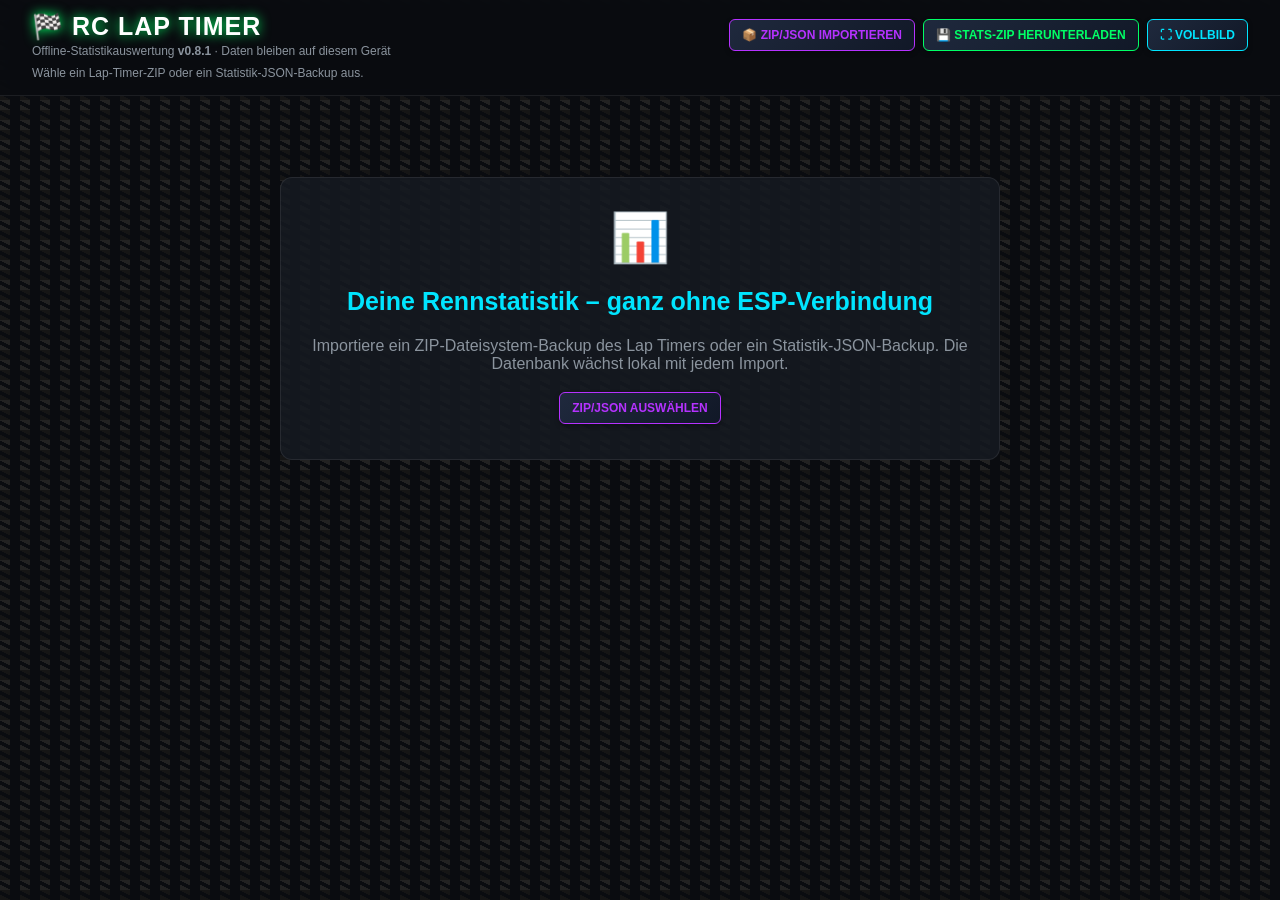
<file: esp8266_rx/offline_stats/index.html>
<!DOCTYPE html>
<html lang="de">
<head>
  <meta charset="UTF-8">
  <meta name="viewport" content="width=device-width, initial-scale=1">
  <meta name="theme-color" content="#0a0c10">
  <title>RC Lap Timer Pro – Offline-Statistik 0.8.1</title>
  <link rel="icon" href="data:image/svg+xml,<svg xmlns='http://www.w3.org/2000/svg' viewBox='0 0 100 100'><text y='.9em' font-size='90'>🏁</text></svg>">
  <link rel="stylesheet" href="../data/style.css?v=4.5.11">
  <link rel="stylesheet" href="offline_stats.css?v=0.8.0">
</head>
<body class="offline-app">
  <header class="offline-toolbar">
    <div>
      <h1>🏁 RC LAP TIMER</h1>
      <p>Offline-Statistikauswertung <strong>v0.8.1</strong> · Daten bleiben auf diesem Gerät</p>
    </div>
    <div class="offline-toolbar-actions">
      <label class="btn btn-purple" for="backupFileInput">📦 ZIP/JSON importieren</label>
      <input id="backupFileInput" type="file" accept=".zip,.json,application/zip,application/json">
      <button class="btn btn-green" id="exportDatabaseButton" type="button" disabled>💾 Stats-ZIP herunterladen</button>
      <button class="btn" id="fullscreenButton" type="button">⛶ Vollbild</button>
    </div>
    <div class="offline-status" id="offlineStatus" role="status" aria-live="polite">
      Wähle ein Lap-Timer-ZIP oder ein Statistik-JSON-Backup aus.
    </div>
  </header>

  <main>
    <div id="offlineWelcome" class="offline-welcome">
      <div class="offline-welcome-icon">📊</div>
      <h2>Deine Rennstatistik – ganz ohne ESP-Verbindung</h2>
      <p>Importiere ein ZIP-Dateisystem-Backup des Lap Timers oder ein Statistik-JSON-Backup. Die Datenbank wächst lokal mit jedem Import.</p>
      <label class="btn btn-purple" for="backupFileInput">ZIP/JSON auswählen</label>
    </div>

    <div id="statsOverviewModal" class="modal">
      <div class="modal-content offline-stats-content">
        <div class="offline-stats-heading">
          <h2>📊 STATISTIKEN &amp; RENN-HISTORIE</h2>
          <span id="offlineBackupSummary"></span>
        </div>

        <div id="statsStorageWarningBanner" class="storage-warning-banner" style="display:none;"></div>

        <div class="backup-bar offline-statbar">
          <div class="offline-track-filter">
            <label for="statsTrackFilterSelect">📍 STRECKE:</label>
            <select id="statsTrackFilterSelect" class="track-select-dropdown" onchange="onStatsTrackFilterChange(this.value)">
              <option value="all">🌍 Alle Strecken</option>
            </select>
          </div>
          <div id="statsDailyBestDisplay" class="offline-best-times">
            <div>🏆 Streckenrekord: <strong id="statsAllTimeBestVal">--:--</strong></div>
            <div>⏱️ Tagesbestzeit: <strong id="statsDailyBestVal">--:--</strong></div>
          </div>
        </div>

        <nav class="tab-container offline-tabs" aria-label="Statistikbereiche">
          <button class="tab-btn" id="tabRecordsBtn" onclick="switchStatsTab('records')">🏆 Rekorde</button>
          <button class="tab-btn active" id="tabDriversBtn" onclick="switchStatsTab('drivers')">👤 Fahrer</button>
          <button class="tab-btn" id="tabTrainingBtn" onclick="switchStatsTab('training')">🏁 Freies Training</button>
          <button class="tab-btn" id="tabQualiBtn" onclick="switchStatsTab('quali')">⏱️ Qualifying</button>
          <button class="tab-btn" id="tabRace_lapsBtn" onclick="switchStatsTab('race_laps')">🏎️ Rennen (Runden)</button>
          <button class="tab-btn" id="tabRace_timeBtn" onclick="switchStatsTab('race_time')">⏳ Rennen (Zeit)</button>
          <button class="tab-btn" id="tabDragBtn" onclick="switchStatsTab('drag')">⚡ Dragrace</button>
          <button class="tab-btn" id="tabGhostBtn" onclick="switchStatsTab('ghost')">👻 Ghost Battle</button>
        </nav>

        <section class="modal-body" id="statsTabRecords" style="display:none;"></section>
        <section class="modal-body" id="statsTabDrivers"></section>
        <section class="modal-body" id="statsTabTraining" style="display:none;"></section>
        <section class="modal-body" id="statsTabQuali" style="display:none;"></section>
        <section class="modal-body" id="statsTabRace_laps" style="display:none;"></section>
        <section class="modal-body" id="statsTabRace_time" style="display:none;"></section>
        <section class="modal-body" id="statsTabDrag" style="display:none;"></section>
        <section class="modal-body" id="statsTabGhost" style="display:none;"></section>
      </div>
    </div>

    <div id="statsModal" class="modal">
      <div class="modal-content">
        <div class="offline-profile-heading">
          <button class="btn" onclick="backToStatsOverview()">← Zur Statistik</button>
          <h2 id="statsModalTitle">Fahrer-Profil</h2>
          <button class="btn btn-purple" onclick="backToStatsOverview()">Zurück</button>
        </div>
        <div class="modal-body" id="driverProfileContent"></div>
      </div>
    </div>
  </main>

  <script src="../data/stats.js?v=4.5.11"></script>
  <script src="offline_stats.js?v=0.8.1"></script>
</body>
</html>
</file>
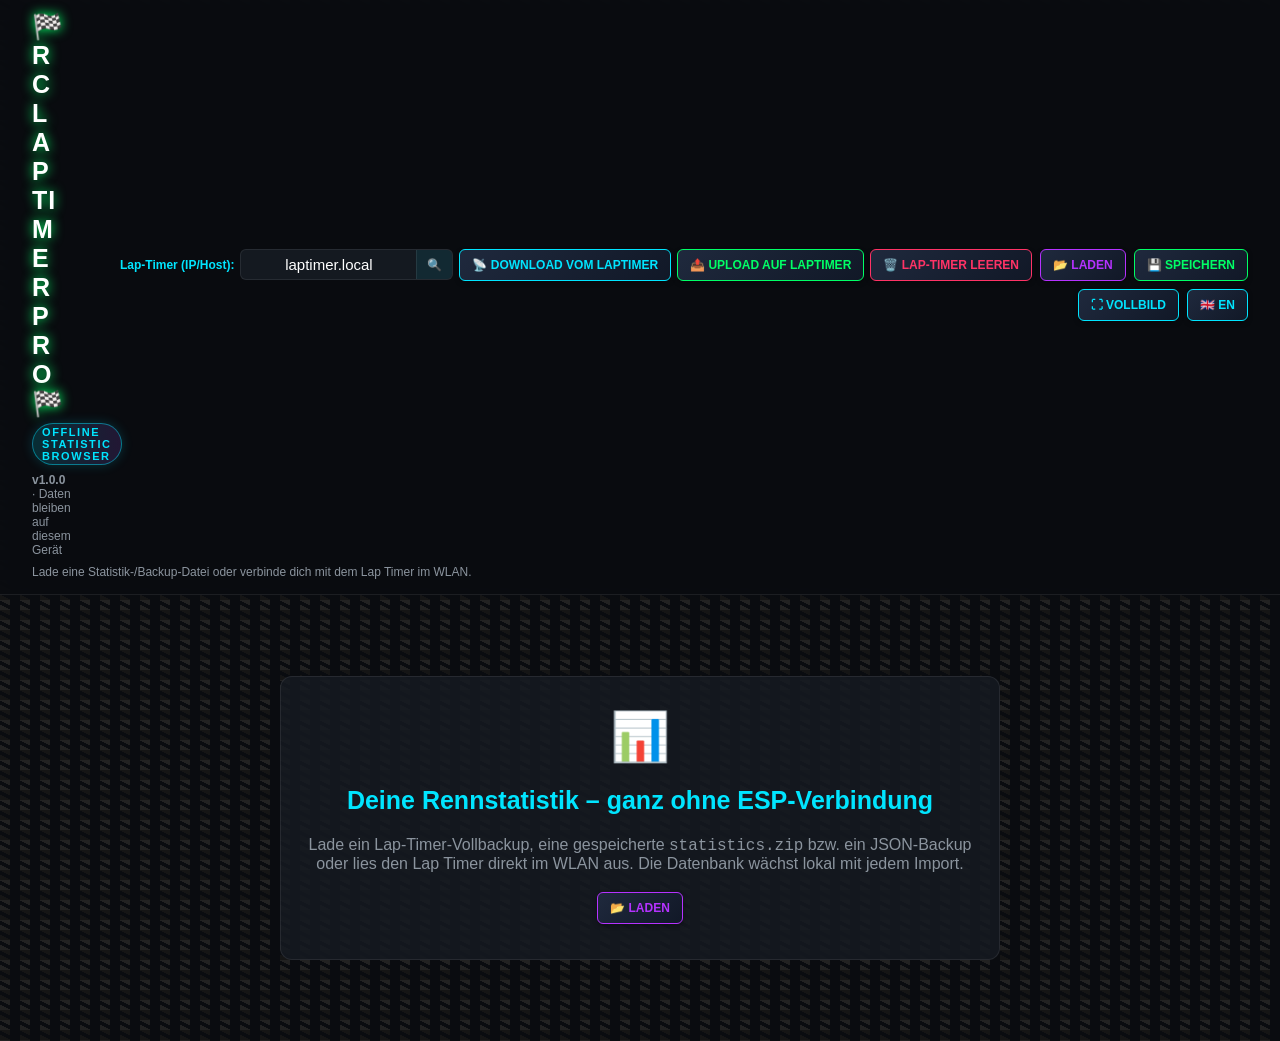
<file: LT_Base/offline_stats/index.html>
<!DOCTYPE html>
<html lang="de">
<head>
  <meta charset="UTF-8">
  <meta name="viewport" content="width=device-width, initial-scale=1">
  <meta name="theme-color" content="#0a0c10">
  <title>RC Lap Timer Pro – Offline-Statistik 1.0.0</title>
  <link rel="icon" href="data:image/svg+xml,<svg xmlns='http://www.w3.org/2000/svg' viewBox='0 0 100 100'><text y='.9em' font-size='90'>🏁</text></svg>">
  <link rel="stylesheet" href="../data/style.css?v=4.8.0">
  <link rel="stylesheet" href="offline_stats.css?v=1.0.0">
  <script>
    window.LT_LANG = localStorage.getItem('lt_lang') || 'de';
    window.LT_I18N = window.LT_I18N || {};
    window.t = function(s) {
      return (window.LT_LANG === 'en' && window.LT_I18N[s]) ? window.LT_I18N[s] : s;
    };
    window.toggleLanguage = function() {
      localStorage.setItem('lt_lang', window.LT_LANG === 'en' ? 'de' : 'en');
      location.reload();
    };
  </script>
</head>
<body class="offline-app">
  <header class="offline-toolbar">
    <div class="offline-brand">
      <h1>🏁 RC LAP TIMER PRO 🏁</h1>
      <p class="offline-brand-sub"><span class="offline-brand-badge">OFFLINE STATISTIC BROWSER</span> <span class="offline-brand-meta"><strong>v1.0.0</strong> · Daten bleiben auf diesem Gerät</span></p>
    </div>
    <div class="offline-toolbar-actions">
      <div class="offline-sync-group">
        <label class="offline-host-label" for="laptimerHostInput">Lap-Timer (IP/Host):</label>
        <div class="offline-host-combo">
          <input id="laptimerHostInput" class="offline-host-input" type="text" value="laptimer.local" placeholder="laptimer.local oder IP" aria-label="Lap-Timer IP-Adresse oder Hostname im WLAN" spellcheck="false" autocomplete="url">
          <button class="btn" id="discoverLaptimerButton" type="button" title="Aktive Lap Timer im WLAN suchen">🔍</button>
        </div>
        <button class="btn btn-cyan" id="syncLaptimerButton" type="button">📡 Download vom Laptimer</button>
        <button class="btn btn-green" id="uploadLaptimerButton" type="button" disabled title="Ausgewählte Strecken &amp; Statistiken auf den Lap Timer hochladen">📤 Upload auf Laptimer</button>
        <button class="btn btn-red" id="clearLaptimerButton" type="button" disabled title="Erst nach erfolgreicher Übertragung verfügbar">🗑️ Lap-Timer leeren</button>
      </div>
      <label class="btn btn-purple" for="backupFileInput" title="Lädt Lap-Timer-Vollbackup (.zip), statistics.zip oder Statistik-JSON">📂 Laden</label>
      <input id="backupFileInput" type="file" accept=".zip,.json,application/zip,application/json">
      <button class="btn btn-green" id="exportDatabaseButton" type="button" disabled>💾 Speichern</button>
      <button class="btn" id="fullscreenButton" type="button">⛶ Vollbild</button>
      <button class="btn" id="langToggleBtn" type="button" onclick="toggleLanguage()" title="Sprache wechseln / Switch language">🇬🇧 EN</button>
    </div>
    <div class="offline-status" id="offlineStatus" role="status" aria-live="polite">
      Lade eine Statistik-/Backup-Datei oder verbinde dich mit dem Lap Timer im WLAN.
    </div>
  </header>

  <main>
    <div id="offlineWelcome" class="offline-welcome">
      <div class="offline-welcome-icon">📊</div>
      <h2>Deine Rennstatistik – ganz ohne ESP-Verbindung</h2>
      <p>Lade ein Lap-Timer-Vollbackup, eine gespeicherte <code>statistics.zip</code> bzw. ein JSON-Backup oder lies den Lap Timer direkt im WLAN aus. Die Datenbank wächst lokal mit jedem Import.</p>
      <label class="btn btn-purple" for="backupFileInput">📂 Laden</label>
    </div>

    <div id="statsOverviewModal" class="modal">
      <div class="modal-content offline-stats-content">
        <div class="offline-stats-heading">
          <h2>📊 STATISTIKEN &amp; RENN-HISTORIE</h2>
        </div>

        <div id="statsStorageWarningBanner" class="storage-warning-banner" style="display:none;"></div>

        <div class="backup-bar offline-statbar">
          <div class="offline-track-filter">
            <label for="statsTrackFilterSelect">📍 STRECKE:</label>
            <select id="statsTrackFilterSelect" class="track-select-dropdown" onchange="onStatsTrackFilterChange(this.value)">
              <option value="all">🌍 Alle Strecken</option>
            </select>
          </div>
          <div id="statsDailyBestDisplay" class="offline-best-times">
            <div>🏆 Streckenrekord: <strong id="statsAllTimeBestVal">--:--</strong></div>
            <div>⏱️ Tagesbestzeit: <strong id="statsDailyBestVal">--:--</strong></div>
          </div>
        </div>

        <nav class="tab-container offline-tabs" aria-label="Statistikbereiche">
          <button class="tab-btn" id="tabRecordsBtn" onclick="switchStatsTab('records')">🏆 Rekorde</button>
          <button class="tab-btn active" id="tabDriversBtn" onclick="switchStatsTab('drivers')">👤 Fahrer</button>
          <button class="tab-btn" id="tabTrainingBtn" onclick="switchStatsTab('training')">🏁 Freies Training</button>
          <button class="tab-btn" id="tabQualiBtn" onclick="switchStatsTab('quali')">⏱️ Qualifying</button>
          <button class="tab-btn" id="tabRace_lapsBtn" onclick="switchStatsTab('race_laps')">🏎️ Rennen (Runden)</button>
          <button class="tab-btn" id="tabRace_timeBtn" onclick="switchStatsTab('race_time')">⏳ Rennen (Zeit)</button>
          <button class="tab-btn" id="tabDragBtn" onclick="switchStatsTab('drag')">⚡ Dragrace</button>
          <button class="tab-btn" id="tabGhostBtn" onclick="switchStatsTab('ghost')">👻 Ghost Battle</button>
        </nav>

        <section class="modal-body" id="statsTabRecords" style="display:none;"></section>
        <section class="modal-body" id="statsTabDrivers"></section>
        <section class="modal-body" id="statsTabTraining" style="display:none;"></section>
        <section class="modal-body" id="statsTabQuali" style="display:none;"></section>
        <section class="modal-body" id="statsTabRace_laps" style="display:none;"></section>
        <section class="modal-body" id="statsTabRace_time" style="display:none;"></section>
        <section class="modal-body" id="statsTabDrag" style="display:none;"></section>
        <section class="modal-body" id="statsTabGhost" style="display:none;"></section>
      </div>
    </div>

    <div id="statsModal" class="modal">
      <div class="modal-content">
        <div class="offline-profile-heading">
          <button class="btn" onclick="backToStatsOverview()">← Zur Statistik</button>
          <h2 id="statsModalTitle">Fahrer-Profil</h2>
          <button class="btn btn-purple" onclick="backToStatsOverview()">Zurück</button>
        </div>
        <div class="modal-body" id="driverProfileContent"></div>
      </div>
    </div>
  </main>

  <div id="discoverLaptimerModal" class="modal" style="z-index: 10004;">
    <div class="modal-content offline-discover-modal">
      <div class="offline-upload-header">
        <h2>🔍 LAP TIMER IM WLAN SUCHEN</h2>
        <button class="btn" id="discoverModalCloseBtn" type="button" aria-label="Schließen">✕</button>
      </div>

      <div id="discoverStatusText" class="offline-discover-status">Schnellcheck läuft …</div>

      <div id="discoverProgressBox" class="offline-upload-progress" style="display:none;">
        <div class="offline-upload-progress-bar">
          <div id="discoverProgressFill" class="offline-upload-progress-fill"></div>
        </div>
      </div>

      <div id="discoverResultsList" class="offline-discover-results"></div>

      <div class="offline-discover-subnet-box">
        <div class="offline-discover-subnet-title">Optional: Subnetz komplett scannen (.1–.254)</div>
        <div class="offline-discover-subnet-row">
          <input id="discoverSubnetInput" class="offline-host-input" type="text" value="192.168.178" placeholder="z. B. 192.168.0" aria-label="Subnetz-Präfix">
          <button class="btn btn-cyan" id="discoverSubnetScanBtn" type="button">🔎 Subnetz scannen</button>
        </div>
        <div class="offline-discover-presets">
          <button class="btn discover-preset-btn" type="button" data-subnet="192.168.178">192.168.178.x</button>
          <button class="btn discover-preset-btn" type="button" data-subnet="192.168.0">192.168.0.x</button>
          <button class="btn discover-preset-btn" type="button" data-subnet="192.168.1">192.168.1.x</button>
          <button class="btn discover-preset-btn" type="button" data-subnet="192.168.2">192.168.2.x</button>
        </div>
      </div>

      <div class="offline-upload-footer">
        <span class="offline-upload-summary">Klicke auf einen gefundenen Lap Timer, um ihn auszuwählen.</span>
        <button class="btn" id="discoverCancelBtn" type="button">Schließen</button>
      </div>
    </div>
  </div>

  <div id="uploadLaptimerModal" class="modal" style="z-index: 10005;">
    <div class="modal-content offline-upload-modal">
      <div class="offline-upload-header">
        <h2 id="uploadModalTitle">📤 AUF LAP TIMER HOCHLADEN</h2>
        <button class="btn" id="uploadModalCloseBtn" type="button" aria-label="Schließen">✕</button>
      </div>
      <div class="offline-upload-target">
        <div>
          <span class="offline-upload-label">Zielgerät:</span>
          <strong id="uploadTargetHost">--</strong>
        </div>
        <div id="uploadStorageInfo" class="offline-upload-storage">Speicher wird geprüft …</div>
      </div>

      <div class="offline-upload-options">
        <label class="offline-upload-check-row">
          <input type="checkbox" id="uploadIncludeNames" checked>
          <span>👤 Fahrernamen &amp; Fahrzeuge (<code>names.json</code>) übernehmen / ergänzen</span>
        </label>
        <div class="offline-upload-quick-actions">
          <button class="btn" id="uploadSelectAllBtn" type="button">Alle Strecken</button>
          <button class="btn" id="uploadSelectNoneBtn" type="button">Keine</button>
        </div>
      </div>

      <div id="uploadTracksList" class="offline-upload-tracks"></div>

      <div id="uploadProgressBox" class="offline-upload-progress" style="display:none;">
        <div class="offline-upload-progress-bar">
          <div id="uploadProgressFill" class="offline-upload-progress-fill"></div>
        </div>
        <div id="uploadProgressText" class="offline-upload-progress-text"></div>
      </div>

      <div class="offline-upload-footer">
        <div id="uploadSelectionSummary" class="offline-upload-summary"></div>
        <div class="offline-upload-buttons">
          <button class="btn btn-cyan" id="uploadCancelBtn" type="button">Abbrechen</button>
          <button class="btn btn-green" id="uploadConfirmBtn" type="button">📤 Jetzt hochladen</button>
        </div>
      </div>
    </div>
  </div>

  <div id="universalModal" class="modal" style="z-index: 10010;">
    <div class="modal-content" id="universalModalContent" style="max-width:460px; text-align:center;">
      <h3 id="universalModalTitle" style="font-family:var(--font-display); margin-top:0; font-size:18px; letter-spacing:1px;">DIALOG</h3>
      <div id="universalModalBox" style="display:none; background:rgba(0,0,0,0.5); padding:12px 15px; border-radius:8px; border:1px dashed var(--neon-cyan); margin:15px 0; text-align:left;">
        <div id="universalModalBoxLabel" style="font-size:11px; color:var(--text-muted); text-transform:uppercase; letter-spacing:1px; margin-bottom:4px;">Details:</div>
        <div id="universalModalBoxContent" style="font-family:monospace; font-size:13px; color:#fff; font-weight:bold; word-break:break-all;"></div>
        <div id="universalModalBoxSub" style="font-size:12px; color:var(--neon-cyan); margin-top:4px;"></div>
      </div>
      <p id="universalModalMessage" style="font-size:14px; color:var(--text-main); margin-bottom:20px; line-height:1.45;"></p>
      <div id="universalModalButtons" style="display:flex; gap:10px;">
        <button id="universalModalCancelBtn" class="btn btn-cyan" style="flex:1; padding:12px; font-weight:bold; margin:0;" onclick="closeUniversalDialog(false)">ABBRECHEN</button>
        <button id="universalModalConfirmBtn" class="btn btn-purple" style="flex:1; padding:12px; font-weight:bold; margin:0;" onclick="closeUniversalDialog(true)">BESTÄTIGEN</button>
      </div>
    </div>
  </div>

  <script src="../data/lang_en.js?v=4.8.0"></script>
  <script src="../data/stats.js?v=4.8.0"></script>
  <script src="offline_stats.js?v=1.0.0"></script>
</body>
</html>
</file>
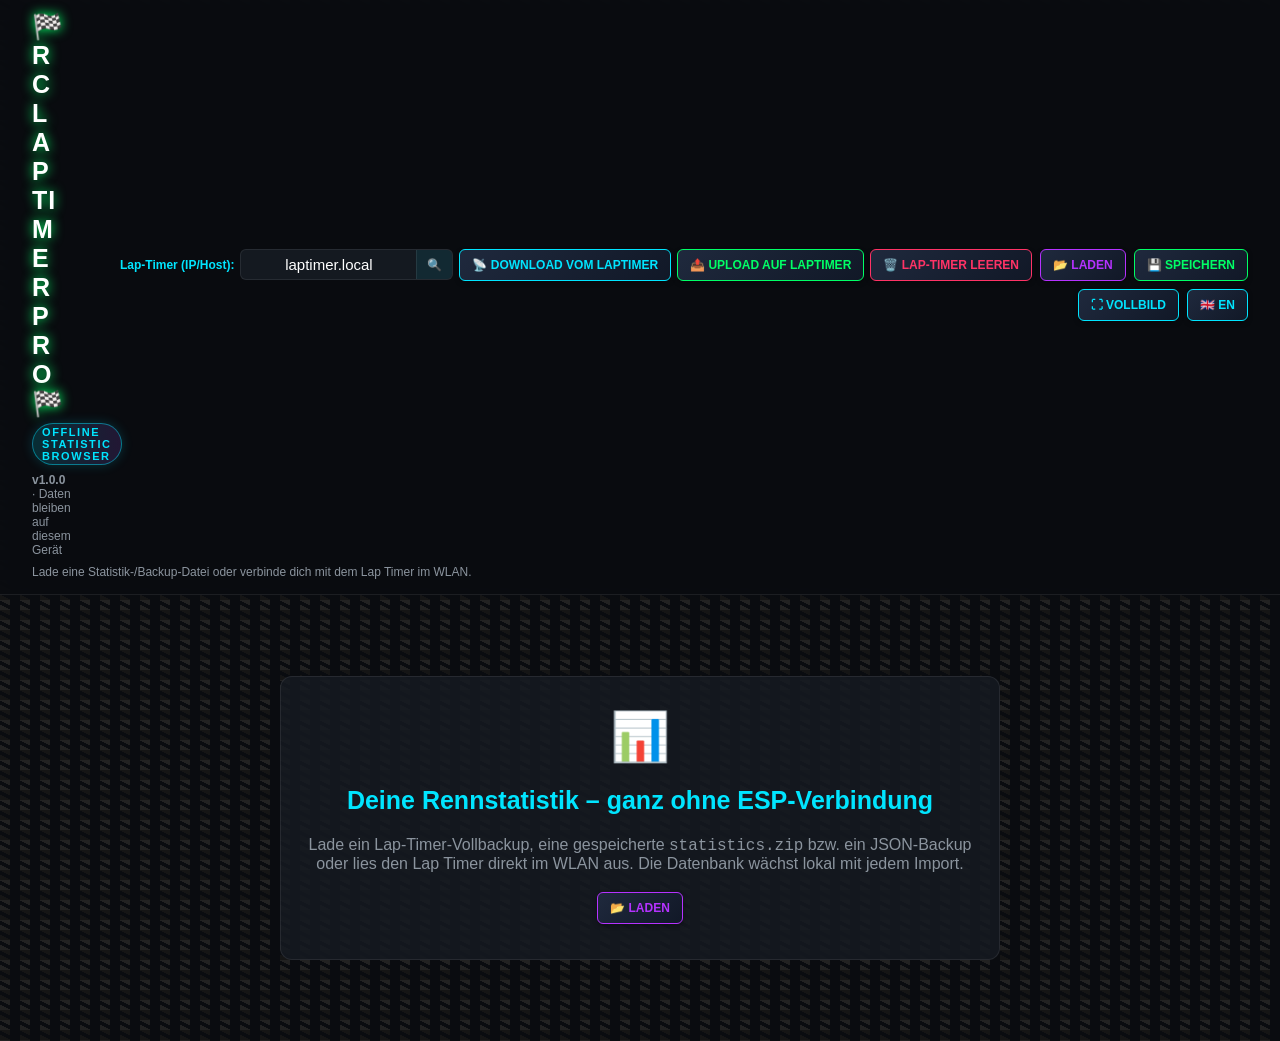
<file: LT_Base/offline_stats/offline_stats_standalone.html>
<!DOCTYPE html>
<html lang="de">
<head>
  <meta charset="UTF-8">
  <meta name="viewport" content="width=device-width, initial-scale=1">
  <meta name="theme-color" content="#0a0c10">
  <title>RC Lap Timer Pro – Offline-Statistik 1.0.0</title>
  <link rel="icon" href="data:image/svg+xml,<svg xmlns='http://www.w3.org/2000/svg' viewBox='0 0 100 100'><text y='.9em' font-size='90'>🏁</text></svg>">
  <style>
:root {
  --bg-dark: #0a0c10;
  --card-bg: rgba(22, 27, 34, 0.85);
  --card-border: rgba(255, 255, 255, 0.08);
  --neon-green: #00ff66;
  --neon-cyan: #00e5ff;
  --neon-orange: #ff9900;
  --neon-red: #ff3366;
  --neon-purple: #b532ff;
  --neon-gold: #ffd700;
  --text-main: #f0f6fc;
  --text-muted: #8b949e;
  --font-display: 'Orbitron', -apple-system, BlinkMacSystemFont, "Segoe UI", Roboto, sans-serif;
  --font-body: 'Rajdhani', -apple-system, BlinkMacSystemFont, "Segoe UI", Roboto, sans-serif;
}

* { box-sizing: border-box; }

body {
  font-family: var(--font-body);
  font-size: 16px;
  margin: 0;
  padding: 15px;
  background-color: var(--bg-dark);
  background-image: 
    linear-gradient(27deg, #151515 5px, transparent 5px),
    linear-gradient(207deg, #151515 5px, transparent 5px),
    linear-gradient(27deg, #222 5px, transparent 5px),
    linear-gradient(207deg, #222 5px, transparent 5px);
  background-size: 20px 20px;
  background-position: 0 0, 10px 10px, 0 10px, 10px 0;
  color: var(--text-main);
  text-align: center;
  min-height: 100vh;
  display: flex;
  flex-direction: column;
  overflow-x: hidden;
}

.main-wrapper {
  flex: 1;
  width: 100%;
  max-width: 950px;
  margin: 0 auto;
}

.hero-header {
  position: relative;
  width: 100%;
  margin: 0 auto 15px auto;
  border-radius: 12px;
  overflow: hidden;
  box-shadow: 0 8px 25px rgba(0, 0, 0, 0.7);
  border: 1px solid var(--card-border);
  background: linear-gradient(135deg, rgba(22, 27, 34, 0.95), rgba(10, 12, 16, 0.95));
  padding: 25px 15px;
}

h1 {
  font-family: var(--font-display);
  font-size: 2.2rem;
  font-weight: 900;
  margin: 0;
  color: #fff;
  text-transform: uppercase;
  letter-spacing: 2px;
  text-shadow: 0 0 12px var(--neon-green);
  display: flex;
  align-items: center;
  justify-content: center;
  gap: 10px;
  word-break: break-word;
}

.role-badge-bar {
  display: flex;
  justify-content: center;
  align-items: center;
  gap: 10px;
  margin-top: 8px;
  flex-wrap: wrap;
}

.role-pill {
  font-family: var(--font-display);
  font-size: 11px;
  padding: 4px 10px;
  border-radius: 20px;
  background: rgba(0, 229, 255, 0.15);
  border: 1px solid var(--neon-cyan);
  color: var(--neon-cyan);
  cursor: pointer;
  transition: all 0.2s;
}
.role-pill:hover {
  background: var(--neon-cyan);
  color: #000;
}

body.role-driver .admin-only {
  display: none !important;
}
body.role-admin .driver-only {
  display: none !important;
}

.driver-quick-panel {
  background: rgba(13, 17, 23, 0.75);
  border: 1px solid var(--neon-green);
  border-radius: 10px;
  padding: 12px 15px;
  margin-bottom: 12px;
  display: flex;
  flex-wrap: wrap;
  justify-content: center;
  align-items: center;
  text-align: center;
  gap: 12px;
}

.driver-quick-select {
  background: #0d1117;
  color: var(--neon-green);
  border: 1px solid var(--neon-green);
  padding: 8px 12px;
  border-radius: 6px;
  font-family: var(--font-display);
  font-size: 13px;
  font-weight: 700;
  cursor: pointer;
  min-width: 190px;
}

.role-choice-grid {
  display: grid;
  grid-template-columns: repeat(auto-fit, minmax(220px, 1fr));
  gap: 15px;
  margin-top: 15px;
}

.role-choice-card {
  background: #0d1117;
  border: 2px solid var(--card-border);
  border-radius: 12px;
  padding: 22px 15px;
  text-align: center;
  cursor: pointer;
  transition: all 0.25s ease;
}

.role-choice-card.driver-card {
  border-color: var(--neon-green);
  box-shadow: 0 0 15px rgba(0, 255, 102, 0.12);
}
.role-choice-card.driver-card:hover {
  background: rgba(0, 255, 102, 0.12);
  transform: translateY(-3px);
  box-shadow: 0 0 25px rgba(0, 255, 102, 0.35);
}

.role-choice-card.admin-card {
  border-color: var(--neon-cyan);
  box-shadow: 0 0 15px rgba(0, 229, 255, 0.12);
}
.role-choice-card.admin-card:hover {
  background: rgba(0, 229, 255, 0.12);
  transform: translateY(-3px);
  box-shadow: 0 0 25px rgba(0, 229, 255, 0.35);
}

/* ========================================================
   RENN-DASHBOARD (ECHTES OLED-SCHWARZ MIT LIVE-DATEN)
   ======================================================== */
#oledDimOverlay {
  display: none;
  position: fixed;
  inset: 0;
  background: #000000;
  z-index: 10000;
  flex-direction: column;
  justify-content: flex-start;
  align-items: center;
  user-select: none;
  padding: 20px 15px 35px 15px;
  overflow-y: auto;
}

.dimmer-back-btn {
  position: absolute;
  top: 15px;
  left: 15px;
  background: rgba(255, 255, 255, 0.08);
  border: 1px solid rgba(255, 255, 255, 0.18);
  border-radius: 8px;
  color: #bbb;
  padding: 7px 14px;
  font-family: var(--font-display);
  font-size: 13px;
  font-weight: 700;
  display: flex;
  align-items: center;
  gap: 6px;
  cursor: pointer;
  transition: all 0.2s ease;
  z-index: 10001;
}
.dimmer-back-btn:hover, .dimmer-back-btn:active {
  background: rgba(255, 255, 255, 0.2);
  color: #fff;
  border-color: rgba(255, 255, 255, 0.35);
  transform: translateX(-2px);
}
.dimmer-back-arrow {
  font-size: 18px;
  line-height: 1;
}

.dimmer-top {
  text-align: center;
  margin-top: 35px;
  margin-bottom: 15px;
  width: 100%;
}
.dimmer-track-record-banner {
  display: inline-flex;
  align-items: center;
  justify-content: center;
  gap: 8px;
  font-family: var(--font-display);
  font-size: 12px;
  padding: 4px 14px;
  border-radius: 20px;
  background: rgba(255, 215, 0, 0.12);
  border: 1px solid rgba(255, 215, 0, 0.45);
  color: var(--neon-gold);
  margin-bottom: 10px;
  box-shadow: 0 0 10px rgba(255, 215, 0, 0.15);
}
.dimmer-track-record-banner .track-record-label {
  font-weight: 700;
  text-transform: uppercase;
  letter-spacing: 1px;
}
.dimmer-track-record-banner .track-record-val {
  color: #fff;
  font-weight: 900;
}

.dimmer-mode-badge {
  display: inline-block;
  font-family: var(--font-display);
  font-size: 13px;
  font-weight: 900;
  letter-spacing: 2px;
  color: var(--neon-cyan);
  background: rgba(0, 229, 255, 0.1);
  border: 1px solid var(--neon-cyan);
  padding: 4px 14px;
  border-radius: 20px;
  text-transform: uppercase;
  margin-bottom: 10px;
}
.dimmer-top-stats {
  display: flex;
  justify-content: center;
  align-items: center;
  gap: 12px;
  flex-wrap: wrap;
}
.dimmer-top-stat-item {
  display: flex;
  flex-direction: column;
  align-items: center;
  background: rgba(255, 255, 255, 0.03);
  border: 1px solid rgba(255, 255, 255, 0.08);
  padding: 6px 14px;
  border-radius: 8px;
  min-width: 100px;
}
.dimmer-top-stat-label {
  font-size: 11px;
  color: var(--text-muted);
  text-transform: uppercase;
  letter-spacing: 1px;
  margin-bottom: 2px;
}
.dimmer-top-stat-val {
  font-family: var(--font-display);
  font-size: 18px;
  font-weight: 900;
}
.dimmer-top-stat-val.timer-val { color: var(--neon-cyan); font-size: 24px; }
.dimmer-top-stat-val.leader-val { color: var(--neon-orange); }
.dimmer-top-stat-val.best-val { color: var(--neon-purple); text-shadow: 0 0 10px rgba(181, 50, 255, 0.6); }

.dimmer-drivers-container {
  display: flex;
  width: 100%;
  max-width: 950px;
  justify-content: center;
  margin-top: 10px;
  gap: 15px;
}
.dimmer-drivers-container.single-driver {
  max-width: 440px;
}
.dimmer-driver-col {
  flex: 1;
  display: flex;
  flex-direction: column;
  align-items: center;
  min-width: 0;
  width: 100%;
}
.dimmer-divider {
  width: 1px;
  background: linear-gradient(to bottom, transparent, rgba(255, 255, 255, 0.15) 20%, rgba(255, 255, 255, 0.15) 80%, transparent);
  margin: 0 5px;
}

.dimmer-driver-header {
  display: flex;
  justify-content: space-between;
  align-items: center;
  width: 100%;
  max-width: 420px;
  margin-bottom: 10px;
  padding: 0 4px;
}
.dimmer-driver-name-box {
  display: flex;
  align-items: center;
  gap: 6px;
  overflow: hidden;
  text-overflow: ellipsis;
  white-space: nowrap;
}
.dimmer-driver-name {
  color: var(--neon-green);
  font-size: 17px;
  font-family: var(--font-display);
  font-weight: 700;
}
.dimmer-pos-badge {
  background: rgba(0, 255, 102, 0.15);
  border: 1px solid var(--neon-green);
  color: var(--neon-green);
  font-family: var(--font-display);
  font-size: 13px;
  font-weight: 900;
  padding: 2px 8px;
  border-radius: 6px;
}
.dimmer-status-pill {
  font-family: var(--font-display);
  font-size: 11px;
  font-weight: 900;
  letter-spacing: 0.5px;
  padding: 3px 8px;
  border-radius: 12px;
  text-transform: uppercase;
  background: rgba(255, 153, 0, 0.18);
  border: 1px solid var(--neon-orange);
  color: var(--neon-orange);
  display: inline-block;
  white-space: nowrap;
}
.dimmer-status-pill.status-box {
  background: rgba(255, 51, 102, 0.18);
  border-color: var(--neon-red);
  color: var(--neon-red);
}
.dimmer-status-pill.status-pause {
  background: rgba(0, 229, 255, 0.18);
  border-color: var(--neon-cyan);
  color: var(--neon-cyan);
}
.dimmer-status-pill.status-outlap {
  background: rgba(255, 215, 0, 0.18);
  border-color: var(--neon-gold);
  color: var(--neon-gold);
}

.dimmer-center {
  display: flex;
  flex-direction: column;
  gap: 12px;
  align-items: center;
  width: 100%;
}
.dimmer-time-box {
  text-align: center;
  background: rgba(255, 255, 255, 0.03);
  padding: 14px;
  border-radius: 12px;
  width: 100%;
  max-width: 420px;
  border: 1px solid rgba(255, 255, 255, 0.08);
}
.dimmer-time-box.last-lap-box {
  border-color: rgba(255, 255, 255, 0.15);
  background: rgba(255, 255, 255, 0.05);
}
.dimmer-label {
  font-size: 12px;
  color: var(--text-muted);
  text-transform: uppercase;
  letter-spacing: 1.5px;
  margin-bottom: 4px;
}
.dimmer-val {
  font-size: 36px;
  font-family: var(--font-display);
  font-weight: 900;
  line-height: 1.1;
  color: var(--text-main);
}
.dimmer-delta-val {
  font-size: 14px;
  font-weight: bold;
  margin-top: 5px;
  font-family: var(--font-display);
}

.dimmer-sectors {
  display: flex;
  gap: 8px;
  width: 100%;
  max-width: 420px;
  justify-content: center;
  margin-top: 15px;
}
.dimmer-sector-box {
  flex: 1;
  background: rgba(255, 255, 255, 0.03);
  border: 1px solid rgba(255, 255, 255, 0.08);
  border-radius: 8px;
  padding: 8px 4px;
  text-align: center;
  transition: all 0.3s;
}
.dimmer-sz-label {
  font-size: 11px;
  color: var(--text-muted);
  margin-bottom: 4px;
  text-transform: uppercase;
  letter-spacing: 1px;
}
.dimmer-sz-val {
  font-size: 15px;
  font-weight: bold;
  font-family: var(--font-display);
  color: var(--text-main);
}
.dimmer-sz-delta {
  font-size: 11px;
  font-family: var(--font-display);
  font-weight: 700;
  margin-top: 2px;
  min-height: 14px;
}
.dimmer-sz-delta.delta-purple {
  color: var(--neon-purple);
  text-shadow: 0 0 6px rgba(181, 50, 255, 0.6);
}
.dimmer-sz-delta.delta-green {
  color: var(--neon-green);
}
.dimmer-sz-delta.delta-orange {
  color: var(--neon-orange);
}
.dimmer-sz-delta.delta-red {
  color: var(--neon-red);
}

@media (max-width: 650px) {
  .dimmer-drivers-container.split-drivers {
    gap: 8px;
  }
  .dimmer-time-box {
    padding: 10px 6px;
  }
  .dimmer-val {
    font-size: 24px !important;
  }
  .dimmer-driver-name {
    font-size: 14px !important;
  }
  .dimmer-delta-val {
    font-size: 12px !important;
  }
  .dimmer-sz-val {
    font-size: 13px !important;
  }
}

/* ========================================================
   RENNLEITER DASHBOARD (GROSSBILD-LEADERBOARD TABELLE)
   ======================================================== */
.dimmer-leaderboard-container {
  width: 100%;
  max-width: 1250px;
  margin: 15px auto 0 auto;
}

.dimmer-table-responsive {
  width: 100%;
  overflow-x: auto;
  border-radius: 12px;
  border: 1px solid rgba(255, 255, 255, 0.12);
  background: rgba(13, 17, 23, 0.95);
  box-shadow: 0 0 35px rgba(0, 0, 0, 0.85);
}

.dimmer-leaderboard-table {
  width: 100%;
  border-collapse: collapse;
  text-align: center;
  font-family: var(--font-display);
}

.dimmer-leaderboard-table th {
  background: rgba(255, 255, 255, 0.05);
  color: var(--neon-cyan);
  padding: 13px 10px;
  font-size: 13px;
  letter-spacing: 1.5px;
  text-transform: uppercase;
  border-bottom: 2px solid rgba(0, 229, 255, 0.35);
  white-space: nowrap;
}

.dimmer-leaderboard-table td {
  padding: 12px 6px;
  border-bottom: 1px solid rgba(255, 255, 255, 0.06);
  font-size: 15px;
  vertical-align: middle;
  white-space: nowrap;
}

.dimmer-leaderboard-table tr:hover {
  background: rgba(255, 255, 255, 0.04);
}

.dimmer-pos-cell {
  font-weight: 900;
  font-size: 16px;
  font-family: var(--font-display);
}
.dimmer-pos-p1 {
  color: var(--neon-gold) !important;
  text-shadow: 0 0 10px rgba(255, 215, 0, 0.7);
}
.dimmer-pos-p2 {
  color: #e2e8f0 !important;
  text-shadow: 0 0 8px rgba(255, 255, 255, 0.6);
}
.dimmer-pos-p3 {
  color: #cd7f32 !important;
  text-shadow: 0 0 8px rgba(205, 127, 50, 0.6);
}

.dimmer-table-driver-box {
  text-align: left;
  line-height: 1.2;
}
.dimmer-table-driver-name {
  font-size: 16px;
  font-weight: 700;
  color: #fff;
}
.dimmer-table-driver-car {
  font-size: 12px;
  color: var(--text-muted);
}

.dimmer-table-empty {
  padding: 40px 15px;
  color: var(--text-muted);
  font-size: 16px;
  letter-spacing: 1px;
}

.card {
  background: var(--card-bg);
  backdrop-filter: blur(10px);
  padding: 18px;
  border-radius: 12px;
  width: 100%;
  margin: 15px auto;
  border: 1px solid var(--card-border);
  box-shadow: 0 10px 30px rgba(0, 0, 0, 0.5);
  overflow: hidden;
}

.table-responsive {
  width: 100%;
  overflow-x: auto;
  -webkit-overflow-scrolling: touch;
  margin-top: 5px;
}

.status-bar {
  display: grid;
  grid-template-columns: repeat(auto-fit, minmax(150px, 1fr));
  gap: 10px;
  font-family: var(--font-display);
  margin-bottom: 12px;
  background: rgba(0, 0, 0, 0.5);
  padding: 12px;
  border-radius: 8px;
  border: 1px solid rgba(255, 255, 255, 0.05);
}

.status-item {
  display: flex;
  flex-direction: column;
  align-items: center;
}

.status-label {
  font-size: 11px;
  color: var(--text-muted);
  letter-spacing: 1px;
  text-transform: uppercase;
}

.status-val {
  font-size: 18px;
  font-weight: 700;
  word-break: break-word;
}

/* --- GRAND PRIX CIRCUIT STARTAMPEL (WEBSITE STATUS HEARTBEAT) --- */
.startampel-container {
  display: inline-flex;
  align-items: center;
  justify-content: center;
  gap: 8px;
  cursor: default;
}

.startampel-housing {
  position: relative;
  width: 26px;
  height: 38px;
  background: #0d0d0f;
  border: 1px solid #2a2a30;
  border-radius: 4px;
  box-shadow: inset 0 0 4px #000, 0 2px 4px rgba(0,0,0,0.5);
  display: flex;
  flex-direction: column;
  justify-content: space-evenly;
  align-items: center;
  padding: 2px 3px;
  box-sizing: border-box;
}

/* Nieten in den 4 Ecken (Grand Prix Circuit Style) */
.startampel-housing::before,
.startampel-housing::after {
  content: '';
  position: absolute;
  width: 2px;
  height: 2px;
  background: #777;
  border-radius: 0.5px;
}
.startampel-housing::before { top: 1px; left: 1px; box-shadow: 20px 0 0 #777; }
.startampel-housing::after { bottom: 1px; left: 1px; box-shadow: 20px 0 0 #777; }

.startampel-row {
  display: flex;
  gap: 3px;
  justify-content: center;
  align-items: center;
}

.startampel-lamp {
  width: 7px;
  height: 7px;
  border-radius: 50%;
  box-sizing: border-box;
  transition: all 0.15s ease-in-out;
}

/* Inaktive Linsen (Dunkel mit dezentem Glanzpunkt) */
.startampel-lamp.lamp-red {
  background: radial-gradient(circle at 35% 35%, #551a1a 0%, #200505 85%);
  border: 1px solid #3a1010;
}
.startampel-lamp.lamp-yellow {
  background: radial-gradient(circle at 35% 35%, #554411 0%, #221a05 85%);
  border: 1px solid #3a3010;
}
.startampel-lamp.lamp-green {
  background: radial-gradient(circle at 35% 35%, #114422 0%, #051a08 85%);
  border: 1px solid #103a18;
}

/* Aktive Linsen (Glühend mit Reflex) */
.startampel-lamp.lamp-red.active {
  background: radial-gradient(circle at 35% 35%, #ffffff 0%, #ff5555 45%, #ff0000 100%);
  border: 1px solid #ff8888;
  box-shadow: 0 0 6px var(--neon-red), inset 0 0 2px #fff;
}
.startampel-lamp.lamp-yellow.active {
  background: radial-gradient(circle at 35% 35%, #ffffff 0%, #ffcc00 45%, #ff9900 100%);
  border: 1px solid #ffee88;
  box-shadow: 0 0 6px var(--neon-orange), inset 0 0 2px #fff;
  animation: ampel-yellow-blink 0.7s infinite alternate;
}
.startampel-lamp.lamp-green.active {
  background: radial-gradient(circle at 35% 35%, #ffffff 0%, #00ff66 45%, #00cc44 100%);
  border: 1px solid #88ffaa;
  box-shadow: 0 0 6px var(--neon-green), inset 0 0 2px #fff;
  animation: ampel-green-breathe 2s infinite ease-in-out;
}

@keyframes ampel-yellow-blink {
  0% { opacity: 0.35; }
  100% { opacity: 1; }
}

@keyframes ampel-green-breathe {
  0%, 100% { transform: scale(1); filter: brightness(1); }
  50% { transform: scale(1.1); filter: brightness(1.25); }
}

.startampel-text {
  font-size: 13px;
  font-weight: 700;
  letter-spacing: 0.5px;
  font-family: var(--font-display);
}
.startampel-text.status-green { color: var(--neon-green); text-shadow: 0 0 6px rgba(0,255,136,0.4); }
.startampel-text.status-yellow { color: var(--neon-orange); text-shadow: 0 0 6px rgba(255,153,0,0.4); }
.startampel-text.status-red { color: var(--neon-red); text-shadow: 0 0 6px rgba(255,68,68,0.4); }

.timer-display {
  color: var(--neon-cyan) !important;
  font-size: 24px !important;
  text-shadow: 0 0 8px var(--neon-cyan);
}

.track-record-bar {
  display: flex;
  justify-content: center;
  align-items: center;
  text-align: center;
  flex-wrap: wrap;
  gap: 12px;
  background: linear-gradient(90deg, rgba(181, 50, 255, 0.14), rgba(0, 229, 255, 0.08), rgba(255, 215, 0, 0.14));
  border: 1px solid rgba(255, 215, 0, 0.35);
  box-shadow: 0 0 15px rgba(255, 215, 0, 0.12);
  padding: 8px 16px;
  border-radius: 8px;
  margin-bottom: 14px;
  font-family: var(--font-display);
}

.track-record-title {
  font-size: 11px;
  letter-spacing: 1.5px;
  color: var(--neon-gold);
  font-weight: 700;
  text-shadow: 0 0 8px rgba(255, 215, 0, 0.5);
}

.track-record-value {
  font-size: 15px;
  font-weight: 700;
  color: #fff;
}

.pole-banner {
  background: linear-gradient(135deg, rgba(181, 50, 255, 0.25), rgba(0, 229, 255, 0.15));
  border: 1px solid var(--neon-purple);
  box-shadow: 0 0 20px rgba(181, 50, 255, 0.45);
  border-radius: 8px;
  padding: 12px 16px;
  margin-bottom: 15px;
  font-family: var(--font-display);
  animation: pulsePoleBanner 2.2s infinite ease-in-out;
}

.pole-banner-title {
  font-size: 12px;
  color: var(--neon-cyan);
  letter-spacing: 1.5px;
  margin-bottom: 4px;
}

.pole-banner-val {
  font-size: 19px;
  font-weight: 900;
  color: #fff;
  text-shadow: 0 0 10px var(--neon-purple);
}

@keyframes pulsePoleBanner {
  0%, 100% { box-shadow: 0 0 15px rgba(181, 50, 255, 0.35); }
  50% { box-shadow: 0 0 28px rgba(0, 229, 255, 0.65); }
}

.control-grid {
  display: grid;
  grid-template-columns: repeat(auto-fit, minmax(150px, 1fr));
  gap: 10px;
  margin-bottom: 15px;
}

.control-group {
  border: 1px solid var(--card-border);
  padding: 12px;
  border-radius: 8px;
  background: rgba(0, 0, 0, 0.3);
  display: flex;
  flex-direction: column;
  justify-content: space-between;
  gap: 6px;
}

.control-group-title {
  font-family: var(--font-display);
  font-size: 11px;
  color: var(--neon-cyan);
  letter-spacing: 1px;
}

.btn {
  font-family: var(--font-display);
  background: linear-gradient(135deg, #1f293d, #111827);
  color: var(--neon-cyan);
  border: 1px solid var(--neon-cyan);
  padding: 8px 12px;
  font-size: 12px;
  font-weight: 700;
  cursor: pointer;
  border-radius: 6px;
  margin: 3px;
  transition: all 0.2s ease;
  text-transform: uppercase;
  box-shadow: 0 2px 5px rgba(0,0,0,0.3);
  display: inline-block;
  word-break: break-word;
}

.btn:hover {
  transform: translateY(-2px);
  box-shadow: 0 0 10px var(--neon-cyan);
  background: var(--neon-cyan);
  color: #000;
}

.btn-danger { color: var(--neon-red); border-color: var(--neon-red); }
.btn-danger:hover { background: var(--neon-red); color: #fff; box-shadow: 0 0 10px var(--neon-red); }

.btn-warning { color: var(--neon-orange); border-color: var(--neon-orange); }
.btn-warning:hover { background: var(--neon-orange); color: #000; box-shadow: 0 0 10px var(--neon-orange); }

.btn-success { color: var(--neon-green); border-color: var(--neon-green); }
.btn-success:hover { background: var(--neon-green); color: #000; box-shadow: 0 0 10px var(--neon-green); }

.btn-purple { color: var(--neon-purple); border-color: var(--neon-purple); }
.btn-purple:hover { background: var(--neon-purple); color: #fff; box-shadow: 0 0 10px var(--neon-purple); }

.btn-ios { color: #e040fb; border-color: #e040fb; }
.btn-ios:hover { background: #e040fb; color: #fff; }

.btn-cyan { color: var(--neon-cyan); border-color: var(--neon-cyan); }
.btn-cyan:hover { background: var(--neon-cyan); color: #000; box-shadow: 0 0 10px var(--neon-cyan); }
.btn-red { color: var(--neon-red); border-color: var(--neon-red); }
.btn-red:hover { background: var(--neon-red); color: #fff; box-shadow: 0 0 10px var(--neon-red); }
.btn-orange { color: var(--neon-orange); border-color: var(--neon-orange); }
.btn-orange:hover { background: var(--neon-orange); color: #000; box-shadow: 0 0 10px var(--neon-orange); }
.btn-green { color: var(--neon-green); border-color: var(--neon-green); }
.btn-green:hover { background: var(--neon-green); color: #000; box-shadow: 0 0 10px var(--neon-green); }

.btn-icon { background: transparent; border: none; font-size: 16px; cursor: pointer; padding: 2px 5px; color: var(--text-muted); }
.btn-icon:hover { color: var(--neon-red); }

input[type="number"], input[type="text"], input[type="password"] {
  padding: 6px 10px;
  border-radius: 6px;
  border: 1px solid #333;
  background: #0d1117;
  color: #fff;
  font-family: var(--font-body);
  font-size: 15px;
  text-align: center;
  max-width: 100%;
}

input[type="number"]:focus, input[type="text"]:focus, input[type="password"]:focus {
  outline: none;
  border-color: var(--neon-cyan);
}

input[type="password"] {
  font-family: system-ui, -apple-system, BlinkMacSystemFont, "Segoe UI", sans-serif;
  letter-spacing: 2px;
}

input[type="password"]::placeholder {
  font-family: var(--font-body);
  letter-spacing: normal;
}

input[type="password"]::-ms-reveal,
input[type="password"]::-ms-clear {
  display: none;
}

.wifi-input {
  width: 100%;
  margin-top: 3px;
  background: #161b22 !important;
  border-color: #30363d !important;
  height: 36px;
}

.wifi-input:focus {
  border-color: var(--neon-orange) !important;
  box-shadow: 0 0 8px rgba(255, 153, 0, 0.25);
}

.wifi-input:-webkit-autofill,
.wifi-input:-webkit-autofill:hover,
.wifi-input:-webkit-autofill:focus {
  -webkit-box-shadow: 0 0 0 1000px #161b22 inset;
  -webkit-text-fill-color: #fff;
  transition: background-color 5000s ease-in-out 0s;
}

.wifi-pass-wrap {
  position: relative;
  margin-top: 3px;
}

.wifi-pass-wrap .wifi-input {
  margin-top: 0;
  padding: 6px 34px;
}

.wifi-pass-toggle {
  position: absolute;
  right: 4px;
  top: 50%;
  transform: translateY(-50%);
  background: transparent;
  border: none;
  color: var(--text-muted);
  cursor: pointer;
  padding: 4px 6px;
  display: flex;
  align-items: center;
  justify-content: center;
  border-radius: 4px;
  transition: color 0.2s, background 0.2s;
}

.wifi-pass-toggle:hover,
.wifi-pass-toggle.is-visible {
  color: var(--neon-orange);
  background: rgba(255, 153, 0, 0.1);
}

table { 
  width: 100%; 
  border-collapse: collapse; 
  margin-top: 5px; 
  table-layout: auto;
}
th, td { 
  padding: 10px 4px;
  border-bottom: 1px solid rgba(255,255,255,0.05); 
  text-align: center; 
  word-break: break-word; 
  font-size: 14px;
  transition: background-color 0.3s ease;
}

th.sortable {
  cursor: pointer;
  user-select: none;
  transition: background-color 0.2s, color 0.2s;
}
th.sortable:hover {
  background-color: rgba(0, 229, 255, 0.25);
  color: #fff;
}
th .sort-icon {
  font-size: 10px;
  margin-left: 4px;
  opacity: 0.6;
}
th.sortable:hover .sort-icon {
  opacity: 1;
}
tr:nth-child(even) { background-color: rgba(255, 255, 255, 0.02); }
tr:hover { background-color: rgba(255, 255, 255, 0.04); }

tr.my-selected-car-row {
  background-color: rgba(0, 255, 102, 0.08) !important;
  border-left: 3px solid var(--neon-green);
}

.driver-name { cursor: pointer; text-decoration: none; color: #fff; font-weight: 700; font-size: 16px; transition: color 0.2s; }
.driver-name:hover { color: var(--neon-green); text-shadow: 0 0 5px var(--neon-green); }

.recent-id-box { display: flex; justify-content: center; gap: 10px; margin-top: 10px; flex-wrap: wrap; }
.recent-item { padding: 8px 16px; background: #0d1117; color: var(--text-muted); border-radius: 6px; font-weight: bold; border: 1px solid #222; font-family: var(--font-display); }
.recent-item.active { background: rgba(255, 153, 0, 0.15); color: var(--neon-orange); border-color: var(--neon-orange); box-shadow: 0 0 8px rgba(255, 153, 0, 0.3); }

.pause-badge { color: var(--neon-orange); font-weight: bold; background: rgba(255, 152, 0, 0.15); padding: 3px 8px; border-radius: 4px; border: 1px solid var(--neon-orange); font-size: 12px; }
.pit-badge { color: var(--neon-cyan); font-weight: bold; background: rgba(0, 229, 255, 0.15); padding: 3px 8px; border-radius: 4px; border: 1px solid var(--neon-cyan); font-size: 12px; }
.outlap-badge { color: var(--neon-gold); font-weight: bold; background: rgba(255, 215, 0, 0.15); padding: 3px 8px; border-radius: 4px; border: 1px solid var(--neon-gold); font-size: 12px; text-transform: uppercase; letter-spacing: 0.5px; }

.drag-cell {
  display: flex;
  flex-direction: column;
  align-items: center;
  justify-content: center;
  gap: 2px;
}
.drag-split {
  font-size: 11px;
  color: var(--neon-cyan);
}
.drag-sector {
  font-size: 13px;
  font-weight: bold;
}

.sector-best-purple {
  color: var(--neon-purple) !important;
  font-weight: 700;
  text-shadow: 0 0 6px rgba(181, 50, 255, 0.6);
}
.sector-best-green {
  color: var(--neon-green) !important;
  font-weight: 700;
}
.sector-yellow {
  color: var(--neon-orange) !important;
  font-weight: 600;
}
.sector-cyan {
  color: var(--neon-cyan);
}

@keyframes sectorFlashPurple {
  0%, 100% { background-color: transparent; box-shadow: none; }
  12%, 38%, 65% { background-color: rgba(181, 50, 255, 0.42); box-shadow: inset 0 0 14px rgba(181, 50, 255, 0.75); }
  25%, 52%, 82% { background-color: rgba(181, 50, 255, 0.12); box-shadow: inset 0 0 4px rgba(181, 50, 255, 0.25); }
}

@keyframes sectorFlashGreen {
  0%, 100% { background-color: transparent; box-shadow: none; }
  12%, 38%, 65% { background-color: rgba(0, 255, 102, 0.38); box-shadow: inset 0 0 14px rgba(0, 255, 102, 0.7); }
  25%, 52%, 82% { background-color: rgba(0, 255, 102, 0.10); box-shadow: inset 0 0 4px rgba(0, 255, 102, 0.2); }
}

@keyframes sectorFlashYellow {
  0%, 100% { background-color: transparent; box-shadow: none; }
  12%, 38%, 65% { background-color: rgba(255, 153, 0, 0.38); box-shadow: inset 0 0 14px rgba(255, 153, 0, 0.7); }
  25%, 52%, 82% { background-color: rgba(255, 153, 0, 0.10); box-shadow: inset 0 0 4px rgba(255, 153, 0, 0.2); }
}

.sector-flash-purple {
  animation: sectorFlashPurple 4s ease-in-out forwards;
  border-radius: 4px;
}
.sector-flash-green {
  animation: sectorFlashGreen 4s ease-in-out forwards;
  border-radius: 4px;
}
.sector-flash-yellow {
  animation: sectorFlashYellow 4s ease-in-out forwards;
  border-radius: 4px;
}

.lap-time-purple {
  color: var(--neon-purple) !important;
  font-weight: 700;
  text-shadow: 0 0 6px rgba(181, 50, 255, 0.6);
}
.lap-time-green {
  color: var(--neon-green) !important;
  font-weight: 700;
}
.lap-time-neutral {
  color: var(--text-main) !important;
}

.modal { 
  display: none; 
  position: fixed; 
  z-index: 999; 
  left: 0; 
  top: 0; 
  width: 100%; 
  height: 100%; 
  background: rgba(0,0,0,0.85); 
  backdrop-filter: blur(5px); 
  overflow-y: auto; 
  padding: 10px; 
  -webkit-overflow-scrolling: touch;
}
.modal-content { 
  background: #161b22; 
  margin: 2vh auto; 
  padding: 18px; 
  border-radius: 12px; 
  width: 100%; 
  max-width: 820px; 
  max-height: 92vh; 
  display: flex; 
  flex-direction: column; 
  text-align: left; 
  border: 1px solid var(--card-border); 
  box-shadow: 0 10px 30px rgba(0,0,0,0.8); 
}

/* Speziell fuer Statistik- & Rekord-Modale: Mehr Breite und maximale vertikale Ausnutzung */
#statsOverviewModal .modal-content,
#statsModal .modal-content,
#trackRecordsModal .modal-content {
  max-width: 960px;
  max-height: 94vh;
}
.modal-content.theme-purple { border-color: var(--neon-purple) !important; box-shadow: 0 0 35px rgba(181, 50, 255, 0.45) !important; }
.modal-content.theme-danger { border-color: var(--neon-red) !important; box-shadow: 0 0 35px rgba(255, 51, 102, 0.45) !important; }
.modal-content.theme-orange { border-color: var(--neon-orange) !important; box-shadow: 0 0 35px rgba(255, 153, 0, 0.45) !important; }
.modal-content.theme-cyan   { border-color: var(--neon-cyan) !important; box-shadow: 0 0 35px rgba(0, 229, 255, 0.4) !important; }
.modal-content.theme-green  { border-color: var(--neon-green) !important; box-shadow: 0 0 35px rgba(0, 255, 102, 0.4) !important; }

/* QR-Code Modal */
#qrCodeContainer canvas,
#qrCodeContainer img {
  display: block;
  margin: 0 auto;
  border-radius: 4px;
}

.modal-body { 
  overflow-y: auto; 
  padding-right: 5px; 
  flex-grow: 1; 
  min-height: 120px;
  -webkit-overflow-scrolling: touch;
}
.modal-row { display: flex; justify-content: space-between; align-items: center; margin-bottom: 8px; gap: 5px; flex-wrap: wrap; }

.tts-filter-grid { display: grid; grid-template-columns: repeat(auto-fill, minmax(130px, 1fr)); gap: 8px; margin-top: 8px; }
.tts-filter-item { background: #0d1117; padding: 8px 10px; border-radius: 6px; border: 1px solid #222; font-size: 13px; display: flex; align-items: center; }
.tts-filter-item input { margin-right: 8px; transform: scale(1.2); cursor: pointer; }

.driver-select-card { background: #0d1117; border: 1px solid #222; padding: 12px 15px; border-radius: 8px; margin-bottom: 10px; cursor: pointer; display: flex; justify-content: space-between; align-items: center; transition: all 0.2s; flex-wrap: wrap; gap: 10px; }
.driver-select-card:hover { border-color: var(--neon-cyan); background: #161b22; transform: translateX(3px); }

.tab-container { display: flex; justify-content: center; gap: 6px; margin-bottom: 15px; border-bottom: 1px solid #222; padding-bottom: 10px; flex-wrap: wrap; }
.tab-btn { font-family: var(--font-display); background: #0d1117; color: var(--text-muted); border: 1px solid #333; padding: 7px 10px; border-radius: 6px; cursor: pointer; font-size: 11px; }
.tab-btn.active { background: var(--neon-cyan); color: #000; border-color: var(--neon-cyan); font-weight: bold; }

.session-card { background: #0d1117; border: 1px solid #222; border-left: 4px solid var(--neon-green); padding: 12px 15px; margin-bottom: 10px; border-radius: 6px; text-align: left; }
.session-card.quali { border-left-color: var(--neon-purple); }
.session-card.race { border-left-color: var(--neon-cyan); }
.session-card.drag { border-left-color: var(--neon-orange); }
.session-card.ghost { border-left-color: #d946ef; }
.session-card > div:first-child {cursor: pointer; transition: background-color 0.2s; border-radius: 4px; padding: 4px;}
.session-card > div:first-child:hover {background-color: rgba(255, 255, 255, 0.04);}
.session-details { display: none; margin-top: 10px; padding-top: 10px; border-top: 1px solid #222; }
.driver-lap-details { display: none; background: rgba(0,0,0,0.4); padding: 8px; border-radius: 6px; margin-top: 5px; }

.backup-bar {
  display: flex;
  justify-content: space-between;
  align-items: center;
  background: rgba(0, 0, 0, 0.4);
  padding: 10px 12px;
  border-radius: 8px;
  border: 1px solid #222;
  margin-bottom: 15px;
  flex-wrap: wrap;
  gap: 8px;
}

footer {
  max-width: 950px;
  width: 100%;
  margin: 20px auto 10px auto;
  padding: 15px;
  font-size: 13px;
  color: var(--text-muted);
  border-top: 1px solid var(--card-border);
  display: flex;
  flex-direction: column;
  gap: 4px;
  align-items: center;
}

/* --- STRECKEN-AUSWAHLLEISTE --- */
.track-selector-bar {
  display: flex;
  justify-content: space-between;
  align-items: center;
  background: rgba(0, 229, 255, 0.06);
  border: 1px solid rgba(0, 229, 255, 0.3);
  border-radius: 8px;
  padding: 10px 14px;
  margin-bottom: 12px;
  flex-wrap: wrap;
  gap: 10px;
}
.track-selector-left {
  display: flex;
  align-items: center;
  gap: 10px;
  flex-wrap: wrap;
}
.track-selector-label {
  font-family: var(--font-display);
  font-size: 12px;
  color: var(--neon-cyan);
  font-weight: 700;
  letter-spacing: 0.5px;
}
.track-select-dropdown {
  background: #0d1117;
  color: var(--neon-green);
  border: 1px solid var(--neon-cyan);
  padding: 6px 12px;
  border-radius: 6px;
  font-family: var(--font-display);
  font-size: 13px;
  font-weight: 700;
  cursor: pointer;
}
.track-select-dropdown:focus {
  outline: none;
  box-shadow: 0 0 8px rgba(0, 229, 255, 0.5);
}
.track-selector-actions {
  display: flex;
  align-items: center;
  gap: 6px;
}

/* --- SPEICHERPLATZ-WARNUNG --- */
.storage-warning-banner {
  padding: 10px 14px;
  border-radius: 8px;
  margin-bottom: 12px;
  font-family: var(--font-display);
  font-size: 12px;
  font-weight: 700;
  text-align: center;
  line-height: 1.4;
}
.storage-warning-yellow {
  background: rgba(255, 153, 0, 0.15);
  border: 1px solid var(--neon-orange);
  color: var(--neon-orange);
}
.storage-warning-red {
  background: rgba(255, 51, 102, 0.2);
  border: 2px solid var(--neon-red);
  color: var(--neon-red);
  box-shadow: 0 0 15px rgba(255, 51, 102, 0.4);
  animation: pulseCritical 1.6s infinite ease-in-out;
}
@keyframes pulseCritical {
  0%, 100% { box-shadow: 0 0 10px rgba(255, 51, 102, 0.3); }
  50% { box-shadow: 0 0 22px rgba(255, 51, 102, 0.75); }
}

/* --- FAHRER-BESTZEITEN JE STRECKE & SESSION-SPRUNG --- */
.driver-pb-track-grid {
  display: grid;
  grid-template-columns: repeat(auto-fill, minmax(210px, 1fr));
  gap: 10px;
  margin-bottom: 15px;
}
.driver-pb-track-card {
  background: #0d1117;
  border: 1px solid rgba(0, 229, 255, 0.25);
  border-left: 3px solid var(--neon-purple);
  border-radius: 8px;
  padding: 10px 12px;
  cursor: pointer;
  transition: all 0.2s ease;
}
.driver-pb-track-card:hover {
  border-color: var(--neon-purple);
  background: rgba(181, 50, 255, 0.1);
  transform: translateY(-2px);
  box-shadow: 0 4px 12px rgba(181, 50, 255, 0.25);
}
.session-track-pill {
  display: inline-block;
  font-size: 11px;
  font-family: var(--font-display);
  color: var(--neon-cyan);
  background: rgba(0, 229, 255, 0.12);
  border: 1px solid rgba(0, 229, 255, 0.35);
  padding: 2px 8px;
  border-radius: 12px;
  margin-left: 8px;
}
.driver-track-pb-pill {
  display: inline-flex;
  align-items: center;
  gap: 5px;
  background: rgba(181, 50, 255, 0.12);
  border: 1px solid rgba(181, 50, 255, 0.45);
  color: var(--text-main);
  padding: 3px 8px;
  border-radius: 6px;
  font-size: 12px;
  cursor: pointer;
  transition: all 0.2s;
  margin: 2px;
}
.driver-track-pb-pill:hover {
  background: var(--neon-purple);
  color: #fff;
  box-shadow: 0 0 8px var(--neon-purple);
}
@keyframes sessionHighlightGlow {
  0%, 100% { box-shadow: none; }
  25%, 75% { box-shadow: 0 0 20px var(--neon-cyan); border-color: var(--neon-cyan); }
}
.session-highlight-flash {
  animation: sessionHighlightGlow 2.5s ease-in-out;
}


/* --- ZWEIZEILIGE STRECKENREKORD & TAGESBESTZEIT LEISTE + TOP 5 MODAL --- */
.track-record-bar {
  flex-direction: column;
  gap: 8px;
  padding: 10px 16px;
}
.track-record-header {
  display: flex;
  justify-content: space-between;
  align-items: center;
  width: 100%;
  border-bottom: 1px solid rgba(255, 255, 255, 0.08);
  padding-bottom: 6px;
  flex-wrap: wrap;
  gap: 8px;
}
.track-record-track-badge {
  font-size: 12px;
  color: var(--text-muted);
  letter-spacing: 1px;
}
.track-top5-btn {
  background: rgba(0, 229, 255, 0.12);
  border: 1px solid var(--neon-cyan);
  color: var(--neon-cyan);
  font-family: var(--font-display);
  font-size: 11px;
  font-weight: 700;
  padding: 4px 10px;
  border-radius: 6px;
  cursor: pointer;
  transition: all 0.2s ease;
}
.track-top5-btn:hover {
  background: var(--neon-cyan);
  color: #000;
  box-shadow: 0 0 10px var(--neon-cyan);
}
.track-record-rows {
  display: flex;
  flex-direction: column;
  gap: 6px;
  width: 100%;
  cursor: pointer;
}
.track-record-row {
  display: flex;
  justify-content: space-between;
  align-items: center;
  flex-wrap: wrap;
  gap: 8px;
  padding: 4px 8px;
  border-radius: 6px;
  background: rgba(0, 0, 0, 0.35);
}
.track-record-row-label {
  font-size: 12px;
  font-weight: 700;
  letter-spacing: 1px;
  color: var(--neon-gold);
}
.track-record-row-val {
  font-size: 14px;
  font-weight: 700;
  color: #fff;
}
.dimmer-track-record-banner {
  flex-direction: column;
  gap: 4px;
  padding: 6px 16px;
  border-radius: 12px;
}
.dimmer-record-line {
  display: flex;
  align-items: center;
  justify-content: center;
  gap: 6px;
  flex-wrap: wrap;
}
.top5-section-card {
  background: #0d1117;
  border-radius: 8px;
  padding: 12px;
  margin-bottom: 14px;
  border: 1px solid rgba(255, 255, 255, 0.1);
  text-align: left;
}
.top5-entry-row {
  display: flex;
  justify-content: space-between;
  align-items: center;
  padding: 7px 10px;
  border-bottom: 1px solid rgba(255, 255, 255, 0.06);
  gap: 8px;
}
.top5-entry-row:last-child {
  border-bottom: none;
}
.top5-entry-row.clickable {
  cursor: pointer;
  transition: background 0.15s ease, transform 0.1s ease;
}
.top5-entry-row.clickable:hover {
  background: rgba(0, 229, 255, 0.08) !important;
}
.top5-rank-badge {
  font-family: var(--font-display);
  font-weight: 900;
  font-size: 13px;
  min-width: 34px;
  display: inline-block;
}
.top5-rank-1 { color: var(--neon-gold); text-shadow: 0 0 6px rgba(255, 215, 0, 0.6); }
.top5-rank-2 { color: var(--neon-cyan); text-shadow: 0 0 6px rgba(0, 229, 255, 0.6); }
.top5-rank-3 { color: var(--neon-purple); text-shadow: 0 0 6px rgba(181, 50, 255, 0.6); }
.top5-rank-other { color: var(--text-muted); }
.top5-del-btn {
  background: rgba(255, 51, 102, 0.15);
  border: 1px solid var(--neon-red);
  color: var(--neon-red);
  border-radius: 5px;
  padding: 2px 7px;
  font-size: 11px;
  cursor: pointer;
  transition: all 0.2s ease;
}
.top5-del-btn:hover {
  background: var(--neon-red);
  color: #fff;
  box-shadow: 0 0 8px var(--neon-red);
}

/* --- RESPONSIVES SMARTPHONE QUERFORMAT (LANDSCAPE) FUER MODALS & STATISTIKEN --- */
@media (max-height: 600px) {
  .modal {
    padding: 4px;
  }
  .modal-content {
    margin: 1vh auto;
    padding: 10px 14px;
    max-height: 98vh;
    border-radius: 8px;
  }
  #statsOverviewModal .modal-content,
  #statsModal .modal-content,
  #trackRecordsModal .modal-content {
    max-height: 98vh;
    padding: 8px 12px;
  }
  
  /* Header-Zeile kompakter */
  .modal-content > div:first-child {
    margin-bottom: 6px !important;
    padding-bottom: 4px !important;
  }
  .modal-content h3 {
    font-size: 14px !important;
  }
  
  /* Filter- & Backup-Leiste einzeilig/kompakt halten */
  .backup-bar {
    padding: 4px 8px;
    margin-bottom: 6px;
    gap: 6px;
    font-size: 11px;
  }
  
  /* Tabs im Querformat als horizontal wischbare Leiste statt 3 Zeilen Umbruch */
  .tab-container {
    display: flex;
    flex-wrap: nowrap;
    overflow-x: auto;
    justify-content: flex-start;
    gap: 4px;
    margin-bottom: 6px;
    padding-bottom: 4px;
    -webkit-overflow-scrolling: touch;
    scrollbar-width: thin;
  }
  .tab-btn {
    white-space: nowrap;
    padding: 4px 8px;
    font-size: 11px;
    flex-shrink: 0;
  }
  
  /* Footer mit Schliessen-Button platzsparend */
  .modal-content > div:last-child {
    margin-top: 6px !important;
    padding-top: 6px !important;
  }
  .modal-content > div:last-child .btn {
    padding: 5px 12px;
    font-size: 12px;
  }
  
  /* Maximaler Platz fuer den eigentlichen Inhalt */
  .modal-body {
    flex-grow: 1;
    min-height: 160px;
    padding-right: 4px;
  }
  
  .session-card {
    padding: 8px 10px;
    margin-bottom: 6px;
  }
  .driver-select-card {
    padding: 8px 10px;
    margin-bottom: 6px;
  }
}

/* --- GEISTERJAGD (GHOST HUNT) STYLES --- */
.ghost-beaten-banner {
  background: linear-gradient(135deg, rgba(181, 50, 255, 0.35), rgba(255, 215, 0, 0.25));
  border: 1px solid var(--neon-purple);
  box-shadow: 0 0 25px rgba(181, 50, 255, 0.6);
  border-radius: 8px;
  padding: 12px 16px;
  margin-bottom: 15px;
  text-align: center;
  animation: ghostBeatenPulse 1.2s infinite alternate;
}
@keyframes ghostBeatenPulse {
  from { box-shadow: 0 0 15px rgba(181, 50, 255, 0.4); transform: scale(1); }
  to { box-shadow: 0 0 30px rgba(255, 215, 0, 0.7); transform: scale(1.01); }
}
.ghost-beaten-title {
  font-size: 13px;
  color: #ffd700;
  letter-spacing: 2px;
  font-weight: 800;
  margin-bottom: 4px;
}
.ghost-beaten-val {
  font-size: 22px;
  font-weight: 900;
  color: #fff;
  text-shadow: 0 0 12px var(--neon-purple);
}

.ghost-hud {
  margin-bottom: 16px;
}
#ghostHudSlotDimmer {
  width: 100%;
  max-width: 960px;
  margin: 10px auto 15px auto;
  padding: 0 12px;
  box-sizing: border-box;
}
#ghostHudSlotDimmer .ghost-card {
  background: #000000;
  border-width: 2px;
}
#ghostHudSlotDimmer .ghost-target-card {
  cursor: pointer !important;
  pointer-events: auto !important;
  touch-action: manipulation;
  -webkit-tap-highlight-color: rgba(181, 50, 255, 0.4);
}
#ghostHudSlotDimmer .ghost-target-card:active {
  transform: scale(0.98);
  border-color: var(--neon-purple);
  box-shadow: 0 0 20px rgba(181, 50, 255, 0.6);
}
#ghostHudSlotDimmer .ghost-time-val {
  font-size: 38px;
}
.ghost-card-wrapper {
  display: grid;
  grid-template-columns: 1fr 1fr;
  gap: 12px;
}
@media (max-width: 680px) {
  .ghost-card-wrapper {
    grid-template-columns: 1fr;
  }
}
.ghost-card {
  background: rgba(13, 17, 23, 0.85);
  border-radius: 10px;
  padding: 14px;
  position: relative;
  overflow: hidden;
}
.ghost-target-card {
  border: 1px solid rgba(181, 50, 255, 0.4);
  box-shadow: inset 0 0 15px rgba(181, 50, 255, 0.1);
  cursor: pointer;
  transition: transform 0.15s ease, border-color 0.15s ease, box-shadow 0.15s ease;
}
.ghost-target-card:hover {
  border-color: var(--neon-purple);
  box-shadow: 0 0 16px rgba(181, 50, 255, 0.45), inset 0 0 15px rgba(181, 50, 255, 0.2);
  transform: translateY(-2px);
}
.ghost-hunter-card {
  border: 1px solid rgba(0, 229, 255, 0.4);
  box-shadow: inset 0 0 15px rgba(0, 229, 255, 0.1);
}
.ghost-card-header {
  display: flex;
  align-items: center;
  gap: 10px;
  margin-bottom: 8px;
}
.ghost-icon {
  font-size: 26px;
}
.ghost-card-subtitle {
  font-size: 11px;
  color: var(--text-muted);
  letter-spacing: 1px;
  text-transform: uppercase;
  font-family: var(--font-display);
}
.ghost-card-title {
  font-size: 16px;
  font-weight: bold;
  color: var(--text-main);
}
.ghost-time-box {
  display: flex;
  align-items: baseline;
  gap: 12px;
  margin-bottom: 10px;
  flex-wrap: wrap;
}
.ghost-time-val {
  font-family: monospace;
  font-size: 32px;
  font-weight: 900;
  color: var(--neon-cyan);
}
.ghost-target-card .ghost-time-val {
  color: var(--neon-purple);
  text-shadow: 0 0 10px rgba(181, 50, 255, 0.5);
}
.ghost-delta-pill {
  font-family: monospace;
  font-size: 20px;
  font-weight: 900;
  padding: 3px 10px;
  border-radius: 6px;
  letter-spacing: 0.5px;
}
.ghost-delta-minus {
  background: rgba(0, 255, 102, 0.18);
  color: var(--neon-green);
  border: 1px solid var(--neon-green);
  text-shadow: 0 0 8px rgba(0, 255, 102, 0.6);
  animation: deltaPop 0.3s ease-out;
}
.ghost-delta-plus {
  background: rgba(255, 51, 85, 0.18);
  color: var(--neon-red);
  border: 1px solid var(--neon-red);
  text-shadow: 0 0 8px rgba(255, 51, 85, 0.6);
  animation: deltaPop 0.3s ease-out;
}
@keyframes deltaPop {
  0% { transform: scale(0.85); opacity: 0.5; }
  50% { transform: scale(1.1); }
  100% { transform: scale(1); opacity: 1; }
}
.ghost-sectors-mini {
  display: flex;
  gap: 10px;
  font-size: 11px;
  color: var(--text-muted);
  font-family: monospace;
  flex-wrap: wrap;
}
.ghost-sectors-grid {
  display: grid;
  grid-template-columns: repeat(4, 1fr);
  gap: 6px;
}
.ghost-sector-cell {
  background: rgba(255, 255, 255, 0.03);
  border: 1px solid rgba(255, 255, 255, 0.08);
  border-radius: 6px;
  padding: 6px 4px;
  text-align: center;
  transition: all 0.2s ease-out;
}
.ghost-sec-lbl {
  display: block;
  font-size: 10px;
  color: var(--text-muted);
  font-family: var(--font-display);
}
.ghost-sec-val {
  display: block;
  font-size: 14px;
  font-weight: bold;
  font-family: monospace;
  color: var(--text-main);
}
.ghost-sec-delta {
  display: block;
  font-size: 11px;
  font-weight: bold;
  font-family: monospace;
  min-height: 14px;
}


  </style>
  <style>
body.offline-app {
  display: block;
  min-height: 100vh;
  padding: 0;
  text-align: left;
}

.offline-toolbar {
  position: sticky;
  top: 0;
  z-index: 20;
  display: grid;
  grid-template-columns: minmax(0, 1fr) auto;
  gap: 8px 18px;
  align-items: center;
  padding: 12px clamp(12px, 3vw, 32px);
  background: rgba(10, 12, 16, 0.96);
  border-bottom: 1px solid var(--card-border);
  backdrop-filter: blur(12px);
}

.offline-toolbar h1 {
  justify-content: flex-start;
  font-size: clamp(18px, 3vw, 25px);
  letter-spacing: 1px;
}

.offline-brand-sub {
  margin: 5px 0 0;
  display: flex;
  flex-wrap: wrap;
  align-items: center;
  gap: 8px;
  color: var(--text-muted);
  font-size: 12px;
}

.offline-brand-badge {
  display: inline-flex;
  align-items: center;
  padding: 2px 9px;
  border-radius: 999px;
  font-family: var(--font-display, inherit);
  font-size: 11px;
  font-weight: 700;
  letter-spacing: 1.6px;
  text-transform: uppercase;
  color: var(--neon-cyan);
  background: linear-gradient(90deg, rgba(0, 229, 255, 0.16), rgba(168, 85, 247, 0.16));
  border: 1px solid rgba(0, 229, 255, 0.45);
  box-shadow: 0 0 12px rgba(0, 229, 255, 0.18);
}

.offline-brand-meta {
  color: var(--text-muted);
}

.offline-toolbar-actions {
  display: flex;
  flex-wrap: wrap;
  gap: 8px;
  align-items: center;
  justify-content: flex-end;
}

.offline-sync-group {
  display: flex;
  align-items: center;
  gap: 6px;
}

.offline-host-label {
  color: var(--neon-cyan);
  font-size: 12px;
  font-weight: bold;
  white-space: nowrap;
}

.offline-host-combo {
  display: inline-flex;
  align-items: stretch;
  border: 1px solid var(--card-border);
  border-radius: 6px;
  background: rgba(22, 27, 34, 0.95);
  overflow: hidden;
  transition: border-color 0.15s ease, box-shadow 0.15s ease;
}

.offline-host-combo:focus-within {
  border-color: var(--neon-cyan);
  box-shadow: 0 0 8px rgba(0, 229, 255, 0.25);
}

.offline-host-input {
  width: 195px;
  max-width: 100%;
  padding: 7px 10px;
  border: 1px solid var(--card-border);
  border-radius: 6px;
  background: rgba(22, 27, 34, 0.95);
  color: var(--text-main, #f0f6fc);
  font-size: 13px;
  font-family: inherit;
}

.offline-host-combo .offline-host-input {
  width: 175px;
  border: none;
  border-radius: 0;
  background: transparent;
}

.offline-host-input:focus {
  outline: none;
  border-color: var(--neon-cyan);
  box-shadow: 0 0 8px rgba(0, 229, 255, 0.25);
}

.offline-host-combo .offline-host-input:focus {
  box-shadow: none;
}

.offline-host-input:disabled {
  opacity: 0.6;
}

.offline-toolbar-actions .btn,
.offline-toolbar-actions label {
  margin: 0;
  white-space: nowrap;
}

#backupFileInput {
  position: absolute;
  width: 1px;
  height: 1px;
  overflow: hidden;
  clip: rect(0, 0, 0, 0);
  white-space: nowrap;
  clip-path: inset(50%);
}

#backupFileInput:focus-visible + .btn {
  outline: 2px solid var(--neon-cyan);
  outline-offset: 3px;
}

.offline-status {
  grid-column: 1 / -1;
  min-height: 17px;
  color: var(--text-muted);
  font-size: 12px;
}

.offline-status[data-state="error"] {
  color: var(--neon-red);
}

.offline-status[data-state="success"] {
  color: var(--neon-green);
}

.offline-welcome {
  max-width: 720px;
  margin: 9vh auto;
  padding: 32px 20px;
  text-align: center;
  background: var(--card-bg);
  border: 1px solid var(--card-border);
  border-radius: 12px;
}

.offline-welcome[hidden] {
  display: none;
}

.offline-welcome-icon {
  font-size: 48px;
}

.offline-welcome h2 {
  color: var(--neon-cyan);
  font-family: var(--font-display);
  font-size: clamp(18px, 4vw, 25px);
}

.offline-welcome p {
  color: var(--text-muted);
}

#statsOverviewModal.modal {
  position: static;
  width: 100%;
  height: auto;
  padding: 0;
  overflow: visible;
  background: none;
  backdrop-filter: none;
}

#statsOverviewModal .offline-stats-content {
  width: 100%;
  max-width: none;
  max-height: none;
  margin: 0;
  padding: 16px clamp(10px, 2vw, 24px) 28px;
  border: 0;
  border-radius: 0;
  box-shadow: none;
  background: transparent;
}

.offline-stats-heading,
.offline-profile-heading {
  display: flex;
  align-items: center;
  justify-content: space-between;
  gap: 12px;
  margin-bottom: 12px;
}

.offline-stats-heading h2,
.offline-profile-heading h2 {
  margin: 0;
  color: var(--neon-green);
  font-family: var(--font-display);
  font-size: clamp(16px, 2.5vw, 22px);
}

.offline-stats-heading span {
  color: var(--text-muted);
  font-size: 12px;
  text-align: right;
}

.offline-statbar {
  justify-content: space-between;
  gap: 12px 24px;
}

.offline-track-filter {
  display: flex;
  align-items: center;
  gap: 8px;
}

.offline-track-filter label {
  color: var(--neon-cyan);
  font-size: 12px;
  font-weight: bold;
  white-space: nowrap;
}

.offline-best-times {
  display: flex;
  flex-wrap: wrap;
  gap: 8px 24px;
  color: var(--text-muted);
  font-size: 12px;
}

.offline-best-times strong {
  color: var(--neon-green);
}

.offline-tabs {
  overflow-x: auto;
  flex-wrap: nowrap;
}

.offline-tabs .tab-btn {
  flex: 0 0 auto;
  white-space: nowrap;
}

#statsModal.modal {
  z-index: 30;
}

#statsModal .modal-content {
  max-width: 1200px;
  max-height: 96vh;
}

.offline-profile-heading .btn {
  margin: 0;
  white-space: nowrap;
}

.offline-profile-heading h2 {
  text-align: center;
}

@media (max-width: 680px) {
  .offline-toolbar {
    grid-template-columns: 1fr;
  }

  .offline-toolbar-actions {
    justify-content: flex-start;
    flex-wrap: wrap;
  }

  .offline-sync-group {
    flex-wrap: wrap;
    width: 100%;
  }

  .offline-host-input {
    flex: 1 1 160px;
  }

  .offline-stats-heading,
  .offline-profile-heading {
    align-items: flex-start;
  }

  .offline-profile-heading {
    flex-wrap: wrap;
  }

  .offline-profile-heading h2 {
    order: -1;
    width: 100%;
    text-align: left;
  }
}

.offline-upload-modal {
  max-width: 740px;
  max-height: 92vh;
  display: flex;
  flex-direction: column;
  gap: 12px;
  text-align: left;
}

.offline-upload-header {
  display: flex;
  justify-content: space-between;
  align-items: center;
  gap: 12px;
  padding-bottom: 10px;
  border-bottom: 1px solid var(--card-border);
}

.offline-upload-header h2 {
  margin: 0;
  font-size: 18px;
}

.offline-upload-header .btn {
  margin: 0;
  padding: 6px 10px;
}

.offline-upload-target {
  display: flex;
  flex-wrap: wrap;
  justify-content: space-between;
  align-items: center;
  gap: 8px 16px;
  padding: 10px 12px;
  border-radius: 8px;
  background: rgba(0, 0, 0, 0.4);
  border: 1px solid var(--card-border);
  font-size: 13px;
}

.offline-upload-label {
  color: var(--text-muted);
  margin-right: 4px;
}

.offline-upload-storage {
  font-size: 12px;
  color: var(--neon-cyan);
}

.offline-upload-storage.warn {
  color: var(--neon-red);
  font-weight: bold;
}

.offline-upload-options {
  display: flex;
  flex-wrap: wrap;
  justify-content: space-between;
  align-items: center;
  gap: 10px;
}

.offline-upload-check-row {
  display: flex;
  align-items: center;
  gap: 8px;
  font-size: 13px;
  cursor: pointer;
}

.offline-upload-check-row input[type="checkbox"],
.offline-upload-track-head input[type="checkbox"],
.offline-upload-subcheck input[type="checkbox"] {
  width: 16px;
  height: 16px;
  accent-color: var(--neon-cyan);
  cursor: pointer;
}

.offline-upload-quick-actions {
  display: flex;
  gap: 6px;
}

.offline-upload-quick-actions .btn {
  margin: 0;
  padding: 5px 10px;
  font-size: 12px;
}

.offline-upload-tracks {
  display: flex;
  flex-direction: column;
  gap: 10px;
  overflow-y: auto;
  max-height: 46vh;
  padding-right: 4px;
}

.offline-upload-track-card {
  padding: 12px;
  border-radius: 8px;
  border: 1px solid var(--card-border);
  background: rgba(22, 27, 34, 0.78);
  transition: border-color 0.15s ease;
}

.offline-upload-track-card.selected {
  border-color: rgba(0, 229, 255, 0.55);
}

.offline-upload-track-head {
  display: flex;
  justify-content: space-between;
  align-items: center;
  gap: 10px;
  flex-wrap: wrap;
}

.offline-upload-track-title {
  display: flex;
  align-items: center;
  gap: 8px;
  font-weight: bold;
  font-size: 14px;
  cursor: pointer;
}

.offline-upload-track-meta {
  font-size: 12px;
  color: var(--text-muted);
}

.offline-upload-track-controls {
  display: flex;
  flex-wrap: wrap;
  align-items: center;
  gap: 12px 18px;
  margin-top: 10px;
  padding-top: 8px;
  border-top: 1px solid rgba(255, 255, 255, 0.08);
  font-size: 12px;
}

.offline-upload-track-card:not(.selected) .offline-upload-track-controls {
  opacity: 0.45;
  pointer-events: none;
}

.offline-upload-subcheck {
  display: flex;
  align-items: center;
  gap: 6px;
  cursor: pointer;
}

.offline-upload-session-select {
  display: flex;
  align-items: center;
  gap: 6px;
}

.offline-upload-session-select select {
  padding: 4px 8px;
  border-radius: 6px;
  border: 1px solid var(--card-border);
  background: rgba(10, 12, 16, 0.95);
  color: var(--text-main, #f0f6fc);
  font-size: 12px;
  font-family: inherit;
}

.offline-upload-progress {
  display: flex;
  flex-direction: column;
  gap: 6px;
}

.offline-upload-progress-bar {
  width: 100%;
  height: 8px;
  border-radius: 999px;
  background: rgba(255, 255, 255, 0.1);
  overflow: hidden;
}

.offline-upload-progress-fill {
  height: 100%;
  width: 0%;
  background: linear-gradient(90deg, var(--neon-cyan), var(--neon-green));
  transition: width 0.15s ease;
}

.offline-upload-progress-text {
  font-size: 12px;
  color: var(--neon-cyan);
}

.offline-upload-footer {
  display: flex;
  flex-wrap: wrap;
  justify-content: space-between;
  align-items: center;
  gap: 10px;
  padding-top: 10px;
  border-top: 1px solid var(--card-border);
}

.offline-upload-summary {
  font-size: 12px;
  color: var(--text-muted);
}

.offline-upload-summary.warn {
  color: var(--neon-red);
  font-weight: bold;
}

.offline-upload-buttons {
  display: flex;
  gap: 8px;
}

.offline-upload-buttons .btn {
  margin: 0;
}

#discoverLaptimerButton {
  margin: 0;
  padding: 6px 10px;
  border: none;
  border-left: 1px solid var(--card-border);
  border-radius: 0;
  background: rgba(0, 229, 255, 0.08);
  box-shadow: none;
}

#discoverLaptimerButton:hover {
  background: rgba(0, 229, 255, 0.2);
}

.offline-discover-modal {
  max-width: 560px;
  max-height: 90vh;
  display: flex;
  flex-direction: column;
  gap: 12px;
  text-align: left;
}

.offline-discover-status {
  font-size: 13px;
  color: var(--neon-cyan);
}

.offline-discover-results {
  display: flex;
  flex-direction: column;
  gap: 8px;
  max-height: 32vh;
  overflow-y: auto;
}

.offline-discover-empty {
  padding: 12px;
  border-radius: 8px;
  border: 1px dashed var(--card-border);
  color: var(--text-muted);
  font-size: 13px;
  text-align: center;
}

.offline-discover-item {
  display: flex;
  justify-content: space-between;
  align-items: center;
  gap: 12px;
  width: 100%;
  padding: 10px 12px;
  border-radius: 8px;
  border: 1px solid rgba(0, 229, 255, 0.45);
  background: rgba(22, 27, 34, 0.9);
  color: var(--text-main, #f0f6fc);
  font-family: inherit;
  text-align: left;
  cursor: pointer;
  transition: border-color 0.15s ease, background 0.15s ease;
}

.offline-discover-item:hover {
  border-color: var(--neon-green);
  background: rgba(0, 229, 255, 0.1);
}

.offline-discover-item-host {
  font-weight: bold;
  font-size: 14px;
  color: var(--neon-cyan);
}

.offline-discover-item-meta {
  font-size: 12px;
  color: var(--text-muted);
  margin-top: 2px;
}

.offline-discover-item-action {
  font-size: 12px;
  font-weight: bold;
  color: var(--neon-green);
  white-space: nowrap;
}

.offline-discover-subnet-box {
  padding: 10px 12px;
  border-radius: 8px;
  background: rgba(0, 0, 0, 0.35);
  border: 1px solid var(--card-border);
  display: flex;
  flex-direction: column;
  gap: 8px;
}

.offline-discover-subnet-title {
  font-size: 12px;
  color: var(--text-muted);
}

.offline-discover-subnet-row {
  display: flex;
  gap: 8px;
  flex-wrap: wrap;
}

.offline-discover-subnet-row .offline-host-input {
  flex: 1 1 150px;
}

.offline-discover-subnet-row .btn {
  margin: 0;
}

.offline-discover-presets {
  display: flex;
  flex-wrap: wrap;
  gap: 6px;
}

.offline-discover-presets .btn {
  margin: 0;
  padding: 4px 8px;
  font-size: 11px;
}

  </style>
  <script>
    window.LT_LANG = localStorage.getItem('lt_lang') || 'de';
    window.LT_I18N = window.LT_I18N || {};
    window.t = function(s) {
      return (window.LT_LANG === 'en' && window.LT_I18N[s]) ? window.LT_I18N[s] : s;
    };
    window.toggleLanguage = function() {
      localStorage.setItem('lt_lang', window.LT_LANG === 'en' ? 'de' : 'en');
      location.reload();
    };
  </script>
</head>
<body class="offline-app">
  <header class="offline-toolbar">
    <div class="offline-brand">
      <h1>🏁 RC LAP TIMER PRO 🏁</h1>
      <p class="offline-brand-sub"><span class="offline-brand-badge">OFFLINE STATISTIC BROWSER</span> <span class="offline-brand-meta"><strong>v1.0.0</strong> · Daten bleiben auf diesem Gerät</span></p>
    </div>
    <div class="offline-toolbar-actions">
      <div class="offline-sync-group">
        <label class="offline-host-label" for="laptimerHostInput">Lap-Timer (IP/Host):</label>
        <div class="offline-host-combo">
          <input id="laptimerHostInput" class="offline-host-input" type="text" value="laptimer.local" placeholder="laptimer.local oder IP" aria-label="Lap-Timer IP-Adresse oder Hostname im WLAN" spellcheck="false" autocomplete="url">
          <button class="btn" id="discoverLaptimerButton" type="button" title="Aktive Lap Timer im WLAN suchen">🔍</button>
        </div>
        <button class="btn btn-cyan" id="syncLaptimerButton" type="button">📡 Download vom Laptimer</button>
        <button class="btn btn-green" id="uploadLaptimerButton" type="button" disabled title="Ausgewählte Strecken &amp; Statistiken auf den Lap Timer hochladen">📤 Upload auf Laptimer</button>
        <button class="btn btn-red" id="clearLaptimerButton" type="button" disabled title="Erst nach erfolgreicher Übertragung verfügbar">🗑️ Lap-Timer leeren</button>
      </div>
      <label class="btn btn-purple" for="backupFileInput" title="Lädt Lap-Timer-Vollbackup (.zip), statistics.zip oder Statistik-JSON">📂 Laden</label>
      <input id="backupFileInput" type="file" accept=".zip,.json,application/zip,application/json">
      <button class="btn btn-green" id="exportDatabaseButton" type="button" disabled>💾 Speichern</button>
      <button class="btn" id="fullscreenButton" type="button">⛶ Vollbild</button>
      <button class="btn" id="langToggleBtn" type="button" onclick="toggleLanguage()" title="Sprache wechseln / Switch language">🇬🇧 EN</button>
    </div>
    <div class="offline-status" id="offlineStatus" role="status" aria-live="polite">
      Lade eine Statistik-/Backup-Datei oder verbinde dich mit dem Lap Timer im WLAN.
    </div>
  </header>

  <main>
    <div id="offlineWelcome" class="offline-welcome">
      <div class="offline-welcome-icon">📊</div>
      <h2>Deine Rennstatistik – ganz ohne ESP-Verbindung</h2>
      <p>Lade ein Lap-Timer-Vollbackup, eine gespeicherte <code>statistics.zip</code> bzw. ein JSON-Backup oder lies den Lap Timer direkt im WLAN aus. Die Datenbank wächst lokal mit jedem Import.</p>
      <label class="btn btn-purple" for="backupFileInput">📂 Laden</label>
    </div>

    <div id="statsOverviewModal" class="modal">
      <div class="modal-content offline-stats-content">
        <div class="offline-stats-heading">
          <h2>📊 STATISTIKEN &amp; RENN-HISTORIE</h2>
        </div>

        <div id="statsStorageWarningBanner" class="storage-warning-banner" style="display:none;"></div>

        <div class="backup-bar offline-statbar">
          <div class="offline-track-filter">
            <label for="statsTrackFilterSelect">📍 STRECKE:</label>
            <select id="statsTrackFilterSelect" class="track-select-dropdown" onchange="onStatsTrackFilterChange(this.value)">
              <option value="all">🌍 Alle Strecken</option>
            </select>
          </div>
          <div id="statsDailyBestDisplay" class="offline-best-times">
            <div>🏆 Streckenrekord: <strong id="statsAllTimeBestVal">--:--</strong></div>
            <div>⏱️ Tagesbestzeit: <strong id="statsDailyBestVal">--:--</strong></div>
          </div>
        </div>

        <nav class="tab-container offline-tabs" aria-label="Statistikbereiche">
          <button class="tab-btn" id="tabRecordsBtn" onclick="switchStatsTab('records')">🏆 Rekorde</button>
          <button class="tab-btn active" id="tabDriversBtn" onclick="switchStatsTab('drivers')">👤 Fahrer</button>
          <button class="tab-btn" id="tabTrainingBtn" onclick="switchStatsTab('training')">🏁 Freies Training</button>
          <button class="tab-btn" id="tabQualiBtn" onclick="switchStatsTab('quali')">⏱️ Qualifying</button>
          <button class="tab-btn" id="tabRace_lapsBtn" onclick="switchStatsTab('race_laps')">🏎️ Rennen (Runden)</button>
          <button class="tab-btn" id="tabRace_timeBtn" onclick="switchStatsTab('race_time')">⏳ Rennen (Zeit)</button>
          <button class="tab-btn" id="tabDragBtn" onclick="switchStatsTab('drag')">⚡ Dragrace</button>
          <button class="tab-btn" id="tabGhostBtn" onclick="switchStatsTab('ghost')">👻 Ghost Battle</button>
        </nav>

        <section class="modal-body" id="statsTabRecords" style="display:none;"></section>
        <section class="modal-body" id="statsTabDrivers"></section>
        <section class="modal-body" id="statsTabTraining" style="display:none;"></section>
        <section class="modal-body" id="statsTabQuali" style="display:none;"></section>
        <section class="modal-body" id="statsTabRace_laps" style="display:none;"></section>
        <section class="modal-body" id="statsTabRace_time" style="display:none;"></section>
        <section class="modal-body" id="statsTabDrag" style="display:none;"></section>
        <section class="modal-body" id="statsTabGhost" style="display:none;"></section>
      </div>
    </div>

    <div id="statsModal" class="modal">
      <div class="modal-content">
        <div class="offline-profile-heading">
          <button class="btn" onclick="backToStatsOverview()">← Zur Statistik</button>
          <h2 id="statsModalTitle">Fahrer-Profil</h2>
          <button class="btn btn-purple" onclick="backToStatsOverview()">Zurück</button>
        </div>
        <div class="modal-body" id="driverProfileContent"></div>
      </div>
    </div>
  </main>

  <div id="discoverLaptimerModal" class="modal" style="z-index: 10004;">
    <div class="modal-content offline-discover-modal">
      <div class="offline-upload-header">
        <h2>🔍 LAP TIMER IM WLAN SUCHEN</h2>
        <button class="btn" id="discoverModalCloseBtn" type="button" aria-label="Schließen">✕</button>
      </div>

      <div id="discoverStatusText" class="offline-discover-status">Schnellcheck läuft …</div>

      <div id="discoverProgressBox" class="offline-upload-progress" style="display:none;">
        <div class="offline-upload-progress-bar">
          <div id="discoverProgressFill" class="offline-upload-progress-fill"></div>
        </div>
      </div>

      <div id="discoverResultsList" class="offline-discover-results"></div>

      <div class="offline-discover-subnet-box">
        <div class="offline-discover-subnet-title">Optional: Subnetz komplett scannen (.1–.254)</div>
        <div class="offline-discover-subnet-row">
          <input id="discoverSubnetInput" class="offline-host-input" type="text" value="192.168.178" placeholder="z. B. 192.168.0" aria-label="Subnetz-Präfix">
          <button class="btn btn-cyan" id="discoverSubnetScanBtn" type="button">🔎 Subnetz scannen</button>
        </div>
        <div class="offline-discover-presets">
          <button class="btn discover-preset-btn" type="button" data-subnet="192.168.178">192.168.178.x</button>
          <button class="btn discover-preset-btn" type="button" data-subnet="192.168.0">192.168.0.x</button>
          <button class="btn discover-preset-btn" type="button" data-subnet="192.168.1">192.168.1.x</button>
          <button class="btn discover-preset-btn" type="button" data-subnet="192.168.2">192.168.2.x</button>
        </div>
      </div>

      <div class="offline-upload-footer">
        <span class="offline-upload-summary">Klicke auf einen gefundenen Lap Timer, um ihn auszuwählen.</span>
        <button class="btn" id="discoverCancelBtn" type="button">Schließen</button>
      </div>
    </div>
  </div>

  <div id="uploadLaptimerModal" class="modal" style="z-index: 10005;">
    <div class="modal-content offline-upload-modal">
      <div class="offline-upload-header">
        <h2 id="uploadModalTitle">📤 AUF LAP TIMER HOCHLADEN</h2>
        <button class="btn" id="uploadModalCloseBtn" type="button" aria-label="Schließen">✕</button>
      </div>
      <div class="offline-upload-target">
        <div>
          <span class="offline-upload-label">Zielgerät:</span>
          <strong id="uploadTargetHost">--</strong>
        </div>
        <div id="uploadStorageInfo" class="offline-upload-storage">Speicher wird geprüft …</div>
      </div>

      <div class="offline-upload-options">
        <label class="offline-upload-check-row">
          <input type="checkbox" id="uploadIncludeNames" checked>
          <span>👤 Fahrernamen &amp; Fahrzeuge (<code>names.json</code>) übernehmen / ergänzen</span>
        </label>
        <div class="offline-upload-quick-actions">
          <button class="btn" id="uploadSelectAllBtn" type="button">Alle Strecken</button>
          <button class="btn" id="uploadSelectNoneBtn" type="button">Keine</button>
        </div>
      </div>

      <div id="uploadTracksList" class="offline-upload-tracks"></div>

      <div id="uploadProgressBox" class="offline-upload-progress" style="display:none;">
        <div class="offline-upload-progress-bar">
          <div id="uploadProgressFill" class="offline-upload-progress-fill"></div>
        </div>
        <div id="uploadProgressText" class="offline-upload-progress-text"></div>
      </div>

      <div class="offline-upload-footer">
        <div id="uploadSelectionSummary" class="offline-upload-summary"></div>
        <div class="offline-upload-buttons">
          <button class="btn btn-cyan" id="uploadCancelBtn" type="button">Abbrechen</button>
          <button class="btn btn-green" id="uploadConfirmBtn" type="button">📤 Jetzt hochladen</button>
        </div>
      </div>
    </div>
  </div>

  <div id="universalModal" class="modal" style="z-index: 10010;">
    <div class="modal-content" id="universalModalContent" style="max-width:460px; text-align:center;">
      <h3 id="universalModalTitle" style="font-family:var(--font-display); margin-top:0; font-size:18px; letter-spacing:1px;">DIALOG</h3>
      <div id="universalModalBox" style="display:none; background:rgba(0,0,0,0.5); padding:12px 15px; border-radius:8px; border:1px dashed var(--neon-cyan); margin:15px 0; text-align:left;">
        <div id="universalModalBoxLabel" style="font-size:11px; color:var(--text-muted); text-transform:uppercase; letter-spacing:1px; margin-bottom:4px;">Details:</div>
        <div id="universalModalBoxContent" style="font-family:monospace; font-size:13px; color:#fff; font-weight:bold; word-break:break-all;"></div>
        <div id="universalModalBoxSub" style="font-size:12px; color:var(--neon-cyan); margin-top:4px;"></div>
      </div>
      <p id="universalModalMessage" style="font-size:14px; color:var(--text-main); margin-bottom:20px; line-height:1.45;"></p>
      <div id="universalModalButtons" style="display:flex; gap:10px;">
        <button id="universalModalCancelBtn" class="btn btn-cyan" style="flex:1; padding:12px; font-weight:bold; margin:0;" onclick="closeUniversalDialog(false)">ABBRECHEN</button>
        <button id="universalModalConfirmBtn" class="btn btn-purple" style="flex:1; padding:12px; font-weight:bold; margin:0;" onclick="closeUniversalDialog(true)">BESTÄTIGEN</button>
      </div>
    </div>
  </div>

  <script>
(function() {
  if (window.LT_LANG !== 'en') return;

  const dict = {
    // --- Allgemeine UI & Rollen ---
    "Zurück": "Back",
    "Schließen": "Close",
    "SCHLIESSEN": "CLOSE",
    "ABBRECHEN": "CANCEL",
    "STARTEN": "START",
    "BESTÄTIGEN": "CONFIRM",
    "OK": "OK",
    "Lade...": "Loading...",
    "⏳ Lade...": "⏳ Loading...",
    "Unbekannt": "Unknown",
    "Fahrer": "Driver",
    "Auto": "Car",
    "Fahrzeug": "Car",
    "Fahrzeug unbekannt": "Unknown car",
    "Alle Fahrzeuge": "All cars",
    "Alle Fahrer": "All drivers",
    "Alle Strecken": "All tracks",
    "von": "by",
    "Ziel": "Finish",
    "ZIEL": "FINISH",
    "Platz": "Place",
    "WLAN:": "Wi-Fi:",
    "Speicher:": "Storage:",
    "VOLL! Keine Aufzeichnung!": "FULL! Recording stopped!",
    "Fast voll!": "Almost full!",
    "🛑 Speicher voll ({pct}%)! Sessions werden nicht mehr gespeichert. Bitte erst bestehende Sessions löschen.": "🛑 Storage full ({pct}%)! Sessions are no longer saved. Please delete existing sessions first.",

    // --- Rollen-Badges & Navigation ---
    "🏎️ Aktueller Modus: Fahrer. Zu Rennleiter wechseln 👑": "🏎️ Current mode: Driver. Switch to Race Director 👑",
    "Klicken, um zum Rennleiter-Bereich zu wechseln": "Click to switch to Race Director view",
    "👑 Aktueller Modus: Rennleiter. Zu Fahrer wechseln 🏎️": "👑 Current mode: Race Director. Switch to Driver view 🏎️",
    "Zurück zur Fahrer-Ansicht wechseln": "Switch back to Driver view",
    "Dashboard schließen": "Close dashboard",
    "Top 5 Bestenliste öffnen": "Open Top 5 leaderboard",
    "Klicken für Geister-Einstellungen": "Click for Ghost settings",
    "← Zurück zum Rennleiter": "← Back to Race Director",
    "← Zurück": "← Back",

    // --- Status-Bar & Live-Tabelle ---
    "Modus": "Mode",
    "Restzeit": "Time Left",
    "Führende Runde": "Leading Lap",
    "🏎️ Schnellste Runde": "🏎️ Fastest Lap",
    "Status": "Status",
    "Sektorstationen": "Sector Stations",
    "Sektorstationen:": "Sector Stations:",
    "Website Status": "Website Status",
    "Verbindung zur Basisstation": "Connection to base station",
    "📋 Top 5 ▾": "📋 Top 5 ▾",
    "Klicken für Top 5 Bestenliste": "Click for Top 5 leaderboard",
    "🏆 STRECKENREKORD:": "🏆 TRACK RECORD:",
    "⏱️ TAGESBESTZEIT:": "⏱️ DAILY BEST:",
    "👑 QUALIFYING BEENDET – POLE POSITION 👑": "👑 QUALIFYING FINISHED – POLE POSITION 👑",
    "👑 GEIST GESCHLAGEN – NEUE BESTZEIT! 👑": "👑 GHOST BEATEN – NEW BEST LAP! 👑",
    "DER GEIST (ZIEL) ⚙️": "THE GHOST (TARGET) ⚙️",
    "Klicken, um Geist-Ziel zu wählen / ändern": "Click to select / change ghost target",
    "Strecke:": "Track:",
    "Strecke": "Track",
    "Aktive Strecke:": "Active Track:",
    "Runde": "Lap",
    "Letzte Zeit": "Last Lap",
    "Beste Zeit": "Best Lap",
    "Abstand": "Gap",
    "Pos": "Pos",
    "Fahrer / Auto": "Driver / Car",
    "Warte auf Transponder-Signal...": "Waiting for transponder signal...",
    "Keine Autos erfasst": "No cars detected yet",
    "Tagesbestzeit:": "Daily Best:",
    "Streckenrekord:": "Track Record:",
    "Noch kein Streckenrekord": "No track record yet",
    "Noch keine Bestzeit heute": "No daily best yet",
    "Kein Streckenrekord": "No track record",
    "Keine Bestzeit heute": "No daily best today",
    "QUALI BEENDET": "QUALI FINISHED",
    "LETZTE RUNDE": "FINAL LAP",

    // --- Debug & Update Seiten ---
    "⚠️ TAB MINIMIERT - POLLING & AUFZEICHNUNG PAUSIERT ZUR ESP-ENTLASTUNG": "⚠️ TAB MINIMIZED - POLLING & RECORDING PAUSED TO SAVE ESP RESOURCES",
    "ESP8266 Systemlast": "ESP8266 System Load",
    "Systemlast": "System Load",
    "Metriken abfragen (3s)": "Poll metrics (3s)",
    "Laufzeit": "Uptime",
    "CPU Takt": "CPU Clock",
    "Core-Auslastung": "Core Load",
    "Freier Heap": "Free Heap",
    "Min. Freier Heap": "Min. Free Heap",
    "Seit Boot": "Since Boot",
    "Freier PSRAM": "Free PSRAM",
    "Fragmentierung": "Fragmentation",
    "LittleFS Speicher": "LittleFS Storage",
    "Ø Loop / Rate": "Avg Loop / Rate",
    "Max. Loop-Dauer": "Max. Loop Time",
    "Chip-Temperatur": "Chip Temperature",
    "FreeRTOS Tasks": "FreeRTOS Tasks",
    "Clients (WS / AP)": "Clients (WS / AP)",
    "WLAN Kanal / RSSI": "WiFi Channel / RSSI",
    "ESP-NOW Funk": "ESP-NOW Radio",
    "WebSocket Traffic": "WebSocket Traffic",
    "IR-Empfang (TSOP)": "IR Receive (TSOP)",
    "Debug-Modus ist deaktiviert.": "Debug mode is disabled.",
    "🚀 LITTLEFS DATEI- & SPEICHER-MANAGER": "🚀 LITTLEFS FILE & STORAGE MANAGER",
    "LittleFS Flash-Speicher": "LittleFS Flash Storage",

    // --- Rennmodi ---
    "Freies Training": "Free Practice",
    "FREIES TRAINING": "FREE PRACTICE",
    "TRAINING": "PRACTICE",
    "Qualifying (Beendet)": "Qualifying (Finished)",
    "QUALIFYING (BEENDET)": "QUALIFYING (FINISHED)",
    "Rennen (Runden)": "Race (Laps)",
    "RENNEN (RUNDEN)": "RACE (LAPS)",
    "RENNEN ({cur}/{tot} RND)": "RACE ({cur}/{tot} LAPS)",
    "Rennen (Zeit)": "Race (Time)",
    "RENNEN (ZEIT)": "RACE (TIME)",
    "Freies Training gestartet": "Free practice started",
    "eine Minute": "one minute",
    "Minuten": "minutes",
    "Qualifying gestartet für {dur}!": "Qualifying started for {dur}!",
    "Dragrace gestartet! Zeiterfassung startet bei Überfahrt der Basis.": "Drag race started! Timing begins when crossing the base station.",
    "Durchgang gestoppt. Freies Training.": "Session stopped. Free practice.",

    // --- Buttons in Fahrer & Admin Ansicht ---
    "📱 Dashboard": "📱 Dashboard",
    "📊 Statistiken": "📊 Statistics",
    "🔊 Ton: AN": "🔊 Audio: ON",
    "🔇 Ton: AUS": "🔇 Audio: OFF",
    "Sprachausgabe aktiviert": "Voice output enabled",
    "🔊 Mein Auto ansagen": "🔊 Announce my car",
    "📱 iOS Ton": "📱 iOS Audio",
    "✅ iOS Ton Aktiv": "✅ iOS Audio Active",
    "📱 QR-Code": "📱 QR Code",
    "👻 Ghosthunt": "👻 Ghosthunt",
    "👻 Ghost Battle": "👻 Ghost Battle",
    "⚙️ Einstellungen": "⚙️ Settings",
    "📼 Arcade Audio": "📼 Arcade Audio",
    "🛠️ Web-Update": "🛠️ Web Update",
    "🩺 Diagnose": "🩺 Diagnostics",
    "🏁 Freies Training": "🏁 Free Practice",
    "⏱️ Start Quali": "⏱️ Start Quali",
    "🏎️ Start Runden": "🏎️ Start Laps",
    "⏳ Start Zeit": "⏳ Start Time",
    "🚀 Start Dragrace": "🚀 Start Drag Race",
    "⏹️ Durchgang Stoppen": "⏹️ Stop Session",
    "🔄 Komplett-Reset": "🔄 Full Reset",
    "➕ Neue Strecke": "➕ New Track",
    "💾 Speichern & Schließen": "💾 Save & Close",

    // --- Ghosthunt & Ghost Battle ---
    "Geist": "Ghost",
    "Streckenrekord": "Track Record",
    "Tagesbestzeit": "Daily Best",
    "Persönliche Bestzeit": "Personal Best",
    "Zielzeit": "Target Time",
    "Session-Führender": "Session Leader",
    "Fallback: Eigene PB": "Fallback: Personal Best",
    "mit Sektoren": "with sectors",
    "Start/Ziel": "Start/Finish",
    "Noch kein Streckenrekord (erste Runde setzt Geist)": "No track record yet (first lap sets ghost)",
    "Noch keine Tagesbestzeit": "No daily best yet",
    "Deine Bestzeit:": "Your Best Lap:",
    "Eigener Geist:": "Personal Ghost:",
    "Erste gezeitete Runde dieser Session setzt deinen Geist!": "First timed lap of this session sets your ghost!",
    "Freie Zielzeit:": "Custom Target Time:",
    "Gib unten deine Wunsch-Rundenzeit in Sekunden ein.": "Enter your desired lap time in seconds below.",
    "Session-Führender:": "Session Leader:",
    "Noch keine gezeitete Runde in dieser Session!": "No timed lap in this session yet!",
    "↩️ Admin-Geist übernehmen": "↩️ Use Admin Ghost",
    "⏹️ Ghosthunt beenden": "⏹️ Stop Ghosthunt",
    "👻 Ghosthunt starten": "👻 Start Ghosthunt",
    "🚀 Ghost Battle für alle starten": "🚀 Start Ghost Battle for all",
    "🔄 Geist Aktualisieren": "🔄 Update Ghost",
    "Bitte eine gültige Zielzeit in Sekunden eingeben (z. B. 12.5)!": "Please enter a valid target time in seconds (e.g. 12.5)!",
    "Ghosthunt aktiviert! Schnapp dir den Geist!": "Ghosthunt activated! Catch the ghost!",
    "Ghosthunt gegen den Streckenrekord!": "Ghosthunt against the track record!",
    "Ghosthunt gegen die Tagesbestzeit!": "Ghosthunt against today's best!",
    "Ghosthunt gegen deine persönliche Bestzeit!": "Ghosthunt against your personal best!",
    "Ghosthunt aktiviert! Deine erste Runde setzt den Geist!": "Ghosthunt activated! Your first lap sets the ghost!",
    "Ghosthunt gegen Zielzeit!": "Ghosthunt against target time!",
    "Ghosthunt gegen {driver}!": "Ghosthunt against {driver}!",
    "Noch keine Runden in dieser Session! Erste Runde setzt den Geist.": "No laps in this session yet! First lap sets the ghost.",
    "Zurück zum Session-Geist.": "Back to session ghost.",
    "Ghosthunt beendet.": "Ghosthunt ended.",
    "Ghost Battle gestartet!": "Ghost Battle started!",
    "Ghost Battle beendet.": "Ghost Battle ended.",
    "Geist geschlagen! Neue Bestzeit!": "Ghost beaten! New best lap!",
    "{driver} hat den Geist geschlagen!": "{driver} beat the ghost!",
    "Geist gesetzt: {sec} Sekunden! Schnapp ihn dir!": "Ghost set: {sec} seconds! Go catch it!",

    // --- TTS Ansagen ---
    "Achtung, gleich geht's los!": "Drivers ready, starting soon!",
    "Los!": "Go!",
    "Das Rennen ist beendet!": "The race has finished!",
    "Ziel! Das Rennen ist beendet! Herzlichen Glückwunsch an {driver} auf {car} zum Sieg!": "Finish! The race has ended! Congratulations to {driver} driving {car} on the victory!",
    "Platz 2 geht an {p2}, und Platz 3 an {p3}!": "Second place goes to {p2}, and third place to {p3}!",
    "Platz 2 geht an {p2}!": "Second place goes to {p2}!",
    "Auf den weiteren Plätzen:": "Followed by:",
    "Platz {pos} {driver}.": "Place {pos} {driver}.",
    "{driver} gestartet!": "{driver} started!",
    "{driver}, neue absolute Bestzeit! {time} Sekunden!": "{driver}, new overall best time! {time} seconds!",
    "{driver}, persönliche Bestzeit! {time} Sekunden!": "{driver}, personal best! {time} seconds!",
    "{driver}, Ziel! {time} Sekunden!": "{driver}, finish! {time} seconds!",
    "{driver}, absolute Bestzeit Sektor {sector}!": "{driver}, overall best sector {sector}!",
    "{driver}, Bestzeit Sektor {sector}!": "{driver}, best sector {sector}!",
    "Noch 5 Runden!": "5 laps remaining!",
    "Noch 3 Runden!": "3 laps remaining!",
    "Letzte Runde!": "Final lap!",
    "Neuer Führender! {driver} übernimmt die Spitze!": "New leader! {driver} takes the lead!",
    "{driver}, Outlap beendet!": "{driver}, outlap complete!",
    "du bist der Schnellste!": "you are the fastest!",
    "du hast derzeit die {pos}. schnellste Zeit,": "you currently have the {pos}. fastest time,",
    "schnellste Rennrunde!": "fastest race lap!",
    "schnellste Runde!": "fastest lap!",
    "neuer Streckenrekord!": "new track record!",
    "neue Tagesbestzeit!": "new daily best!",
    "persönliche Bestzeit!": "personal best!",
    "Noch eine Minute!": "One minute remaining!",
    "Noch 30 Sekunden!": "30 seconds remaining!",
    "Noch 10 Sekunden!": "10 seconds remaining!",
    "Die Zeit ist abgelaufen! Letzte Runde!": "Time is up! Final lap!",
    "Qualifying beendet! Herzlichen Glückwunsch {driver} auf {car} zur Pole Position mit {time}!": "Qualifying finished! Congratulations to {driver} driving {car} on pole position with {time}!",
    "Auf Platz 2 folgen {p2} und {p3} auf Platz 3.": "Second place is {p2} and third place is {p3}.",
    "Auf Platz 2 folgt {p2}.": "Second place is {p2}.",
    "Platz {pos} geht an {driver}.": "Place {pos} goes to {driver}.",
    "Das Qualifying ist beendet!": "Qualifying has finished!",
    "Die Zeit ist abgelaufen! Durchgang beendet!": "Time is up! Session finished!",
    "{driver} verlässt die Box": "{driver} leaving the pits",
    "{driver} wieder gestartet": "{driver} restarted",
    "{driver} auf Outlap!": "{driver} on outlap!",
    "{n1} ist aktiver Jäger. {n2} ist Zuhörer.": "{n1} is the active hunter. {n2} is listening.",
    "Sprachausgabe aktiv für {n1} und {n2}": "Voice output active for {n1} and {n2}",
    "Sprachausgabe aktiv für {n1} auf {c1}": "Voice output active for {n1} driving {c1}",
    "Sprachausgabe für alle Fahrzeuge aktiv": "Voice output active for all cars",

    // --- Config & WLAN Modals ---
    "🏠 Heim-WLAN": "🏠 Home Wi-Fi",
    "📱 Hotspot": "📱 Hotspot",
    "📡 AP-Modus": "📡 AP Mode",
    "Heim-WLAN": "Home Wi-Fi",
    "Hotspot": "Hotspot",
    "unbekannt": "unknown",
    "Fallback von": "Fallback from",
    "aktiv": "active",
    "⚠️ SESSION WIRD BEENDET": "⚠️ SESSION WILL END",
    "Aktuelle Session wird beendet und ein neues Freies Training gestartet.": "Current session will end and a new Free Practice will start.",
    "Das laufende Rennen wird beendet!": "The current race will be stopped!",
    "Namen gelten immer für die gesamte Session.": "Names always apply to the entire session.",
    "BEENDEN & NEU STARTEN": "END & RESTART",
    "❌ SPEICHERFEHLER": "❌ SAVE ERROR",
    "Die Änderungen an den Fahrer-/Auto-Zuordnungen konnten nicht vollständig gespeichert werden. Bitte prüfe die Verbindung und kontrolliere die Zuordnungen erneut.": "Changes to driver/car mappings could not be saved completely. Please check your connection and verify the mappings.",
    "⚠️ FEHLENDE EINGABE": "⚠️ MISSING INPUT",
    "Bitte erst eine Hotspot-SSID in den WLAN-Einstellungen eintragen!": "Please enter a Hotspot SSID in the Wi-Fi settings first!",
    "Heimnetzwerk": "HomeNetwork",
    "[IP-Adresse]": "[IP-Address]",
    "<IP aus Geister-WLAN>": "<IP from Helper Wi-Fi>",
    "1. Im Smartphone-WLAN nach Geister-WLAN suchen:": "1. Look for the helper Wi-Fi on your phone:",
    "2. Im Heim-WLAN im Browser öffnen:": "2. Open in browser on your home Wi-Fi:",
    "Der Laptimer verbindet sich mit deinem Heim-WLAN per DHCP. Die vom Router vergebene IP liest du einfach am Ende des Geister-WLAN-Namens ab!": "The Lap Timer connects to your home Wi-Fi via DHCP. Simply read the assigned IP from the end of the helper Wi-Fi name!",
    "💡 <strong>Super praktisch:</strong> Die Box speichert diese Heim-IP automatisch auch für den AP-Modus! Unterwegs an der Rennstrecke öffnest du den Laptimer also unter exakt derselben Adresse.": "💡 <strong>Super handy:</strong> The box saves this home IP for AP mode too! At the track, you open the Lap Timer at the exact same address.",
    "1. Geister-WLAN oder Hotspot-Liste am Handy prüfen:": "1. Check helper Wi-Fi or your phone's hotspot client list:",
    "2. Im Browser aufrufen:": "2. Open in your browser:",
    "Der Laptimer verbindet sich mit deinem Handy-Hotspot. Lies die vergebene IP aus dem Geister-WLAN oder der Hotspot-Übersicht deines Smartphones ab.": "The Lap Timer connects to your phone hotspot. Read the assigned IP from the helper Wi-Fi name or your phone's hotspot client list.",
    "📱 <strong>Tipp:</strong> Sobald dein Handy die Verbindung per Browser aufruft, schaltet sich das Geister-WLAN nach 20 Sekunden stromsparend ab.": "📱 <strong>Tip:</strong> As soon as your phone opens the page, the helper Wi-Fi turns off automatically after 20 seconds.",
    "1. Smartphone direkt mit Laptimer-WLAN verbinden:": "1. Connect your phone directly to the Lap Timer Wi-Fi:",
    "2. Im Browser öffnen (gewohnte Heim-IP):": "2. Open in browser (learned home IP):",
    "Der Laptimer spannt sein eigenes Direkt-WLAN an der Rennstrecke auf (kein Router erforderlich).": "The Lap Timer creates its own direct Wi-Fi at the track (no router needed).",
    "🎯 <strong>Dank IP-Sync:</strong> Dein Handy verbindet sich mit dem Laptimer-WLAN und nutzt dieselbe IP wie daheim ({ip})!": "🎯 <strong>Thanks to IP-Sync:</strong> Your phone connects to the Lap Timer Wi-Fi using the same IP as at home ({ip})!",
    "Sende Trigger-Signal an Sektorstationen...": "Sending trigger signal to sector stations...",
    "⚠️ Fehler:": "⚠️ Error:",
    "✅ Signal erfolgreich gesendet!<br><br><span style='color:var(--text-main);font-size:13px;font-weight:normal;'>Die Stationen blinken nun schnell (3Hz) und verbinden sich mit dem aktuellen Netzwerk.<br>Flash-Vorgang per OTA kann gestartet werden.</span>": "✅ Signal sent!<br><br><span style='color:var(--text-main);font-size:13px;font-weight:normal;'>Stations are now blinking fast (3Hz) and connecting to the current network.<br>You can start OTA flashing now.</span>",
    "❌ Fehler beim Senden:": "❌ Send error:",
    "Passwort verbergen": "Hide password",
    "Passwort anzeigen": "Show password",

    // --- Top 5 & Delete Modals ---
    "🏆 STRECKENREKORD – TOP 5 (ALL-TIME)": "🏆 TRACK RECORD – TOP 5 (ALL-TIME)",
    "Noch kein Streckenrekord auf dieser Strecke": "No track record on this track yet",
    "⏱️ TAGESBESTZEIT – TOP 5 (HEUTE)": "⏱️ DAILY BEST – TOP 5 (TODAY)",
    "Heute noch keine Zeit auf dieser Strecke gefahren": "No lap time recorded on this track today",
    "Pro Fahrer & Fahrzeug wird jeweils die schnellste Zeit geführt.": "Only the fastest lap per driver & car is listed.",
    "Beim Löschen einer Fehlmessung rückt die vorherige Bestzeit des Fahrers automatisch nach.": "Deleting a false reading automatically promotes the driver's previous best time.",
    "⏳ Runde wird gelöscht – bitte Seite nicht neu laden und das Gerät nicht trennen.": "⏳ Deleting lap – please do not reload the page or disconnect power.",
    "Löschen ist während eines laufenden Rennens gesperrt.": "Deleting is locked while a race is running.",
    "Zu wenig freier Speicher im Basisgerät. Bitte später erneut versuchen (z. B. weniger Geräte verbunden). Es wurde nichts verändert.": "Not enough free memory on the base station. Please try again later (e.g. fewer connected clients). Nothing was changed.",
    "Kein Platz im Dateisystem für das sichere Umschreiben der Session (Flash fast voll). Es wurde nichts verändert.": "Not enough filesystem space to safely rewrite the session (flash almost full). Nothing was changed.",
    "Das Basisgerät bearbeitet gerade einen anderen Löschauftrag. Bitte kurz warten und erneut versuchen.": "The base station is currently processing another delete request. Please wait a moment and try again.",
    "Keine Rückmeldung vom Basisgerät. Bitte Zustand prüfen.": "No response from the base station. Please check device status.",
    "Die Runde wurde in der Session-Datei nicht gefunden (evtl. altes Datenformat). Es wurde nichts verändert.": "Lap not found in the session file (possibly legacy format). Nothing was changed.",
    "🔒 GESPERRT": "🔒 LOCKED",
    "⏱️ TAGESBESTZEIT LÖSCHEN": "⏱️ DELETE DAILY BEST",
    "🏆 STRECKENREKORD LÖSCHEN": "🏆 DELETE TRACK RECORD",

    // --- Stats UI ---
    "🏆 All-Time Rekorde": "🏆 All-Time Records",
    "⏱️ Tagesbestzeiten (Heute)": "⏱️ Daily Bests (Today)",
    "Offizielle Strecken-Rekordliste": "Official track record list",
    "📌 Offizielle Rekorde": "📌 Official Records",
    "Aus allen Sessions ermittelt": "Calculated from all sessions",
    "📊 Aus Sessions": "📊 From Sessions",
    "📍 STRECKE:": "📍 TRACK:",
    "🏎️ FAHRZEUG:": "🏎️ CAR:",
    "👤 FAHRER:": "👤 DRIVER:",
    "SORTIERUNG:": "SORT BY:",
    "⚡ Zeit": "⚡ Time",
    "👤 Fahrer": "👤 Driver",
    "🏎️ Fahrzeug": "🏎️ Car",
    "📅 Datum": "📅 Date",
    "Keine Rekorde für die ausgewählten Kriterien auf {track} vorhanden.": "No records found for the selected criteria on {track}.",
    "🔄 Runden": "🔄 Laps",
    "⚡ Bestzeit": "⚡ Best Lap",
    "Direkt zur Session dieser Strecken-Bestzeit springen": "Jump directly to the session of this track best",
    "Gefahrene Runden:": "Completed Laps:",
    "Bestzeit": "Best Lap",
    "Profil öffnen ▶": "Open profile ▶",
    "Keine Fahrerdaten vorhanden.": "No driver data available.",
    "🔄 Index aus Dateisystem neu aufbauen": "🔄 Rebuild index from filesystem",
    "Keine gespeicherten Durchgänge für diese Auswahl im Index vorhanden.": "No saved sessions found in the index for this selection.",
    "Läufe": "Runs",
    "Runden": "Laps",
    "Laufzeiten": "Run Times",
    "Rundenzeiten": "Lap Times",

    // --- Fehlende Buttons, Labels & Modals aus index.html & admin.html ---
    "RC Lap Timer Pro - Rennleiter": "RC Lap Timer Pro - Race Director",
    "Streckenrekord (": "Track Record (",
    "DEINE RUNDE (": "YOUR LAP (",
    "Runde 0": "Lap 0",
    "Fahrer 1": "Driver 1",
    "Fahrer 2": "Driver 2",
    "BOX": "PIT",
    "Keine aktiven Fahrzeuge auf der Strecke": "No active cars on track",
    "🏎️ Keine aktiven Fahrzeuge auf der Strecke": "🏎️ No active cars on track",
    "🎧 FAHRZEUGE FÜR SPRACHANSAGE & DASHBOARD:": "🎧 CARS FOR VOICE OUTPUT & DASHBOARD:",
    "Wähle bis zu 2 Fahrer für Sprachausgabe und Splitscreen-Dashboard.": "Select up to 2 drivers for voice output and splitscreen dashboard.",
    "🎧 Fahrer 1 wählen...": "🎧 Select Driver 1...",
    "➕ Fahrer 2 (optional)...": "➕ Driver 2 (optional)...",
    "🎧 MEIN FAHRZEUG FÜR SPRACHANSAGE:": "🎧 MY CAR FOR VOICE OUTPUT:",
    "Wähle dein Auto – Rundenzeiten & Sektoren werden live vorgelesen": "Select your car – lap times & sectors are announced live",
    "🔊 Alle Fahrzeuge ansagen": "🔊 Announce all cars",
    "Sprachausgabe für:": "Voice output for:",
    "Warte auf Signal...": "Waiting for signal...",
    "🏎️ Dashboard": "🏎️ Dashboard",
    "📲 QR-Code": "📲 QR Code",
    "⬆ Web-Update": "⬆ Web Update",
    "📡 Debug": "📡 Debug",
    "📍 AKTUELLE STRECKE:": "📍 ACTIVE TRACK:",
    "🏆 Top 5": "🏆 Top 5",
    "PRACTICE": "PRACTICE",
    "Min.": "Min.",
    "Start Quali": "Start Quali",
    "Rnd.": "Laps",
    "Start Runden": "Start Laps",
    "Start Zeit": "Start Time",
    "Start Dragrace": "Start Drag Race",
    "⏹ Durchgang Stoppen": "⏹ Stop Session",
    "Komplett-Reset": "Full Reset",
    "LIVE SENSOR DEBUG (LETZTE 5 IDS)": "LIVE SENSOR DEBUG (LAST 5 IDS)",
    "🏆 TOP 5 BESTENLISTE": "🏆 TOP 5 LEADERBOARD",
    "🏆 TOP 5 BESTENLISTE & KORREKTUR": "🏆 TOP 5 LEADERBOARD & EDIT",
    "Lade Top 5...": "Loading Top 5...",
    "📊 Zur Rekord-Statistik": "📊 Go to Record Stats",
    "👻 GHOSTHUNT (GEISTER-AUSWAHL)": "👻 GHOSTHUNT (SELECT GHOST)",
    "👻 GHOST BATTLE (MODUS 5)": "👻 GHOST BATTLE (MODE 5)",
    "Wähle deinen Gegner (Der Geist):": "Choose your opponent (The Ghost):",
    "🏆 Streckenrekord-Geist (All-Time P1)": "🏆 Track Record Ghost (All-Time P1)",
    "⏱️ Tagesbestzeit-Geist (Heutiges P1)": "⏱️ Daily Best Ghost (Today's P1)",
    "👤 Eigener Geist / Session-PB": "👤 Personal Ghost / Session PB",
    "🏎️ Live-Führender der Session": "🏎️ Live Session Leader",
    "🎯 Freie Wunsch-Zielzeit": "🎯 Custom Target Time",
    "Lade Streckenrekord...": "Loading track record...",
    "Zielzeit in Sekunden (z. B. 12.500):": "Target time in seconds (e.g. 12.500):",
    "🚀 Ghost Battle Starten": "🚀 Start Ghost Battle",
    "⚙️ FAHRER-EINSTELLUNGEN": "⚙️ DRIVER SETTINGS",
    "🎙️ Sprachansagen": "🎙️ Voice Announcements",
    "📢 Sektor-Bestzeiten Sprachansage": "📢 Sector Best Voice Announcements",
    "Sagt neue absolute und persönliche Sektor-Bestzeiten an": "Announces new overall and personal best sector times",
    "⏱️ SZ-Durchfahrts-Ticks (SZ1–SZ3 Beep)": "⏱️ Sector Crossing Ticks (SZ1–SZ3 Beep)",
    "A7 Chiptune-Tick: Fahrer 1 einfacher Beep, Fahrer 2 doppelter Beep": "A7 chiptune tick: Driver 1 single beep, Driver 2 double beep",
    "👻 Ghost Sektor-Pieptöne (Buzzer & Beeps)": "👻 Ghost Sector Beeps (Buzzer & Beeps)",
    "Hoher Doppel-Beep bei Vorsprung, Bass-Beep bei Rückstand": "High double-beep when ahead, low bass-beep when behind",
    "🗣️ Ghost Sektor-Sprachausgabe (Delta)": "🗣️ Ghost Sector Voice Delta",
    "Sagt Vorsprung/Rückstand auf Hundertstel an (z. B. „Minus eins fünfundzwanzig“)": "Announces lead/gap to the hundredth (e.g. 'Minus one twenty-five')",
    "📢 Rundenzeiten im Rennen ansagen": "📢 Announce lap times in races",
    "Platzierungen werden im Rennen immer angesagt": "Positions are always announced during races",
    "(Platzierungen werden immer angesagt)": "(Positions are always announced)",
    "🚦 Countdown-Sprachansage stummschalten": "🚦 Mute countdown voice",
    "Kein Sprach-Countdown (3-2-1), sondern nur der synchrone Startampel-Buzzer": "No voice countdown (3-2-1), only the synchronized start light buzzer",
    "(Kein Sprach-Countdown 3-2-1, sondern nur der synchrone Startampel-Buzzer)": "(No voice countdown 3-2-1, only the synchronized start light buzzer)",
    "👑 ZUM RENMLEITER WECHSELN?": "👑 SWITCH TO RACE DIRECTOR?",
    "Im Rennleiter-Bereich können Rennmodi gesteuert, Durchgänge gestartet/gestoppt und Systemeinstellungen geändert werden.": "In the Race Director view you can control race modes, start/stop sessions, and change system settings.",
    "Ja, wirklich zum Rennleiter-Bereich wechseln": "Yes, switch to Race Director view",
    "WEITER ZUM ADMIN 👑": "CONTINUE TO ADMIN 👑",
    "📊 STATISTIKEN & RENN-HISTORIE": "📊 STATISTICS & RACE HISTORY",
    "🌐 Alle Strecken": "🌐 All Tracks",
    "🔄 Index neu aufbauen": "🔄 Rebuild Index",
    "🏆 Rekorde": "🏆 Records",
    "⏱️ Qualifying": "⏱️ Qualifying",
    "🏎️ Rennen (Runden)": "🏎️ Race (Laps)",
    "⏳ Rennen (Zeit)": "⏳ Race (Time)",
    "⚡ Dragrace": "⚡ Drag Race",
    "Alle Statistiken löschen": "Delete all statistics",
    "Fahrer-Profil": "Driver Profile",
    "Lade Fahrer-Statistik...": "Loading driver statistics...",
    "Alle Statistiken dieses Fahrers löschen": "Delete all statistics for this driver",
    "SYSTEM-EINSTELLUNGEN": "SYSTEM SETTINGS",
    "Sektorstationen & Modi": "Sector Stations & Modes",
    "SZ1 verwenden": "Use SZ1",
    "SZ2 verwenden": "Use SZ2",
    "SZ3 verwenden": "Use SZ3",
    "Checkpoint-Modus (Alle aktiven SZ Pflicht)": "Checkpoint Mode (All active sectors required)",
    "📶 WLAN Kontrollzentrum": "📶 Wi-Fi Control Center",
    "Hier Daten für alle Netzwerke pflegen. Ein Klick auf die Buttons zwingt die Basis sofort ins gewählte WLAN.": "Manage credentials for all networks here. Clicking a button switches the base station immediately.",
    "Heim-WLAN SSID:": "Home Wi-Fi SSID:",
    "Passwort:": "Password:",
    "Hotspot SSID:": "Hotspot SSID:",
    "AP SSID (Name):": "AP SSID (Name):",
    "Passwort (AP):": "Password (AP):",
    "🏠 Zu Heim-WLAN": "🏠 To Home Wi-Fi",
    "📱 Zu Hotspot": "📱 To Hotspot",
    "📡 Zu AP-Modus": "📡 To AP Mode",
    "🎙️ Sprachausgabe für dieses Handy": "🎙️ Voice Output for This Phone",
    "Wähle, welche Fahrzeuge auf": "Select which cars should be",
    "diesem Gerät": "this device",
    "angesagt werden sollen": "announced on",
    "Alle anhaken": "Select all",
    "Alle abwählen": "Deselect all",
    "Mindest-Rundenzeit / Deadtime (Sek.):": "Minimum Lap Time / Deadtime (sec):",
    "2-Frame Entprellung aktivieren": "Enable 2-frame debounce",
    "Verhindert Geister-Runden und Fehlauslösungen, indem jedes Transponder-Signal doppelt verifiziert wird. Empfohlen in engen Umgebungen.": "Prevents ghost laps and false triggers by verifying each transponder signal twice. Recommended in tight spaces.",
    "Transponder-IDs zuweisen (Fahrer & Auto)": "Assign Transponder IDs (Driver & Car)",
    "Speichern & Schließen": "Save & Close",
    "⚠️ KOMPLETT-RESET": "⚠️ FULL RESET",
    "Möchtest du wirklich alle aktuellen Runden, Sektorzeiten und den laufenden Durchgang komplett zurücksetzen?": "Do you really want to reset all current laps, sector times, and the active session?",
    "⏱️ Tagesbestzeit (Top 5 heute) ebenfalls zurücksetzen": "⏱️ Also reset today's daily bests (Top 5 today)",
    "(Der ewige Streckenrekord bleibt erhalten)": "(The all-time track record will be preserved)",
    "JETZT ZURÜCKSETZEN": "RESET NOW",
    "🚀 WLAN WIRD GEWECHSELT": "🚀 SWITCHING WI-FI",
    "Das System bricht nun alle aktuellen Verbindungen ab und startet den Wechsel.": "The system will now drop all active connections and start switching.",
    "1. Scanne nach diesem Geister-WLAN:": "1. Scan for this helper Wi-Fi:",
    "2. Öffne im Browser:": "2. Open in browser:",
    "ALLES KLAR, AUSFÜHREN!": "GOT IT, PROCEED!",
    "📍 NEUE STRECKE ANLEGEN": "📍 CREATE NEW TRACK",
    "Gib den Namen der Rennstrecke ein. Für jede Strecke wird ein eigenes Verzeichnis mit 5 Statistik-Kategorien und eigenem Streckenrekord geführt.": "Enter the track name. Each track gets its own folder with 5 stat categories and its own track record.",
    "ANLEGEN & WÄHLEN": "CREATE & SELECT",
    "🛑 SPEICHER VOLL!": "🛑 STORAGE FULL!",
    "Speicher voll! Sessions werden nicht mehr gespeichert. Bitte erst bestehende Sessions löschen.": "Storage full! Sessions are no longer saved. Please delete existing sessions first.",
    "Der Flash-Speicher hat die Obergrenze von 95% erreicht (": "Flash storage has reached the 95% limit (",
    "). Die Live-Zeitmessung funktioniert weiterhin, wird aber nicht mehr im Dateisystem aufgezeichnet.": "). Live timing continues to work, but sessions are no longer written to flash.",
    "📊 SESSIONS VERWALTEN": "📊 MANAGE SESSIONS",
    "VERSTANDEN": "GOT IT",
    "Original Accolade MS-DOS PC-Speaker Chiptunes (1987–1990) direkt über den Hardware-Buzzer des ESP8266 abspielen.": "Play original Accolade MS-DOS PC-speaker chiptunes (1987–1990) directly on the ESP8266 hardware buzzer.",
    "Original Accolade MS-DOS PC-Speaker Chiptunes (1987–1990) direkt über den Hardware-Buzzer des": "Play original Accolade MS-DOS PC-speaker chiptunes (1987–1990) directly on the hardware buzzer of the",
    "abspielen.": "directly.",
    "Soundtrack auswählen:": "Select Soundtrack:",
    "Endlosschleife (Loop)": "Loop continuously",
    "▶ Abspielen": "▶ Play",
    "⏹ Stopp": "⏹ Stop",
    "Status: Bereit": "Status: Ready",
    "Renn-Soundeffekte testen:": "Test Race Sound Effects:",
    "🚦 Startampel": "🚦 Start Lights",
    "⏱️ Runden-Tick": "⏱️ Lap Tick",
    "🏆 Rekord-Fanfare": "🏆 Record Fanfare",
    "📲 MIT ZEITMESSUNG VERBINDEN": "📲 CONNECT TO TIMING",
    "Scanne den QR-Code mit der Handykamera, um die Zeitmessung direkt im Browser zu öffnen:": "Scan the QR code with your phone camera to open live timing directly in your browser:",
    "Direkt-Link:": "Direct Link:",

    // --- Attributes (title & placeholder) ---
    "Öffnet das Renn-Dashboard": "Opens the race dashboard",
    "QR-Code zum Verbinden anzeigen": "Show QR code to connect",
    "QR-Code für Fahrer anzeigen": "Show QR code for drivers",
    "Dateisystem durchsuchen und Sessions-Index reparieren": "Scan filesystem and rebuild sessions index",
    "Top 5 Bestenliste & Verwaltung öffnen": "Open Top 5 leaderboard & management",
    "Klicken für Top 5 Bestenliste & Löschfunktion": "Click for Top 5 leaderboard & delete options",
    "Top 5 Streckenrekorde & Tagesbestzeiten verwalten": "Manage Top 5 track records & daily bests",
    "Aktuelle Strecke samt zugehöriger Sessions löschen": "Delete current track and all its sessions",
    "Accolade PC-Speaker Arcade Audio Jukebox": "Accolade PC-Speaker Arcade Audio Jukebox",
    "WLAN Name": "Wi-Fi Name",
    "Passwort": "Password",
    "z.B. Poco F7": "e.g. Poco F7",
    "z.B. RC-LapTimer": "e.g. RC-LapTimer",
    "z.B. Indoor Teppich, Gartenkurs...": "e.g. Indoor Carpet, Backyard Track...",

    // --- Debug & Update HTML ---
    "⚠️ TAB MINIMIERT - POLLING & AUFZEICHNUNG PAUSIERT ZUR ESP-ENTLASTUNG": "⚠️ TAB MINIMIZED - POLLING & RECORDING PAUSED TO SAVE ESP RESOURCES",
    "Ping (Latenz)": "Ping (Latency)",
    "Letzter Boot / Reset-Grund": "Last Boot / Reset Reason",
    "📋 Reset- & Crash-Log": "📋 Reset & Crash Log",
    "🔍 Frontend & Asset Live-Diagnose": "🔍 Frontend & Asset Live Diagnostics",
    "🚀 Alle Assets jetzt testen": "🚀 Test All Assets Now",
    "Prüft HTTP-Status, GZIP-Kompression, WebSocket-Handshake und parst JavaScript live im Browser auf Syntax- und Encoding-Fehler.": "Checks HTTP status, GZIP compression, WebSocket handshake, and parses JavaScript live in the browser for syntax and encoding errors.",
    "Größe": "Size",
    "Syntax- & Header-Prüfung": "Syntax & Header Check",
    "Nicht getestet": "Not tested",
    "Audio & Buzzer Test-Konsole": "Audio & Buzzer Test Console",
    "Bereit": "Ready",
    "Testet alle akustischen Ausgaben des Systems: Physischer Hardware-Buzzer des ESP8266 (GPIO5), lokale Web Audio Synthesizer-Beeps sowie die Web Speech Synthesizer (TTS) Sprachansagen auf dem Smartphone.": "Tests all audio outputs of the system: physical ESP8266 hardware buzzer (GPIO5), local Web Audio synthesizer beeps, and Web Speech (TTS) voice announcements on your phone.",
    "Testet alle akustischen Ausgaben des Systems: Physischer Hardware-Buzzer des": "Tests all audio outputs of the system: physical hardware buzzer of the",
    "lokale Web Audio Synthesizer-Beeps sowie die Web Speech Synthesizer (TTS) Sprachansagen auf dem Smartphone.": "local Web Audio synthesizer beeps, and Web Speech (TTS) voice announcements on your phone.",
    "1. ESP8266 Hardware-Buzzer (PC-Speaker an GPIO5 / D1)": "1. ESP8266 Hardware Buzzer (PC Speaker on GPIO5 / D1)",
    "Hardware-Buzzer (PC-Speaker an": "Hardware Buzzer (PC Speaker on",
    "Sendet HTTP-Kommandos an": "Sends HTTP commands to",
    "zur direkten Tonausgabe über den Basisstations-Lautsprecher.": "for direct audio output via the base station speaker.",
    "Renn-Soundeffekte (FX):": "Race Sound Effects (FX):",
    "🚦 Startampel (2-1-GO!)": "🚦 Start Lights (2-1-GO!)",
    "🏆 Streckenrekord-Fanfare": "🏆 Track Record Fanfare",
    "👻 Sieg über Geist": "👻 Ghost Victory",
    "🟢 Sektor Grün (Vorsprung)": "🟢 Sector Green (Ahead)",
    "🔴 Sektor Rot (Rückstand)": "🔴 Sector Red (Behind)",
    "⏹️ Ton Stoppen": "⏹️ Stop Audio",
    "▶ Track starten": "▶ Start Track",
    "2. Smartphone Web Audio Synthesizer (Lokal im Browser)": "2. Smartphone Web Audio Synthesizer (Local in Browser)",
    "Wird via Web Audio API (Square-Wave Oszillator) latenzfrei direkt auf dem Handy-Lautsprecher erzeugt.": "Generated with zero latency via Web Audio API (square-wave oscillator) directly on your phone speaker.",
    "⏱️ SZ-Tick F1 (A7 einfach 25ms)": "⏱️ Sector Tick D1 (A7 single 25ms)",
    "⏱️ SZ-Tick F2 (A7 doppelt 25/50/25ms)": "⏱️ Sector Tick D2 (A7 double 25/50/25ms)",
    "🟢 Sektor-Vorsprung (Doppel-Beep)": "🟢 Sector Ahead (Double Beep)",
    "🔴 Sektor-Rückstand (Bass-Beep)": "🔴 Sector Behind (Bass Beep)",
    "👻 Geist geschlagen (Fanfare)": "👻 Ghost Beaten (Fanfare)",
    "⏱️ Runden-Tick (1760 Hz)": "⏱️ Lap Tick (1760 Hz)",
    "🚦 Startampel (Rot-Rot-Grün)": "🚦 Start Lights (Red-Red-Green)",
    "🔓 Audio freischalten (iOS)": "🔓 Unlock Audio (iOS)",
    "3. Smartphone Sprachausgabe (Web Speech API / TTS)": "3. Smartphone Voice Output (Web Speech API / TTS)",
    "Rennleiter-Sprachausgabe im Browser mit phonetischer Optimierung für deutsche Aussprache.": "Race director voice output in the browser.",
    "🚦 Start-Countdown (3-2-1-Los)": "🚦 Start Countdown (3-2-1-Go)",
    "⏱️ Rundenansage": "⏱️ Lap Announcement",
    "🟢 Delta Vorsprung (-0.35s)": "🟢 Delta Ahead (-0.35s)",
    "🔴 Delta Rückstand (+1.12s)": "🔴 Delta Behind (+1.12s)",
    "🔋 Akku-Warnung": "🔋 Battery Warning",
    "🏁 Siegerehrung (Ziel)": "🏁 Podium Ceremony (Finish)",
    "⏹️ TTS Stopp": "⏹️ Stop TTS",
    "ESP-NOW Funkpakete (Lokale Historie)": "ESP-NOW Radio Packets (Local History)",
    "Paket-Aufzeichnung aktivieren": "Enable packet recording",
    "Tabelle einfrieren": "Freeze table",
    "Station:": "Station:",
    "Alle": "All",
    "Basis (Heartbeat)": "Base (Heartbeat)",
    "🗑️ Log leeren": "🗑️ Clear Log",
    "Uhrzeit ESP": "ESP Time",
    "Auto-ID": "Car ID",
    "Nutzdaten": "Payload",
    "📋 ESP8266 Reset- & Crash-Log": "📋 ESP8266 Reset & Crash Log",
    "Reset- & Crash-Log": "Reset & Crash Log",
    "Lade Log...": "Loading log...",
    "🗑️ Crash-Log leeren": "🗑️ Clear Crash Log",
    "Belegt:": "Used:",
    "Frei:": "Free:",
    "Gesamt:": "Total:",
    "Dateien hochladen": "Upload Files",
    "Ziel: 📁 / (Hauptverzeichnis)": "Target: 📁 / (Root)",
    "Ziel:": "Target:",
    "Hauptverzeichnis": "Root",
    "Auf Hauptverzeichnis zurücksetzen": "Reset to root folder",
    "Auto-Gzip aktiv:": "Auto-Gzip active:",
    ") werden direkt im Browser vor dem Senden komprimiert . Das originale PC-Änderungsdatum bleibt exakt erhalten .": ") are compressed right in the browser before upload. Original file timestamps are preserved.",
    "⚡ Dateien automatisch vor dem Upload komprimieren (.gz)": "⚡ Automatically compress files before upload (.gz)",
    "Dateien, Ordner oder .zip-Backup hier ablegen": "Drop files, folders, or .zip backup here",
    "📄 Dateien wählen": "📄 Select Files",
    "📁 Ordner wählen": "📁 Select Folder",
    "📦 Backup (.zip) einspielen": "📦 Restore Backup (.zip)",
    "✕ Leeren": "✕ Clear",
    "Upload starten": "Start Upload",
    "Gespeicherte Dateien im Flash": "Stored Files in Flash",
    "📁 Ordner-Ansicht": "📁 Folder View",
    "📥 Backup (.zip) einspielen": "📥 Restore Backup (.zip)",
    "Aktualisieren 🔄": "Refresh 🔄",
    "Dateiname": "Filename",
    "Geändert am": "Modified",
    "Aktion": "Action",
    "Lade Dateiliste...": "Loading file list...",
    "⚡ Firmware OTA Update (.bin)": "⚡ Firmware OTA Update (.bin)",
    "Hier kann eine kompilierte": "Here you can flash a compiled",
    "direkt über das WLAN geflasht werden.": "directly over Wi-Fi.",
    "Der Fortschritt wird live in Prozent angezeigt. Nach erfolgreichem Flash startet der ESP8266 automatisch neu.": "Progress is shown live in percent. After a successful flash, the ESP8266 reboots automatically.",
    "Der Fortschritt wird live in Prozent angezeigt. Nach erfolgreichem Flash startet der": "Progress is shown live in percent. After a successful flash, the",
    "automatisch neu.": "reboots automatically.",
    "📁 Klicke hier, um eine .bin Firmware-Datei auszuwählen": "📁 Click here to select a .bin firmware file",
    "Firmware jetzt flashen ⚡": "Flash Firmware Now ⚡",
    "⚙️ Sektorstationen Wartung (OTA)": "⚙️ Sector Stations Maintenance (OTA)",
    "Versetzt die Sektorstationen in den Flash-Modus. Sie verbinden sich mit dem aktuellen Netzwerk (Ausnahme: Hotspot-Modus nicht unterstützt).": "Puts sector stations into flash mode. They connect to the current network (except hotspot mode, which is not supported).",
    "⚡ SZ OTA-Wartungsmodus starten": "⚡ Start SZ OTA Maintenance Mode",
    "ESP8266 Wartung": "ESP8266 Maintenance",
    "Wartung": "Maintenance",
    "Nach umfangreichen Dateiuploads empfiehlt sich ein gezielter Neustart, um den Heap-Speicher komplett zu defragmentieren .": "After large file uploads, a targeted reboot is recommended to completely defragment heap memory.",
    "⚡ ESP8266 neu starten (Speicher bereinigen)": "⚡ Reboot ESP8266 (Clean Memory)",
    "neu starten (Speicher bereinigen)": "Reboot (Clean Memory)",
    "⚡ SZ WARTUNGSMODUS (OTA)": "⚡ SZ MAINTENANCE MODE (OTA)",
    "Ziel: ---": "Finish: ---",
    "🏁 Keine aktiven Fahrzeuge auf der Strecke": "🏁 No active cars on track",
    "🌍 Alle Strecken": "🌍 All Tracks",
    "💾 Flash:": "💾 Flash:",
    "🏆 Streckenrekord": "🏆 Track Record",
    "LT_Netzwerk-IP": "LT_Network-IP",
    "DIE.ANGEZEIGTE.IP": "THE.SHOWN.IP",
    "Verlauf aller aufgezeichneten Systemstarts, Reboots und Abstürze im Flash (LittleFS": "History of all recorded boots, reboots, and crashes in flash (LittleFS",
    "RC Lap Timer Pro - Speicher & Web Update": "RC Lap Timer Pro - Storage & Web Update",
    "Webdateien (": "Web files (",
    ") werden direkt im Browser vor dem Senden komprimiert": ") are compressed right in the browser before upload",
    ". Das originale PC-Änderungsdatum bleibt exakt erhalten": ". Original file timestamps are preserved",
    "Wartungsmodus an alle Sektorstationen funken?": "Broadcast maintenance mode to all sector stations?",
    "Die Zeitmessung wird unterbrochen, bis die Stationen neu gestartet wurden!": "Timing will be interrupted until the stations are restarted!",

    // --- Offline-Statistik HTML ---
    "RC Lap Timer Pro – Offline-Statistik 1.0": "RC Lap Timer Pro – Offline Statistics 1.0",
    "Offline-Statistikauswertung": "Offline Statistics",
    "· Daten bleiben auf diesem Gerät": "· Data stays on this device",
    "Lap-Timer (IP/Host):": "Lap Timer (IP/Host):",
    "laptimer.local oder IP": "laptimer.local or IP",
    "Lap-Timer IP-Adresse oder Hostname im WLAN": "Lap Timer IP address or hostname on Wi-Fi",
    "📡 Download vom Laptimer": "📡 Download from Lap Timer",
    "📤 Upload auf Laptimer": "📤 Upload to Lap Timer",
    "🗑️ Lap-Timer leeren": "🗑️ Clear Lap Timer",
    "Erst nach erfolgreicher Übertragung verfügbar": "Available after successful transfer",
    "📂 Laden": "📂 Load",
    "Lädt Lap-Timer-Vollbackup (.zip), statistics.zip oder Statistik-JSON": "Loads full Lap Timer backup (.zip), statistics.zip, or statistics JSON",
    "💾 Speichern": "💾 Save",
    "⛶ Vollbild": "⛶ Fullscreen",
    "Lade eine Statistik-/Backup-Datei oder verbinde dich mit dem Lap Timer im WLAN.": "Load a statistics/backup file or connect to the Lap Timer on Wi-Fi.",
    "Deine Rennstatistik – ganz ohne ESP-Verbindung": "Your race statistics – without needing an ESP connection",
    "Lade ein Lap-Timer-Vollbackup, eine gespeicherte": "Load a full Lap Timer backup, a saved",
    "bzw. ein JSON-Backup oder lies den Lap Timer direkt im WLAN aus. Die Datenbank wächst lokal mit jedem Import.": "or JSON backup, or read directly from the Lap Timer on Wi-Fi. The database grows locally with every import.",
    "📍 STRECKE:": "📍 TRACK:",
    "🌍 Alle Strecken": "🌍 All Tracks",
    "🏆 Streckenrekord:": "🏆 Track Record:",
    "⏱️ Tagesbestzeit:": "⏱️ Daily Best:",
    "Statistikbereiche": "Statistics sections",
    "← Zur Statistik": "← Back to Statistics",
    "Fahrer-Profil": "Driver Profile",
    "Sprache wechseln / Switch language": "Switch language / Sprache wechseln",
    "🏁 Renneinstellungen": "🏁 Race Settings",
    "⚙️ Einstellungen": "⚙️ Settings",
    "🏁 RENNEINSTELLUNGEN": "🏁 RACE SETTINGS",
    "⚙️ EINSTELLUNGEN": "⚙️ SETTINGS",
    "📡 Sektorstationen & Rennlogik": "📡 Sector Stations & Race Logic",
    "⏱️ IR-Erfassung & Entprellung": "⏱️ IR Detection & Debouncing",
    "Verhindert Geister-Runden und Fehlauslösungen, indem jedes Transponder-Signal doppelt verifiziert wird.": "Prevents ghost laps and false triggers by double-verifying every transponder signal.",
    "📢 Renn-Durchsagen & Töne": "📢 Race Announcements & Audio",
    "🏎️ Transponder-IDs zuweisen (Fahrer & Auto)": "🏎️ Assign Transponder IDs (Driver & Car)",
    "💡 Onboard RGB-LED": "💡 Onboard RGB LED",
    "↺ Klassik (Grün/Gelb)": "↺ Classic (Green/Yellow)",
    "🌐 Netzwerk bereit": "🌐 Network ready",
    "⏳ Boot / WLAN-Suche": "⏳ Boot / Wi-Fi search",
    "⚡ IR-Signal erkannt": "⚡ IR signal detected",
    "🏁 Runde gezählt": "🏁 Lap counted",
    "Helligkeit:": "Brightness:",
    "⚡ IR-Blitz testen": "⚡ Test IR flash",
    "🏁 Runde testen": "🏁 Test lap"
  };

  window.LT_I18N = Object.assign(window.LT_I18N || {}, dict);

  window.applyI18nDOM = function() {
    document.documentElement.lang = 'en';
    if (document.title && window.LT_I18N[document.title.trim()]) {
      document.title = window.LT_I18N[document.title.trim()];
    }

    if (document.body) {
      const walker = document.createTreeWalker(document.body, NodeFilter.SHOW_TEXT, {
        acceptNode: function(node) {
          const tag = node.parentElement ? node.parentElement.tagName : '';
          if (tag === 'SCRIPT' || tag === 'STYLE' || tag === 'TEXTAREA') return NodeFilter.FILTER_REJECT;
          return NodeFilter.FILTER_ACCEPT;
        }
      });

      let node;
      while ((node = walker.nextNode())) {
        const raw = node.nodeValue;
        const trimmed = raw.trim();
        if (!trimmed) continue;
        if (window.LT_I18N[trimmed]) {
          const lead = raw.match(/^\s*/)[0];
          const trail = raw.match(/\s*$/)[0];
          node.nodeValue = lead + window.LT_I18N[trimmed] + trail;
        }
      }

      document.querySelectorAll('[title],[placeholder],[alt],[aria-label],input[type="button"],input[type="submit"]').forEach(el => {
        ['title', 'placeholder', 'alt', 'aria-label'].forEach(attr => {
          const val = el.getAttribute(attr);
          if (val && window.LT_I18N[val.trim()]) {
            el.setAttribute(attr, window.LT_I18N[val.trim()]);
          }
        });
        if (el.tagName === 'INPUT' && (el.type === 'button' || el.type === 'submit')) {
          if (el.value && window.LT_I18N[el.value.trim()]) {
            el.value = window.LT_I18N[el.value.trim()];
          }
        }
      });

      const langBtn = document.getElementById('langToggleBtn');
      if (langBtn) langBtn.textContent = '🇩🇪 DE';
      if (typeof updateUploadTargetUI === 'function') updateUploadTargetUI();
    }
  };

  if (document.readyState === 'loading') {
    document.addEventListener('DOMContentLoaded', window.applyI18nDOM);
  } else {
    window.applyI18nDOM();
  }
})();

  </script>
  <script>
let allSessionsCache = [];
let sessionFileCache = {};
let currentStatsTrackFilter = 'all';
let activeStatsDriverName = '';

if (typeof formatLapTime !== 'function') {
  window.formatLapTime = function(ms, fallback = '---') {
    if (!ms || isNaN(ms) || ms <= 0) return fallback;
    let totalSec = Math.round(ms) / 1000;
    let min = Math.floor(totalSec / 60);
    let sec = totalSec - (min * 60);
    if (sec >= 59.995) {
      min++;
      sec = 0;
    }
    let secStr = sec.toFixed(2);
    if (min > 0) {
      if (sec < 10) secStr = '0' + secStr;
      return `${min}:${secStr}`;
    }
    return secStr;
  };
}

let driversSortCol = 'laps';
let driversSortDir = 'desc';

let recordsSortCol = 'lap';
let recordsSortDir = 'asc';
let recordsTimeScope = 'alltime'; // 'alltime' | 'daily'
let recordsScope = 'all';         // 'all' (Offizielle Streckenrekorde) | 'sessions' (Aus Sessions berechnet)
let recordsCarFilter = 'all';
let recordsDriverFilter = 'all';

let openSessionsMap = {};
let openDriverDetailsMap = {};

let sessionResultsSortMap = {};
let embeddedLapsState = {};
let driverProfileSessionSort = { col: 'ts', dir: 'desc' };
let driverProfileAllLapsState = null;

// Normalisiert das kompakte Telemetrie-Schema für die Statistikansicht.
function normalizeLap(l) {
  if (!l) return null;
  return {
    carId: l.c !== undefined ? l.c : (l.carId || 0),
    lap: l.l !== undefined ? l.l : (l.lap || 0),
    time: l.t !== undefined ? l.t : (l.time || 0),
    pos: l.p !== undefined ? l.p : (l.pos || 0),
    ts: l.s !== undefined ? l.s : (l.ts || 0),
    sz1: l['1'] !== undefined ? l['1'] : (l.s1 !== undefined ? l.s1 : (l.sz1 || 0)),
    sz2: l['2'] !== undefined ? l['2'] : (l.s2 !== undefined ? l.s2 : (l.sz2 || 0)),
    sz3: l['3'] !== undefined ? l['3'] : (l.s3 !== undefined ? l.s3 : (l.sz3 || 0)),
    sz4: l['4'] !== undefined ? l['4'] : (l.s4 !== undefined ? l.s4 : (l.sz4 || 0)),
    outlap: l.o !== undefined ? Boolean(l.o) : Boolean(l.outlap),
    driver: l.d !== undefined ? l.d : l.driver,
    car: l.v !== undefined ? l.v : l.car
  };
}

function sanitizeDomId(str) {
  return String(str || '').replace(/[^a-zA-Z0-9_-]/g, '_');
}

function _stT(s, vars) {
  return (typeof window.t === 'function') ? window.t(s, vars) : s;
}

function getCarDriverName(carId) {
  if (typeof carNamesMap !== 'undefined' && carNamesMap && carNamesMap[carId]?.driver) {
    return carNamesMap[carId].driver;
  }
  return _stT('Fahrer') + ' ' + (carId || '?');
}

function getCarCarName(carId) {
  if (typeof carNamesMap !== 'undefined' && carNamesMap && carNamesMap[carId]?.car) {
    return carNamesMap[carId].car;
  }
  return _stT('Auto') + ' ' + (carId || '?');
}

function getSessionResultNames(session, result) {
  return {
    driver: result.driver || getCarDriverName(result.id),
    car: result.car || getCarCarName(result.id)
  };
}

function normalizeSessionFile(data, filePath = '') {
  let mode = data.m !== undefined ? data.m : (data.mode || 0);
  let pathParts = String(filePath || '').split('/');
  let trackPath = pathParts.length > 2 ? pathParts[pathParts.length - 3] : '';
  let modeNames = ['Freies Training', 'Qualifying', 'Rennen (Runden)', 'Rennen (Zeit)', 'Dragrace', 'Ghost Battle'];
  return {
    ...data,
    id: data.i || data.id || pathParts[pathParts.length - 1]?.replace(/\.json$/i, ''),
    trackId: data.t || data.trackId || trackPath || 'standard',
    trackName: data.n || data.trackName || data.t || data.trackId || trackPath || 'Standard',
    mode,
    modeName: data.modeName || modeNames[mode] || 'Freies Training',
    startTs: data.s !== undefined ? data.s : (data.startTs || 0),
    laps: Array.isArray(data.l) ? data.l : (Array.isArray(data.laps) ? data.laps : [])
  };
}

function resolveSessionLapNames(rawLaps, session = null) {
  let namesByCar = {};
  (session?.results || []).forEach(result => {
    namesByCar[result.id] = {
      driver: result.driver,
      car: result.car
    };
  });
  return rawLaps.map(normalizeLap).filter(Boolean).map(lap => {
    let names = namesByCar[lap.carId] || (namesByCar[lap.carId] = {});
    if (lap.driver !== undefined) names.driver = lap.driver;
    if (lap.car !== undefined) names.car = lap.car;
    return {
      ...lap,
      driver: lap.driver !== undefined ? lap.driver : names.driver,
      car: lap.car !== undefined ? lap.car : names.car
    };
  });
}

function modeToTabName(mode) {
  if (mode === 0) return 'training';
  if (mode === 1) return 'quali';
  if (mode === 2) return 'race_laps';
  if (mode === 3) return 'race_time';
  if (mode === 4) return 'drag';
  if (mode === 5) return 'ghost';
  return 'training';
}

function tabNameToMode(tab) {
  if (tab === 'training') return 0;
  if (tab === 'quali') return 1;
  if (tab === 'race_laps') return 2;
  if (tab === 'race_time') return 3;
  if (tab === 'drag') return 4;
  if (tab === 'ghost') return 5;
  return 0;
}

function getSortIconHtml(state, col) {
  if (!state || state.col !== col) return '';
  return `<span class="sort-icon" style="color:var(--neon-cyan); font-weight:bold; margin-left:3px;">${state.dir === 'asc' ? '▲' : '▼'}</span>`;
}

// announceRaceResults() wurde nach tts.js verlagert (global fuer Admin und Fahrer verfuegbar)

function updateStatsModalDailyBest() {
  let allTimeElem = document.getElementById('statsAllTimeBestVal');
  let dailyElem = document.getElementById('statsDailyBestVal');
  let boxElem = document.getElementById('statsDailyBestDisplay');
  if (!dailyElem && !allTimeElem) return;

  if (boxElem && typeof openTrackRecordsModal === 'function') {
    boxElem.style.cursor = 'pointer';
    boxElem.title = 'Klicken für Top 5 Bestenliste';
    boxElem.onclick = () => {
      let targetTrack = (currentStatsTrackFilter && currentStatsTrackFilter !== 'all') ? currentStatsTrackFilter : activeTrackId;
      openTrackRecordsModal(targetTrack);
    };
  }

  if (typeof allTracksList === 'undefined' || !Array.isArray(allTracksList) || allTracksList.length === 0) {
    if (allTimeElem) allTimeElem.innerText = '--:--';
    if (dailyElem) dailyElem.innerText = '--:--';
    return;
  }

  if (currentStatsTrackFilter === 'all') {
    // 1. All-Time Rekord über alle Strecken
    let recBest = 0;
    let recDriver = '';
    let recTrack = '';
    allTracksList.forEach(t => {
      let rLap = t.recordLap || 0;
      if (rLap > 0 && (recBest === 0 || rLap < recBest)) {
        recBest = rLap;
        recDriver = t.recordDriver || (carNamesMap[t.recordCarId]?.driver || ('Fahrer ' + t.recordCarId));
        recTrack = t.name;
      }
    });
    if (allTimeElem) {
      if (recBest > 0) {
        allTimeElem.innerHTML = `<span style="color:var(--neon-gold); font-weight:bold;">${formatLapTime(recBest)}</span> <small style="color:var(--neon-cyan);">(${recDriver} - ${recTrack})</small>`;
      } else {
        allTimeElem.innerHTML = `<span style="color:var(--text-muted); font-size:11px;">${_stT('Kein Streckenrekord')}</span>`;
      }
    }

    // 2. Tagesbestzeit über alle Strecken
    let best = 0;
    let bestDriver = '';
    let bestTrack = '';
    allTracksList.forEach(t => {
      if (t.bestLap > 0 && (best === 0 || t.bestLap < best)) {
        best = t.bestLap;
        bestDriver = t.bestDriver || (carNamesMap[t.bestCarId]?.driver || (_stT('Fahrer') + ' ' + t.bestCarId));
        bestTrack = t.name;
      }
    });
    if (dailyElem) {
      if (best > 0) {
        dailyElem.innerHTML = `<span style="color:var(--neon-green); font-weight:bold;">${formatLapTime(best)}</span> <small style="color:var(--neon-cyan);">(${bestDriver} - ${bestTrack})</small>`;
      } else {
        dailyElem.innerHTML = `<span style="color:var(--text-muted); font-size:11px;">${_stT('Keine Bestzeit heute')}</span>`;
      }
    }
  } else {
    let t = allTracksList.find(x => x.id === currentStatsTrackFilter);
    if (allTimeElem) {
      let rLap = t ? (t.recordLap || 0) : 0;
      if (t && rLap > 0) {
        let rd = t.recordDriver || (carNamesMap[t.recordCarId]?.driver || (_stT('Fahrer') + ' ' + t.recordCarId));
        let rc = t.recordCar || (carNamesMap[t.recordCarId]?.car || '');
        let carPart = rc ? ` (${rc})` : '';
        allTimeElem.innerHTML = `<span style="color:var(--neon-gold); font-weight:bold;">${formatLapTime(rLap)}</span> <small style="color:var(--neon-cyan);">(${rd}${carPart})</small>`;
      } else {
        allTimeElem.innerHTML = `<span style="color:var(--text-muted); font-size:11px;">${_stT('Kein Streckenrekord')}</span>`;
      }
    }
    if (dailyElem) {
      if (t && t.bestLap > 0) {
        let d = t.bestDriver || (carNamesMap[t.bestCarId]?.driver || (_stT('Fahrer') + ' ' + t.bestCarId));
        let c = t.bestCar || (carNamesMap[t.bestCarId]?.car || '');
        let carPart = c ? ` (${c})` : '';
        dailyElem.innerHTML = `<span style="color:var(--neon-green); font-weight:bold;">${formatLapTime(t.bestLap)}</span> <small style="color:var(--neon-cyan);">(${d}${carPart})</small>`;
      } else {
        dailyElem.innerHTML = `<span style="color:var(--text-muted); font-size:11px;">${_stT('Keine Bestzeit heute')}</span>`;
      }
    }
  }
}

async function fetchSessionsAndStorageInfo() {
  try {
    let [sRes, tRes] = await Promise.all([
      fetch('/api/sessions?_t=' + Date.now(), { cache: 'no-store' }),
      fetch('/api/timeleft?_t=' + Date.now(), { cache: 'no-store' })
    ]);
    if (sRes.ok) {
      let sData = await sRes.json();
      allSessionsCache = sData.sessions || [];
    }
    if (tRes.ok) {
      let info = await tRes.json();
      if (typeof updateStorageStatusUI === 'function' && info.fsPct !== undefined) {
        updateStorageStatusUI(info.fsPct, info.fsFull, info.fsUsed, info.fsTotal);
      }
    }
    updateStatsModalDailyBest();
  } catch (e) {
    console.error("Fehler beim Laden der Sessions:", e);
  }
}

async function openStatsOverviewModal(initialTab) {
  let modal = document.getElementById('statsOverviewModal');
  if (modal) modal.style.display = 'block';

  sessionFileCache = {};
  try {
    let p1 = (typeof loadCarNames === 'function') ? loadCarNames() : Promise.resolve();
    let p2 = (typeof loadTracks === 'function') ? loadTracks() : Promise.resolve();
    let p3 = fetchSessionsAndStorageInfo();
    await Promise.all([p1, p2, p3]);
  } catch (err) {
    console.warn("Fehler beim Vorab-Laden der Statistik-Daten:", err);
  }

  let filterSel = document.getElementById('statsTrackFilterSelect');
  if (filterSel) {
    filterSel.value = currentStatsTrackFilter;
  }

  updateStatsModalDailyBest();

  if (initialTab) {
    currentTab = initialTab;
  } else if (!currentTab || currentTab === 'race') {
    currentTab = document.getElementById('statsTabRecords') ? 'records' : 'drivers';
  }
  switchStatsTab(currentTab);
}

function onStatsTrackFilterChange() {
  let sel = document.getElementById('statsTrackFilterSelect');
  if (sel) {
    currentStatsTrackFilter = sel.value || 'all';
  }
  updateStatsModalDailyBest();
  switchStatsTab(currentTab);
}

function switchStatsTab(tab) {
  if (tab === 'race') tab = 'race_laps';

  // Fallback: Wenn 'records' im DOM noch nicht existiert (z. B. alter Browser-Cache),
  // sicher auf 'drivers' oder 'training' zurückfallen
  if (tab === 'records' && !document.getElementById('statsTabRecords')) {
    tab = document.getElementById('statsTabDrivers') ? 'drivers' : 'training';
  }
  currentTab = tab;

  const tabs = [
    { key: 'records', btn: 'tabRecordsBtn', div: 'statsTabRecords' },
    { key: 'drivers', btn: 'tabDriversBtn', div: 'statsTabDrivers' },
    { key: 'training', btn: 'tabTrainingBtn', div: 'statsTabTraining' },
    { key: 'quali', btn: 'tabQualiBtn', div: 'statsTabQuali' },
    { key: 'race_laps', btn: 'tabRace_lapsBtn', div: 'statsTabRace_laps' },
    { key: 'race_time', btn: 'tabRace_timeBtn', div: 'statsTabRace_time' },
    { key: 'drag', btn: 'tabDragBtn', div: 'statsTabDrag' },
    { key: 'ghost', btn: 'tabGhostBtn', div: 'statsTabGhost' }
  ];

  tabs.forEach(t => {
    let b = document.getElementById(t.btn) || document.getElementById(t.btn.replace('_', ''));
    if (b) b.classList.toggle('active', t.key === tab);
    let d = document.getElementById(t.div);
    if (d) d.style.display = (t.key === tab) ? 'block' : 'none';
  });

  if (tab === 'records') {
    renderRecordsOverview();
  } else if (tab === 'drivers') {
    renderDriversOverview();
  } else {
    let mode = tabNameToMode(tab);
    let activeTabObj = tabs.find(t => t.key === tab);
    let targetDiv = activeTabObj ? activeTabObj.div : ('statsTab' + tab.charAt(0).toUpperCase() + tab.slice(1));
    renderSessionsByMode(mode, targetDiv);
  }
}

function escapeHtml(str) {
  if (str === null || str === undefined) return '';
  return String(str).replace(/[&<>"']/g, m => ({
    '&': '&amp;', '<': '&lt;', '>': '&gt;', '"': '&quot;', "'": '&#39;'
  })[m]);
}

function setRecordsTimeScope(scope) {
  recordsTimeScope = scope;
  renderRecordsOverview();
}

function setRecordsScope(scope) {
  recordsScope = scope;
  renderRecordsOverview();
}

function onRecordsTrackFilterChange(val) {
  currentStatsTrackFilter = val;
  let topSel = document.getElementById('statsTrackFilterSelect');
  if (topSel) topSel.value = val;
  updateStatsModalDailyBest();
  renderRecordsOverview();
}

function onRecordsCarFilterChange(val) {
  recordsCarFilter = val;
  renderRecordsOverview();
}

function onRecordsDriverFilterChange(val) {
  recordsDriverFilter = val;
  renderRecordsOverview();
}

function toggleRecordsSort(col) {
  if (recordsSortCol === col) {
    recordsSortDir = (recordsSortDir === 'asc') ? 'desc' : 'asc';
  } else {
    recordsSortCol = col;
    recordsSortDir = (col === 'lap') ? 'asc' : 'asc';
    if (col === 'date') recordsSortDir = 'desc';
  }
  renderRecordsOverview();
}

async function openSessionFromRecord(mode, sessionId) {
  if (typeof closeTrackRecordsModal === 'function') closeTrackRecordsModal();
  let m = document.getElementById('statsOverviewModal');
  if (!m || m.style.display !== 'block') {
    if (typeof openStatsOverviewModal === 'function') {
      await openStatsOverviewModal();
    }
  }
  let targetTab = modeToTabName(mode);
  switchStatsTab(targetTab);
  let safeId = sanitizeDomId(sessionId);
  toggleSessionDetails(safeId, true);
  let card = document.getElementById('session_card_' + safeId);
  if (card) {
    card.classList.remove('session-highlight-flash');
    void card.offsetWidth;
    card.classList.add('session-highlight-flash');
    setTimeout(() => {
      card.scrollIntoView({ behavior: 'smooth', block: 'center' });
    }, 150);
  }
}
window.openSessionFromRecord = openSessionFromRecord;

function getAggregatedRecords() {
  let records = [];

  if (recordsScope === 'all') {
    // Offizielle Streckenrekorde aus allTracksList
    if (typeof allTracksList !== 'undefined' && Array.isArray(allTracksList)) {
      allTracksList.forEach(t => {
        if (currentStatsTrackFilter !== 'all' && t.id !== currentStatsTrackFilter) return;

        let list = (recordsTimeScope === 'daily') ? (t.dailyRecords || []) : (t.allTimeRecords || []);
        if (list.length === 0) {
          let legacyLap = (recordsTimeScope === 'daily') ? t.bestLap : (t.recordLap || t.bestLap);
          if (legacyLap > 0) {
            list = [{
              lap: legacyLap,
              carId: (recordsTimeScope === 'daily') ? t.bestCarId : (t.recordCarId || t.bestCarId || 0),
              driver: (recordsTimeScope === 'daily') ? t.bestDriver : (t.recordDriver || t.bestDriver || ''),
              car: (recordsTimeScope === 'daily') ? t.bestCar : (t.recordCar || t.bestCar || ''),
              date: (recordsTimeScope === 'daily') ? t.bestDate : (t.recordDate || t.bestDate || '')
            }];
          }
        }

        list.forEach((entry, idx) => {
          if (!entry || entry.lap <= 0) return;
          let dName = entry.driver || getCarDriverName(entry.carId);
          let cName = entry.car || getCarCarName(entry.carId);
          let matchedSession = (typeof findSessionForRecord === 'function') ? findSessionForRecord(entry, t.id) : null;
          records.push({
            lap: entry.lap,
            driver: dName,
            car: cName,
            carId: entry.carId,
            date: entry.date || (matchedSession && matchedSession.startTs ? new Date(matchedSession.startTs * 1000).toLocaleDateString() : ''),
            prevLap: entry.prevLap || 0,
            trackId: t.id,
            trackName: t.name || t.id,
            source: 'official',
            index: idx,
            sessionId: matchedSession ? matchedSession.id : null,
            mode: matchedSession ? (matchedSession.mode !== undefined ? matchedSession.mode : 0) : 0
          });
        });
      });
    }
  } else {
    // Berechnet aus allen Sessions in allSessionsCache
    let todayStr = '';
    if (typeof getCurrentLocalDateStr === 'function') {
      todayStr = getCurrentLocalDateStr();
    }
    let comboBestMap = {};

    allSessionsCache.forEach(s => {
      let tId = s.trackId || 'standard';
      if (currentStatsTrackFilter !== 'all' && tId !== currentStatsTrackFilter) return;
      let tName = getTrackNameById(tId, s.trackName);

      let sDate = s.date || '';
      if (recordsTimeScope === 'daily') {
        let isToday = false;
        if (s.startTs) {
          let sD = new Date(s.startTs * 1000);
          let now = new Date();
          isToday = (sD.toDateString() === now.toDateString());
        }
        if (!isToday && sDate && todayStr && sDate !== todayStr) return;
      }

      (s.results || []).forEach(r => {
        if (!r.bestLap || r.bestLap <= 0) return;
        let names = getSessionResultNames(s, r);
        let dName = names.driver;
        let cName = names.car;
        let driverArg = encodeURIComponent(dName).replace(/'/g, '%27');
        let comboKey = `${tId}_${dName.toLowerCase()}_${cName.toLowerCase()}`;

        if (!comboBestMap[comboKey] || r.bestLap < comboBestMap[comboKey].lap) {
          comboBestMap[comboKey] = {
            lap: r.bestLap,
            driver: dName,
            car: cName,
            carId: r.id,
            date: sDate || (s.startTs ? new Date(s.startTs * 1000).toLocaleDateString() : ''),
            trackId: tId,
            trackName: tName,
            source: 'session',
            sessionId: s.id,
            mode: s.mode
          };
        }
      });
    });

    records = Object.values(comboBestMap);
  }

  return records;
}

function renderRecordsOverview() {
  let container = document.getElementById('statsTabRecords');
  if (!container) return;

  let allRecords = getAggregatedRecords();

  // Alle verfügbaren Strecken sammeln (aus allTracksList und allSessionsCache)
  let tracksMap = new Map();
  if (typeof allTracksList !== 'undefined' && Array.isArray(allTracksList)) {
    allTracksList.forEach(t => {
      tracksMap.set(t.id, t.name || t.id);
    });
  }
  if (Array.isArray(allSessionsCache)) {
    allSessionsCache.forEach(s => {
      let tId = s.trackId || 'standard';
      if (!tracksMap.has(tId)) {
        tracksMap.set(tId, getTrackNameById(tId, s.trackName));
      }
    });
  }
  let sortedTracks = Array.from(tracksMap.entries()).map(([id, name]) => ({ id, name }));

  // Eindeutige Fahrzeug- und Fahrernamen sammeln
  let carsSet = new Set();
  let driversSet = new Set();
  allRecords.forEach(r => {
    if (r.car) carsSet.add(r.car);
    if (r.driver) driversSet.add(r.driver);
  });
  let sortedCars = Array.from(carsSet).sort((a, b) => a.localeCompare(b));
  let sortedDrivers = Array.from(driversSet).sort((a, b) => a.localeCompare(b));

  // Filter-Rückfall, falls gewähltes Auto / Fahrer auf gefilterter Strecke nicht existiert
  if (recordsCarFilter !== 'all' && !carsSet.has(recordsCarFilter)) {
    recordsCarFilter = 'all';
  }
  if (recordsDriverFilter !== 'all' && !driversSet.has(recordsDriverFilter)) {
    recordsDriverFilter = 'all';
  }

  // Filtern
  let filtered = allRecords.filter(r => {
    if (recordsCarFilter !== 'all' && r.car !== recordsCarFilter) return false;
    if (recordsDriverFilter !== 'all' && r.driver !== recordsDriverFilter) return false;
    return true;
  });

  // Sortieren
  filtered.sort((a, b) => {
    let res = 0;
    if (recordsSortCol === 'lap') {
      res = a.lap - b.lap;
    } else if (recordsSortCol === 'driver') {
      res = a.driver.localeCompare(b.driver);
    } else if (recordsSortCol === 'car') {
      res = a.car.localeCompare(b.car);
    } else if (recordsSortCol === 'date') {
      res = (a.date || '').localeCompare(b.date || '');
    }
    if (res === 0) res = a.lap - b.lap;
    return (recordsSortDir === 'asc') ? res : -res;
  });

  let getPillClass = (col) => (recordsSortCol === col ? 'btn btn-purple' : 'btn');
  let getArrow = (col) => (recordsSortCol === col ? (recordsSortDir === 'asc' ? ' ▲' : ' ▼') : '');
  let isAdmin = (typeof userRole !== 'undefined' && userRole === 'admin');

  let trackNameHeader = (currentStatsTrackFilter !== 'all') ? getTrackNameById(currentStatsTrackFilter) : _stT('Alle Strecken');

  let html = `
    <div style="background:rgba(0,0,0,0.3); border-radius:8px; padding:12px; border:1px solid rgba(255,255,255,0.08); margin-bottom:12px;">
      <div style="display:flex; justify-content:space-between; align-items:center; flex-wrap:wrap; gap:8px; margin-bottom:10px;">
        <div style="display:flex; gap:6px; flex-wrap:wrap;">
          <button class="btn ${recordsTimeScope === 'alltime' ? 'btn-purple' : ''}" style="padding:4px 10px; font-size:11px; margin:0;" onclick="setRecordsTimeScope('alltime')">${_stT('🏆 All-Time Rekorde')}</button>
          <button class="btn ${recordsTimeScope === 'daily' ? 'btn-purple' : ''}" style="padding:4px 10px; font-size:11px; margin:0;" onclick="setRecordsTimeScope('daily')">${_stT('⏱️ Tagesbestzeiten (Heute)')}</button>
        </div>
        <div style="display:flex; gap:6px; flex-wrap:wrap;">
          <button class="btn ${recordsScope === 'all' ? 'btn-purple' : ''}" style="padding:4px 10px; font-size:11px; margin:0;" onclick="setRecordsScope('all')" title="${_stT('Offizielle Strecken-Rekordliste')}">${_stT('📌 Offizielle Rekorde')}</button>
          <button class="btn ${recordsScope === 'sessions' ? 'btn-purple' : ''}" style="padding:4px 10px; font-size:11px; margin:0;" onclick="setRecordsScope('sessions')" title="${_stT('Aus allen Sessions ermittelt')}">${_stT('📊 Aus Sessions')}</button>
        </div>
      </div>

      <div style="display:flex; align-items:center; flex-wrap:wrap; gap:12px; background:rgba(0,0,0,0.25); padding:8px 10px; border-radius:6px; margin-bottom:10px;">
        <div style="display:flex; align-items:center; gap:6px;">
          <span style="font-size:11px; color:var(--text-muted); font-weight:bold;">${_stT('📍 STRECKE:')}</span>
          <select onchange="onRecordsTrackFilterChange(this.value)" style="background:#161b22; color:var(--text-main); border:1px solid rgba(255,255,255,0.2); border-radius:4px; padding:3px 6px; font-size:11px;">
            <option value="all" ${currentStatsTrackFilter === 'all' ? 'selected' : ''}>${_stT('Alle Strecken')} (${sortedTracks.length})</option>
            ${sortedTracks.map(t => `<option value="${escapeHtml(t.id)}" ${currentStatsTrackFilter === t.id ? 'selected' : ''}>${escapeHtml(t.name)}</option>`).join('')}
          </select>
        </div>

        <div style="display:flex; align-items:center; gap:6px;">
          <span style="font-size:11px; color:var(--text-muted); font-weight:bold;">${_stT('🏎️ FAHRZEUG:')}</span>
          <select onchange="onRecordsCarFilterChange(this.value)" style="background:#161b22; color:var(--text-main); border:1px solid rgba(255,255,255,0.2); border-radius:4px; padding:3px 6px; font-size:11px;">
            <option value="all" ${recordsCarFilter === 'all' ? 'selected' : ''}>${_stT('Alle Fahrzeuge')} (${sortedCars.length})</option>
            ${sortedCars.map(c => `<option value="${escapeHtml(c)}" ${recordsCarFilter === c ? 'selected' : ''}>${escapeHtml(c)}</option>`).join('')}
          </select>
        </div>

        <div style="display:flex; align-items:center; gap:6px;">
          <span style="font-size:11px; color:var(--text-muted); font-weight:bold;">${_stT('👤 FAHRER:')}</span>
          <select onchange="onRecordsDriverFilterChange(this.value)" style="background:#161b22; color:var(--text-main); border:1px solid rgba(255,255,255,0.2); border-radius:4px; padding:3px 6px; font-size:11px;">
            <option value="all" ${recordsDriverFilter === 'all' ? 'selected' : ''}>${_stT('Alle Fahrer')} (${sortedDrivers.length})</option>
            ${sortedDrivers.map(d => `<option value="${escapeHtml(d)}" ${recordsDriverFilter === d ? 'selected' : ''}>${escapeHtml(d)}</option>`).join('')}
          </select>
        </div>
      </div>

      <div style="display:flex; align-items:center; justify-content:space-between; flex-wrap:wrap; gap:8px;">
        <span style="font-size:11px; color:var(--text-muted); font-weight:bold;">${_stT('SORTIERUNG:')}</span>
        <div style="display:flex; gap:6px; flex-wrap:wrap;">
          <button class="${getPillClass('lap')}" style="padding:3px 10px; font-size:11px; margin:0;" onclick="toggleRecordsSort('lap')">${_stT('⚡ Zeit')}${getArrow('lap')}</button>
          <button class="${getPillClass('driver')}" style="padding:3px 10px; font-size:11px; margin:0;" onclick="toggleRecordsSort('driver')">${_stT('👤 Fahrer')}${getArrow('driver')}</button>
          <button class="${getPillClass('car')}" style="padding:3px 10px; font-size:11px; margin:0;" onclick="toggleRecordsSort('car')">${_stT('🏎️ Fahrzeug')}${getArrow('car')}</button>
          <button class="${getPillClass('date')}" style="padding:3px 10px; font-size:11px; margin:0;" onclick="toggleRecordsSort('date')">${_stT('📅 Datum')}${getArrow('date')}</button>
        </div>
      </div>
    </div>
  `;

  if (filtered.length === 0) {
    html += `
      <div style="text-align:center; padding:30px 10px; color:var(--text-muted); background:rgba(0,0,0,0.2); border-radius:8px;">
        <div style="font-size:24px; margin-bottom:8px;">⏱️</div>
        <div>${_stT('Keine Rekorde für die ausgewählten Kriterien auf {track} vorhanden.', { track: '<strong>' + escapeHtml(trackNameHeader) + '</strong>' })}</div>
      </div>`;
    container.innerHTML = html;
    return;
  }

  html += `<div style="display:flex; flex-direction:column; gap:6px;">`;

  filtered.forEach((r, idx) => {
    let rank = idx + 1;
    let rankClass = rank === 1 ? 'top5-rank-1' : (rank === 2 ? 'top5-rank-2' : (rank === 3 ? 'top5-rank-3' : 'top5-rank-other'));
    let timeColor = (rank === 1)
      ? 'color:var(--neon-gold); text-shadow:0 0 8px rgba(255,215,0,0.5);'
      : (rank === 2 ? 'color:var(--neon-cyan);' : (rank === 3 ? 'color:var(--neon-purple);' : 'color:var(--neon-green);'));

    let dFmt = (typeof formatRecordDate === 'function') ? formatRecordDate(r.date) : r.date;
    let dateHtml = dFmt ? `<span style="color:var(--text-muted);">📅 ${escapeHtml(dFmt)}</span>` : '';
    let trackHtml = (currentStatsTrackFilter === 'all' && r.trackName) ? `<span style="color:var(--neon-purple);">📍 ${escapeHtml(r.trackName)}</span>` : '';
    let sessionLinkHtml = r.sessionId
      ? `<span style="color:var(--neon-cyan); cursor:pointer; text-decoration:underline;" onclick="openSessionFromRecord(${r.mode}, '${r.sessionId}')" title="Session öffnen">🔍 Session</span>`
      : '';
    let prevHint = (isAdmin && r.prevLap > 0)
      ? `<span style="font-size:10px; color:var(--text-muted);">(vorher: ${formatLapTime(r.prevLap)})</span>`
      : '';

    let rowClickAttr = r.sessionId
      ? `onclick="openSessionFromRecord(${r.mode !== undefined ? r.mode : 0}, '${r.sessionId}')" title="🔍 Klick öffnet Session in Statistiken"`
      : '';
    let rowClickClass = r.sessionId ? 'clickable' : '';
    let sessionHint = r.sessionId
      ? `<span style="font-size:10px; color:var(--neon-cyan); margin-left:4px;" title="Session verfügbar">🔍</span>`
      : '';

    let delBtnHtml = (isAdmin && !(typeof isRaceDeleteLocked === 'function' && isRaceDeleteLocked()) && r.source === 'official' && typeof deleteTrackRecordEntryUI === 'function')
      ? `<button class="top5-del-btn" onclick="event.stopPropagation(); deleteTrackRecordEntryUI('${r.trackId}', '${recordsTimeScope === 'daily' ? 'daily' : 'alltime'}', ${r.index})" title="Diesen Rekordeintrag löschen">✕</button>`
      : '';

    html += `
      <div class="top5-entry-row ${rowClickClass}" ${rowClickAttr} style="background:#0d1117; border:1px solid rgba(255,255,255,0.06); border-radius:6px; padding:8px 12px;">
        <div style="display:flex; align-items:center; gap:10px;">
          <span class="top5-rank-badge ${rankClass}">P${rank}</span>
          <div style="text-align:left;">
            <div>
              <strong style="color:var(--neon-cyan); font-size:13px;">${escapeHtml(r.driver)}</strong>
              <span style="color:var(--text-muted); font-size:12px; margin-left:4px;">(${escapeHtml(r.car)})</span>
              ${sessionHint}
            </div>
            <div style="font-size:11px; display:flex; gap:8px; align-items:center; flex-wrap:wrap; margin-top:3px;">
              ${dateHtml}
              ${trackHtml}
              ${prevHint}
              ${sessionLinkHtml}
            </div>
          </div>
        </div>
        <div style="display:flex; align-items:center; gap:10px;">
          <span style="${timeColor}; font-size:15px; font-weight:bold; font-family:var(--font-display);">${formatLapTime(r.lap)}</span>
          ${delBtnHtml}
        </div>
      </div>
    `;
  });

  html += `</div>`;
  container.innerHTML = html;
}

function getTrackNameById(trackId, fallbackName) {
  if (fallbackName) return fallbackName;
  if (typeof allTracksList !== 'undefined' && Array.isArray(allTracksList)) {
    let found = allTracksList.find(t => t.id === trackId);
    if (found) return found.name;
  }
  return trackId || 'Test-Strecke';
}

function toggleDriversSort(col) {
  if (driversSortCol === col) {
    driversSortDir = (driversSortDir === 'asc') ? 'desc' : 'asc';
  } else {
    driversSortCol = col;
    driversSortDir = (col === 'driver') ? 'asc' : 'desc';
  }
  renderDriversOverview();
}

function renderDriversOverview() {
  let list = document.getElementById('statsTabDrivers');
  if (!list) return;

  let filteredSessions = allSessionsCache.filter(s => {
    if (currentStatsTrackFilter !== 'all' && s.trackId !== currentStatsTrackFilter) return false;
    return true;
  });

  let driverStatsMap = {};

  filteredSessions.forEach(s => {
    let tId = s.trackId || 'standard';
    let tName = getTrackNameById(tId, s.trackName);
    (s.results || []).forEach(r => {
      let driver = (r.driver || getCarDriverName(r.id)).trim();
      let driverKey = driver.toLocaleLowerCase();
      let cid = Number(r.id) || 0;
      if (!driverStatsMap[driverKey]) {
        driverStatsMap[driverKey] = {
          driver,
          carNames: new Set(),
          carIds: new Set(),
          sessionIds: new Set(),
          totalLaps: 0,
          sessionsCount: 0,
          bestLap: 0,
          bestSessionId: null,
          bestMode: 0,
          bestTrackId: null,
          bestTrackName: null,
          bestCarId: cid,
          trackBests: {}
        };
      }
      let ds = driverStatsMap[driverKey];
      if (r.car) ds.carNames.add(r.car);
      if (cid > 0) ds.carIds.add(cid);
      if (r.laps > 0 || r.bestLap > 0) {
        ds.totalLaps += (r.laps || 0);
        if (!ds.sessionIds.has(s.id)) {
          ds.sessionIds.add(s.id);
          ds.sessionsCount += 1;
        }
      }
      if (r.bestLap > 0) {
        if (ds.bestLap === 0 || r.bestLap < ds.bestLap) {
          ds.bestLap = r.bestLap;
          ds.bestSessionId = s.id;
          ds.bestMode = s.mode;
          ds.bestTrackId = tId;
          ds.bestTrackName = tName;
          ds.bestCarId = cid;
        }
        if (!ds.trackBests[tId] || r.bestLap < ds.trackBests[tId].bestLap) {
          ds.trackBests[tId] = {
            trackId: tId,
            trackName: tName,
            bestLap: r.bestLap,
            sessionId: s.id,
            mode: s.mode,
            carId: cid
          };
        }
      }
    });
  });

  let driversList = Object.values(driverStatsMap);
  driversList.sort((a, b) => {
    let res = 0;
    if (driversSortCol === 'driver') {
      res = a.driver.localeCompare(b.driver);
    } else if (driversSortCol === 'laps') {
      res = a.totalLaps - b.totalLaps;
    } else if (driversSortCol === 'sessions') {
      res = a.sessionsCount - b.sessionsCount;
    } else if (driversSortCol === 'bestLap') {
      let vA = a.bestLap > 0 ? a.bestLap : 99999999;
      let vB = b.bestLap > 0 ? b.bestLap : 99999999;
      res = vA - vB;
    }
    if (res === 0) res = a.driver.localeCompare(b.driver);
    return (driversSortDir === 'asc') ? res : -res;
  });

  let getPillClass = (col) => (driversSortCol === col ? 'btn btn-purple' : 'btn');
  let getArrow = (col) => (driversSortCol === col ? (driversSortDir === 'asc' ? ' ▲' : ' ▼') : '');

  let sortBarHtml = `
    <div style="display:flex; align-items:center; justify-content:space-between; flex-wrap:wrap; gap:8px; margin-bottom:12px; background:rgba(0,0,0,0.3); padding:8px 12px; border-radius:8px; border:1px solid rgba(255,255,255,0.06);">
      <span style="font-size:12px; color:var(--text-muted); font-weight:bold;">${_stT('SORTIERUNG:')}</span>
      <div style="display:flex; gap:6px; flex-wrap:wrap;">
        <button class="${getPillClass('laps')}" style="padding:3px 10px; font-size:11px; margin:0;" onclick="toggleDriversSort('laps')">${_stT('🔄 Runden')}${getArrow('laps')}</button>
        <button class="${getPillClass('bestLap')}" style="padding:3px 10px; font-size:11px; margin:0;" onclick="toggleDriversSort('bestLap')">${_stT('⚡ Bestzeit')}${getArrow('bestLap')}</button>
        <button class="${getPillClass('sessions')}" style="padding:3px 10px; font-size:11px; margin:0;" onclick="toggleDriversSort('sessions')">📅 Sessions${getArrow('sessions')}</button>
        <button class="${getPillClass('driver')}" style="padding:3px 10px; font-size:11px; margin:0;" onclick="toggleDriversSort('driver')">👤 Name${getArrow('driver')}</button>
      </div>
    </div>`;

  let cardsHtml = '';
  driversList.forEach(ds => {
    let bestDisp = formatLapTime(ds.bestLap);
    let trackPillsHtml = '';
    let tbValues = Object.values(ds.trackBests);
    if (tbValues.length > 0) {
      trackPillsHtml = '<div style="margin-top:6px;">';
      tbValues.forEach(tb => {
        let tSec = formatLapTime(tb.bestLap);
        trackPillsHtml += `<span class="driver-track-pb-pill" onclick="event.stopPropagation(); jumpToSessionInStats('${tb.sessionId}', ${tb.mode}, '${tb.trackId}', ${tb.carId})" title="${_stT('Direkt zur Session dieser Strecken-Bestzeit springen')}">📍 ${escapeHtml(tb.trackName)}: <strong>${tSec}</strong> 🔗</span>`;
      });
      trackPillsHtml += '</div>';
    }

    let driverArg = encodeURIComponent(ds.driver).replace(/'/g, '%27');
    let carSummary = [...ds.carNames].sort().join(', ');
    let idSummary = [...ds.carIds].sort((a, b) => a - b).join(', ');
    cardsHtml += `<div class="driver-select-card" onclick="openDriverStats(decodeURIComponent('${driverArg}'))">
      <div style="flex:1; min-width:0;">
        <strong style="color:var(--neon-cyan); font-size:16px;">${escapeHtml(ds.driver)}</strong>
        <small style="color:var(--text-muted);">(${escapeHtml(carSummary || _stT('Fahrzeug unbekannt'))} · ID ${idSummary || '?'})</small><br>
        <span style="font-size:12px; color:var(--text-muted);">${_stT('Gefahrene Runden:')} <strong style="color:var(--text-main);">${ds.totalLaps}</strong> &nbsp;|&nbsp; Sessions: <strong style="color:var(--text-main);">${ds.sessionsCount}</strong></span>
        ${trackPillsHtml}
      </div>
      <div style="text-align:right; margin-left:12px; flex-shrink:0;">
        <span style="color:var(--neon-green); font-weight:bold; font-size:16px;">${bestDisp}</span><br>
        <span style="font-size:11px; color:var(--text-muted);">${ds.bestTrackName ? ('📍 ' + escapeHtml(ds.bestTrackName)) : _stT('Bestzeit')}</span><br>
        <span style="font-size:11px; color:var(--neon-cyan);">${_stT('Profil öffnen ▶')}</span>
      </div>
    </div>`;
  });

  list.innerHTML = sortBarHtml + (cardsHtml || `<p style="color:var(--text-muted); text-align:center; padding:20px;">${_stT('Keine Fahrerdaten vorhanden.')}</p>`);
}

function sortSessionResults(safeId, col) {
  openSessionsMap[safeId] = true;
  let curState = sessionResultsSortMap[safeId] || { col: 'pos', dir: 'asc' };
  if (curState.col === col) {
    curState.dir = (curState.dir === 'asc') ? 'desc' : 'asc';
  } else {
    curState.col = col;
    curState.dir = (col === 'driver' || col === 'car' || col === 'pos') ? 'asc' : 'desc';
  }
  sessionResultsSortMap[safeId] = curState;
  switchStatsTab(currentTab);
}

function renderSessionsByMode(mode, containerId) {
  let container = document.getElementById(containerId);
  if (!container) return;

  let isDrag = (mode === 4);
  let sessions = allSessionsCache.filter(s => {
    if (s.mode !== mode) return false;
    if (currentStatsTrackFilter !== 'all' && s.trackId !== currentStatsTrackFilter) return false;
    return true;
  });

  sessions.sort((a, b) => (b.endTs || b.startTs || 0) - (a.endTs || a.startTs || 0));

  let rebuildButtonHtml = window.offlineStatsMode
    ? ''
    : `<button class="btn btn-purple" style="font-size:11px; padding:6px 14px;" onclick="rebuildSessionsIndexUI()">${_stT('🔄 Index aus Dateisystem neu aufbauen')}</button>`;

  if (sessions.length === 0) {
    container.innerHTML = `
      <div style="text-align:center; padding:30px 15px; color:var(--text-muted);">
        <p style="font-size:14px; margin-bottom:12px;">${_stT('Keine gespeicherten Durchgänge für diese Auswahl im Index vorhanden.')}</p>
        ${rebuildButtonHtml}
      </div>`;
    return;
  }

  let roundWord = isDrag ? _stT("Läufe") : _stT("Runden");
  let roundTimeWord = isDrag ? _stT("Laufzeiten") : _stT("Rundenzeiten");
  let isAdmin = (typeof userRole !== 'undefined' && userRole === 'admin');

  let html = '';
  sessions.forEach(s => {
    let safeId = sanitizeDomId(s.id);
    let badgeClass = 'session-card';
    let headerColor = 'var(--neon-green)';
    if (s.mode === 1) { badgeClass += ' quali'; headerColor = 'var(--neon-purple)'; }
    else if (s.mode === 2 || s.mode === 3) { badgeClass += ' race'; headerColor = 'var(--neon-cyan)'; }
    else if (s.mode === 4) { badgeClass += ' drag'; headerColor = 'var(--neon-orange)'; }
    else if (s.mode === 5) { badgeClass += ' ghost'; headerColor = '#e056fd'; }

    let dateStr = formatTimestamp(s.endTs || s.startTs);
    let trackName = getTrackNameById(s.trackId, s.trackName);

    let sessionOverallBest = 0;
    (s.results || []).forEach(r => {
      if (r.bestLap > 0 && (sessionOverallBest === 0 || r.bestLap < sessionOverallBest)) {
        sessionOverallBest = r.bestLap;
      }
    });

    let deleteBtnHtml = isAdmin
      ? `<button class="btn-icon" onclick="event.stopPropagation(); deleteSession('${s.id}')" title="Durchgang löschen">🗑</button>`
      : '';

    let resSort = sessionResultsSortMap[safeId] || { col: 'pos', dir: 'asc' };
    let sortedResults = [...(s.results || [])];
    sortedResults.sort((a, b) => {
      let res = 0;
      if (resSort.col === 'pos') res = (a.pos || 99) - (b.pos || 99);
      else if (resSort.col === 'driver') res = (a.driver || '').localeCompare(b.driver || '');
      else if (resSort.col === 'car') res = (a.car || '').localeCompare(b.car || '');
      else if (resSort.col === 'laps') res = (a.laps || 0) - (b.laps || 0);
      else if (resSort.col === 'bestLap') {
        let vA = a.bestLap > 0 ? a.bestLap : 99999999;
        let vB = b.bestLap > 0 ? b.bestLap : 99999999;
        res = vA - vB;
      }
      else if (resSort.col === 'avgLap') {
        let vA = a.avgLap > 0 ? a.avgLap : 99999999;
        let vB = b.avgLap > 0 ? b.avgLap : 99999999;
        res = vA - vB;
      }
      return (resSort.dir === 'asc') ? res : -res;
    });

    let isSessionOpen = !!openSessionsMap[safeId];
    let sessionDetailDisplay = isSessionOpen ? 'block' : 'none';
    let sessionArrowText = isSessionOpen ? 'Details 🔼' : 'Details 🔽';

    html += `<div id="session_card_${safeId}" class="${badgeClass}">
      <div style="display:flex; justify-content:space-between; align-items:center; flex-wrap:wrap; gap:6px;" onclick="toggleSessionDetails('${safeId}')">
        <div style="display:flex; align-items:center; flex-wrap:wrap; gap:6px;">
          <strong style="color:${headerColor}; font-size:15px;">${s.modeName || "Durchgang"}</strong>
          <span class="session-track-pill">📍 ${trackName}</span>
          <span style="font-size:12px; color:var(--text-muted);">📅 ${dateStr}</span>
          <small style="color:var(--text-muted); font-size:10px; opacity:0.7;">(${s.id})</small>
        </div>
        <div style="display:flex; align-items:center; gap:8px;">
          <span id="session_arrow_${safeId}" style="font-size:12px; color:var(--neon-cyan); cursor:pointer;">${sessionArrowText}</span>
          ${deleteBtnHtml}
        </div>
      </div>

      <div id="session_detail_${safeId}" class="session-details" style="display:${sessionDetailDisplay}; margin-top:10px;">
        <div class="table-responsive">
          <table>
            <thead>
              <tr>
                <th class="sortable" onclick="event.stopPropagation(); sortSessionResults('${safeId}', 'pos')">Pos ${getSortIconHtml(resSort, 'pos')}</th>
                <th class="sortable" onclick="event.stopPropagation(); sortSessionResults('${safeId}', 'driver')">Fahrer ${getSortIconHtml(resSort, 'driver')}</th>
                <th class="sortable" onclick="event.stopPropagation(); sortSessionResults('${safeId}', 'car')">Fahrzeug ${getSortIconHtml(resSort, 'car')}</th>
                <th class="sortable" onclick="event.stopPropagation(); sortSessionResults('${safeId}', 'laps')">${roundWord} ${getSortIconHtml(resSort, 'laps')}</th>
                <th class="sortable" onclick="event.stopPropagation(); sortSessionResults('${safeId}', 'bestLap')">Beste Zeit ${getSortIconHtml(resSort, 'bestLap')}</th>
                <th class="sortable" onclick="event.stopPropagation(); sortSessionResults('${safeId}', 'avgLap')">&Oslash;-Zeit ${getSortIconHtml(resSort, 'avgLap')}</th>
                <th>${roundTimeWord}</th>
              </tr>
            </thead>
            <tbody>`;

    sortedResults.forEach(r => {
      let isOverallWinner = (sessionOverallBest > 0 && r.bestLap > 0 && r.bestLap <= sessionOverallBest);
      let bestColor = isOverallWinner ? 'var(--neon-purple)' : 'var(--neon-green)';
      let bestStr = formatLapTime(r.bestLap);
      let avgStr = formatLapTime(r.avgLap);
      let driverDetailId = `s_${safeId}_driver_${r.id}`;
      let names = getSessionResultNames(s, r);
      let dName = names.driver;
      let cName = names.car;
      let driverArg = encodeURIComponent(dName).replace(/'/g, '%27');

      let isDriverOpen = !!openDriverDetailsMap[driverDetailId];
      let driverBtnText = isDriverOpen ? 'Details 🔼' : 'Details 🔽';
      let driverTrDisplay = isDriverOpen ? 'table-row' : 'none';

      html += `<tr>
        <td><strong>P${r.pos}</strong></td>
        <td><span class="driver-name" onclick="openDriverStats(decodeURIComponent('${driverArg}'))" style="color:var(--neon-cyan); font-weight:bold; cursor:pointer;">${escapeHtml(dName)}</span></td>
        <td style="color:var(--text-muted);">${escapeHtml(cName)}</td>
        <td>${r.laps}</td>
        <td style="color:${bestColor}; font-weight:bold;">${bestStr}</td>
        <td style="color:var(--text-muted);">${avgStr}</td>
        <td>
          <button class="btn btn-purple" id="btn_arrow_${driverDetailId}" style="padding:2px 8px; font-size:11px; margin:0;" onclick="toggleDriverLapsInSession('${driverDetailId}', '${s.id}', '${s.file}', ${r.id}, ${sessionOverallBest}, ${isDrag ? 'true' : 'false'})">${driverBtnText}</button>
        </td>
      </tr>
      <tr id="${driverDetailId}_tr" style="display:${driverTrDisplay}; background: rgba(0,0,0,0.35);">
        <td colspan="7">
          <div id="${driverDetailId}_content" class="driver-lap-details" style="display:${isDriverOpen ? 'block' : 'none'};">Lade ${roundTimeWord}...</div>
        </td>
      </tr>`;
    });

    html += `</tbody></table></div></div></div>`;
  });

  container.innerHTML = html;

  // Bereits offene Fahrerdetails direkt wieder rendern
  Object.keys(openDriverDetailsMap).forEach(elemId => {
    if (openDriverDetailsMap[elemId] && embeddedLapsState[elemId]) {
      let contentElem = document.getElementById(elemId + '_content');
      if (contentElem) {
        renderEmbeddedLapsTable(elemId, contentElem);
      }
    }
  });
}

function toggleSessionDetails(safeId, forceOpen = null) {
  let el = document.getElementById('session_detail_' + safeId);
  let arrow = document.getElementById('session_arrow_' + safeId);
  let isCurrentlyOpen = !!openSessionsMap[safeId];
  let nextOpen = (forceOpen !== null) ? forceOpen : !isCurrentlyOpen;

  if (nextOpen) openSessionsMap[safeId] = true;
  else delete openSessionsMap[safeId];

  if (el) el.style.display = nextOpen ? 'block' : 'none';
  if (arrow) arrow.innerText = nextOpen ? 'Details 🔼' : 'Details 🔽';
}

async function fetchSessionFileData(filePath) {
  if (!filePath) return null;
  if (sessionFileCache[filePath]) return sessionFileCache[filePath];
  let res = await fetch('/api/sessionfile?file=' + encodeURIComponent(filePath) + '&_t=' + Date.now(), { cache: 'no-store' });
  if (!res.ok) throw new Error('HTTP ' + res.status);
  let data = normalizeSessionFile(await res.json(), filePath);
  let session = allSessionsCache.find(item => item.file === filePath);
  data.laps = resolveSessionLapNames(data.laps, session);
  sessionFileCache[filePath] = data;
  return data;
}

async function toggleDriverLapsInSession(elemId, sessionId, sessionFile, carId, sessionOverallBest, isDrag, forceOpen = false) {
  let trElem = document.getElementById(elemId + '_tr');
  let contentElem = document.getElementById(elemId + '_content');
  let btnElem = document.getElementById('btn_arrow_' + elemId);

  if (!trElem || !contentElem) return;

  let isCurrentlyOpen = !!openDriverDetailsMap[elemId];
  if (!forceOpen && isCurrentlyOpen) {
    trElem.style.display = 'none';
    delete openDriverDetailsMap[elemId];
    if (btnElem) btnElem.innerText = 'Details 🔽';
    return;
  }

  openDriverDetailsMap[elemId] = true;
  trElem.style.display = 'table-row';
  contentElem.style.display = 'block';
  if (btnElem) btnElem.innerText = 'Details 🔼';

  if (embeddedLapsState[elemId] && embeddedLapsState[elemId].laps) {
    renderEmbeddedLapsTable(elemId, contentElem);
    return;
  }

  contentElem.innerHTML = 'Lade Zeiten...';

  try {
    let data = await fetchSessionFileData(sessionFile);
    if (!data || !data.laps || data.laps.length === 0) {
      contentElem.innerHTML = '<span style="color:var(--text-muted);">Keine Rundenzeiten in dieser Session-Datei vorhanden.</span>';
      return;
    }

    let runLaps = data.laps.filter(l => l.carId === carId);
    if (runLaps.length === 0) {
      contentElem.innerHTML = '<span style="color:var(--text-muted);">Keine Rundenzeiten für diesen Fahrer in diesem Durchgang erfasst.</span>';
      return;
    }

    let sortState = embeddedLapsState[elemId] || { col: 'lap', dir: 'desc' };
    embeddedLapsState[elemId] = {
      laps: runLaps,
      sessionOverallBest: sessionOverallBest || 0,
      isDrag: isDrag,
      sessionId: sessionId,
      sessionFile: sessionFile,
      carId: carId,
      col: sortState.col,
      dir: sortState.dir
    };

    renderEmbeddedLapsTable(elemId, contentElem);
  } catch (e) {
    console.error(e);
    contentElem.innerHTML = '<span style="color:var(--neon-red);">Fehler beim Laden der Session-Datei.</span>';
  }
}

function sortEmbeddedDriverLaps(elemId, col) {
  let state = embeddedLapsState[elemId];
  if (!state) return;
  if (state.col === col) {
    state.dir = (state.dir === 'asc') ? 'desc' : 'asc';
  } else {
    state.col = col;
    state.dir = (col === 'lap' || col === 'ts') ? 'desc' : 'asc';
  }
  let contentElem = document.getElementById(elemId + '_content');
  if (contentElem) {
    renderEmbeddedLapsTable(elemId, contentElem);
  }
}

function renderEmbeddedLapsTable(elemId, containerElem) {
  if (containerElem) containerElem.style.display = 'block';
  let state = embeddedLapsState[elemId];
  if (!state || !state.laps) return;

  let laps = state.laps;
  let sessionOverallBest = state.sessionOverallBest;
  let isDrag = state.isDrag;
  let sessionId = state.sessionId;
  let sessionFile = state.sessionFile;
  let carId = state.carId;

  let minSz1 = 0, minSz2 = 0, minSz3 = 0, minSz4 = 0, minTime = 0;
  let maxSz1 = 0, maxSz2 = 0, maxSz3 = 0, maxSz4 = 0, maxTime = 0;
  let anySz2 = false, anySz3 = false, anySz4 = false;

  laps.forEach(l => {
    if (l.outlap) return;
    if (l.sz1 > 0) {
      if (minSz1 === 0 || l.sz1 < minSz1) minSz1 = l.sz1;
      if (maxSz1 === 0 || l.sz1 > maxSz1) maxSz1 = l.sz1;
    }
    if (l.sz2 > 0) {
      anySz2 = true;
      if (minSz2 === 0 || l.sz2 < minSz2) minSz2 = l.sz2;
      if (maxSz2 === 0 || l.sz2 > maxSz2) maxSz2 = l.sz2;
    }
    if (l.sz3 > 0) {
      anySz3 = true;
      if (minSz3 === 0 || l.sz3 < minSz3) minSz3 = l.sz3;
      if (maxSz3 === 0 || l.sz3 > maxSz3) maxSz3 = l.sz3;
    }
    if (!isDrag && l.sz4 > 0) {
      anySz4 = true;
      if (minSz4 === 0 || l.sz4 < minSz4) minSz4 = l.sz4;
      if (maxSz4 === 0 || l.sz4 > maxSz4) maxSz4 = l.sz4;
    }
    if (l.time > 0) {
      if (minTime === 0 || l.time < minTime) minTime = l.time;
      if (maxTime === 0 || l.time > maxTime) maxTime = l.time;
    }
  });

  let showSz2Col = anySz2 || activeUseSz2 || activeUseSz1;
  let showSz3Col = anySz3 || activeUseSz3 || activeUseSz2;
  let showSz4Col = !isDrag && (anySz4 || activeUseSz3);

  let allowWorst = (laps.length > 1);
  let effectiveSessionBest = (sessionOverallBest > 0) ? sessionOverallBest : minTime;

  let roundLabel = isDrag ? "Lauf" : "Runde";
  let timeLabel = isDrag ? "Laufzeit" : "Zeit";
  let isAdmin = (typeof userRole !== 'undefined' && userRole === 'admin');

  let sortedLaps = [...laps];
  sortedLaps.sort((a, b) => {
    let res = 0;
    if (state.col === 'lap') res = a.lap - b.lap;
    else if (state.col === 'time') {
      let vA = a.time > 0 ? a.time : 99999999;
      let vB = b.time > 0 ? b.time : 99999999;
      res = vA - vB;
    } else if (state.col === 'sz1') {
      let vA = a.sz1 > 0 ? a.sz1 : 99999999;
      let vB = b.sz1 > 0 ? b.sz1 : 99999999;
      res = vA - vB;
    } else if (state.col === 'sz2') {
      let vA = a.sz2 > 0 ? a.sz2 : 99999999;
      let vB = b.sz2 > 0 ? b.sz2 : 99999999;
      res = vA - vB;
    } else if (state.col === 'sz3') {
      let vA = a.sz3 > 0 ? a.sz3 : 99999999;
      let vB = b.sz3 > 0 ? b.sz3 : 99999999;
      res = vA - vB;
    } else if (state.col === 'sz4') {
      let vA = a.sz4 > 0 ? a.sz4 : 99999999;
      let vB = b.sz4 > 0 ? b.sz4 : 99999999;
      res = vA - vB;
    } else if (state.col === 'pos') {
      res = (a.pos || 99) - (b.pos || 99);
    } else if (state.col === 'ts') {
      res = a.ts - b.ts;
    }
    return (state.dir === 'asc') ? res : -res;
  });

  let html = `<div class="table-responsive"><table style="margin:0; font-size:12px;">
    <thead>
      <tr>
        <th class="sortable" onclick="event.stopPropagation(); sortEmbeddedDriverLaps('${elemId}', 'lap')">${roundLabel} ${getSortIconHtml(state, 'lap')}</th>
        <th>Fahrer / Auto</th>
        <th class="sortable" onclick="event.stopPropagation(); sortEmbeddedDriverLaps('${elemId}', 'sz1')">SZ1 ${getSortIconHtml(state, 'sz1')}</th>
        ${showSz2Col ? `<th class="sortable" onclick="event.stopPropagation(); sortEmbeddedDriverLaps('${elemId}', 'sz2')">SZ2 ${getSortIconHtml(state, 'sz2')}</th>` : ''}
        ${showSz3Col ? `<th class="sortable" onclick="event.stopPropagation(); sortEmbeddedDriverLaps('${elemId}', 'sz3')">SZ3 ${getSortIconHtml(state, 'sz3')}</th>` : ''}
        ${showSz4Col ? `<th class="sortable" onclick="event.stopPropagation(); sortEmbeddedDriverLaps('${elemId}', 'sz4')">SZ4 ${getSortIconHtml(state, 'sz4')}</th>` : ''}
        <th class="sortable" onclick="event.stopPropagation(); sortEmbeddedDriverLaps('${elemId}', 'time')">${timeLabel} ${getSortIconHtml(state, 'time')}</th>
        <th class="sortable" onclick="event.stopPropagation(); sortEmbeddedDriverLaps('${elemId}', 'pos')">Platz ${getSortIconHtml(state, 'pos')}</th>
        <th class="sortable" onclick="event.stopPropagation(); sortEmbeddedDriverLaps('${elemId}', 'ts')">Uhrzeit ${getSortIconHtml(state, 'ts')}</th>
        ${isAdmin ? '<th>Aktion</th>' : ''}
      </tr>
    </thead>
    <tbody>`;

  sortedLaps.forEach((l) => {
    let displayNum = l.lap;

    let getSectorStyle = (val, bestVal, worstVal) => {
      if (!val || val === 0) return 'color: var(--text-muted);';
      if (val === bestVal) return 'color: var(--neon-purple); font-weight: bold; text-shadow: 0 0 6px rgba(181, 50, 255, 0.6);';
      if (allowWorst && val === worstVal) return 'color: var(--neon-red); font-weight: bold;';
      return 'color: var(--text-main);';
    };

    let getTimeStyle = (val, bestVal, worstVal) => {
      if (!val || val === 0) return 'color: var(--text-muted);';
      if (val <= effectiveSessionBest) {
        return 'color: var(--neon-purple); font-weight: bold; text-shadow: 0 0 6px rgba(181, 50, 255, 0.6);';
      }
      if (val === bestVal) {
        return 'color: var(--neon-green); font-weight: bold;';
      }
      if (allowWorst && val === worstVal) {
        return 'color: var(--neon-red); font-weight: bold;';
      }
      return 'color: var(--text-main);';
    };

    let styleSz1 = getSectorStyle(l.sz1, minSz1, maxSz1);
    let styleSz2 = getSectorStyle(l.sz2, minSz2, maxSz2);
    let styleSz3 = getSectorStyle(l.sz3, minSz3, maxSz3);
    let styleSz4 = showSz4Col ? getSectorStyle(l.sz4, minSz4, maxSz4) : '';
    let styleTime = getTimeStyle(l.time, minTime, maxTime);

    let formatCell = (szVal, splitVal, style) => {
      let valDisp = szVal > 0 ? formatLapTime(szVal) : '---';
      if (isDrag) {
        let splitDisp = splitVal > 0 ? formatLapTime(splitVal) : '---';
        return `<div class="drag-cell"><span class="drag-split" style="font-size:10px; color:var(--text-muted); display:block;">Spl: ${splitDisp}</span><span class="drag-sector" style="${style}">${valDisp}</span></div>`;
      }
      return `<span style="${style}">${valDisp}</span>`;
    };

    let split1 = l.sz1 || 0;
    let split2 = (l.sz2 > 0) ? (split1 + l.sz2) : 0;
    let split3 = (l.sz3 > 0) ? (isDrag ? l.time : (split2 + l.sz3)) : 0;

    let sz1Content = formatCell(l.sz1, split1, styleSz1);
    let sz2Content = formatCell(l.sz2, split2, styleSz2);
    let sz3Content = formatCell(l.sz3, split3, styleSz3);
    let sz4Content = showSz4Col ? formatCell(l.sz4, 0, styleSz4) : '';

    let delCol = isAdmin
      ? ((typeof isRaceDeleteLocked === 'function' && isRaceDeleteLocked())
          ? `<td></td>`
          : `<td><button class="btn-icon" title="Runde löschen" onclick="deleteSingleLapFromSession('${sessionId}', '${sessionFile}', ${carId}, ${l.lap})">🗑</button></td>`)
      : '';
    let assignment = [l.driver, l.car].filter(Boolean).map(escapeHtml).join(' / ') || '—';

    html += `<tr>
      <td>${roundLabel} ${displayNum}</td>
      <td>${assignment}</td>
      <td>${sz1Content}</td>
      ${showSz2Col ? `<td>${sz2Content}</td>` : ''}
      ${showSz3Col ? `<td>${sz3Content}</td>` : ''}
      ${showSz4Col ? `<td>${sz4Content}</td>` : ''}
      <td>${l.outlap ? `<span class="outlap-badge">Outlap</span> <small style="color:var(--text-muted); font-weight:normal;">(${formatLapTime(l.time)})</small>` : `<span style="${styleTime}; font-weight:bold;">${formatLapTime(l.time)}</span>`}</td>
      <td style="color:var(--neon-orange); font-weight:bold;">${l.pos ? 'P' + l.pos : '---'}</td>
      <td style="color:var(--text-muted);">${formatTimestamp(l.ts)}</td>
      ${delCol}
    </tr>`;
  });

  html += '</tbody></table></div>';
  containerElem.innerHTML = html;
}

async function deleteSingleLapFromSession(sessionId, sessionFile, carId, lapNum) {
  let ok = await showConfirm({
    title: "🗑️ RUNDE LÖSCHEN",
    theme: "danger",
    boxLabel: "Ausgewählte Runde:",
    boxContent: `Runde ${lapNum} (Auto ${carId})`,
    message: `Möchtest du Runde ${lapNum} wirklich dauerhaft aus dieser Session löschen?<br><span style="color:var(--neon-red); font-size:12px; display:block; margin-top:6px;">⚠️ Die Rundenzeit wird unwiderruflich entfernt!</span>`,
    confirmText: "LÖSCHEN 🗑️",
    cancelText: "ABBRECHEN"
  });
  if (!ok) return;
  try {
    let lapUrl = `/api/deletelap?sessionId=${encodeURIComponent(sessionId)}${sessionFile ? `&file=${encodeURIComponent(sessionFile)}` : ''}&id=${carId}&lap=${lapNum}`;
    let lapState = await deleteLapOnDevice(lapUrl);
    if (lapState !== 'ok') {
      await showAlert({ title: "❌ NICHT GELÖSCHT", theme: "danger", message: deleteLapFailText(lapState) });
      return;
    }
    let safeId = sanitizeDomId(sessionId);
    let elemId = `s_${safeId}_driver_${carId}`;
    if (embeddedLapsState[elemId]) {
      delete embeddedLapsState[elemId].laps;
    }
    if (typeof loadTracks === 'function') await loadTracks();
    await fetchSessionsAndStorageInfo();
    if (typeof refillTrackRecordsFromSessions === 'function') {
      let sObj = allSessionsCache.find(s => s.id === sessionId);
      let tId = (sObj && sObj.trackId) ? sObj.trackId : (typeof activeTrackId !== 'undefined' ? activeTrackId : 'standard');
      try {
        await refillTrackRecordsFromSessions(tId);
        if (typeof loadTracks === 'function') await loadTracks();
      } catch (refillErr) {}
    }
    if (typeof updateStatsModalDailyBest === 'function') updateStatsModalDailyBest();
    switchStatsTab(currentTab);
    if (openDriverDetailsMap[elemId]) {
      let sObj = allSessionsCache.find(s => s.id === sessionId);
      let sessionOverallBest = 0;
      if (sObj && sObj.results) {
        sObj.results.forEach(r => {
          if (r.bestLap > 0 && (sessionOverallBest === 0 || r.bestLap < sessionOverallBest)) {
            sessionOverallBest = r.bestLap;
          }
        });
      }
      toggleDriverLapsInSession(elemId, sessionId, sessionFile, carId, sessionOverallBest, sObj ? sObj.mode === 4 : false, true);
    }
  } catch (err) {
    console.error(err);
  }
}

async function deleteSession(sessionId) {
  let sObj = allSessionsCache.find(s => s.id === sessionId);
  let sessionFile = sObj ? sObj.file : '';

  let ok = await showConfirm({
    title: "🗑️ SESSION LÖSCHEN",
    theme: "danger",
    boxLabel: "Durchgang:",
    boxContent: sessionId,
    message: "Möchtest du diesen Durchgang inklusive aller gespeicherten Rundenzeiten wirklich unwiderruflich löschen?<br><span style=\"color:var(--neon-red); font-size:12px; display:block; margin-top:6px;\">⚠️ Die Datei wird dauerhaft aus dem Flash-Speicher entfernt!</span>",
    confirmText: "LÖSCHEN 🗑️",
    cancelText: "ABBRECHEN"
  });
  if (!ok) return;
  try {
    // 1. Physische Session-Datei im LittleFS löschen
    if (sessionFile) {
      let fd = new FormData();
      fd.append('file', sessionFile);
      await fetch('/api/deletefile', { method: 'POST', body: fd }).catch(() => {});
    }
    await fetch('/api/deletesession?id=' + encodeURIComponent(sessionId), { method: 'POST' }).catch(() => {});

    // 2. Client-Cache sofort aktualisieren
    allSessionsCache = allSessionsCache.filter(s => s.id !== sessionId);

    // 3. Bereinigte /sessions.json kompakt hochladen
    let idxBlob = new Blob([JSON.stringify({ sessions: allSessionsCache })], { type: 'application/json' });
    let upFd = new FormData();
    upFd.append('data', idxBlob, '/sessions.json');
    await fetch('/api/upload', { method: 'POST', body: upFd }).catch(() => {});

    delete sessionFileCache[sessionFile];
    let safeId = sanitizeDomId(sessionId);
    delete openSessionsMap[safeId];
    if (typeof loadTracks === 'function') await loadTracks();
    await fetchSessionsAndStorageInfo();
    if (typeof refillTrackRecordsFromSessions === 'function') {
      let sObj = allSessionsCache.find(s => s.id === sessionId);
      let tId = (sObj && sObj.trackId) ? sObj.trackId : (typeof activeTrackId !== 'undefined' ? activeTrackId : 'standard');
      try {
        await refillTrackRecordsFromSessions(tId);
        if (typeof loadTracks === 'function') await loadTracks();
      } catch (refillErr) {}
    }
    if (typeof updateStatsModalDailyBest === 'function') updateStatsModalDailyBest();
    switchStatsTab(currentTab);
  } catch (e) {
    console.error("Fehler beim Löschen der Session:", e);
  }
}

async function jumpToSessionInStats(sessionId, mode, trackId, carId = null) {
  closeStatsModal();

  let overviewModal = document.getElementById('statsOverviewModal');
  if (!overviewModal || overviewModal.style.display !== 'block') {
    if (overviewModal) overviewModal.style.display = 'block';
    await fetchSessionsAndStorageInfo();
  }

  if (currentStatsTrackFilter !== 'all' && trackId && currentStatsTrackFilter !== trackId) {
    currentStatsTrackFilter = 'all';
    let sel = document.getElementById('statsTrackFilterSelect');
    if (sel) sel.value = 'all';
    updateStatsModalDailyBest();
  }

  let targetTab = modeToTabName(mode);
  switchStatsTab(targetTab);

  let safeId = sanitizeDomId(sessionId);
  toggleSessionDetails(safeId, true);

  let card = document.getElementById('session_card_' + safeId);
  if (card) {
    card.classList.remove('session-highlight-flash');
    void card.offsetWidth;
    card.classList.add('session-highlight-flash');
    setTimeout(() => {
      card.scrollIntoView({ behavior: 'smooth', block: 'center' });
    }, 80);
  }

  if (carId !== null) {
    let sObj = allSessionsCache.find(s => s.id === sessionId);
    if (sObj && sObj.file) {
      let sessionOverallBest = 0;
      (sObj.results || []).forEach(r => {
        if (r.bestLap > 0 && (sessionOverallBest === 0 || r.bestLap < sessionOverallBest)) {
          sessionOverallBest = r.bestLap;
        }
      });
      let driverDetailId = `s_${safeId}_driver_${carId}`;
      toggleDriverLapsInSession(driverDetailId, sObj.id, sObj.file, carId, sessionOverallBest, sObj.mode === 4, true);
    }
  }
}

async function openDriverStats(driverName) {
  activeStatsDriverName = String(driverName || '').trim();
  let titleElem = document.getElementById('statsModalTitle');
  if (titleElem) titleElem.innerText = activeStatsDriverName;

  let delBtn = document.getElementById('deleteDriverStatsBtn');
  if (delBtn) delBtn.innerText = "Alle Einträge von " + activeStatsDriverName + " löschen";

  closeStatsOverviewModal();
  let modal = document.getElementById('statsModal');
  if (modal) modal.style.display = 'block';

  let container = document.getElementById('driverProfileContent');
  if (container) container.innerHTML = '<p style="color:var(--text-muted); text-align:center; padding:20px;">Lade Fahrer-Statistik...</p>';

  await Promise.all([
    typeof loadCarNames === 'function' ? loadCarNames() : Promise.resolve(),
    typeof loadTracks === 'function' ? loadTracks() : Promise.resolve(),
    fetchSessionsAndStorageInfo()
  ]);

  driverProfileAllLapsState = null;
  renderDriverProfile(activeStatsDriverName);
}

function sortDriverProfileSessions(col) {
  if (driverProfileSessionSort.col === col) {
    driverProfileSessionSort.dir = (driverProfileSessionSort.dir === 'asc') ? 'desc' : 'asc';
  } else {
    driverProfileSessionSort.col = col;
    driverProfileSessionSort.dir = (col === 'ts' || col === 'laps') ? 'desc' : 'asc';
  }
  if (activeStatsDriverName) {
    renderDriverProfile(activeStatsDriverName);
  }
}

function sortDriverProfileAllLaps(col) {
  if (!driverProfileAllLapsState) return;
  if (driverProfileAllLapsState.col === col) {
    driverProfileAllLapsState.dir = (driverProfileAllLapsState.dir === 'asc') ? 'desc' : 'asc';
  } else {
    driverProfileAllLapsState.col = col;
    driverProfileAllLapsState.dir = (col === 'time' || col.startsWith('sz') || col === 'pos') ? 'asc' : 'desc';
  }
  renderDriverProfileAllLapsTable();
}

async function toggleDriverProfileAllLaps() {
  let box = document.getElementById('driverAllLapsBox');
  let btn = document.getElementById('driverAllLapsToggleBtn');
  if (!box) return;

  if (box.style.display === 'block') {
    box.style.display = 'none';
    driverProfileAllLapsState = null;
    if (btn) btn.innerText = '⏱️ Alle Runden & Sektorzeiten anzeigen 🔽';
    return;
  }

  box.style.display = 'block';
  if (btn) btn.innerText = '⏱️ Rundenzeiten ausblenden 🔼';
  box.innerHTML = '<p style="color:var(--text-muted); text-align:center; padding:15px;">Lade alle Rundenzeiten aus den Sessions...</p>';

  try {
    let allLaps = [];
    let driverKey = activeStatsDriverName.toLocaleLowerCase();
    for (let s of allSessionsCache) {
      let driverResults = (s.results || []).filter(item =>
        String(item.driver || '').trim().toLocaleLowerCase() === driverKey
      );
      if (driverResults.length === 0 || !s.file) continue;

      try {
        let sData = await fetchSessionFileData(s.file);
        if (!sData || !sData.laps) continue;
        sData.laps.filter(l => String(l.driver || '').trim().toLocaleLowerCase() === driverKey)
          .forEach(l => allLaps.push({
            ...l,
            sessionId: s.id,
            sessionFile: s.file,
            mode: s.mode,
            modeName: s.modeName || 'Durchgang',
            trackId: s.trackId || 'standard',
            trackName: getTrackNameById(s.trackId, s.trackName)
          }));
      } catch (e) {
        console.warn("Fahrerrunden konnten nicht geladen werden:", s.file, e);
      }
    }

    driverProfileAllLapsState = {
      laps: allLaps,
      col: 'ts',
      dir: 'desc'
    };

    renderDriverProfileAllLapsTable();
  } catch (err) {
    box.innerHTML = '<p style="color:var(--neon-red); text-align:center;">Fehler beim Laden der Rundenzeiten.</p>';
  }
}

function renderDriverProfileAllLapsTable() {
  let box = document.getElementById('driverAllLapsBox');
  if (!box || !driverProfileAllLapsState) return;

  let laps = driverProfileAllLapsState.laps;
  if (!laps || laps.length === 0) {
    box.innerHTML = '<p style="color:var(--text-muted); text-align:center; padding:15px;">Keine Rundenzeiten vorhanden.</p>';
    return;
  }

  let state = driverProfileAllLapsState;
  let sorted = [...laps];
  sorted.sort((a, b) => {
    let res = 0;
    if (state.col === 'lap') res = a.lap - b.lap;
    else if (state.col === 'time') {
      let vA = a.time > 0 ? a.time : 99999999;
      let vB = b.time > 0 ? b.time : 99999999;
      res = vA - vB;
    } else if (state.col === 'sz1') {
      let vA = a.sz1 > 0 ? a.sz1 : 99999999;
      let vB = b.sz1 > 0 ? b.sz1 : 99999999;
      res = vA - vB;
    } else if (state.col === 'sz2') {
      let vA = a.sz2 > 0 ? a.sz2 : 99999999;
      let vB = b.sz2 > 0 ? b.sz2 : 99999999;
      res = vA - vB;
    } else if (state.col === 'sz3') {
      let vA = a.sz3 > 0 ? a.sz3 : 99999999;
      let vB = b.sz3 > 0 ? b.sz3 : 99999999;
      res = vA - vB;
    } else if (state.col === 'sz4') {
      let vA = a.sz4 > 0 ? a.sz4 : 99999999;
      let vB = b.sz4 > 0 ? b.sz4 : 99999999;
      res = vA - vB;
    } else if (state.col === 'track') {
      res = a.trackName.localeCompare(b.trackName);
    } else if (state.col === 'mode') {
      res = a.modeName.localeCompare(b.modeName);
    } else if (state.col === 'pos') {
      res = (a.pos || 99) - (b.pos || 99);
    } else if (state.col === 'ts') {
      res = a.ts - b.ts;
    }
    return (state.dir === 'asc') ? res : -res;
  });

  let validLaps = laps.filter(l => l.time > 0 && !l.outlap);
  let minTime = validLaps.length > 0 ? Math.min(...validLaps.map(l => l.time)) : 0;

  let html = `<div class="table-responsive" style="max-height:300px; overflow-y:auto;"><table style="margin:0; font-size:12px;">
    <thead>
      <tr>
        <th class="sortable" onclick="sortDriverProfileAllLaps('lap')">Runde ${getSortIconHtml(state, 'lap')}</th>
        <th class="sortable" onclick="sortDriverProfileAllLaps('time')">Zeit ${getSortIconHtml(state, 'time')}</th>
        <th class="sortable" onclick="sortDriverProfileAllLaps('sz1')">SZ1 ${getSortIconHtml(state, 'sz1')}</th>
        <th class="sortable" onclick="sortDriverProfileAllLaps('sz2')">SZ2 ${getSortIconHtml(state, 'sz2')}</th>
        <th class="sortable" onclick="sortDriverProfileAllLaps('sz3')">SZ3 ${getSortIconHtml(state, 'sz3')}</th>
        <th class="sortable" onclick="sortDriverProfileAllLaps('sz4')">SZ4 ${getSortIconHtml(state, 'sz4')}</th>
        <th class="sortable" onclick="sortDriverProfileAllLaps('track')">Strecke ${getSortIconHtml(state, 'track')}</th>
        <th class="sortable" onclick="sortDriverProfileAllLaps('mode')">Modus ${getSortIconHtml(state, 'mode')}</th>
        <th class="sortable" onclick="sortDriverProfileAllLaps('ts')">Datum ${getSortIconHtml(state, 'ts')}</th>
        <th>Session</th>
      </tr>
    </thead>
    <tbody>`;

  sorted.forEach(l => {
    let isBest = (!l.outlap && l.time > 0 && l.time === minTime);
    let timeCol = isBest ? 'var(--neon-purple)' : 'var(--text-main)';
    let szDisp = (v) => formatLapTime(v);

    html += `<tr>
      <td>${l.mode === 4 ? 'Lauf' : 'Rnd'} ${l.lap}</td>
      <td>${l.outlap ? `<span class="outlap-badge">Outlap</span> <small style="color:var(--text-muted); font-weight:normal;">(${formatLapTime(l.time)})</small>` : `<span style="color:${timeCol}; font-weight:bold;">${formatLapTime(l.time)}</span>`}</td>
      <td style="color:var(--text-muted); font-size:11px;">${szDisp(l.sz1)}</td>
      <td style="color:var(--text-muted); font-size:11px;">${szDisp(l.sz2)}</td>
      <td style="color:var(--text-muted); font-size:11px;">${szDisp(l.sz3)}</td>
      <td style="color:var(--text-muted); font-size:11px;">${szDisp(l.sz4)}</td>
      <td><span class="session-track-pill">📍 ${l.trackName}</span></td>
      <td style="font-size:11px;">${l.modeName}</td>
      <td style="font-size:11px; color:var(--text-muted);">${formatTimestamp(l.ts)}</td>
      <td><button class="btn btn-purple" style="padding:2px 6px; font-size:10px; margin:0;" onclick="jumpToSessionInStats('${l.sessionId}', ${l.mode}, '${l.trackId}', ${l.carId})">🔗</button></td>
    </tr>`;
  });

  html += '</tbody></table></div>';
  box.innerHTML = html;
}

function renderDriverProfile(driverName) {
  let container = document.getElementById('driverProfileContent');
  if (!container) return;

  let totalLaps = 0;
  let participatedSessions = [];
  let trackBestsMap = {};
  let overallBest = null;
  let driverKey = String(driverName || '').trim().toLocaleLowerCase();

  allSessionsCache.forEach(s => {
    let tId = s.trackId || 'standard';
    let tName = getTrackNameById(tId, s.trackName);
    let driverResults = (s.results || []).filter(r =>
      String(r.driver || '').trim().toLocaleLowerCase() === driverKey
    );

    driverResults.forEach(r => {
      if (r.laps === 0 && !r.bestLap) return;
      totalLaps += r.laps || 0;
      participatedSessions.push({
        session: s,
        result: r,
        carId: Number(r.id) || 0,
        carName: r.car || getCarCarName(r.id),
        trackId: tId,
        trackName: tName
      });

      if (!trackBestsMap[tId]) {
        trackBestsMap[tId] = {
          trackId: tId,
          trackName: tName,
          bestLap: 0,
          sessionId: s.id,
          mode: s.mode,
          modeName: s.modeName || 'Durchgang',
          ts: s.endTs || s.startTs,
          totalTrackLaps: 0,
          trackSessions: new Set(),
          bestCarId: Number(r.id) || 0
        };
      }

      let tb = trackBestsMap[tId];
      tb.totalTrackLaps += r.laps || 0;
      tb.trackSessions.add(s.id);

      if (r.bestLap > 0) {
        if (tb.bestLap === 0 || r.bestLap < tb.bestLap) {
          tb.bestLap = r.bestLap;
          tb.sessionId = s.id;
          tb.mode = s.mode;
          tb.modeName = s.modeName || 'Durchgang';
          tb.ts = s.endTs || s.startTs;
          tb.bestCarId = Number(r.id) || 0;
        }

        if (!overallBest || r.bestLap < overallBest.bestLap) {
          overallBest = {
            bestLap: r.bestLap,
            sessionId: s.id,
            mode: s.mode,
            modeName: s.modeName || 'Durchgang',
            trackId: tId,
            trackName: tName,
            ts: s.endTs || s.startTs,
            carId: Number(r.id) || 0
          };
        }
      }
    });
  });

  participatedSessions.sort((a, b) => {
    let res = 0;
    let sA = a.session;
    let sB = b.session;
    let rA = a.result;
    let rB = b.result;

    if (driverProfileSessionSort.col === 'ts') {
      let tsA = sA.endTs || sA.startTs || 0;
      let tsB = sB.endTs || sB.startTs || 0;
      res = tsA - tsB;
    } else if (driverProfileSessionSort.col === 'track') {
      res = a.trackName.localeCompare(b.trackName);
    } else if (driverProfileSessionSort.col === 'mode') {
      res = (sA.modeName || '').localeCompare(sB.modeName || '');
    } else if (driverProfileSessionSort.col === 'pos') {
      res = (rA.pos || 99) - (rB.pos || 99);
    } else if (driverProfileSessionSort.col === 'laps') {
      res = (rA.laps || 0) - (rB.laps || 0);
    } else if (driverProfileSessionSort.col === 'bestLap') {
      let vA = rA.bestLap > 0 ? rA.bestLap : 99999999;
      let vB = rB.bestLap > 0 ? rB.bestLap : 99999999;
      res = vA - vB;
    }
    return (driverProfileSessionSort.dir === 'asc') ? res : -res;
  });

  if (participatedSessions.length === 0) {
    container.innerHTML = '<p style="color:var(--text-muted); text-align:center; padding:30px;">Für diesen Fahrer wurden noch keine Sessions aufgezeichnet.</p>';
    return;
  }

  let overallCardHtml = '';
  if (overallBest) {
    let obSec = formatLapTime(overallBest.bestLap);
    overallCardHtml = `
      <div style="background:rgba(181,50,255,0.1); border:1px solid var(--neon-purple); border-radius:8px; padding:12px; text-align:center; cursor:pointer;" onclick="jumpToSessionInStats('${overallBest.sessionId}', ${overallBest.mode}, '${overallBest.trackId}', ${overallBest.carId})" title="Klicken, um direkt zur Session dieser Bestzeit zu springen">
        <div style="font-size:11px; color:var(--text-muted); text-transform:uppercase;">Schnellste Runde (Gesamt)</div>
        <div style="font-size:22px; font-weight:bold; color:var(--neon-purple); margin:4px 0;">${obSec} 🔗</div>
        <div style="font-size:11px; color:var(--neon-cyan);">📍 ${overallBest.trackName} (${overallBest.modeName})</div>
      </div>`;
  } else {
    overallCardHtml = `
      <div style="background:rgba(255,255,255,0.03); border:1px solid var(--border-subtle); border-radius:8px; padding:12px; text-align:center;">
        <div style="font-size:11px; color:var(--text-muted); text-transform:uppercase;">Schnellste Runde</div>
        <div style="font-size:22px; font-weight:bold; color:var(--text-muted); margin:4px 0;">---</div>
      </div>`;
  }

  let html = `
    <div style="display:grid; grid-template-columns:repeat(auto-fit, minmax(180px, 1fr)); gap:10px; margin-bottom:18px;">
      <div style="background:rgba(0,240,255,0.07); border:1px solid rgba(0,240,255,0.3); border-radius:8px; padding:12px; text-align:center;">
        <div style="font-size:11px; color:var(--text-muted); text-transform:uppercase;">Gefahrene Runden</div>
        <div style="font-size:22px; font-weight:bold; color:var(--neon-cyan); margin:4px 0;">${totalLaps}</div>
        <div style="font-size:11px; color:var(--text-muted);">in ${new Set(participatedSessions.map(item => item.session.id)).size} Sessions</div>
      </div>
      ${overallCardHtml}
      <div style="background:rgba(57,255,20,0.07); border:1px solid rgba(57,255,20,0.3); border-radius:8px; padding:12px; text-align:center;">
        <div style="font-size:11px; color:var(--text-muted); text-transform:uppercase;">Befahrene Strecken</div>
        <div style="font-size:22px; font-weight:bold; color:var(--neon-green); margin:4px 0;">${Object.keys(trackBestsMap).length}</div>
        <div style="font-size:11px; color:var(--text-muted);">Strecken-Profile</div>
      </div>
    </div>

    <h3 style="font-size:14px; color:var(--neon-cyan); margin:16px 0 6px 0;">🏆 Bestzeiten je Strecke <small style="color:var(--text-muted); font-weight:normal;">(Klick öffnet die zugehörige Session)</small></h3>
    <div class="driver-pb-track-grid">`;

  Object.values(trackBestsMap).forEach(tb => {
    let bestStr = formatLapTime(tb.bestLap);
    let dateStr = formatTimestamp(tb.ts);
    html += `
      <div class="driver-pb-track-card" onclick="jumpToSessionInStats('${tb.sessionId}', ${tb.mode}, '${tb.trackId}', ${tb.bestCarId})">
        <div style="display:flex; justify-content:space-between; align-items:center;">
          <strong style="color:var(--neon-cyan); font-size:14px;">📍 ${escapeHtml(tb.trackName)}</strong>
          <span style="color:var(--neon-green); font-weight:bold; font-size:16px;">${bestStr} 🔗</span>
        </div>
        <div style="font-size:11px; color:var(--text-muted); margin-top:6px; display:flex; justify-content:space-between; flex-wrap:wrap; gap:4px;">
          <span>🏁 ${tb.modeName} (${dateStr})</span>
          <span>🔄 ${tb.totalTrackLaps} Rnd. (${tb.trackSessions.size} Sess.)</span>
        </div>
      </div>`;
  });

  html += `</div>
    <div style="display:flex; justify-content:space-between; align-items:center; margin:20px 0 8px 0; flex-wrap:wrap; gap:8px;">
      <h3 style="font-size:14px; color:var(--neon-cyan); margin:0;">📋 Teilnahmen (${participatedSessions.length} Fahrzeugläufe)</h3>
      <button id="driverAllLapsToggleBtn" class="btn btn-purple" style="padding:4px 10px; font-size:11px; margin:0;" onclick="toggleDriverProfileAllLaps()">${(driverProfileAllLapsState ? '⏱️ Rundenzeiten ausblenden 🔼' : '⏱️ Alle Runden & Sektorzeiten anzeigen 🔽')}</button>
    </div>

    <div id="driverAllLapsBox" style="display:${driverProfileAllLapsState ? 'block' : 'none'}; margin-bottom:15px; background:rgba(0,0,0,0.4); border-radius:8px; border:1px solid rgba(181,50,255,0.3); padding:8px;"></div>

    <div class="table-responsive" style="max-height:340px; overflow-y:auto;">
      <table>
        <thead>
          <tr>
            <th class="sortable" onclick="sortDriverProfileSessions('ts')">Datum & Uhrzeit ${getSortIconHtml(driverProfileSessionSort, 'ts')}</th>
            <th class="sortable" onclick="sortDriverProfileSessions('track')">Strecke ${getSortIconHtml(driverProfileSessionSort, 'track')}</th>
            <th class="sortable" onclick="sortDriverProfileSessions('mode')">Modus ${getSortIconHtml(driverProfileSessionSort, 'mode')}</th>
            <th>Fahrzeug / ID</th>
            <th class="sortable" onclick="sortDriverProfileSessions('pos')">Platz ${getSortIconHtml(driverProfileSessionSort, 'pos')}</th>
            <th class="sortable" onclick="sortDriverProfileSessions('laps')">Runden ${getSortIconHtml(driverProfileSessionSort, 'laps')}</th>
            <th class="sortable" onclick="sortDriverProfileSessions('bestLap')">Bestzeit ${getSortIconHtml(driverProfileSessionSort, 'bestLap')}</th>
            <th>Session</th>
          </tr>
        </thead>
        <tbody>`;

  participatedSessions.forEach(item => {
    let s = item.session;
    let r = item.result;
    let dateStr = formatTimestamp(s.endTs || s.startTs);
    let bestStr = formatLapTime(r.bestLap);

    let modeCol = 'var(--neon-green)';
    if (s.mode === 1) modeCol = 'var(--neon-purple)';
    else if (s.mode === 2 || s.mode === 3) modeCol = 'var(--neon-cyan)';
    else if (s.mode === 4) modeCol = 'var(--neon-orange)';
    else if (s.mode === 5) modeCol = '#e056fd';

    html += `<tr style="cursor:pointer;" onclick="jumpToSessionInStats('${s.id}', ${s.mode}, '${item.trackId}', ${item.carId})">
      <td style="font-size:12px; color:var(--text-muted);">${dateStr}</td>
      <td><span class="session-track-pill">📍 ${escapeHtml(item.trackName)}</span></td>
      <td style="color:${modeCol}; font-weight:bold; font-size:12px;">${s.modeName || 'Durchgang'}</td>
      <td>${escapeHtml(item.carName)} / ID ${item.carId}</td>
      <td><strong style="color:var(--neon-orange);">P${r.pos}</strong></td>
      <td>${r.laps}</td>
      <td style="color:var(--neon-green); font-weight:bold;">${bestStr}</td>
      <td><button class="btn btn-purple" style="padding:2px 8px; font-size:11px; margin:0;" onclick="event.stopPropagation(); jumpToSessionInStats('${s.id}', ${s.mode}, '${item.trackId}', ${item.carId})">🔗 Öffnen</button></td>
    </tr>`;
  });

  html += `</tbody></table></div>`; setTimeout(() => { if (driverProfileAllLapsState) renderDriverProfileAllLapsTable(); }, 0);
  container.innerHTML = html;
}

function closeStatsModal() {
  let m = document.getElementById('statsModal');
  if (m) m.style.display = 'none';
  activeStatsDriverName = '';
}

function closeStatsOverviewModal() {
  let m = document.getElementById('statsOverviewModal');
  if (m) m.style.display = 'none';
}

function backToStatsOverview() {
  closeStatsModal();
  openStatsOverviewModal();
}

function formatTimestamp(ts) {
  if (!ts || ts === 0) return '---';
  let tsMs = ts < 10000000000 ? ts * 1000 : ts;
  let d = new Date(tsMs);

  let day = String(d.getDate()).padStart(2, '0');
  let month = String(d.getMonth() + 1).padStart(2, '0');
  let year = d.getFullYear();
  let hours = String(d.getHours()).padStart(2, '0');
  let mins = String(d.getMinutes()).padStart(2, '0');
  let secs = String(d.getSeconds()).padStart(2, '0');

  return `${day}.${month}.${year} ${hours}:${mins}:${secs}`;
}

async function confirmDeleteDriverStats() {
  if (!activeStatsDriverName) return;
  let driverName = activeStatsDriverName;
  let ok = await showConfirm({
    title: "🗑️ FAHRER-DATEN LÖSCHEN",
    theme: "danger",
    boxLabel: "Fahrer:",
    boxContent: driverName,
    message: `Möchtest du wirklich <strong>ALLE gespeicherten Einträge</strong> von <strong>${driverName}</strong> aus allen Sessions dauerhaft löschen?<br><span style="color:var(--neon-red); font-size:12px; display:block; margin-top:6px;">⚠️ Diese Aktion kann nicht rückgängig gemacht werden!</span>`,
    confirmText: "LÖSCHEN 🗑️",
    cancelText: "ABBRECHEN"
  });
  if (!ok) return;
  try {
    let state = await deleteLapOnDevice('/api/deletedriverstats?driver=' + encodeURIComponent(driverName));
    if (state !== 'ok') {
      await showAlert({ title: "❌ NICHT GELÖSCHT", theme: "danger", message: deleteLapFailText(state) });
      return;
    }
    sessionFileCache = {};
    if (typeof loadTracks === 'function') await loadTracks();
    await fetchSessionsAndStorageInfo();
    renderDriverProfile(activeStatsDriverName);
  } catch (err) {
    console.error(err);
  }
}

async function confirmDeleteAllStats() {
  let ok = await showConfirm({
    title: "🛑 ALLE STATISTIKEN LÖSCHEN",
    theme: "danger",
    boxLabel: "Aktion:",
    boxContent: "Komplett-Löschung aller Sessions & Streckenrekorde",
    message: "WARNUNG: Möchtest du wirklich <strong>ALLE Sessions und Streckenrekorde</strong> unwiderruflich löschen?<br><span style=\"color:var(--neon-red); font-size:12px; display:block; margin-top:8px;\">⚠️ Sämtliche Runden- und Renndaten aller Strecken werden dauerhaft vernichtet!</span>",
    confirmText: "ALLES LÖSCHEN 🛑",
    cancelText: "ABBRECHEN"
  });
  if (!ok) return;
  try {
    await fetch('/api/deleteallstats', { method: 'POST' });
    sessionFileCache = {};
    openSessionsMap = {};
    openDriverDetailsMap = {};
    await fetchSessionsAndStorageInfo();
    if (typeof loadTracks === 'function') await loadTracks();
    await showAlert({
      title: "✅ GELÖSCHT",
      theme: "success",
      message: "Alle Statistiken und Session-Dateien wurden erfolgreich gelöscht."
    });
    closeStatsOverviewModal();
  } catch (err) {
    console.error(err);
  }
}

async function downloadStatsBackup() {
  let btn = document.querySelector('button[onclick="downloadStatsBackup()"]');
  let originalText = btn ? btn.innerText : "💾 Backup herunterladen";

  if (btn) {
    btn.innerText = "⏳ Erstelle Backup... (Bitte warten)";
    btn.disabled = true;
  }

  let backupData = {
  version: 5,
    exportedAt: Math.floor(Date.now() / 1000),
    tracks: [],
    names: {},
    sessions: [],
    sessionFiles: {}
  };

  try {
    let tRes = await fetch('/api/tracks?_t=' + Date.now(), { cache: 'no-store' });
    if (!tRes.ok) throw new Error("Streckendaten konnten nicht geladen werden (HTTP " + tRes.status + ").");
    backupData.tracks = await tRes.json();

    let sRes = await fetch('/api/sessions');
    if (!sRes.ok) throw new Error("Sessions konnten nicht geladen werden (HTTP " + sRes.status + ").");
    let sData = await sRes.json();
    backupData.sessions = sData.sessions || [];

    let nRes = await fetch('/api/names');
    if (!nRes.ok) throw new Error("Fahrernamen konnten nicht geladen werden (HTTP " + nRes.status + ").");
    backupData.names = await nRes.json();

    for (let s of backupData.sessions) {
      if (s.file) {
        let fData = await fetchSessionFileData(s.file);
        if (!fData) throw new Error("Session-Datei fehlt im Backup: " + s.file);
        backupData.sessionFiles[s.file] = fData;
      }
    }

    let dataStr = "data:text/json;charset=utf-8," + encodeURIComponent(JSON.stringify(backupData, null, 2));
    let downloadAnchor = document.createElement('a');
    let dateISO = new Date().toISOString().slice(0, 10);
    downloadAnchor.setAttribute("href", dataStr);
    downloadAnchor.setAttribute("download", `rctl_stats_backup_${dateISO}.json`);
    document.body.appendChild(downloadAnchor);
    downloadAnchor.click();
    downloadAnchor.remove();
  } catch (e) {
    await showAlert({
      title: "❌ BACKUP FEHLER",
      theme: "danger",
      message: "Fehler beim Erstellen des Backups: " + e.message
    });
  } finally {
    if (btn) {
      btn.innerText = originalText;
      btn.disabled = false;
    }
  }
}

function triggerRestoreBackup() {
  let inp = document.getElementById('backupFileInput');
  if (inp) inp.click();
}

async function handleRestoreBackup(event) {
  let file = event.target.files[0];
  if (!file) return;

  let ok = await showConfirm({
    title: "📦 BACKUP WIEDERHERSTELLEN",
    theme: "orange",
    boxLabel: "Ausgewählte Backup-Datei:",
    boxContent: file.name,
    boxSub: (file.size / 1024).toFixed(1) + " KB",
    message: `Soll dieses Backup jetzt auf dem ${window.LT_PLATFORM_NAME || 'ESP8266'} wiederhergestellt werden?<br><span style="color:var(--neon-orange); font-size:12px; display:block; margin-top:6px;">⚠️ Vorhandene Statistiken werden mit den Backup-Daten überschrieben.</span>`,
    confirmText: "WIEDERHERSTELLEN 📦",
    cancelText: "ABBRECHEN"
  });

  if (!ok) {
    event.target.value = '';
    return;
  }

  try {
    let text = await file.text();
    let parsed = JSON.parse(text);

    if ([3, 4, 5].includes(parsed.version) && parsed.sessionFiles) {
      async function uploadBackupJson(path, data) {
        let blob = new Blob([JSON.stringify(data)], { type: 'application/json' });
        let formData = new FormData();
        formData.append('data', blob, path);
        let response = await fetch('/api/upload', { method: 'POST', body: formData });
        if (!response.ok) throw new Error(path + " konnte nicht wiederhergestellt werden (HTTP " + response.status + ").");
      }

      if (parsed.tracks) {
        await uploadBackupJson('/tracks.json', parsed.tracks);
      }

      if (parsed.names) {
        await uploadBackupJson('/names.json', parsed.names);
      }
      let fileKeys = Object.keys(parsed.sessionFiles);
      for (let fPath of fileKeys) {
        await uploadBackupJson(fPath, parsed.sessionFiles[fPath]);
      }
      await uploadBackupJson('/sessions.json', { sessions: parsed.sessions || [] });

      await showAlert({
        title: "✅ ERFOLG",
        theme: "success",
        message: "Backup erfolgreich wiederhergestellt!"
      });
      sessionFileCache = {};
      openSessionsMap = {};
      openDriverDetailsMap = {};
      await openStatsOverviewModal();
    } else {
      let formData = new FormData();
      formData.append('data', file, 'backup.json');
      let res = await fetch('/api/upload', { method: 'POST', body: formData });
      if (res.ok) {
        await showAlert({
          title: "✅ ERFOLG",
          theme: "success",
          message: "Backup erfolgreich hochgeladen!"
        });
        await openStatsOverviewModal();
      } else {
        await showAlert({
          title: "❌ FEHLER",
          theme: "danger",
          message: "Fehler beim Hochladen des Backups."
        });
      }
    }
  } catch (err) {
    await showAlert({
      title: "❌ FEHLER",
      theme: "danger",
      message: "Fehler beim Einlesen: " + err.message
    });
  }

  event.target.value = '';
}

async function rebuildSessionsIndexUI() {
  let ok = await showConfirm({
    title: "🔄 SYSTEM & REKORDE HEILEN",
    theme: "cyan",
    boxLabel: "Aktion:",
    boxContent: "Session-Scan, Rebuild, Rekord-Heilung & Telemetrie-Optimierung",
    message: "Das Endgerät durchsucht alle Session-Dateien im Speicher, generiert die Index-Datei (<code>/sessions.json</code>) neu, gleicht alle <strong>Streckenrekorde und Tagesbestzeiten (Option A)</strong> mit den echten Runden ab und optimiert alte Dateien automatisch auf das kompakte Minimal-Format.<br><span style=\"color:var(--neon-cyan); font-size:12px; display:block; margin-top:6px;\">⚡ 100% crashsicher, entfernt Geisterrekorde &amp; spart dauerhaft Speicherplatz.</span>",
    confirmText: "VOLLSTÄNDIG HEILEN 🔄",
    cancelText: "ABBRECHEN"
  });

  if (!ok) return;

  let btn = document.getElementById('rebuildIndexBtn');
  let origText = btn ? btn.innerHTML : '';
  if (btn) {
    btn.disabled = true;
    btn.innerText = "⏳ Lese Dateien...";
  }

  try {
    // 1. Liste aller Dateien von der Basis abfragen
    let res = await fetch('/api/files');
    if (!res.ok) throw new Error("Fehler beim Abrufen der Dateiliste");
    let fData = await res.json();
    let files = fData.files || [];

    // 2. Nur Session-Dateien herausfiltern (z.B. kirchhof/training/26-10-26_14-45-39.json)
    let sessionFiles = files.filter(f => {
      let n = f.name.startsWith('/') ? f.name.substring(1) : f.name;
      if (!n.endsWith('.json')) return false;
      if (n === 'tracks.json' || n === 'sessions.json' || n === 'wifi.json' || n === 'names.json' || n === 'daily_best.json') return false;
      return n.includes('/');
    });

    if (sessionFiles.length === 0) {
      await showAlert({
        title: "ℹ️ KEINE SESSIONS",
        theme: "cyan",
        message: "Im Dateisystem wurden keine Session-Dateien gefunden."
      });
      return;
    }

    if (btn) btn.innerText = `⏳ Verarbeite 0/${sessionFiles.length}...`;

    // 3. Jede Session-Datei laden und Metadaten aggregieren (und ggf. auf Kompakt-Schema schrumpfen)
    let builtSessions = [];
    let compressedCount = 0;
    for (let i = 0; i < sessionFiles.length; i++) {
      let sf = sessionFiles[i];
      let rawName = sf.name.startsWith('/') ? sf.name : ('/' + sf.name);
      if (btn) btn.innerText = `⏳ Lade ${i + 1}/${sessionFiles.length}...`;

      try {
        let sRes = await fetch('/api/sessionfile?file=' + encodeURIComponent(rawName));
        if (!sRes.ok) continue;
        let sData = normalizeSessionFile(await sRes.json(), rawName);

        let sId = sData.id;
        if (!sId) {
          let parts = rawName.split('/');
          let fn = parts[parts.length - 1];
          sId = fn.replace('.json', '');
        }

        let laps = sData.laps || [];
        let priorSession = allSessionsCache.find(session => session.file === rawName);
        let normalizedLaps = resolveSessionLapNames(laps, priorSession);
        let carLapsMap = {};
        let carBestMap = {};
        let carBestLapObjMap = {};
        let carTimeSumMap = {};
        let carValidMap = {};
        let carLastTsMap = {};
        let carDriverNameMap = {};
        let carCarNameMap = {};
        let maxTs = sData.startTs || 0;

        normalizedLaps.forEach(l => {
          let c = l.carId;
          if (c >= 1 && c <= MAX_CARS) {
            if (!carLapsMap[c]) {
              carLapsMap[c] = 0;
              carBestMap[c] = 0;
              carTimeSumMap[c] = 0;
              carValidMap[c] = 0;
            }
            if (l.driver) carDriverNameMap[c] = l.driver;
            if (l.car) carCarNameMap[c] = l.car;

            if (l.lap > carLapsMap[c]) carLapsMap[c] = l.lap;
            else carLapsMap[c]++;

            if (!l.outlap && l.time > 0) {
              if (carBestMap[c] === 0 || l.time < carBestMap[c]) {
                carBestMap[c] = l.time;
                carBestLapObjMap[c] = l;
              }
              carValidMap[c]++;
              carTimeSumMap[c] += l.time;
            }
            if (l.ts && l.ts > (carLastTsMap[c] || 0)) carLastTsMap[c] = l.ts;
            if (l.ts && Math.floor(l.ts / 1000) > maxTs) {
              maxTs = Math.floor(l.ts / 1000);
            }
          }
        });

        let activeCarIds = Object.keys(carLapsMap).map(Number);
        let mode = sData.mode !== undefined ? sData.mode : 0;
        let sortByBest = (mode === 1 || mode === 4 || mode === 5);

        activeCarIds.sort((a, b) => {
          if (sortByBest) {
            let bA = carBestMap[a] > 0 ? carBestMap[a] : 99999999;
            let bB = carBestMap[b] > 0 ? carBestMap[b] : 99999999;
            return bA - bB;
          } else {
            if (carLapsMap[b] !== carLapsMap[a]) return carLapsMap[b] - carLapsMap[a];
            // Bei gleicher Rundenzahl gewinnt, wer zuerst im Ziel war
            let tA = carLastTsMap[a] || 0;
            let tB = carLastTsMap[b] || 0;
            if (tA > 0 && tB > 0 && tA !== tB) return tA - tB;
            let bA = carBestMap[a] > 0 ? carBestMap[a] : 99999999;
            let bB = carBestMap[b] > 0 ? carBestMap[b] : 99999999;
            return bA - bB;
          }
        });

        let results = activeCarIds.map((c, idx) => {
          let avg = (carValidMap[c] > 0) ? Math.round(carTimeSumMap[c] / carValidMap[c]) : 0;
          let bestLapObj = carBestLapObjMap[c] || {};
          return {
            pos: idx + 1,
            id: c,
            driver: carDriverNameMap[c] || getCarDriverName(c),
            car: carCarNameMap[c] || getCarCarName(c),
            laps: carLapsMap[c] || 0,
            bestLap: carBestMap[c] || 0,
            avgLap: avg,
            sz1: bestLapObj.sz1 || 0,
            sz2: bestLapObj.sz2 || 0,
            sz3: bestLapObj.sz3 || 0,
            sz4: bestLapObj.sz4 || 0
          };
        });

        let trackId = sData.trackId || "standard";
        let trackName = sData.trackName || (trackId !== "standard" ? trackId : "Standard");
        builtSessions.push({
          id: sId,
          file: rawName,
          trackId: trackId,
          trackName: trackName,
          mode: mode,
          modeName: sData.modeName,
          startTs: sData.startTs || 0,
          endTs: maxTs || sData.startTs || 0,
          results: results
        });

        // 3b. Telemetrie-Optimierung (Alte Session-Dateien auf kompaktes Min-Schema schrumpfen)
        let needsCompression = !sData.i || !sData.l || laps.some(l =>
          l.driver !== undefined || l.car !== undefined || l.sz1 !== undefined ||
          l.time !== undefined || l.s1 !== undefined || (l.outlap !== undefined && l.o === undefined)
        );
        if (needsCompression && normalizedLaps.length > 0) {
          if (btn) btn.innerText = `⏳ Optimiere ${i + 1}/${sessionFiles.length}...`;
          let identityWritten = {};
          let minLaps = normalizedLaps.map(nl => {
            let cl = { c: nl.carId, l: nl.lap, t: nl.time, p: nl.pos, s: nl.ts };
            if (nl.driver && !identityWritten[nl.carId]) {
              cl.d = nl.driver;
              if (nl.car) cl.v = nl.car;
              identityWritten[nl.carId] = true;
            }
            if (nl.sz1 > 0) cl['1'] = nl.sz1;
            if (nl.sz2 > 0) cl['2'] = nl.sz2;
            if (nl.sz3 > 0) cl['3'] = nl.sz3;
            if (nl.sz4 > 0) cl['4'] = nl.sz4;
            if (nl.outlap) cl.o = 1;
            return cl;
          });
          let minSession = {
            i: sId,
            t: trackId,
            n: trackName,
            m: mode,
            s: sData.startTs || 0,
            l: minLaps
          };
          try {
            let compBlob = new Blob([JSON.stringify(minSession)], { type: 'application/json' });
            let compFd = new FormData();
            compFd.append('data', compBlob, rawName);
            let cUpRes = await fetch('/api/upload', { method: 'POST', body: compFd });
            if (cUpRes.ok) compressedCount++;
            await new Promise(r => setTimeout(r, window.LT_FAST_MODE ? 5 : 60)); // ESP8266 Pause, auf S3 minimal
          } catch (compErr) {
            console.warn("Konnte Datei nicht optimieren:", rawName, compErr);
          }
        }
      } catch (errFile) {
        console.warn("Konnte Session-Datei nicht parsen:", rawName, errFile);
      }
    }

    // 4. Sortieren nach Datum absteigend
    builtSessions.sort((a, b) => (b.endTs || b.startTs || 0) - (a.endTs || a.startTs || 0));

    if (btn) btn.innerText = "⏳ Speichere Index...";

    // 5. Index als /sessions.json hochladen (kompakt)
    let idxBlob = new Blob([JSON.stringify({ sessions: builtSessions })], { type: 'application/json' });
    let fd = new FormData();
    fd.append('data', idxBlob, '/sessions.json');
    let upRes = await fetch('/api/upload', { method: 'POST', body: fd });
    if (!upRes.ok) throw new Error("Fehler beim Hochladen von /sessions.json");

    // 5b. Rekorde heilen (Option A): Streckenrekorde & Tagesbestzeiten aus den validierten Sessions neu aufbauen
    if (btn) btn.innerText = "⏳ Synchronisiere Rekorde...";
    let tracksDoc = { active: "standard", tracks: [] };
    let newTracksCount = 0;
    try {
      let todayStr = '';
      if (typeof getCurrentLocalDateStr === 'function') {
        todayStr = getCurrentLocalDateStr();
      }
      let nowD = new Date();
      let todayFormatted = `${String(nowD.getFullYear()).slice(-2)}-${String(nowD.getMonth()+1).padStart(2,'0')}-${String(nowD.getDate()).padStart(2,'0')}`;

      // Aktuelle Streckenliste laden
      let tRes = await fetch('/api/tracks?_t=' + Date.now(), { cache: 'no-store' });
      if (tRes.ok) {
        tracksDoc = await tRes.json();
      } else if (typeof allTracksList !== 'undefined' && Array.isArray(allTracksList)) {
        tracksDoc = { active: (typeof activeTrackId !== 'undefined' ? activeTrackId : "standard"), tracks: JSON.parse(JSON.stringify(allTracksList)) };
      }

      // Pro Strecke Rekorde aus builtSessions aggregieren
      let trackHealedRecords = {};

      builtSessions.forEach(s => {
        let tId = s.trackId || 'standard';
        let tName = s.trackName || (tId !== 'standard' ? tId : 'Standard');
        if (!trackHealedRecords[tId]) {
          trackHealedRecords[tId] = { name: tName, allTimeMap: {}, dailyMap: {} };
        }

        let sDateStr = '';
        let isToday = false;
        if (s.startTs) {
          let sD = new Date(s.startTs * 1000);
          isToday = (sD.toDateString() === nowD.toDateString());
          sDateStr = `${String(sD.getFullYear()).slice(-2)}-${String(sD.getMonth()+1).padStart(2,'0')}-${String(sD.getDate()).padStart(2,'0')}`;
        }
        if (!isToday && todayStr && sDateStr === todayStr) isToday = true;

        if (s.mode !== 4 && Array.isArray(s.results)) {
          s.results.forEach(r => {
            if (!r.bestLap || r.bestLap <= 0) return;
            let names = getSessionResultNames(s, r);
            let dName = (names.driver || '').trim() || getCarDriverName(r.id);
            let cName = (names.car || '').trim() || getCarCarName(r.id);
            let comboKey = `${dName.toLowerCase()}_${cName.toLowerCase()}`;

            let entry = {
              lap: r.bestLap,
              carId: r.id || 0,
              driver: dName,
              car: cName,
              date: sDateStr,
              sz1: r.sz1 || 0,
              sz2: r.sz2 || 0,
              sz3: r.sz3 || 0,
              sz4: r.sz4 || 0,
              szMask: (r.sz1 > 0 ? 1 : 0) | (r.sz2 > 0 ? 2 : 0) | (r.sz3 > 0 ? 4 : 0) | (r.sz4 > 0 ? 8 : 0)
            };

            let atMap = trackHealedRecords[tId].allTimeMap;
            if (!atMap[comboKey] || r.bestLap < atMap[comboKey].lap) {
              atMap[comboKey] = entry;
            }

            if (isToday) {
              let dMap = trackHealedRecords[tId].dailyMap;
              if (!dMap[comboKey] || r.bestLap < dMap[comboKey].lap) {
                dMap[comboKey] = entry;
              }
            }
          });
        }
      });

      if (!Array.isArray(tracksDoc.tracks)) {
        tracksDoc.tracks = [];
      }

      // Falls gar keine Strecken vorhanden, Standard anlegen
      if (tracksDoc.tracks.length === 0) {
        tracksDoc.tracks.push({
          id: 'standard',
          name: 'Standard',
          bestLap: 0,
          bestCarId: 0,
          bestDriver: "",
          bestCar: "",
          bestDate: todayFormatted,
          recordLap: 0,
          recordCarId: 0,
          recordDriver: "",
          recordCar: "",
          recordDate: "",
          allTimeRecords: [],
          dailyRecords: []
        });
      }

      // Neue Strecken aus den Session-Dateien automatisch zur tracks.json hinzufügen
      newTracksCount = 0;
      Object.keys(trackHealedRecords).forEach(tId => {
        let existing = tracksDoc.tracks.find(t => t.id === tId);
        if (!existing) {
          let trName = trackHealedRecords[tId].name || tId;
          tracksDoc.tracks.push({
            id: tId,
            name: trName,
            bestLap: 0,
            bestCarId: 0,
            bestDriver: "",
            bestCar: "",
            bestDate: todayFormatted,
            recordLap: 0,
            recordCarId: 0,
            recordDriver: "",
            recordCar: "",
            recordDate: "",
            allTimeRecords: [],
            dailyRecords: []
          });
          newTracksCount++;
        }
      });

      if (Array.isArray(tracksDoc.tracks)) {
        tracksDoc.tracks.forEach(t => {
          let hData = trackHealedRecords[t.id];
          let healedAllTime = [];
          let healedDaily = [];

          if (hData) {
            healedAllTime = Object.values(hData.allTimeMap).sort((a, b) => a.lap - b.lap).slice(0, 5);
            healedDaily = Object.values(hData.dailyMap).sort((a, b) => a.lap - b.lap).slice(0, 5);
          }

          t.allTimeRecords = healedAllTime;
          t.dailyRecords = healedDaily;

          if (healedAllTime.length > 0) {
            t.recordLap = healedAllTime[0].lap;
            t.recordCarId = healedAllTime[0].carId;
            t.recordDriver = healedAllTime[0].driver;
            t.recordCar = healedAllTime[0].car;
            t.recordDate = healedAllTime[0].date;
            if (healedAllTime[0].sz1 > 0) t.recordS1 = healedAllTime[0].sz1;
            if (healedAllTime[0].sz2 > 0) t.recordS2 = healedAllTime[0].sz2;
            if (healedAllTime[0].sz3 > 0) t.recordS3 = healedAllTime[0].sz3;
            if (healedAllTime[0].sz4 > 0) t.recordS4 = healedAllTime[0].sz4;
            if (healedAllTime[0].szMask > 0) t.recordSzMask = healedAllTime[0].szMask;
          } else {
            t.recordLap = 0;
            t.recordCarId = 0;
            t.recordDriver = "";
            t.recordCar = "";
            t.recordDate = "";
          }

          if (healedDaily.length > 0) {
            t.bestLap = healedDaily[0].lap;
            t.bestCarId = healedDaily[0].carId;
            t.bestDriver = healedDaily[0].driver;
            t.bestCar = healedDaily[0].car;
            t.bestDate = healedDaily[0].date;
          } else {
            t.bestLap = 0;
            t.bestCarId = 0;
            t.bestDriver = "";
            t.bestCar = "";
            t.bestDate = todayFormatted;
          }
        });

        if (typeof activeTrackId !== 'undefined' && activeTrackId && tracksDoc.tracks.some(tr => tr.id === activeTrackId)) {
          tracksDoc.active = activeTrackId;
        }
        let tBlob = new Blob([JSON.stringify(tracksDoc)], { type: 'application/json' });
        let tFd = new FormData();
        tFd.append('data', tBlob, '/tracks.json');
        let tUpRes = await fetch('/api/upload', { method: 'POST', body: tFd });
        if (tUpRes.ok && typeof loadTracks === 'function') {
          await loadTracks();
        }
      }
    } catch (recHealErr) {
      console.warn("Fehler beim Heilen der Streckenrekorde:", recHealErr);
    }

    let trackMergeMsg = newTracksCount > 0 
      ? `<br><span style="color:var(--neon-cyan); font-size:12px; display:block; margin-top:6px;">🏁 <strong>${newTracksCount} neue Strecke(n)</strong> automatisch erkannt und in die Streckenliste integriert!</span>` 
      : '';

    await showAlert({
      title: "✅ SYSTEM VOLLSTÄNDIG GEHEILT",
      theme: "success",
      message: `Es wurden <strong>${builtSessions.length} Durchgänge</strong> auf <strong>${tracksDoc.tracks.length} Strecke(n)</strong> erfolgreich indiziert.<br><span style="color:var(--neon-gold); font-size:12px; display:block; margin-top:8px;">🏆 <strong>Streckenrekorde &amp; Tagesbestzeiten</strong> wurden auf Basis aller echten Renn-Sessions vollständig bereinigt und synchronisiert!</span>${trackMergeMsg}${compressedCount > 0 ? `<br><span style="color:var(--neon-green); font-size:12px; display:block; margin-top:6px;">✨ <strong>${compressedCount} alte Session-Dateien</strong> auf das kompakte Telemetrie-Format geschrumpft.</span>` : ''}`
    });

    sessionFileCache = {};
    openSessionsMap = {};
    openDriverDetailsMap = {};
    await fetchSessionsAndStorageInfo();
    switchStatsTab(currentTab);

  } catch (err) {
    await showAlert({
      title: "❌ FEHLER BEIM REBUILD",
      theme: "danger",
      message: "Der Index konnte nicht neu aufgebaut werden: " + err.message
    });
  } finally {
    if (btn) {
      btn.disabled = false;
      btn.innerHTML = origText;
    }
  }
}

  </script>
  <script>
window.offlineStatsMode = true;
window.MAX_CARS = 15;
window.carNamesMap = {};
window.allTracksList = [];
window.activeTrackId = 'standard';
window.activeTrackName = 'Standard';
window.currentTab = 'drivers';
window.userRole = 'driver';
window.activeUseSz1 = true;
window.activeUseSz2 = true;
window.activeUseSz3 = true;

const OFFLINE_STATS_VERSION = '1.0.0';
const OFFLINE_DB_NAME = 'rc-lap-timer-offline-stats';
const OFFLINE_DB_VERSION = 1;
const MAX_ZIP_ENTRIES = 10000;
const MAX_STAT_FILE_SIZE = 64 * 1024 * 1024;
const MAX_TOTAL_STAT_SIZE = 512 * 1024 * 1024;
const LAPTIMER_FETCH_TIMEOUT_MS = 8000;
const LAPTIMER_STEP_DELAY_MS = 120;
const DEFAULT_LAPTIMER_HOST = 'laptimer.local';

let offlineDb = null;
let offlineBackup = null;
let offlineInitialization = null;
let lastSyncedLaptimerUrl = null;
let linkedSaveFileHandle = null;

function _ot(de, en) {
  return window.LT_LANG === 'en' ? en : de;
}

function setOfflineStatus(message, state = 'info') {
  let status = document.getElementById('offlineStatus');
  if (!status) return;
  status.textContent = message;
  status.dataset.state = state;
}

function normalizeStoredPath(path) {
  let normalized = String(path || '').replace(/\\/g, '/').replace(/^\/+/, '');
  let parts = normalized.split('/');
  if (!normalized || parts.some(part => !part || part === '.' || part === '..' || part.includes(':'))) {
    return null;
  }
  return normalized;
}

function isStatisticPath(path) {
  let normalized = normalizeStoredPath(path);
  if (!normalized || normalized.startsWith('__MACOSX/') || normalized.includes('/.')) return false;
  if (['tracks.json', 'sessions.json', 'names.json', 'daily_best.json'].includes(normalized)) return true;
  return normalized.toLowerCase().endsWith('.json') && normalized.split('/').length >= 3;
}

function getOfflineTrackDocument(backup) {
  let trackData = backup.tracks;
  if (Array.isArray(trackData)) {
    return { active: trackData[0]?.id || 'standard', tracks: trackData };
  }
  if (trackData && Array.isArray(trackData.tracks)) return trackData;
  throw new Error(_ot('Das Backup enthält keine gültige Streckenliste.', 'The backup does not contain a valid track list.'));
}

function getSessionFileEntry(path) {
  if (!offlineBackup || !path) return null;
  let files = offlineBackup.sessionFiles;
  if (Object.prototype.hasOwnProperty.call(files, path)) return files[path];

  let normalizedPath = normalizeStoredPath(path);
  let match = Object.keys(files).find(key => normalizeStoredPath(key) === normalizedPath);
  return match ? files[match] : null;
}

function populateOfflineTrackFilter() {
  let select = document.getElementById('statsTrackFilterSelect');
  if (!select) return;

  let previousValue = select.value || 'all';
  let options = [_ot('<option value="all">🌍 Alle Strecken</option>', '<option value="all">🌍 All Tracks</option>')];
  window.allTracksList.forEach(track => {
    options.push(`<option value="${escapeHtml(track.id)}">📍 ${escapeHtml(track.name || track.id)}</option>`);
  });
  select.innerHTML = options.join('');
  select.value = window.allTracksList.some(track => track.id === previousValue) ? previousValue : 'all';
}

window.loadCarNames = async function() {
  let names = {};
  (offlineBackup.sessions || []).forEach(session => {
    (session.results || []).forEach(result => {
      if (!result.id || names[result.id]) return;
      names[result.id] = {
        driver: result.driver || '',
        car: result.car || ''
      };
    });
  });

  if (offlineBackup.names && typeof offlineBackup.names === 'object') {
    Object.keys(offlineBackup.names).forEach(id => {
      names[id] = { ...names[id], ...offlineBackup.names[id] };
    });
  }
  window.carNamesMap = names;
};

window.loadTracks = async function() {
  let trackDocument = getOfflineTrackDocument(offlineBackup);
  window.allTracksList = trackDocument.tracks;
  window.activeTrackId = trackDocument.active || trackDocument.tracks[0]?.id || 'standard';
  let activeTrack = trackDocument.tracks.find(track => track.id === window.activeTrackId) || trackDocument.tracks[0];
  window.activeTrackName = activeTrack ? activeTrack.name : 'Standard';
  populateOfflineTrackFilter();
};

window.fetchSessionsAndStorageInfo = async function() {
  allSessionsCache = offlineBackup.sessions;
  updateStatsModalDailyBest();
};

window.fetchSessionFileData = async function(filePath) {
  if (!filePath) return null;
  if (sessionFileCache[filePath]) return sessionFileCache[filePath];

  let data = getSessionFileEntry(filePath);
  if (!data || typeof data !== 'object') {
    throw new Error(_ot('Session-Datei fehlt in der lokalen Statistikdatenbank: ', 'Session file missing from local statistics database: ') + filePath);
  }
  let normalized = normalizeSessionFile(data, filePath);
  let session = offlineBackup.sessions.find(item => item.file === filePath);
  normalized.laps = resolveSessionLapNames(normalized.laps, session);
  sessionFileCache[filePath] = normalized;
  return normalized;
};

window.getCurrentLocalDateStr = function() {
  let now = new Date();
  let month = String(now.getMonth() + 1).padStart(2, '0');
  let day = String(now.getDate()).padStart(2, '0');
  return `${now.getFullYear()}-${month}-${day}`;
};

window.findSessionForRecord = function(record, trackId) {
  if (!Array.isArray(allSessionsCache) || !record || !record.lap || record.lap <= 0) return null;
  let targetTrackId = trackId || record.trackId || window.activeTrackId || 'standard';
  let match = allSessionsCache.find(session => {
    if ((session.trackId || 'standard') !== targetTrackId) return false;
    return (session.results || []).some(result => {
      let carMatch = !record.carId || result.id === record.carId;
      let driverMatch = !record.driver || !result.driver ||
        result.driver.toLowerCase() === record.driver.toLowerCase();
      let timeMatch = result.bestLap === record.lap || Math.abs(result.bestLap - record.lap) <= 5;
      return (carMatch || driverMatch) && timeMatch;
    });
  });
  if (match) return match;

  return allSessionsCache.find(session => (session.results || []).some(result => {
    let carMatch = !record.carId || result.id === record.carId;
    let driverMatch = !record.driver || !result.driver ||
      result.driver.toLowerCase() === record.driver.toLowerCase();
    let timeMatch = result.bestLap === record.lap || Math.abs(result.bestLap - record.lap) <= 5;
    return (carMatch || driverMatch) && timeMatch;
  })) || null;
};

function openOfflineDatabase() {
  return new Promise((resolve, reject) => {
    if (!window.indexedDB) {
      reject(new Error(_ot('Dieser Browser unterstützt keine lokale IndexedDB.', 'This browser does not support local IndexedDB.')));
      return;
    }

    let request = indexedDB.open(OFFLINE_DB_NAME, OFFLINE_DB_VERSION);
    request.onupgradeneeded = () => {
      let db = request.result;
      if (!db.objectStoreNames.contains('files')) db.createObjectStore('files', { keyPath: 'path' });
      if (!db.objectStoreNames.contains('state')) db.createObjectStore('state', { keyPath: 'key' });
      if (!db.objectStoreNames.contains('settings')) db.createObjectStore('settings', { keyPath: 'key' });
    };
    request.onsuccess = () => resolve(request.result);
    request.onerror = () => reject(request.error || new Error(_ot('Lokale Statistikdatenbank konnte nicht geöffnet werden.', 'Could not open local statistics database.')));
    request.onblocked = () => reject(new Error(_ot('Die lokale Statistikdatenbank ist in einem anderen Tab geöffnet.', 'The local statistics database is open in another tab.')));
  });
}

function readDatabaseSnapshot() {
  return new Promise((resolve, reject) => {
    let transaction = offlineDb.transaction(['files', 'state'], 'readonly');
    let filesRequest = transaction.objectStore('files').getAll();
    let stateRequest = transaction.objectStore('state').get('dataset');
    let files;
    let state;
    filesRequest.onsuccess = () => { files = filesRequest.result; };
    stateRequest.onsuccess = () => { state = stateRequest.result?.value || null; };
    transaction.oncomplete = () => resolve({ files: files || [], state });
    transaction.onerror = () => reject(transaction.error || new Error('Lokale Datenbank konnte nicht gelesen werden.'));
    transaction.onabort = () => reject(transaction.error || new Error('Lesen der lokalen Datenbank wurde abgebrochen.'));
  });
}

function persistImport(entries, dataset) {
  return new Promise((resolve, reject) => {
    let transaction = offlineDb.transaction(['files', 'state'], 'readwrite');
    let fileStore = transaction.objectStore('files');
    entries.forEach(entry => fileStore.put(entry));
    transaction.objectStore('state').put({ key: 'dataset', value: dataset });
    transaction.oncomplete = resolve;
    transaction.onerror = () => reject(transaction.error || new Error(_ot('Import konnte nicht lokal gespeichert werden.', 'Import could not be saved locally.')));
    transaction.onabort = () => reject(transaction.error || new Error('Import in die lokale Datenbank wurde abgebrochen.'));
  });
}

function readOfflineSetting(key) {
  return new Promise(resolve => {
    if (!offlineDb) {
      resolve(null);
      return;
    }
    let transaction = offlineDb.transaction(['settings'], 'readonly');
    let request = transaction.objectStore('settings').get(key);
    request.onsuccess = () => resolve(request.result ? request.result.value : null);
    request.onerror = () => resolve(null);
  });
}

function writeOfflineSetting(key, value) {
  return new Promise(resolve => {
    if (!offlineDb) {
      resolve();
      return;
    }
    let transaction = offlineDb.transaction(['settings'], 'readwrite');
    transaction.objectStore('settings').put({ key, value });
    transaction.oncomplete = () => resolve();
    transaction.onerror = () => resolve();
  });
}

function getSessionKey(session) {
  return normalizeStoredPath(session.file) || String(session.id || '');
}

function mergeSessions(existing, incoming) {
  let sessions = new Map();
  [...(existing || []), ...(incoming || [])].forEach(session => {
    let key = getSessionKey(session);
    if (key) sessions.set(key, session);
  });
  return Array.from(sessions.values()).sort(
    (a, b) => (b.endTs || b.startTs || 0) - (a.endTs || a.startTs || 0)
  );
}

function mergeTrackRecords(oldRecords, newRecords) {
  let records = new Map();
  [...(oldRecords || []), ...(newRecords || [])].forEach(record => {
    if (!record || !(record.lap > 0)) return;
    let key = [
      record.lap,
      record.carId || '',
      (record.driver || '').toLowerCase(),
      record.date || ''
    ].join('|');
    records.set(key, record);
  });
  return Array.from(records.values()).sort((a, b) => a.lap - b.lap).slice(0, 5);
}

function mergeTrackDocuments(existing, incoming) {
  let tracks = new Map();
  (existing?.tracks || []).forEach(track => tracks.set(track.id, track));
  (incoming.tracks || []).forEach(track => {
    let previous = tracks.get(track.id);
    if (!previous) {
      tracks.set(track.id, track);
      return;
    }

    let mergedTrack = {
      ...previous,
      ...track,
      allTimeRecords: mergeTrackRecords(previous.allTimeRecords, track.allTimeRecords)
    };
    let bestAllTimeRecord = mergedTrack.allTimeRecords[0];
    if (bestAllTimeRecord && (!mergedTrack.recordLap || bestAllTimeRecord.lap <= mergedTrack.recordLap)) {
      mergedTrack.recordLap = bestAllTimeRecord.lap;
      mergedTrack.recordDriver = bestAllTimeRecord.driver || mergedTrack.recordDriver;
      mergedTrack.recordCar = bestAllTimeRecord.car || mergedTrack.recordCar;
      mergedTrack.recordCarId = bestAllTimeRecord.carId || mergedTrack.recordCarId;
      mergedTrack.recordDate = bestAllTimeRecord.date || mergedTrack.recordDate;
    }
    tracks.set(track.id, mergedTrack);
  });

  return {
    active: incoming.active || existing?.active || Array.from(tracks.keys())[0] || 'standard',
    tracks: Array.from(tracks.values())
  };
}

function parseJsonEntry(path, bytes) {
  let content;
  try {
    content = JSON.parse(new TextDecoder('utf-8', { fatal: true }).decode(bytes));
  } catch (error) {
    throw new Error(_ot(`Ungültige JSON-Datei "${path}": ${error.message}`, `Invalid JSON file "${path}": ${error.message}`));
  }
  return { path, content, size: bytes.byteLength, modifiedAt: Date.now() };
}

function getCrc32(bytes) {
  let crc = 0xffffffff;
  for (let i = 0; i < bytes.length; i++) {
    crc ^= bytes[i];
    for (let bit = 0; bit < 8; bit++) {
      crc = (crc & 1) ? (0xedb88320 ^ (crc >>> 1)) : (crc >>> 1);
    }
  }
  return (crc ^ 0xffffffff) >>> 0;
}

function getDosTimestamp(date) {
  let year = Math.max(1980, date.getFullYear());
  return {
    date: ((year - 1980) << 9) | ((date.getMonth() + 1) << 5) | date.getDate(),
    time: (date.getHours() << 11) | (date.getMinutes() << 5) | (date.getSeconds() >> 1)
  };
}

function createStatisticsZip(fileMap, dataset) {
  let files = new Map(fileMap);
  files.set('tracks.json', { path: 'tracks.json', content: dataset.tracks });
  files.set('names.json', { path: 'names.json', content: dataset.names });
  files.set('sessions.json', { path: 'sessions.json', content: { sessions: dataset.sessions } });

  let localEntries = [];
  let centralEntries = [];
  let offset = 0;
  let totalSize = 0;
  let timestamp = getDosTimestamp(new Date());

  for (let [rawPath, entry] of files) {
    let path = normalizeStoredPath(rawPath);
    if (!path || !isStatisticPath(path)) continue;
    let nameBytes = new TextEncoder().encode(path);
    let dataBytes = new TextEncoder().encode(JSON.stringify(entry.content));
    if (nameBytes.length > 0xffff || dataBytes.length > MAX_STAT_FILE_SIZE) {
      throw new Error(_ot(`Datei kann nicht in das ZIP geschrieben werden: ${path}`, `Cannot write file to ZIP: ${path}`));
    }
    totalSize += dataBytes.length;
    if (totalSize > MAX_TOTAL_STAT_SIZE || localEntries.length / 2 >= MAX_ZIP_ENTRIES) {
      throw new Error(_ot('Die kumulierte Statistikdatenbank überschreitet die ZIP-Grenzwerte.', 'The accumulated statistics database exceeds ZIP limits.'));
    }

    let crc = getCrc32(dataBytes);
    let localHeader = new Uint8Array(30 + nameBytes.length);
    let localView = new DataView(localHeader.buffer);
    localView.setUint32(0, 0x04034b50, true);
    localView.setUint16(4, 20, true);
    localView.setUint16(6, 0x0800, true);
    localView.setUint16(8, 0, true);
    localView.setUint16(10, timestamp.time, true);
    localView.setUint16(12, timestamp.date, true);
    localView.setUint32(14, crc, true);
    localView.setUint32(18, dataBytes.length, true);
    localView.setUint32(22, dataBytes.length, true);
    localView.setUint16(26, nameBytes.length, true);
    localView.setUint16(28, 0, true);
    localHeader.set(nameBytes, 30);
    localEntries.push(localHeader, dataBytes);

    let centralHeader = new Uint8Array(46 + nameBytes.length);
    let centralView = new DataView(centralHeader.buffer);
    centralView.setUint32(0, 0x02014b50, true);
    centralView.setUint16(4, 20, true);
    centralView.setUint16(6, 20, true);
    centralView.setUint16(8, 0x0800, true);
    centralView.setUint16(10, 0, true);
    centralView.setUint16(12, timestamp.time, true);
    centralView.setUint16(14, timestamp.date, true);
    centralView.setUint32(16, crc, true);
    centralView.setUint32(20, dataBytes.length, true);
    centralView.setUint32(24, dataBytes.length, true);
    centralView.setUint16(28, nameBytes.length, true);
    centralView.setUint16(30, 0, true);
    centralView.setUint16(32, 0, true);
    centralView.setUint16(34, 0, true);
    centralView.setUint16(36, 0, true);
    centralView.setUint32(38, 0, true);
    centralView.setUint32(42, offset, true);
    centralHeader.set(nameBytes, 46);
    centralEntries.push(centralHeader);

    offset += localHeader.length + dataBytes.length;
  }

  let entryCount = localEntries.length / 2;
  if (entryCount > 0xffff || offset > 0xffffffff) {
    throw new Error(_ot('Die kumulierte Statistikdatenbank ist zu groß für ein ZIP-Archiv.', 'The accumulated statistics database is too large for a ZIP archive.'));
  }
  let centralDirectorySize = centralEntries.reduce((size, entry) => size + entry.length, 0);
  let endRecord = new Uint8Array(22);
  let endView = new DataView(endRecord.buffer);
  endView.setUint32(0, 0x06054b50, true);
  endView.setUint16(4, 0, true);
  endView.setUint16(6, 0, true);
  endView.setUint16(8, entryCount, true);
  endView.setUint16(10, entryCount, true);
  endView.setUint32(12, centralDirectorySize, true);
  endView.setUint32(16, offset, true);
  endView.setUint16(20, 0, true);

  return new Blob([...localEntries, ...centralEntries, endRecord], { type: 'application/zip' });
}

async function readZipArchive(buffer) {
  let view = new DataView(buffer);
  let eocdOffset = -1;
  let minOffset = Math.max(0, buffer.byteLength - 65557);
  for (let i = buffer.byteLength - 22; i >= minOffset; i--) {
    if (view.getUint32(i, true) === 0x06054b50) {
      eocdOffset = i;
      break;
    }
  }
  if (eocdOffset < 0) throw new Error(_ot('Ungültiges ZIP-Archiv (End-of-Central-Directory fehlt).', 'Invalid ZIP archive (End-of-Central-Directory missing).'));
  if (view.getUint16(eocdOffset + 4, true) || view.getUint16(eocdOffset + 6, true)) {
    throw new Error(_ot('Mehrteilige ZIP-Archive werden nicht unterstützt.', 'Multi-part ZIP archives are not supported.'));
  }

  let totalEntries = view.getUint16(eocdOffset + 10, true);
  let centralDirectorySize = view.getUint32(eocdOffset + 12, true);
  let centralDirectoryOffset = view.getUint32(eocdOffset + 16, true);
  if (totalEntries > MAX_ZIP_ENTRIES) throw new Error(_ot('Das ZIP-Archiv enthält zu viele Einträge.', 'The ZIP archive contains too many entries.'));
  if (centralDirectoryOffset + centralDirectorySize > eocdOffset) {
    throw new Error(_ot('Das ZIP-Archiv enthält ein ungültiges Dateiverzeichnis.', 'The ZIP archive contains an invalid file directory.'));
  }

  let offset = centralDirectoryOffset;
  let decoder = new TextDecoder('utf-8');
  let files = [];
  let totalStatSize = 0;

  for (let i = 0; i < totalEntries; i++) {
    if (offset + 46 > eocdOffset || view.getUint32(offset, true) !== 0x02014b50) {
      throw new Error(_ot('Ungültiger Eintrag im ZIP-Dateiverzeichnis.', 'Invalid entry in ZIP file directory.'));
    }

    let flags = view.getUint16(offset + 8, true);
    let method = view.getUint16(offset + 10, true);
    let compressedSize = view.getUint32(offset + 20, true);
    let uncompressedSize = view.getUint32(offset + 24, true);
    let nameLength = view.getUint16(offset + 28, true);
    let extraLength = view.getUint16(offset + 30, true);
    let commentLength = view.getUint16(offset + 32, true);
    let localHeaderOffset = view.getUint32(offset + 42, true);
    let entryEnd = offset + 46 + nameLength + extraLength + commentLength;
    if (entryEnd > eocdOffset) throw new Error(_ot('Abgeschnittener Eintrag im ZIP-Dateiverzeichnis.', 'Truncated entry in ZIP file directory.'));

    let nameBytes = new Uint8Array(buffer, offset + 46, nameLength);
    let fileName = decoder.decode(nameBytes).replace(/\\/g, '/');
    offset = entryEnd;
    if (fileName.endsWith('/') || !isStatisticPath(fileName)) continue;
    let path = normalizeStoredPath(fileName);
    if (!path) continue;
    if (flags & 1) throw new Error(_ot(`Verschlüsselte ZIP-Datei wird nicht unterstützt: ${path}`, `Encrypted ZIP file is not supported: ${path}`));
    if (uncompressedSize > MAX_STAT_FILE_SIZE) throw new Error(_ot(`Datei ist zu groß: ${path}`, `File is too large: ${path}`));
    totalStatSize += uncompressedSize;
    if (totalStatSize > MAX_TOTAL_STAT_SIZE) {
      throw new Error(_ot('Die Statistikdateien im ZIP überschreiten die zulässige Gesamtgröße.', 'Statistics files in ZIP exceed maximum total size.'));
    }
    if (localHeaderOffset + 30 > buffer.byteLength ||
        view.getUint32(localHeaderOffset, true) !== 0x04034b50) {
      throw new Error(_ot(`Ungültiger Datei-Header für "${path}".`, `Invalid file header for "${path}".`));
    }

    let localNameLength = view.getUint16(localHeaderOffset + 26, true);
    let localExtraLength = view.getUint16(localHeaderOffset + 28, true);
    let dataOffset = localHeaderOffset + 30 + localNameLength + localExtraLength;
    let dataEnd = dataOffset + compressedSize;
    if (dataEnd > buffer.byteLength) throw new Error(_ot(`Abgeschnittener Dateiinhalt: ${path}`, `Truncated file content: ${path}`));

    let compressedData = new Uint8Array(buffer, dataOffset, compressedSize);
    let data;
    if (method === 0) {
      data = new Uint8Array(compressedData);
    } else if (method === 8) {
      if (typeof DecompressionStream === 'undefined') {
        throw new Error(_ot('Dieser Browser kann komprimierte ZIP-Dateien nicht entpacken.', 'This browser cannot decompress ZIP files.'));
      }
      let stream = new Blob([compressedData]).stream().pipeThrough(new DecompressionStream('deflate-raw'));
      data = new Uint8Array(await new Response(stream).arrayBuffer());
    } else {
      throw new Error(_ot(`Nicht unterstützte ZIP-Kompression (${method}) bei "${path}".`, `Unsupported ZIP compression (${method}) for "${path}".`));
    }

    if (data.byteLength !== uncompressedSize) {
      throw new Error(_ot(`Die entpackte Dateigröße stimmt nicht: ${path}`, `Decompressed file size mismatch: ${path}`));
    }
    files.push(parseJsonEntry(path, data));
  }

  return files;
}

function validateBackup(data) {
  if (!data || typeof data !== 'object') throw new Error(_ot('Die Datei enthält kein JSON-Backup.', 'The file does not contain a JSON backup.'));
  if (data.version !== 3 && data.version !== 4 && data.version !== 5) {
    throw new Error(_ot('Nicht unterstützte JSON-Backup-Version. Erwartet wird Version 3, 4 oder 5.', 'Unsupported JSON backup version. Expected version 3, 4, or 5.'));
  }
  if (!Array.isArray(data.sessions)) throw new Error(_ot('Im Backup fehlt die Sessions-Liste.', 'The backup is missing the sessions list.'));
  if (!data.sessionFiles || typeof data.sessionFiles !== 'object' || Array.isArray(data.sessionFiles)) {
    throw new Error(_ot('Im Backup fehlen die Session-Dateien.', 'The backup is missing the session files.'));
  }
  getOfflineTrackDocument(data);

  let entries = [
    { path: 'tracks.json', content: data.tracks },
    { path: 'sessions.json', content: { sessions: data.sessions } }
  ];
  if (data.names) entries.push({ path: 'names.json', content: data.names });
  Object.entries(data.sessionFiles).forEach(([name, content]) => {
    let path = normalizeStoredPath(name);
    if (path && isStatisticPath(path) && path.split('/').length >= 3) {
      entries.push({ path, content });
    }
  });
  return entries.map(entry => ({
    ...entry,
    size: new Blob([JSON.stringify(entry.content)]).size,
    modifiedAt: Date.now()
  }));
}

function payloadFromZipEntries(entries) {
  let byPath = new Map(entries.map(entry => [entry.path, entry.content]));
  let tracks = byPath.get('tracks.json');
  let sessionsDocument = byPath.get('sessions.json');
  if (!tracks || !sessionsDocument) {
    throw new Error(_ot('Das ZIP enthält keine vollständige Statistik-Sicherung (tracks.json und sessions.json fehlen).', 'The ZIP does not contain a complete statistics backup (tracks.json and sessions.json are missing).'));
  }

  let trackDocument = Array.isArray(tracks) ? { active: tracks[0]?.id || 'standard', tracks } : tracks;
  if (!trackDocument || !Array.isArray(trackDocument.tracks)) {
    throw new Error(_ot('tracks.json im ZIP enthält keine gültige Streckenliste.', 'tracks.json in ZIP does not contain a valid track list.'));
  }
  let sessions = Array.isArray(sessionsDocument) ? sessionsDocument : sessionsDocument.sessions;
  if (!Array.isArray(sessions)) throw new Error(_ot('sessions.json im ZIP enthält keine Sessions-Liste.', 'sessions.json in ZIP does not contain a sessions list.'));

  let names = byPath.get('names.json') || {};
  if (!names || typeof names !== 'object' || Array.isArray(names)) {
    throw new Error(_ot('names.json im ZIP enthält kein gültiges Fahrernamen-Objekt.', 'names.json in ZIP does not contain a valid driver names object.'));
  }
  let sessionFiles = {};
  entries.forEach(entry => {
    if (entry.path.split('/').length >= 3 && entry.path.toLowerCase().endsWith('.json')) {
      sessionFiles['/' + entry.path] = entry.content;
    }
  });

  return { tracks: trackDocument, sessions, names, sessionFiles };
}

async function readImportFile(file) {
  if (file.name.toLowerCase().endsWith('.zip')) {
    let entries = await readZipArchive(await file.arrayBuffer());
    return { entries, payload: payloadFromZipEntries(entries) };
  }
  if (!file.name.toLowerCase().endsWith('.json')) {
    throw new Error(_ot('Bitte ein Lap-Timer-ZIP oder ein Statistik-JSON-Backup auswählen.', 'Please select a Lap Timer ZIP or a statistics JSON backup.'));
  }

  let backup;
  try {
    backup = JSON.parse(await file.text());
  } catch (error) {
    throw new Error(_ot('Die JSON-Datei konnte nicht gelesen werden: ', 'Could not read JSON file: ') + error.message);
  }
  let entries = validateBackup(backup);
  let trackDocument = getOfflineTrackDocument(backup);
  return {
    entries,
    payload: {
      tracks: trackDocument,
      sessions: backup.sessions,
      names: backup.names || {},
      sessionFiles: backup.sessionFiles
    }
  };
}

function getStoredFileMap(snapshot) {
  return new Map(snapshot.files.map(file => [file.path, file]));
}

function getDatasetFromSnapshot(snapshot, fileMap) {
  let stored = snapshot.state || {};
  let trackEntry = fileMap.get('tracks.json');
  let namesEntry = fileMap.get('names.json');
  let sessionsEntry = fileMap.get('sessions.json');
  return {
    tracks: stored.tracks || (trackEntry && trackEntry.content) || null,
    names: stored.names || (namesEntry && namesEntry.content) || {},
    sessions: stored.sessions || (sessionsEntry && (sessionsEntry.content.sessions || sessionsEntry.content)) || []
  };
}

function buildOfflineBackup(dataset, fileMap) {
  let sessionFiles = {};
  fileMap.forEach((entry, path) => {
    if (path.split('/').length >= 3 && path.toLowerCase().endsWith('.json')) {
      sessionFiles['/' + path] = entry.content;
    }
  });
  return {
    version: 5,
    exportedAt: Math.floor(Date.now() / 1000),
    tracks: dataset.tracks,
    names: dataset.names,
    sessions: dataset.sessions,
    sessionFiles
  };
}

async function importIntoLocalDatabase(payload, entries) {
  let snapshot = await readDatabaseSnapshot();
  let fileMap = getStoredFileMap(snapshot);
  let current = getDatasetFromSnapshot(snapshot, fileMap);
  let entriesToStore = new Map();
  let added = 0;
  let updated = 0;

  entries.forEach(entry => {
    let path = normalizeStoredPath(entry.path);
    if (!path || !isStatisticPath(path)) return;
    if (fileMap.has(path)) updated++;
    else added++;
    let storedEntry = { ...entry, path };
    fileMap.set(path, storedEntry);
    entriesToStore.set(path, storedEntry);
  });

  let tracks = mergeTrackDocuments(
    current.tracks && getOfflineTrackDocument({ tracks: current.tracks }),
    payload.tracks
  );
  let names = { ...current.names, ...payload.names };
  let sessions = mergeSessions(current.sessions, payload.sessions);
  let dataset = { tracks, names, sessions };

  let mergedEntries = [{
    path: 'tracks.json', content: tracks, size: JSON.stringify(tracks).length, modifiedAt: Date.now()
  }, {
    path: 'names.json', content: names, size: JSON.stringify(names).length, modifiedAt: Date.now()
  }, {
    path: 'sessions.json', content: { sessions }, size: JSON.stringify(sessions).length, modifiedAt: Date.now()
  }];
  mergedEntries.forEach(entry => {
    fileMap.set(entry.path, entry);
    entriesToStore.set(entry.path, entry);
  });
  await persistImport(Array.from(entriesToStore.values()), dataset);

  let storedPaths = new Set(fileMap.keys());
  let missingSessionFiles = sessions.filter(session =>
    session.file && !storedPaths.has(normalizeStoredPath(session.file))
  ).length;
  return {
    dataset,
    fileMap,
    added,
    updated,
    missingSessionFiles,
    importedSessionFiles: entries.filter(entry => entry.path.split('/').length >= 3).length
  };
}

async function refreshOfflineViews(dataset, fileMap) {
  offlineBackup = buildOfflineBackup(dataset, fileMap);
  sessionFileCache = {};
  allSessionsCache = offlineBackup.sessions;
  await Promise.all([window.loadCarNames(), window.loadTracks()]);
  document.getElementById('offlineWelcome').hidden = true;
  document.getElementById('statsOverviewModal').style.display = 'block';
  await openStatsOverviewModal();
}

async function loadOfflineFile(file) {
  if (!file) return;
  setOfflineStatus(_ot(`Lese ${file.name} …`, `Reading ${file.name} …`));

  try {
    if (!await offlineInitialization) return;
    let { payload, entries } = await readImportFile(file);
    let imported = await importIntoLocalDatabase(payload, entries);
    await refreshOfflineViews(imported.dataset, imported.fileMap);
    updateSaveButtonsUI(true);

    let status = _ot(
      `${file.name}: ${imported.added} neu, ${imported.updated} aktualisiert; Datenbank jetzt ${imported.dataset.sessions.length} Sessions.`,
      `${file.name}: ${imported.added} new, ${imported.updated} updated; database now has ${imported.dataset.sessions.length} sessions.`
    );
    let autoSaveNote = await tryAutoSaveStatusNote();
    if (autoSaveNote) status += autoSaveNote;
    if (imported.missingSessionFiles) {
      status += _ot(
        ` ${imported.missingSessionFiles} Session-Datei(en) für Rundendetails fehlen.`,
        ` ${imported.missingSessionFiles} session file(s) for lap details are missing.`
      );
    }
    setOfflineStatus(status, imported.missingSessionFiles ? 'error' : 'success');
  } catch (error) {
    setOfflineStatus(error.message || _ot('Das Backup konnte nicht importiert werden.', 'Could not import the backup.'), 'error');
  }
}

function supportsFileSystemSave() {
  return typeof window.showSaveFilePicker === 'function';
}

function updateSaveButtonsUI(hasData) {
  let saveButton = document.getElementById('exportDatabaseButton');
  let uploadButton = document.getElementById('uploadLaptimerButton');
  let canPick = supportsFileSystemSave();

  if (uploadButton) {
    uploadButton.disabled = !hasData;
  }

  if (saveButton) {
    saveButton.disabled = !hasData;
    saveButton.textContent = _ot('💾 Speichern', '💾 Save');
    saveButton.title = linkedSaveFileHandle
      ? _ot(`Speichert direkt in „${linkedSaveFileHandle.name}“`, `Saves directly to "${linkedSaveFileHandle.name}"`)
      : (canPick
        ? _ot('Speicherort für statistics.zip wählen und speichern', 'Choose location for statistics.zip and save')
        : _ot('statistics.zip herunterladen', 'Download statistics.zip'));
  }
}

async function ensureWritePermission(handle, promptUser) {
  if (!handle || typeof handle.queryPermission !== 'function') return true;
  let opts = { mode: 'readwrite' };
  if ((await handle.queryPermission(opts)) === 'granted') return true;
  if (!promptUser || typeof handle.requestPermission !== 'function') return false;
  return (await handle.requestPermission(opts)) === 'granted';
}

async function writeArchiveToHandle(handle, archive) {
  let writable = await handle.createWritable();
  await writable.write(archive);
  await writable.close();
}

function exportStatisticsDatabase(fileMap, dataset) {
  let archive = createStatisticsZip(fileMap, dataset);
  let url = URL.createObjectURL(archive);
  let link = document.createElement('a');
  let fileName = 'statistics.zip';
  link.href = url;
  link.download = fileName;
  document.body.appendChild(link);
  link.click();
  link.remove();
  setTimeout(() => URL.revokeObjectURL(url), 1000);
  return { fileName, size: archive.size };
}

async function saveDatabaseToFile({ forcePicker = false, autoSaveOnly = false } = {}) {
  let snapshot = await readDatabaseSnapshot();
  let fileMap = getStoredFileMap(snapshot);
  let dataset = getDatasetFromSnapshot(snapshot, fileMap);
  if (!dataset.tracks) {
    throw new Error(_ot('Es sind noch keine Statistikdaten zum Speichern vorhanden.', 'No statistics data available to save yet.'));
  }

  if (supportsFileSystemSave()) {
    try {
      if (forcePicker || !linkedSaveFileHandle) {
        if (autoSaveOnly) return { saved: false, reason: 'unlinked' };
        let pickedHandle = await window.showSaveFilePicker({
          suggestedName: linkedSaveFileHandle ? linkedSaveFileHandle.name : 'statistics.zip',
          startIn: linkedSaveFileHandle || 'documents',
          types: [{
            description: _ot('RC Lap Timer Statistik-ZIP', 'RC Lap Timer Statistics ZIP'),
            accept: { 'application/zip': ['.zip'] }
          }]
        });
        linkedSaveFileHandle = pickedHandle;
        await writeOfflineSetting('saveFileHandle', pickedHandle);
        updateSaveButtonsUI(true);
      }

      let allowed = await ensureWritePermission(linkedSaveFileHandle, !autoSaveOnly);
      if (!allowed) {
        if (autoSaveOnly) return { saved: false, reason: 'permission' };
        throw new Error(_ot('Schreibberechtigung für die Speicherdatei wurde nicht erteilt.', 'Write permission for the save file was not granted.'));
      }

      let archive = createStatisticsZip(fileMap, dataset);
      try {
        await writeArchiveToHandle(linkedSaveFileHandle, archive);
      } catch (writeError) {
        if (writeError && writeError.name === 'NotFoundError') {
          linkedSaveFileHandle = null;
          await writeOfflineSetting('saveFileHandle', null);
          updateSaveButtonsUI(true);
          throw new Error(_ot('Die verknüpfte Speicherdatei wurde verschoben oder gelöscht. Bitte erneut auf „💾 Speichern“ klicken.', 'The linked save file was moved or deleted. Please click "💾 Save" again.'));
        }
        throw writeError;
      }

      return { saved: true, method: 'handle', fileName: linkedSaveFileHandle.name, size: archive.size };
    } catch (error) {
      if (error && error.name === 'AbortError') {
        return { saved: false, reason: 'cancelled' };
      }
      if (autoSaveOnly) {
        return { saved: false, reason: 'error' };
      }
      if (!error || (error.name !== 'SecurityError' && error.name !== 'TypeError')) {
        throw error;
      }
    }
  }

  if (autoSaveOnly) return { saved: false, reason: 'unsupported' };
  let downloaded = exportStatisticsDatabase(fileMap, dataset);
  return { saved: true, method: 'download', fileName: downloaded.fileName, size: downloaded.size };
}

async function tryAutoSaveStatusNote() {
  if (!supportsFileSystemSave()) {
    return _ot(
      ' Tipp: Über „💾 Speichern“ kannst du statistics.zip als Backup herunterladen (direktes Überschreiben unterstützt dieser Browser nicht).',
      ' Tip: Click "💾 Save" to download statistics.zip as a backup (this browser does not support direct file overwriting).'
    );
  }
  if (!linkedSaveFileHandle) {
    return _ot(
      ' Tipp: Über „💾 Speichern“ kannst du eine lokale statistics.zip verknüpfen.',
      ' Tip: Click "💾 Save" to link a local statistics.zip file.'
    );
  }
  let result = await saveDatabaseToFile({ autoSaveOnly: true });
  if (result.saved) {
    return _ot(` Direkt in „${result.fileName}“ gespeichert.`, ` Saved directly to "${result.fileName}".`);
  }
  if (result.reason === 'permission') {
    return _ot(
      ` Klicke auf „💾 Speichern“, um „${linkedSaveFileHandle.name}“ zu aktualisieren.`,
      ` Click "💾 Save" to update "${linkedSaveFileHandle.name}".`
    );
  }
  return '';
}

async function downloadStatisticsDatabase({ forcePicker = false } = {}) {
  let button = document.getElementById('exportDatabaseButton');
  if (!offlineDb || !await offlineInitialization) {
    setOfflineStatus(_ot('Die lokale Statistikdatenbank ist noch nicht verfügbar.', 'The local statistics database is not available yet.'), 'error');
    return;
  }
  if (button) button.disabled = true;
  try {
    let result = await saveDatabaseToFile({ forcePicker });
    if (!result.saved && result.reason === 'cancelled') {
      setOfflineStatus(_ot('Speichern abgebrochen.', 'Save cancelled.'), 'info');
      return;
    }
    if (result.method === 'handle') {
      setOfflineStatus(
        _ot(
          `In „${result.fileName}“ gespeichert (${(result.size / 1024).toFixed(1)} KB).`,
          `Saved to "${result.fileName}" (${(result.size / 1024).toFixed(1)} KB).`
        ),
        'success'
      );
    } else {
      let extra = !supportsFileSystemSave()
        ? _ot(' (Dieser Browser unterstützt kein direktes Überschreiben lokaler Dateien.)', ' (This browser does not support direct overwriting of local files.)')
        : '';
      setOfflineStatus(
        _ot(
          `Statistik-ZIP heruntergeladen: ${result.fileName} (${(result.size / 1024).toFixed(1)} KB).${extra}`,
          `Statistics ZIP downloaded: ${result.fileName} (${(result.size / 1024).toFixed(1)} KB).${extra}`
        ),
        'success'
      );
    }
  } catch (error) {
    setOfflineStatus(error.message || _ot('Statistikdatenbank konnte nicht gespeichert werden.', 'Could not save statistics database.'), 'error');
  } finally {
    updateSaveButtonsUI(Boolean(offlineBackup && offlineBackup.tracks));
  }
}

async function restoreLocalDatabase() {
  let snapshot = await readDatabaseSnapshot();
  let fileMap = getStoredFileMap(snapshot);
  let dataset = getDatasetFromSnapshot(snapshot, fileMap);
  if (!dataset.tracks) {
    updateSaveButtonsUI(false);
    return;
  }

  await refreshOfflineViews(dataset, fileMap);
  let status = _ot(
    `Lokale Datenbank geladen: ${dataset.sessions.length} Sessions, ${fileMap.size} Statistikdateien.`,
    `Local database loaded: ${dataset.sessions.length} sessions, ${fileMap.size} statistics files.`
  );
  if (linkedSaveFileHandle) {
    status += _ot(
      ` Verknüpfte Speicherdatei: „${linkedSaveFileHandle.name}“.`,
      ` Linked save file: "${linkedSaveFileHandle.name}".`
    );
  }
  setOfflineStatus(status, 'success');
  updateSaveButtonsUI(true);
}

async function toggleOfflineFullscreen() {
  try {
    if (document.fullscreenElement) {
      await document.exitFullscreen();
    } else if (document.documentElement.requestFullscreen) {
      await document.documentElement.requestFullscreen();
    } else {
      throw new Error(_ot('Der Browser unterstützt keinen Vollbildmodus.', 'This browser does not support fullscreen mode.'));
    }
  } catch (error) {
    setOfflineStatus(error.message || _ot('Vollbild konnte nicht aktiviert werden.', 'Could not activate fullscreen mode.'), 'error');
  }
}

function updateFullscreenButton() {
  let button = document.getElementById('fullscreenButton');
  if (button) {
    button.textContent = document.fullscreenElement
      ? _ot('⛶ Vollbild verlassen', '⛶ Exit Fullscreen')
      : _ot('⛶ Vollbild', '⛶ Fullscreen');
  }
}

function sleepMs(ms) {
  return new Promise(resolve => setTimeout(resolve, ms));
}

function normalizeLaptimerBaseUrl(rawInput) {
  let trimmed = String(rawInput || '').trim();
  if (!trimmed) {
    throw new Error(_ot('Bitte eine IP-Adresse oder einen Hostnamen (z. B. laptimer.local) eingeben.', 'Please enter an IP address or hostname (e.g. laptimer.local).'));
  }
  let withScheme = /^https?:\/\//i.test(trimmed) ? trimmed : `http://${trimmed}`;
  let parsed;
  try {
    parsed = new URL(withScheme);
  } catch (error) {
    throw new Error(_ot(`Ungültige Lap-Timer-Adresse: "${trimmed}"`, `Invalid Lap Timer address: "${trimmed}"`));
  }
  if (parsed.protocol !== 'http:' && parsed.protocol !== 'https:') {
    throw new Error(_ot('Es werden nur HTTP- oder HTTPS-Adressen unterstützt.', 'Only HTTP or HTTPS addresses are supported.'));
  }
  if (window.location.protocol === 'https:' && parsed.protocol === 'http:') {
    throw new Error(_ot('Aus einer HTTPS-Seite heraus blockiert der Browser HTTP-Zugriffe auf lokale IPs. Bitte offline_stats/index.html lokal öffnen.', 'Browsers block HTTP requests to local IPs from an HTTPS page. Please open offline_stats/index.html locally.'));
  }
  return `${parsed.protocol}//${parsed.host}`;
}

async function fetchLaptimerJson(url, attempt = 0) {
  let controller = typeof AbortController !== 'undefined' ? new AbortController() : null;
  let timer = controller ? setTimeout(() => controller.abort(), LAPTIMER_FETCH_TIMEOUT_MS) : null;

  try {
    let response = await fetch(url, {
      method: 'GET',
      mode: 'cors',
      cache: 'no-store',
      signal: controller ? controller.signal : undefined
    });
    if (response.status === 503 && attempt < 1) {
      await sleepMs(1000);
      return fetchLaptimerJson(url, attempt + 1);
    }
    if (!response.ok) {
      let error = new Error(_ot(`HTTP ${response.status} bei ${url}`, `HTTP ${response.status} at ${url}`));
      error.httpStatus = response.status;
      throw error;
    }
    return await response.json();
  } catch (error) {
    if (error && error.name === 'AbortError') {
      throw new Error(_ot(`Zeitüberschreitung beim Verbinden mit ${url}.`, `Timeout connecting to ${url}.`));
    }
    if (error && error.httpStatus) throw error;
    throw new Error(_ot(
      `Verbindung zum Lap Timer fehlgeschlagen (${error.message || 'Netzwerk/CORS'}). Ist der Lap Timer im selben WLAN und hat aktuelle Firmware?`,
      `Connection to Lap Timer failed (${error.message || 'Network/CORS'}). Is the Lap Timer on the same Wi-Fi and running current firmware?`
    ));
  } finally {
    if (timer) clearTimeout(timer);
  }
}

function getSessionSignature(session) {
  if (!session || typeof session !== 'object') return '';
  let resultsSig = (session.results || [])
    .map(r => `${r.id || ''}:${r.laps || 0}:${r.bestLap || 0}`)
    .join(',');
  return `${session.startTs || 0}|${session.endTs || 0}|${resultsSig}`;
}

async function syncFromLaptimer() {
  let hostInput = document.getElementById('laptimerHostInput');
  let syncButton = document.getElementById('syncLaptimerButton');
  let clearButton = document.getElementById('clearLaptimerButton');
  let exportButton = document.getElementById('exportDatabaseButton');

  let baseUrl;
  try {
    baseUrl = normalizeLaptimerBaseUrl(hostInput ? hostInput.value : DEFAULT_LAPTIMER_HOST);
  } catch (error) {
    setOfflineStatus(error.message, 'error');
    return;
  }

  lastSyncedLaptimerUrl = null;
  if (clearButton) clearButton.disabled = true;
  if (syncButton) syncButton.disabled = true;
  if (hostInput) hostInput.disabled = true;

  try {
    if (!await offlineInitialization) return;

    setOfflineStatus(_ot(`Verbinde mit ${baseUrl} …`, `Connecting to ${baseUrl} …`));
    let versionInfo = await fetchLaptimerJson(`${baseUrl}/api/version`);
    let firmwareLabel = versionInfo && versionInfo.firmware ? ` (${versionInfo.firmware})` : '';

    await sleepMs(LAPTIMER_STEP_DELAY_MS);
    setOfflineStatus(_ot(`Lade Strecken von ${baseUrl}${firmwareLabel} …`, `Loading tracks from ${baseUrl}${firmwareLabel} …`));
    let rawTracks = await fetchLaptimerJson(`${baseUrl}/api/tracks`);

    await sleepMs(LAPTIMER_STEP_DELAY_MS);
    setOfflineStatus(_ot(`Lade Fahrernamen von ${baseUrl}${firmwareLabel} …`, `Loading driver names from ${baseUrl}${firmwareLabel} …`));
    let names = await fetchLaptimerJson(`${baseUrl}/api/names`);

    await sleepMs(LAPTIMER_STEP_DELAY_MS);
    setOfflineStatus(_ot(`Lade Sessions-Index von ${baseUrl}${firmwareLabel} …`, `Loading sessions index from ${baseUrl}${firmwareLabel} …`));
    let sessionsDoc = await fetchLaptimerJson(`${baseUrl}/api/sessions`);
    let sessions = Array.isArray(sessionsDoc) ? sessionsDoc : (sessionsDoc && sessionsDoc.sessions) || [];
    if (!Array.isArray(sessions)) {
      throw new Error(_ot('Der Lap Timer hat keine gültige Sessions-Liste geliefert.', 'The Lap Timer did not return a valid sessions list.'));
    }

    let snapshot = await readDatabaseSnapshot();
    let fileMap = getStoredFileMap(snapshot);
    let current = getDatasetFromSnapshot(snapshot, fileMap);
    let existingByKey = new Map();
    (current.sessions || []).forEach(s => {
      let key = getSessionKey(s);
      if (key) existingByKey.set(key, s);
    });

    let sessionsToFetch = sessions.filter(session => {
      let relPath = normalizeStoredPath(session.file);
      if (!relPath || !isStatisticPath(relPath)) return false;
      if (!fileMap.has(relPath)) return true;
      let existing = existingByKey.get(getSessionKey(session));
      return getSessionSignature(existing) !== getSessionSignature(session);
    });

    let sessionFiles = {};
    let entries = [];
    let skippedMissing = 0;

    for (let i = 0; i < sessionsToFetch.length; i++) {
      let session = sessionsToFetch[i];
      let relPath = normalizeStoredPath(session.file);
      setOfflineStatus(_ot(
        `Lade Session-Datei ${i + 1}/${sessionsToFetch.length}: ${relPath} …`,
        `Loading session file ${i + 1}/${sessionsToFetch.length}: ${relPath} …`
      ));
      await sleepMs(LAPTIMER_STEP_DELAY_MS);
      try {
        let fileData = await fetchLaptimerJson(`${baseUrl}/api/sessionfile?file=${encodeURIComponent('/' + relPath)}`);
        sessionFiles['/' + relPath] = fileData;
        entries.push({
          path: relPath,
          content: fileData,
          size: JSON.stringify(fileData).length,
          modifiedAt: Date.now()
        });
      } catch (error) {
        if (error && error.httpStatus === 404) {
          skippedMissing++;
        } else {
          throw error;
        }
      }
    }

    let trackDocument = getOfflineTrackDocument({ tracks: rawTracks });
    let payload = {
      tracks: trackDocument,
      sessions,
      names: (names && typeof names === 'object' && !Array.isArray(names)) ? names : {},
      sessionFiles
    };

    let imported = await importIntoLocalDatabase(payload, entries);
    await writeOfflineSetting('laptimerHost', baseUrl.replace(/^https?:\/\//i, ''));
    await refreshOfflineViews(imported.dataset, imported.fileMap);
    updateSaveButtonsUI(true);
    lastSyncedLaptimerUrl = baseUrl;
    if (clearButton) clearButton.disabled = false;

    let status = _ot(
      `Lap Timer${firmwareLabel}: ${imported.added} neu, ${imported.updated} aktualisiert; Datenbank jetzt ${imported.dataset.sessions.length} Sessions.`,
      `Lap Timer${firmwareLabel}: ${imported.added} new, ${imported.updated} updated; database now has ${imported.dataset.sessions.length} sessions.`
    );
    let autoSaveNote = await tryAutoSaveStatusNote();
    if (autoSaveNote) status += autoSaveNote;
    if (skippedMissing > 0) {
      status += _ot(
        ` ${skippedMissing} Session-Datei(en) auf dem Lap Timer nicht gefunden.`,
        ` ${skippedMissing} session file(s) not found on the Lap Timer.`
      );
    } else if (imported.missingSessionFiles > 0) {
      status += _ot(
        ` ${imported.missingSessionFiles} Session-Datei(en) für Rundendetails fehlen.`,
        ` ${imported.missingSessionFiles} session file(s) for lap details are missing.`
      );
    }
    setOfflineStatus(status, (skippedMissing > 0 || imported.missingSessionFiles > 0) ? 'error' : 'success');
  } catch (error) {
    setOfflineStatus(error.message || _ot('Daten konnten nicht vom Lap Timer geladen werden.', 'Could not load data from the Lap Timer.'), 'error');
  } finally {
    if (syncButton) syncButton.disabled = false;
    if (hostInput) hostInput.disabled = false;
  }
}

let _offlineDialogResolver = null;

function showUniversalDialog(opts) {
  return new Promise(resolve => {
    _offlineDialogResolver = resolve;
    const modal = document.getElementById('universalModal');
    if (!modal) {
      resolve(opts.isAlert ? true : window.confirm(opts.message ? opts.message.replace(/<[^>]*>/g, '') : opts.title));
      return;
    }

    const content = document.getElementById('universalModalContent');
    const title = document.getElementById('universalModalTitle');
    const box = document.getElementById('universalModalBox');
    const boxLabel = document.getElementById('universalModalBoxLabel');
    const boxContent = document.getElementById('universalModalBoxContent');
    const boxSub = document.getElementById('universalModalBoxSub');
    const msg = document.getElementById('universalModalMessage');
    const cancelBtn = document.getElementById('universalModalCancelBtn');
    const confirmBtn = document.getElementById('universalModalConfirmBtn');

    const theme = opts.theme || 'info';
    const cleanTheme = (theme === 'red') ? 'danger' : theme;
    if (content) content.className = 'modal-content theme-' + cleanTheme;

    const themeColors = {
      purple: 'var(--neon-purple)',
      danger: 'var(--neon-red)',
      orange: 'var(--neon-orange)',
      cyan: 'var(--neon-cyan)',
      info: 'var(--neon-cyan)',
      green: 'var(--neon-green)',
      success: 'var(--neon-green)'
    };
    const activeColor = themeColors[cleanTheme] || 'var(--neon-cyan)';
    if (title) {
      title.style.color = activeColor;
      title.innerHTML = opts.title || _ot('HINWEIS', 'NOTICE');
    }

    if (box) {
      if (opts.boxContent) {
        box.style.display = 'block';
        box.style.borderColor = activeColor;
        if (boxLabel) boxLabel.innerText = opts.boxLabel || _ot('Details:', 'Details:');
        if (boxContent) boxContent.innerText = opts.boxContent;
        if (boxSub) {
          if (opts.boxSub) {
            boxSub.style.display = 'block';
            boxSub.innerText = opts.boxSub;
          } else {
            boxSub.style.display = 'none';
          }
        }
      } else {
        box.style.display = 'none';
      }
    }

    if (msg) msg.innerHTML = opts.message || '';

    const btnClass = 'btn ' + (
      cleanTheme === 'purple' ? 'btn-purple' :
      cleanTheme === 'danger' ? 'btn-red' :
      cleanTheme === 'orange' ? 'btn-orange' :
      (cleanTheme === 'green' || cleanTheme === 'success') ? 'btn-green' :
      'btn-cyan'
    );

    if (opts.isAlert) {
      if (cancelBtn) cancelBtn.style.display = 'none';
      if (confirmBtn) {
        confirmBtn.innerText = opts.confirmText || _ot('VERSTANDEN', 'GOT IT');
        confirmBtn.className = btnClass;
        confirmBtn.style.flex = '1';
      }
    } else {
      if (cancelBtn) {
        cancelBtn.style.display = 'block';
        cancelBtn.innerText = opts.cancelText || _ot('ABBRECHEN', 'CANCEL');
      }
      if (confirmBtn) {
        confirmBtn.innerText = opts.confirmText || _ot('BESTÄTIGEN', 'CONFIRM');
        confirmBtn.className = btnClass;
      }
    }

    modal.style.display = 'block';
  });
}

window.closeUniversalDialog = function(result) {
  const modal = document.getElementById('universalModal');
  if (modal) modal.style.display = 'none';
  if (_offlineDialogResolver) {
    let res = _offlineDialogResolver;
    _offlineDialogResolver = null;
    res(result);
  }
};

window.showConfirm = function(opts) {
  return showUniversalDialog(Object.assign({}, opts, { isAlert: false }));
};

window.showAlert = function(opts) {
  return showUniversalDialog(Object.assign({}, opts, { isAlert: true }));
};

async function clearLaptimerStorage() {
  if (!lastSyncedLaptimerUrl) {
    setOfflineStatus(_ot('Bitte zuerst die Daten erfolgreich vom Lap Timer laden.', 'Please load data from the Lap Timer successfully first.'), 'error');
    return;
  }

  let confirmed = await window.showConfirm({
    title: _ot('🗑️ LAP-TIMER LEEREN?', '🗑️ CLEAR LAP TIMER?'),
    theme: 'danger',
    boxLabel: _ot('Zielgerät im WLAN:', 'Target device on Wi-Fi:'),
    boxContent: lastSyncedLaptimerUrl,
    boxSub: _ot('Alle Sessions, Tagesbestzeiten & Streckenrekorde auf dem Gerät werden entfernt', 'All sessions, daily bests & track records on the device will be removed'),
    message: _ot(
      'Möchtest du die Statistikdaten auf dem Lap Timer wirklich löschen, um Speicherplatz freizugeben?<br><span style="color:var(--neon-green); font-size:12px; display:block; margin-top:8px;">✓ Deine lokale Offline-Statistikdatenbank in diesem Browser bleibt vollständig erhalten.</span>',
      'Do you really want to delete the statistics data on the Lap Timer to free up storage?<br><span style="color:var(--neon-green); font-size:12px; display:block; margin-top:8px;">✓ Your local offline statistics database in this browser will remain completely intact.</span>'
    ),
    confirmText: _ot('JETZT LÖSCHEN 🗑️', 'DELETE NOW 🗑️'),
    cancelText: _ot('ABBRECHEN', 'CANCEL')
  });
  if (!confirmed) return;

  let hostInput = document.getElementById('laptimerHostInput');
  let syncButton = document.getElementById('syncLaptimerButton');
  let clearButton = document.getElementById('clearLaptimerButton');
  let targetUrl = `${lastSyncedLaptimerUrl}/api/deleteallstats`;

  if (clearButton) clearButton.disabled = true;
  if (syncButton) syncButton.disabled = true;
  if (hostInput) hostInput.disabled = true;
  setOfflineStatus(_ot(`Lösche Statistikdaten auf ${lastSyncedLaptimerUrl} …`, `Deleting statistics data on ${lastSyncedLaptimerUrl} …`));

  let controller = typeof AbortController !== 'undefined' ? new AbortController() : null;
  let timer = controller ? setTimeout(() => controller.abort(), LAPTIMER_FETCH_TIMEOUT_MS) : null;

  try {
    let response = await fetch(targetUrl, {
      method: 'POST',
      mode: 'cors',
      cache: 'no-store',
      signal: controller ? controller.signal : undefined
    });
    if (response.status === 423) {
      throw new Error(_ot('Löschen während eines laufenden Rennens auf dem Lap Timer gesperrt.', 'Deletion blocked while a race is running on the Lap Timer.'));
    }
    if (!response.ok) {
      throw new Error(_ot(`HTTP ${response.status} beim Löschen auf dem Lap Timer.`, `HTTP ${response.status} while deleting on the Lap Timer.`));
    }
    lastSyncedLaptimerUrl = null;
    setOfflineStatus(
      _ot(
        'Speicherplatz auf dem Lap Timer wurde freigegeben. Deine lokale Offline-Datenbank bleibt erhalten.',
        'Storage space on the Lap Timer has been freed. Your local offline database remains intact.'
      ),
      'success'
    );
  } catch (error) {
    if (clearButton && lastSyncedLaptimerUrl) clearButton.disabled = false;
    if (error && error.name === 'AbortError') {
      setOfflineStatus(_ot('Zeitüberschreitung beim Löschen auf dem Lap Timer.', 'Timeout while deleting on the Lap Timer.'), 'error');
    } else {
      setOfflineStatus(error.message || _ot('Statistikdaten auf dem Lap Timer konnten nicht gelöscht werden.', 'Could not delete statistics data on the Lap Timer.'), 'error');
    }
  } finally {
    if (timer) clearTimeout(timer);
    if (syncButton) syncButton.disabled = false;
    if (hostInput) hostInput.disabled = false;
  }
}

const LAPTIMER_UPLOAD_TIMEOUT_MS = 15000;
let uploadModalState = null;

function formatBytesShort(bytes) {
  let value = Number(bytes) || 0;
  if (value < 1024) return `${value} B`;
  if (value < 1024 * 1024) return `${(value / 1024).toFixed(1)} KB`;
  return `${(value / (1024 * 1024)).toFixed(2)} MB`;
}

function getSortedSessionsForTrack(sessions, trackId) {
  return (sessions || [])
    .filter(s => (s.trackId || 'standard') === trackId)
    .slice()
    .sort((a, b) => (b.endTs || b.startTs || 0) - (a.endTs || a.startTs || 0));
}

function getSelectedSessionsForTrackState(trackState) {
  if (!trackState || !trackState.selected) return [];
  let mode = trackState.sessionMode || 'none';
  if (mode === 'none') return [];
  if (mode === 'last3') return trackState.sessions.slice(0, 3);
  if (mode === 'last5') return trackState.sessions.slice(0, 5);
  if (mode === 'last10') return trackState.sessions.slice(0, 10);
  return trackState.sessions;
}

function estimateSessionSizeBytes(session, fileMap) {
  let relPath = normalizeStoredPath(session && session.file);
  let entry = relPath ? fileMap.get(relPath) : null;
  if (entry && entry.size) return entry.size;
  if (entry && entry.content) return JSON.stringify(entry.content).length;
  return JSON.stringify(session || {}).length;
}

function computeUploadSelectionStats() {
  if (!uploadModalState) {
    return { trackCount: 0, sessionCount: 0, estimatedBytes: 0, includeNames: false };
  }
  let includeNamesEl = document.getElementById('uploadIncludeNames');
  let includeNames = includeNamesEl ? includeNamesEl.checked : true;
  let trackCount = 0;
  let sessionCount = 0;
  let estimatedBytes = 0;

  uploadModalState.tracks.forEach(t => {
    if (!t.selected) return;
    trackCount++;
    estimatedBytes += JSON.stringify(t.track).length;
    let chosenSessions = getSelectedSessionsForTrackState(t);
    sessionCount += chosenSessions.length;
    chosenSessions.forEach(s => {
      estimatedBytes += estimateSessionSizeBytes(s, uploadModalState.fileMap) + JSON.stringify(s).length;
    });
  });

  if (includeNames) {
    estimatedBytes += JSON.stringify(uploadModalState.dataset.names || {}).length;
  }

  return { trackCount, sessionCount, estimatedBytes, includeNames };
}

function updateUploadSelectionSummary() {
  let summaryEl = document.getElementById('uploadSelectionSummary');
  let confirmBtn = document.getElementById('uploadConfirmBtn');
  if (!summaryEl || !uploadModalState) return;

  let stats = computeUploadSelectionStats();
  let storage = uploadModalState.remoteStorage;
  let hasSelection = stats.trackCount > 0 || stats.includeNames;
  let exceedsFree = storage && typeof storage.free === 'number' && stats.estimatedBytes > storage.free;
  let storageFull = Boolean(storage && storage.full);

  let text = _ot(
    `Ausgewählt: ${stats.trackCount} Strecke(n) · ${stats.sessionCount} Session(s) · ca. ${formatBytesShort(stats.estimatedBytes)}`,
    `Selected: ${stats.trackCount} track(s) · ${stats.sessionCount} session(s) · approx. ${formatBytesShort(stats.estimatedBytes)}`
  );
  if (storageFull) {
    text += _ot(' — ⚠️ Flash-Speicher auf Lap Timer voll (>=95%)!', ' — ⚠️ Lap Timer flash storage full (>=95%)!');
  } else if (exceedsFree) {
    text += _ot(
      ` — ⚠️ Auswahl größer als freier Speicher (${formatBytesShort(storage.free)})!`,
      ` — ⚠️ Selection exceeds free storage (${formatBytesShort(storage.free)})!`
    );
  }

  summaryEl.textContent = text;
  summaryEl.classList.toggle('warn', Boolean(storageFull || exceedsFree));
  if (confirmBtn) {
    confirmBtn.disabled = !hasSelection || uploadModalState.uploading;
  }
}

function renderUploadTracksList() {
  let container = document.getElementById('uploadTracksList');
  if (!container || !uploadModalState) return;

  if (!uploadModalState.tracks.length) {
    container.innerHTML = `<div class="offline-upload-track-card">${_ot('Keine Strecken in der Offline-Datenbank vorhanden.', 'No tracks found in the offline database.')}</div>`;
    updateUploadSelectionSummary();
    return;
  }

  container.innerHTML = uploadModalState.tracks.map((item, idx) => {
    let track = item.track;
    let totalSessions = item.sessions.length;
    let recordCount = Array.isArray(track.allTimeRecords) ? track.allTimeRecords.length : 0;
    let chosenCount = getSelectedSessionsForTrackState(item).length;
    let disabledAttr = uploadModalState.uploading ? 'disabled' : '';

    return `
      <div class="offline-upload-track-card ${item.selected ? 'selected' : ''}" data-track-idx="${idx}">
        <div class="offline-upload-track-head">
          <label class="offline-upload-track-title">
            <input type="checkbox" class="upload-track-toggle" data-track-idx="${idx}" ${item.selected ? 'checked' : ''} ${disabledAttr}>
            <span>📍 ${escapeHtml(track.name || track.id)}</span>
          </label>
          <span class="offline-upload-track-meta">${recordCount} ${_ot('Rekorde', 'records')} · ${totalSessions} ${_ot('Sessions', 'sessions')}${item.selected && chosenCount > 0 ? ` (${chosenCount} ${_ot('gewählt', 'selected')})` : ''}</span>
        </div>
        <div class="offline-upload-track-controls">
          <label class="offline-upload-subcheck">
            <input type="checkbox" class="upload-records-toggle" data-track-idx="${idx}" ${item.includeRecords ? 'checked' : ''} ${disabledAttr}>
            <span>🏆 ${_ot('Streckenrekorde (Top 5) zusammenführen', 'Merge track records (Top 5)')}</span>
          </label>
          <div class="offline-upload-session-select">
            <label for="uploadSessionMode_${idx}">📊 ${_ot('Sessions:', 'Sessions:')}</label>
            <select id="uploadSessionMode_${idx}" class="upload-session-mode" data-track-idx="${idx}" ${disabledAttr || totalSessions === 0 ? 'disabled' : ''}>
              <option value="none" ${item.sessionMode === 'none' ? 'selected' : ''}>${_ot('Keine Sessions', 'No sessions')}</option>
              ${totalSessions > 0 ? `<option value="last3" ${item.sessionMode === 'last3' ? 'selected' : ''}>${_ot('Letzte 3 Sessions', 'Last 3 sessions')}</option>` : ''}
              ${totalSessions > 3 ? `<option value="last5" ${item.sessionMode === 'last5' ? 'selected' : ''}>${_ot('Letzte 5 Sessions', 'Last 5 sessions')}</option>` : ''}
              ${totalSessions > 5 ? `<option value="last10" ${item.sessionMode === 'last10' ? 'selected' : ''}>${_ot('Letzte 10 Sessions', 'Last 10 sessions')}</option>` : ''}
              ${totalSessions > 0 ? `<option value="all" ${item.sessionMode === 'all' ? 'selected' : ''}>${_ot(`Alle (${totalSessions})`, `All (${totalSessions})`)}</option>` : ''}
            </select>
          </div>
        </div>
      </div>
    `;
  }).join('');

  container.querySelectorAll('.upload-track-toggle').forEach(cb => {
    cb.addEventListener('change', event => {
      let idx = Number(event.target.dataset.trackIdx);
      if (uploadModalState && uploadModalState.tracks[idx]) {
        uploadModalState.tracks[idx].selected = event.target.checked;
        renderUploadTracksList();
      }
    });
  });

  container.querySelectorAll('.upload-records-toggle').forEach(cb => {
    cb.addEventListener('change', event => {
      let idx = Number(event.target.dataset.trackIdx);
      if (uploadModalState && uploadModalState.tracks[idx]) {
        uploadModalState.tracks[idx].includeRecords = event.target.checked;
        updateUploadSelectionSummary();
      }
    });
  });

  container.querySelectorAll('.upload-session-mode').forEach(sel => {
    sel.addEventListener('change', event => {
      let idx = Number(event.target.dataset.trackIdx);
      if (uploadModalState && uploadModalState.tracks[idx]) {
        uploadModalState.tracks[idx].sessionMode = event.target.value;
        renderUploadTracksList();
      }
    });
  });

  updateUploadSelectionSummary();
}

function closeUploadLaptimerModal(force = false) {
  if (uploadModalState && uploadModalState.uploading && !force) return;
  let modal = document.getElementById('uploadLaptimerModal');
  if (modal) modal.style.display = 'none';
  uploadModalState = null;
}

async function openUploadLaptimerModal() {
  if (!offlineBackup) {
    setOfflineStatus(_ot('Bitte zuerst eine Statistikdatenbank laden.', 'Please load a statistics database first.'), 'error');
    return;
  }

  let hostInput = document.getElementById('laptimerHostInput');
  let baseUrl;
  try {
    baseUrl = normalizeLaptimerBaseUrl(hostInput ? hostInput.value : DEFAULT_LAPTIMER_HOST);
  } catch (error) {
    setOfflineStatus(error.message, 'error');
    return;
  }

  let snapshot = await readDatabaseSnapshot();
  let fileMap = getStoredFileMap(snapshot);
  let dataset = getDatasetFromSnapshot(snapshot, fileMap);
  let trackDoc = getOfflineTrackDocument({ tracks: dataset.tracks });
  let tracks = (trackDoc.tracks || []).map(track => {
    let trackSessions = getSortedSessionsForTrack(dataset.sessions, track.id);
    return {
      track,
      sessions: trackSessions,
      selected: true,
      includeRecords: true,
      sessionMode: trackSessions.length > 0 ? 'last3' : 'none'
    };
  });

  uploadModalState = {
    baseUrl,
    dataset,
    fileMap,
    tracks,
    remoteStorage: null,
    uploading: false
  };

  document.getElementById('uploadTargetHost').textContent = baseUrl;
  let storageEl = document.getElementById('uploadStorageInfo');
  storageEl.textContent = _ot('Speicher & Version werden geprüft …', 'Checking storage & version …');
  storageEl.classList.remove('warn');

  let progressBox = document.getElementById('uploadProgressBox');
  if (progressBox) progressBox.style.display = 'none';
  document.getElementById('uploadProgressFill').style.width = '0%';
  document.getElementById('uploadProgressText').textContent = '';

  renderUploadTracksList();
  document.getElementById('uploadLaptimerModal').style.display = 'flex';

  try {
    let [versionInfo, storageInfo] = await Promise.all([
      fetchLaptimerJson(`${baseUrl}/api/version`),
      fetchLaptimerJson(`${baseUrl}/api/storage`)
    ]);
    if (!uploadModalState || uploadModalState.baseUrl !== baseUrl) return;
    uploadModalState.remoteStorage = storageInfo;
    let fw = versionInfo && versionInfo.firmware ? ` (${versionInfo.firmware})` : '';
    document.getElementById('uploadTargetHost').textContent = `${baseUrl}${fw}`;
    storageEl.textContent = _ot(
      `Frei: ${formatBytesShort(storageInfo.free)} von ${formatBytesShort(storageInfo.total)} (${storageInfo.pct}% belegt)`,
      `Free: ${formatBytesShort(storageInfo.free)} of ${formatBytesShort(storageInfo.total)} (${storageInfo.pct}% used)`
    );
    storageEl.classList.toggle('warn', Boolean(storageInfo.full));
    updateUploadSelectionSummary();
  } catch (error) {
    if (!uploadModalState || uploadModalState.baseUrl !== baseUrl) return;
    storageEl.textContent = _ot(
      'Hinweis: Speicherstatus nicht abrufbar (Firmware ggf. älter als v4.8.7).',
      'Note: Storage status unavailable (firmware may be older than v4.8.7).'
    );
    storageEl.classList.add('warn');
  }
}

async function uploadLaptimerFile(baseUrl, relPath, jsonContent, attempt = 0) {
  let cleanRel = normalizeStoredPath(relPath);
  let formData = new FormData();
  let blob = new Blob([JSON.stringify(jsonContent)], { type: 'application/json' });
  formData.append('data', blob, cleanRel);

  let controller = typeof AbortController !== 'undefined' ? new AbortController() : null;
  let timer = controller ? setTimeout(() => controller.abort(), LAPTIMER_UPLOAD_TIMEOUT_MS) : null;

  try {
    let response = await fetch(`${baseUrl}/api/upload`, {
      method: 'POST',
      mode: 'cors',
      cache: 'no-store',
      body: formData,
      signal: controller ? controller.signal : undefined
    });
    if (response.status === 503 && attempt < 1) {
      await sleepMs(1000);
      return uploadLaptimerFile(baseUrl, cleanRel, jsonContent, attempt + 1);
    }
    if (!response.ok) {
      let err = new Error(_ot(`HTTP ${response.status} beim Hochladen von ${cleanRel}`, `HTTP ${response.status} while uploading ${cleanRel}`));
      err.httpStatus = response.status;
      throw err;
    }
    return true;
  } catch (error) {
    if (error && error.name === 'AbortError') {
      throw new Error(_ot(`Zeitüberschreitung beim Hochladen von ${cleanRel}.`, `Timeout while uploading ${cleanRel}.`));
    }
    if (error && error.httpStatus) throw error;
    throw new Error(_ot(
      `Upload fehlgeschlagen (${error.message || 'Netzwerk/CORS'}). Ist Firmware >= v4.8.7 auf dem Lap Timer?`,
      `Upload failed (${error.message || 'Network/CORS'}). Is firmware >= v4.8.7 installed on the Lap Timer?`
    ));
  } finally {
    if (timer) clearTimeout(timer);
  }
}

function mergeNamesForUpload(remoteNames, localNames) {
  let merged = (remoteNames && typeof remoteNames === 'object' && !Array.isArray(remoteNames))
    ? { ...remoteNames }
    : {};
  if (!localNames || typeof localNames !== 'object') return merged;

  Object.keys(localNames).forEach(carId => {
    let localEntry = localNames[carId];
    if (!localEntry) return;
    if (typeof localEntry === 'string') {
      if (localEntry.trim()) merged[carId] = localEntry.trim();
      return;
    }
    if (typeof localEntry === 'object') {
      let driver = (localEntry.driver || '').trim();
      let car = (localEntry.car || '').trim();
      if (driver || car) {
        let prev = (merged[carId] && typeof merged[carId] === 'object') ? merged[carId] : {};
        merged[carId] = {
          driver: driver || prev.driver || '',
          car: car || prev.car || ''
        };
      }
    }
  });
  return merged;
}

function mergeTracksForUpload(remoteTracksDoc, selectedTrackStates) {
  let tracksMap = new Map();
  ((remoteTracksDoc && remoteTracksDoc.tracks) || []).forEach(track => {
    if (track && track.id) tracksMap.set(track.id, track);
  });

  selectedTrackStates.forEach(item => {
    if (!item.selected || !item.track || !item.track.id) return;
    let incoming = item.track;
    let existing = tracksMap.get(incoming.id);

    if (!existing) {
      let newTrack = { ...incoming };
      if (!item.includeRecords) {
        newTrack.allTimeRecords = [];
        newTrack.recordLap = 0;
        newTrack.recordDriver = '';
        newTrack.recordCar = '';
        newTrack.recordCarId = 0;
        newTrack.recordDate = '';
      }
      newTrack.dailyRecords = [];
      newTrack.bestLap = 0;
      tracksMap.set(incoming.id, newTrack);
      return;
    }

    let mergedTrack = { ...existing };
    if (incoming.name && !mergedTrack.name) mergedTrack.name = incoming.name;
    if (item.includeRecords) {
      mergedTrack.allTimeRecords = mergeTrackRecords(existing.allTimeRecords, incoming.allTimeRecords);
      let best = mergedTrack.allTimeRecords[0];
      if (best && (!mergedTrack.recordLap || best.lap <= mergedTrack.recordLap)) {
        mergedTrack.recordLap = best.lap;
        mergedTrack.recordDriver = best.driver || mergedTrack.recordDriver;
        mergedTrack.recordCar = best.car || mergedTrack.recordCar;
        mergedTrack.recordCarId = best.carId || mergedTrack.recordCarId;
        mergedTrack.recordDate = best.date || mergedTrack.recordDate;
      }
    }
    tracksMap.set(incoming.id, mergedTrack);
  });

  let active = (remoteTracksDoc && remoteTracksDoc.active && tracksMap.has(remoteTracksDoc.active))
    ? remoteTracksDoc.active
    : (Array.from(tracksMap.keys())[0] || 'standard');

  return {
    active,
    tracks: Array.from(tracksMap.values())
  };
}

async function uploadSelectedToLaptimer() {
  if (!uploadModalState || uploadModalState.uploading) return;
  let stats = computeUploadSelectionStats();
  if (stats.trackCount === 0 && !stats.includeNames) return;

  let baseUrl = uploadModalState.baseUrl;
  let selectedTrackStates = uploadModalState.tracks.filter(t => t.selected);
  let selectedSessions = [];
  selectedTrackStates.forEach(t => {
    selectedSessions.push(...getSelectedSessionsForTrackState(t));
  });

  uploadModalState.uploading = true;
  document.getElementById('uploadCancelBtn').disabled = true;
  document.getElementById('uploadModalCloseBtn').disabled = true;
  document.getElementById('uploadSelectAllBtn').disabled = true;
  document.getElementById('uploadSelectNoneBtn').disabled = true;
  document.getElementById('uploadIncludeNames').disabled = true;
  renderUploadTracksList();

  let progressBox = document.getElementById('uploadProgressBox');
  let progressFill = document.getElementById('uploadProgressFill');
  let progressText = document.getElementById('uploadProgressText');
  progressBox.style.display = 'flex';

  const setProgress = (done, total, label) => {
    let pct = total > 0 ? Math.min(100, Math.round((done / total) * 100)) : 0;
    progressFill.style.width = `${pct}%`;
    progressText.textContent = label;
    setOfflineStatus(label);
  };

  try {
    setProgress(0, 1, _ot(`Lese aktuellen Stand von ${baseUrl} …`, `Reading current state from ${baseUrl} …`));
    let rawRemoteTracks = await fetchLaptimerJson(`${baseUrl}/api/tracks`);
    await sleepMs(LAPTIMER_STEP_DELAY_MS);
    let remoteNames = stats.includeNames ? await fetchLaptimerJson(`${baseUrl}/api/names`) : null;
    if (stats.includeNames) await sleepMs(LAPTIMER_STEP_DELAY_MS);
    let remoteSessionsDoc = await fetchLaptimerJson(`${baseUrl}/api/sessions`);
    let remoteSessions = Array.isArray(remoteSessionsDoc)
      ? remoteSessionsDoc
      : ((remoteSessionsDoc && remoteSessionsDoc.sessions) || []);

    let remoteByKey = new Map();
    remoteSessions.forEach(s => {
      let key = getSessionKey(s);
      if (key) remoteByKey.set(key, s);
    });

    let sessionFilesToUpload = [];
    let skippedMissingLocal = 0;
    let skippedAlreadyOnTimer = 0;

    selectedSessions.forEach(session => {
      let relPath = normalizeStoredPath(session.file);
      if (!relPath || !isStatisticPath(relPath)) return;
      let fileEntry = uploadModalState.fileMap.get(relPath);
      if (!fileEntry || !fileEntry.content) {
        skippedMissingLocal++;
        return;
      }
      let existingRemote = remoteByKey.get(getSessionKey(session));
      if (existingRemote && getSessionSignature(existingRemote) === getSessionSignature(session)) {
        skippedAlreadyOnTimer++;
        return;
      }
      sessionFilesToUpload.push({ path: relPath, content: fileEntry.content });
    });

    let totalSteps = sessionFilesToUpload.length
      + (stats.includeNames ? 1 : 0)
      + (selectedTrackStates.length > 0 ? 1 : 0)
      + (selectedSessions.length > 0 ? 1 : 0);
    let currentStep = 0;

    for (let i = 0; i < sessionFilesToUpload.length; i++) {
      let item = sessionFilesToUpload[i];
      currentStep++;
      setProgress(
        currentStep,
        totalSteps,
        _ot(
          `Lade Session-Datei ${i + 1}/${sessionFilesToUpload.length}: ${item.path} …`,
          `Uploading session file ${i + 1}/${sessionFilesToUpload.length}: ${item.path} …`
        )
      );
      await sleepMs(LAPTIMER_STEP_DELAY_MS);
      await uploadLaptimerFile(baseUrl, item.path, item.content);
    }

    if (stats.includeNames) {
      currentStep++;
      setProgress(currentStep, totalSteps, _ot('Lade Fahrernamen (names.json) hoch …', 'Uploading driver names (names.json) …'));
      await sleepMs(LAPTIMER_STEP_DELAY_MS);
      let mergedNames = mergeNamesForUpload(remoteNames, uploadModalState.dataset.names);
      await uploadLaptimerFile(baseUrl, 'names.json', mergedNames);
    }

    if (selectedTrackStates.length > 0) {
      currentStep++;
      setProgress(currentStep, totalSteps, _ot('Lade Strecken & Rekorde (tracks.json) hoch …', 'Uploading tracks & records (tracks.json) …'));
      await sleepMs(LAPTIMER_STEP_DELAY_MS);
      let remoteTracksDoc = getOfflineTrackDocument({ tracks: rawRemoteTracks });
      let mergedTracks = mergeTracksForUpload(remoteTracksDoc, selectedTrackStates);
      await uploadLaptimerFile(baseUrl, 'tracks.json', mergedTracks);
    }

    if (selectedSessions.length > 0) {
      currentStep++;
      setProgress(currentStep, totalSteps, _ot('Lade Sessions-Index (sessions.json) hoch …', 'Uploading sessions index (sessions.json) …'));
      await sleepMs(LAPTIMER_STEP_DELAY_MS);
      let mergedSessions = mergeSessions(remoteSessions, selectedSessions);
      await uploadLaptimerFile(baseUrl, 'sessions.json', { sessions: mergedSessions });
    }

    await writeOfflineSetting('laptimerHost', baseUrl.replace(/^https?:\/\//i, ''));

    let msg = _ot(
      `Upload auf ${baseUrl} abgeschlossen: ${selectedTrackStates.length} Strecke(n), ${sessionFilesToUpload.length} neue/aktualisierte Session-Datei(en)`,
      `Upload to ${baseUrl} complete: ${selectedTrackStates.length} track(s), ${sessionFilesToUpload.length} new/updated session file(s)`
    );
    if (stats.includeNames) msg += _ot(', Fahrernamen übernommen', ', driver names merged');
    if (skippedAlreadyOnTimer > 0) {
      msg += _ot(` (${skippedAlreadyOnTimer} bereits aktuell)`, ` (${skippedAlreadyOnTimer} already up to date)`);
    }
    if (skippedMissingLocal > 0) {
      msg += _ot(` (${skippedMissingLocal} lokale Runden-Datei(en) fehlten)`, ` (${skippedMissingLocal} local lap file(s) missing)`);
    }
    msg += '.';

    setOfflineStatus(msg, skippedMissingLocal > 0 ? 'error' : 'success');
    uploadModalState.uploading = false;
    closeUploadLaptimerModal(true);
  } catch (error) {
    uploadModalState.uploading = false;
    document.getElementById('uploadCancelBtn').disabled = false;
    document.getElementById('uploadModalCloseBtn').disabled = false;
    document.getElementById('uploadSelectAllBtn').disabled = false;
    document.getElementById('uploadSelectNoneBtn').disabled = false;
    document.getElementById('uploadIncludeNames').disabled = false;
    renderUploadTracksList();
    let errMsg = error.message || _ot('Upload auf den Lap Timer fehlgeschlagen.', 'Upload to Lap Timer failed.');
    progressText.textContent = errMsg;
    setOfflineStatus(errMsg, 'error');
  }
}

document.getElementById('backupFileInput').addEventListener('change', async event => {
  await loadOfflineFile(event.target.files[0]);
  event.target.value = '';
});
document.getElementById('syncLaptimerButton').addEventListener('click', syncFromLaptimer);
document.getElementById('uploadLaptimerButton').addEventListener('click', openUploadLaptimerModal);
document.getElementById('clearLaptimerButton').addEventListener('click', clearLaptimerStorage);
document.getElementById('uploadModalCloseBtn').addEventListener('click', () => closeUploadLaptimerModal());
document.getElementById('uploadCancelBtn').addEventListener('click', () => closeUploadLaptimerModal());
document.getElementById('uploadSelectAllBtn').addEventListener('click', () => {
  if (!uploadModalState || uploadModalState.uploading) return;
  uploadModalState.tracks.forEach(t => { t.selected = true; });
  renderUploadTracksList();
});
document.getElementById('uploadSelectNoneBtn').addEventListener('click', () => {
  if (!uploadModalState || uploadModalState.uploading) return;
  uploadModalState.tracks.forEach(t => { t.selected = false; });
  renderUploadTracksList();
});
document.getElementById('uploadIncludeNames').addEventListener('change', updateUploadSelectionSummary);
document.getElementById('uploadConfirmBtn').addEventListener('click', uploadSelectedToLaptimer);
document.getElementById('uploadLaptimerModal').addEventListener('click', event => {
  if (event.target === event.currentTarget) closeUploadLaptimerModal();
});

let discoverScanState = null;

function extractSubnetPrefix(host) {
  let cleaned = String(host || '').trim().replace(/^https?:\/\//i, '').split('/')[0].split(':')[0];
  let match = /^(\d{1,3}\.\d{1,3}\.\d{1,3})\.\d{1,3}$/.exec(cleaned);
  return match ? match[1] : null;
}

async function probeLaptimerHost(host, timeoutMs = 1200, signal = null) {
  let controller = typeof AbortController !== 'undefined' ? new AbortController() : null;
  let onParentAbort = () => {
    if (controller) controller.abort();
  };
  if (signal && controller) {
    if (signal.aborted) controller.abort();
    else signal.addEventListener('abort', onParentAbort, { once: true });
  }
  let timer = controller ? setTimeout(() => controller.abort(), timeoutMs) : null;

  try {
    let response = await fetch(`http://${host}/api/version`, {
      method: 'GET',
      mode: 'cors',
      cache: 'no-store',
      signal: controller ? controller.signal : undefined
    });
    if (!response.ok) return null;
    let info = await response.json();
    if (!info || typeof info !== 'object' || !info.firmware) return null;
    return {
      host,
      firmware: info.firmware,
      platform: info.platformName || info.platform || 'ESP'
    };
  } catch (error) {
    return null;
  } finally {
    if (timer) clearTimeout(timer);
    if (signal && controller) signal.removeEventListener('abort', onParentAbort);
  }
}

function renderDiscoverResults() {
  let list = document.getElementById('discoverResultsList');
  if (!list || !discoverScanState) return;
  let items = discoverScanState.results;
  if (!items.length) {
    list.innerHTML = `<div class="offline-discover-empty">${discoverScanState.scanning
      ? _ot('Suche nach aktiven Lap Timern …', 'Searching for active Lap Timers …')
      : _ot('Noch kein aktiver Lap Timer gefunden. Prüfe das WLAN oder starte einen Subnetz-Scan.', 'No active Lap Timer found yet. Check Wi-Fi or run a subnet scan.')}</div>`;
    return;
  }

  list.innerHTML = items.map((item, idx) => `
    <button type="button" class="offline-discover-item" data-discover-idx="${idx}">
      <div>
        <div class="offline-discover-item-host">📡 ${escapeHtml(item.host)}</div>
        <div class="offline-discover-item-meta">${escapeHtml(item.platform)} · ${escapeHtml(item.firmware)}</div>
      </div>
      <span class="offline-discover-item-action">${_ot('Übernehmen →', 'Select →')}</span>
    </button>
  `).join('');

  list.querySelectorAll('.offline-discover-item').forEach(btn => {
    btn.addEventListener('click', async () => {
      let idx = Number(btn.dataset.discoverIdx);
      let chosen = discoverScanState && discoverScanState.results[idx];
      if (!chosen) return;
      let hostInput = document.getElementById('laptimerHostInput');
      if (hostInput) hostInput.value = chosen.host;
      lastSyncedLaptimerUrl = null;
      let clearButton = document.getElementById('clearLaptimerButton');
      if (clearButton) clearButton.disabled = true;
      await writeOfflineSetting('laptimerHost', chosen.host);
      setOfflineStatus(_ot(
        `Lap Timer ausgewählt: ${chosen.host} (${chosen.platform} · ${chosen.firmware})`,
        `Lap Timer selected: ${chosen.host} (${chosen.platform} · ${chosen.firmware})`
      ), 'success');
      closeDiscoverLaptimerModal();
    });
  });
}

function addDiscoverResult(found) {
  if (!found || !discoverScanState) return;
  if (discoverScanState.results.some(r => r.host === found.host)) return;
  discoverScanState.results.push(found);
  renderDiscoverResults();
}

function closeDiscoverLaptimerModal() {
  if (discoverScanState && discoverScanState.abortController) {
    discoverScanState.abortController.abort();
  }
  discoverScanState = null;
  let modal = document.getElementById('discoverLaptimerModal');
  if (modal) modal.style.display = 'none';
}

async function openDiscoverLaptimerModal() {
  if (window.location.protocol === 'https:') {
    setOfflineStatus(_ot(
      'Aus einer HTTPS-Seite heraus blockiert der Browser HTTP-Scans im lokalen Netz. Bitte offline_stats/index.html lokal öffnen.',
      'Browsers block local HTTP scans from an HTTPS page. Please open offline_stats/index.html locally.'
    ), 'error');
    return;
  }

  let hostInput = document.getElementById('laptimerHostInput');
  let currentHost = hostInput ? hostInput.value.trim().replace(/^https?:\/\//i, '').split('/')[0] : '';
  let savedHost = await readOfflineSetting('laptimerHost');
  let detectedSubnet = extractSubnetPrefix(currentHost) || extractSubnetPrefix(savedHost) || '192.168.178';

  let subnetInput = document.getElementById('discoverSubnetInput');
  if (subnetInput) subnetInput.value = detectedSubnet;

  let abortController = typeof AbortController !== 'undefined' ? new AbortController() : null;
  discoverScanState = {
    scanning: true,
    abortController,
    results: []
  };

  document.getElementById('discoverProgressBox').style.display = 'none';
  document.getElementById('discoverProgressFill').style.width = '0%';
  document.getElementById('discoverSubnetScanBtn').disabled = false;
  document.getElementById('discoverStatusText').textContent = _ot(
    'Schnellcheck: prüfe laptimer.local, 192.168.4.1 und gespeicherte Adresse …',
    'Quick check: probing laptimer.local, 192.168.4.1, and saved address …'
  );
  renderDiscoverResults();
  document.getElementById('discoverLaptimerModal').style.display = 'flex';

  let candidates = Array.from(new Set(
    [currentHost, savedHost, DEFAULT_LAPTIMER_HOST, '192.168.4.1']
      .map(h => String(h || '').trim().replace(/^https?:\/\//i, '').split('/')[0])
      .filter(Boolean)
  ));

  await Promise.all(candidates.map(async host => {
    let found = await probeLaptimerHost(host, 1400, abortController ? abortController.signal : null);
    if (found) addDiscoverResult(found);
  }));

  if (!discoverScanState || (abortController && abortController.signal.aborted)) return;
  discoverScanState.scanning = false;
  document.getElementById('discoverStatusText').textContent = discoverScanState.results.length > 0
    ? _ot(`${discoverScanState.results.length} aktive(r) Lap Timer beim Schnellcheck gefunden.`, `Found ${discoverScanState.results.length} active Lap Timer(s) in quick check.`)
    : _ot('Schnellcheck ohne Treffer. Starte bei Bedarf den Subnetz-Scan unten.', 'Quick check found none. Run a subnet scan below if needed.');
  renderDiscoverResults();
}

async function scanSubnetForLaptimers() {
  if (!discoverScanState) return;
  let subnetInput = document.getElementById('discoverSubnetInput');
  let rawPrefix = String(subnetInput ? subnetInput.value : '').trim().replace(/\.$/, '');
  if (!/^\d{1,3}\.\d{1,3}\.\d{1,3}$/.test(rawPrefix)) {
    document.getElementById('discoverStatusText').textContent = _ot(
      'Bitte ein gültiges Subnetz-Präfix eingeben (z. B. 192.168.0).',
      'Please enter a valid subnet prefix (e.g. 192.168.0).'
    );
    return;
  }

  if (discoverScanState.abortController) {
    discoverScanState.abortController.abort();
  }
  let abortController = typeof AbortController !== 'undefined' ? new AbortController() : null;
  discoverScanState.abortController = abortController;
  discoverScanState.scanning = true;

  let scanBtn = document.getElementById('discoverSubnetScanBtn');
  let progressBox = document.getElementById('discoverProgressBox');
  let progressFill = document.getElementById('discoverProgressFill');
  let statusText = document.getElementById('discoverStatusText');
  scanBtn.disabled = true;
  progressBox.style.display = 'flex';
  progressFill.style.width = '0%';
  renderDiscoverResults();

  const totalHosts = 254;
  const batchSize = 16;
  let checked = 0;

  for (let start = 1; start <= totalHosts; start += batchSize) {
    if (!discoverScanState || (abortController && abortController.signal.aborted)) return;
    let batch = [];
    for (let oct = start; oct < start + batchSize && oct <= totalHosts; oct++) {
      batch.push(`${rawPrefix}.${oct}`);
    }
    statusText.textContent = _ot(
      `Scanne ${rawPrefix}.${start}–${rawPrefix}.${Math.min(start + batchSize - 1, totalHosts)} (${checked}/${totalHosts}) …`,
      `Scanning ${rawPrefix}.${start}–${rawPrefix}.${Math.min(start + batchSize - 1, totalHosts)} (${checked}/${totalHosts}) …`
    );

    await Promise.all(batch.map(async host => {
      let found = await probeLaptimerHost(host, 700, abortController ? abortController.signal : null);
      if (found) addDiscoverResult(found);
    }));

    checked += batch.length;
    progressFill.style.width = `${Math.round((checked / totalHosts) * 100)}%`;
  }

  if (!discoverScanState || (abortController && abortController.signal.aborted)) return;
  discoverScanState.scanning = false;
  scanBtn.disabled = false;
  statusText.textContent = _ot(
    `Subnetz-Scan (${rawPrefix}.x) abgeschlossen: ${discoverScanState.results.length} Lap Timer gefunden.`,
    `Subnet scan (${rawPrefix}.x) complete: ${discoverScanState.results.length} Lap Timer(s) found.`
  );
  renderDiscoverResults();
}

document.getElementById('discoverLaptimerButton').addEventListener('click', openDiscoverLaptimerModal);
document.getElementById('discoverModalCloseBtn').addEventListener('click', closeDiscoverLaptimerModal);
document.getElementById('discoverCancelBtn').addEventListener('click', closeDiscoverLaptimerModal);
document.getElementById('discoverSubnetScanBtn').addEventListener('click', scanSubnetForLaptimers);
document.querySelectorAll('.discover-preset-btn').forEach(btn => {
  btn.addEventListener('click', () => {
    let input = document.getElementById('discoverSubnetInput');
    if (input) input.value = btn.dataset.subnet || '192.168.178';
  });
});
document.getElementById('discoverLaptimerModal').addEventListener('click', event => {
  if (event.target === event.currentTarget) closeDiscoverLaptimerModal();
});
document.getElementById('laptimerHostInput').addEventListener('input', () => {
  lastSyncedLaptimerUrl = null;
  let clearButton = document.getElementById('clearLaptimerButton');
  if (clearButton) clearButton.disabled = true;
});
document.getElementById('laptimerHostInput').addEventListener('keydown', event => {
  if (event.key === 'Enter') {
    event.preventDefault();
    syncFromLaptimer();
  }
});
document.getElementById('exportDatabaseButton').addEventListener('click', () => downloadStatisticsDatabase());
document.getElementById('fullscreenButton').addEventListener('click', toggleOfflineFullscreen);
document.addEventListener('fullscreenchange', updateFullscreenButton);

offlineInitialization = (async function initializeOfflineStatistics() {
  try {
    offlineDb = await openOfflineDatabase();
    let [savedHost, savedHandle] = await Promise.all([
      readOfflineSetting('laptimerHost'),
      readOfflineSetting('saveFileHandle')
    ]);
    let hostInput = document.getElementById('laptimerHostInput');
    if (hostInput && savedHost) {
      hostInput.value = savedHost;
    }
    if (savedHandle && typeof savedHandle.createWritable === 'function') {
      linkedSaveFileHandle = savedHandle;
    }
    await restoreLocalDatabase();
    return true;
  } catch (error) {
    setOfflineStatus(error.message || _ot('Lokale Statistikdatenbank konnte nicht initialisiert werden.', 'Could not initialize local statistics database.'), 'error');
    return false;
  }
})();

  </script>
</body>
</html>
</file>
<file: esp8266_rx/data/style.css>
:root {
  --bg-dark: #0a0c10;
  --card-bg: rgba(22, 27, 34, 0.85);
  --card-border: rgba(255, 255, 255, 0.08);
  --neon-green: #00ff66;
  --neon-cyan: #00e5ff;
  --neon-orange: #ff9900;
  --neon-red: #ff3366;
  --neon-purple: #b532ff;
  --neon-gold: #ffd700;
  --text-main: #f0f6fc;
  --text-muted: #8b949e;
  --font-display: 'Orbitron', -apple-system, BlinkMacSystemFont, "Segoe UI", Roboto, sans-serif;
  --font-body: 'Rajdhani', -apple-system, BlinkMacSystemFont, "Segoe UI", Roboto, sans-serif;
}

* { box-sizing: border-box; }

body {
  font-family: var(--font-body);
  font-size: 16px;
  margin: 0;
  padding: 15px;
  background-color: var(--bg-dark);
  background-image: 
    linear-gradient(27deg, #151515 5px, transparent 5px),
    linear-gradient(207deg, #151515 5px, transparent 5px),
    linear-gradient(27deg, #222 5px, transparent 5px),
    linear-gradient(207deg, #222 5px, transparent 5px);
  background-size: 20px 20px;
  background-position: 0 0, 10px 10px, 0 10px, 10px 0;
  color: var(--text-main);
  text-align: center;
  min-height: 100vh;
  display: flex;
  flex-direction: column;
  overflow-x: hidden;
}

.main-wrapper {
  flex: 1;
  width: 100%;
  max-width: 950px;
  margin: 0 auto;
}

.hero-header {
  position: relative;
  width: 100%;
  margin: 0 auto 15px auto;
  border-radius: 12px;
  overflow: hidden;
  box-shadow: 0 8px 25px rgba(0, 0, 0, 0.7);
  border: 1px solid var(--card-border);
  background: linear-gradient(135deg, rgba(22, 27, 34, 0.95), rgba(10, 12, 16, 0.95));
  padding: 25px 15px;
}

h1 {
  font-family: var(--font-display);
  font-size: 2.2rem;
  font-weight: 900;
  margin: 0;
  color: #fff;
  text-transform: uppercase;
  letter-spacing: 2px;
  text-shadow: 0 0 12px var(--neon-green);
  display: flex;
  align-items: center;
  justify-content: center;
  gap: 10px;
  word-break: break-word;
}

.role-badge-bar {
  display: flex;
  justify-content: center;
  align-items: center;
  gap: 10px;
  margin-top: 8px;
  flex-wrap: wrap;
}

.role-pill {
  font-family: var(--font-display);
  font-size: 11px;
  padding: 4px 10px;
  border-radius: 20px;
  background: rgba(0, 229, 255, 0.15);
  border: 1px solid var(--neon-cyan);
  color: var(--neon-cyan);
  cursor: pointer;
  transition: all 0.2s;
}
.role-pill:hover {
  background: var(--neon-cyan);
  color: #000;
}

body.role-driver .admin-only {
  display: none !important;
}
body.role-admin .driver-only {
  display: none !important;
}

.driver-quick-panel {
  background: rgba(13, 17, 23, 0.75);
  border: 1px solid var(--neon-green);
  border-radius: 10px;
  padding: 12px 15px;
  margin-bottom: 12px;
  display: flex;
  flex-wrap: wrap;
  justify-content: center;
  align-items: center;
  text-align: center;
  gap: 12px;
}

.driver-quick-select {
  background: #0d1117;
  color: var(--neon-green);
  border: 1px solid var(--neon-green);
  padding: 8px 12px;
  border-radius: 6px;
  font-family: var(--font-display);
  font-size: 13px;
  font-weight: 700;
  cursor: pointer;
  min-width: 190px;
}

.role-choice-grid {
  display: grid;
  grid-template-columns: repeat(auto-fit, minmax(220px, 1fr));
  gap: 15px;
  margin-top: 15px;
}

.role-choice-card {
  background: #0d1117;
  border: 2px solid var(--card-border);
  border-radius: 12px;
  padding: 22px 15px;
  text-align: center;
  cursor: pointer;
  transition: all 0.25s ease;
}

.role-choice-card.driver-card {
  border-color: var(--neon-green);
  box-shadow: 0 0 15px rgba(0, 255, 102, 0.12);
}
.role-choice-card.driver-card:hover {
  background: rgba(0, 255, 102, 0.12);
  transform: translateY(-3px);
  box-shadow: 0 0 25px rgba(0, 255, 102, 0.35);
}

.role-choice-card.admin-card {
  border-color: var(--neon-cyan);
  box-shadow: 0 0 15px rgba(0, 229, 255, 0.12);
}
.role-choice-card.admin-card:hover {
  background: rgba(0, 229, 255, 0.12);
  transform: translateY(-3px);
  box-shadow: 0 0 25px rgba(0, 229, 255, 0.35);
}

/* ========================================================
   RENN-DASHBOARD (ECHTES OLED-SCHWARZ MIT LIVE-DATEN)
   ======================================================== */
#oledDimOverlay {
  display: none;
  position: fixed;
  inset: 0;
  background: #000000;
  z-index: 10000;
  flex-direction: column;
  justify-content: flex-start;
  align-items: center;
  user-select: none;
  padding: 20px 15px 35px 15px;
  overflow-y: auto;
}

.dimmer-back-btn {
  position: absolute;
  top: 15px;
  left: 15px;
  background: rgba(255, 255, 255, 0.08);
  border: 1px solid rgba(255, 255, 255, 0.18);
  border-radius: 8px;
  color: #bbb;
  padding: 7px 14px;
  font-family: var(--font-display);
  font-size: 13px;
  font-weight: 700;
  display: flex;
  align-items: center;
  gap: 6px;
  cursor: pointer;
  transition: all 0.2s ease;
  z-index: 10001;
}
.dimmer-back-btn:hover, .dimmer-back-btn:active {
  background: rgba(255, 255, 255, 0.2);
  color: #fff;
  border-color: rgba(255, 255, 255, 0.35);
  transform: translateX(-2px);
}
.dimmer-back-arrow {
  font-size: 18px;
  line-height: 1;
}

.dimmer-top {
  text-align: center;
  margin-top: 35px;
  margin-bottom: 15px;
  width: 100%;
}
.dimmer-track-record-banner {
  display: inline-flex;
  align-items: center;
  justify-content: center;
  gap: 8px;
  font-family: var(--font-display);
  font-size: 12px;
  padding: 4px 14px;
  border-radius: 20px;
  background: rgba(255, 215, 0, 0.12);
  border: 1px solid rgba(255, 215, 0, 0.45);
  color: var(--neon-gold);
  margin-bottom: 10px;
  box-shadow: 0 0 10px rgba(255, 215, 0, 0.15);
}
.dimmer-track-record-banner .track-record-label {
  font-weight: 700;
  text-transform: uppercase;
  letter-spacing: 1px;
}
.dimmer-track-record-banner .track-record-val {
  color: #fff;
  font-weight: 900;
}

.dimmer-mode-badge {
  display: inline-block;
  font-family: var(--font-display);
  font-size: 13px;
  font-weight: 900;
  letter-spacing: 2px;
  color: var(--neon-cyan);
  background: rgba(0, 229, 255, 0.1);
  border: 1px solid var(--neon-cyan);
  padding: 4px 14px;
  border-radius: 20px;
  text-transform: uppercase;
  margin-bottom: 10px;
}
.dimmer-top-stats {
  display: flex;
  justify-content: center;
  align-items: center;
  gap: 12px;
  flex-wrap: wrap;
}
.dimmer-top-stat-item {
  display: flex;
  flex-direction: column;
  align-items: center;
  background: rgba(255, 255, 255, 0.03);
  border: 1px solid rgba(255, 255, 255, 0.08);
  padding: 6px 14px;
  border-radius: 8px;
  min-width: 100px;
}
.dimmer-top-stat-label {
  font-size: 11px;
  color: var(--text-muted);
  text-transform: uppercase;
  letter-spacing: 1px;
  margin-bottom: 2px;
}
.dimmer-top-stat-val {
  font-family: var(--font-display);
  font-size: 18px;
  font-weight: 900;
}
.dimmer-top-stat-val.timer-val { color: var(--neon-cyan); font-size: 24px; }
.dimmer-top-stat-val.leader-val { color: var(--neon-orange); }
.dimmer-top-stat-val.best-val { color: var(--neon-purple); text-shadow: 0 0 10px rgba(181, 50, 255, 0.6); }

.dimmer-drivers-container {
  display: flex;
  width: 100%;
  max-width: 950px;
  justify-content: center;
  margin-top: 10px;
  gap: 15px;
}
.dimmer-drivers-container.single-driver {
  max-width: 440px;
}
.dimmer-driver-col {
  flex: 1;
  display: flex;
  flex-direction: column;
  align-items: center;
  min-width: 0;
  width: 100%;
}
.dimmer-divider {
  width: 1px;
  background: linear-gradient(to bottom, transparent, rgba(255, 255, 255, 0.15) 20%, rgba(255, 255, 255, 0.15) 80%, transparent);
  margin: 0 5px;
}

.dimmer-driver-header {
  display: flex;
  justify-content: space-between;
  align-items: center;
  width: 100%;
  max-width: 420px;
  margin-bottom: 10px;
  padding: 0 4px;
}
.dimmer-driver-name-box {
  display: flex;
  align-items: center;
  gap: 6px;
  overflow: hidden;
  text-overflow: ellipsis;
  white-space: nowrap;
}
.dimmer-driver-name {
  color: var(--neon-green);
  font-size: 17px;
  font-family: var(--font-display);
  font-weight: 700;
}
.dimmer-pos-badge {
  background: rgba(0, 255, 102, 0.15);
  border: 1px solid var(--neon-green);
  color: var(--neon-green);
  font-family: var(--font-display);
  font-size: 13px;
  font-weight: 900;
  padding: 2px 8px;
  border-radius: 6px;
}
.dimmer-status-pill {
  font-family: var(--font-display);
  font-size: 11px;
  font-weight: 900;
  letter-spacing: 0.5px;
  padding: 3px 8px;
  border-radius: 12px;
  text-transform: uppercase;
  background: rgba(255, 153, 0, 0.18);
  border: 1px solid var(--neon-orange);
  color: var(--neon-orange);
  display: inline-block;
  white-space: nowrap;
}
.dimmer-status-pill.status-box {
  background: rgba(255, 51, 102, 0.18);
  border-color: var(--neon-red);
  color: var(--neon-red);
}
.dimmer-status-pill.status-pause {
  background: rgba(0, 229, 255, 0.18);
  border-color: var(--neon-cyan);
  color: var(--neon-cyan);
}
.dimmer-status-pill.status-outlap {
  background: rgba(255, 215, 0, 0.18);
  border-color: var(--neon-gold);
  color: var(--neon-gold);
}

.dimmer-center {
  display: flex;
  flex-direction: column;
  gap: 12px;
  align-items: center;
  width: 100%;
}
.dimmer-time-box {
  text-align: center;
  background: rgba(255, 255, 255, 0.03);
  padding: 14px;
  border-radius: 12px;
  width: 100%;
  max-width: 420px;
  border: 1px solid rgba(255, 255, 255, 0.08);
}
.dimmer-time-box.last-lap-box {
  border-color: rgba(255, 255, 255, 0.15);
  background: rgba(255, 255, 255, 0.05);
}
.dimmer-label {
  font-size: 12px;
  color: var(--text-muted);
  text-transform: uppercase;
  letter-spacing: 1.5px;
  margin-bottom: 4px;
}
.dimmer-val {
  font-size: 36px;
  font-family: var(--font-display);
  font-weight: 900;
  line-height: 1.1;
  color: var(--text-main);
}
.dimmer-delta-val {
  font-size: 14px;
  font-weight: bold;
  margin-top: 5px;
  font-family: var(--font-display);
}

.dimmer-sectors {
  display: flex;
  gap: 8px;
  width: 100%;
  max-width: 420px;
  justify-content: center;
  margin-top: 15px;
}
.dimmer-sector-box {
  flex: 1;
  background: rgba(255, 255, 255, 0.03);
  border: 1px solid rgba(255, 255, 255, 0.08);
  border-radius: 8px;
  padding: 8px 4px;
  text-align: center;
  transition: all 0.3s;
}
.dimmer-sz-label {
  font-size: 11px;
  color: var(--text-muted);
  margin-bottom: 4px;
  text-transform: uppercase;
  letter-spacing: 1px;
}
.dimmer-sz-val {
  font-size: 15px;
  font-weight: bold;
  font-family: var(--font-display);
  color: var(--text-main);
}
.dimmer-sz-delta {
  font-size: 11px;
  font-family: var(--font-display);
  font-weight: 700;
  margin-top: 2px;
  min-height: 14px;
}
.dimmer-sz-delta.delta-purple {
  color: var(--neon-purple);
  text-shadow: 0 0 6px rgba(181, 50, 255, 0.6);
}
.dimmer-sz-delta.delta-green {
  color: var(--neon-green);
}
.dimmer-sz-delta.delta-orange {
  color: var(--neon-orange);
}
.dimmer-sz-delta.delta-red {
  color: var(--neon-red);
}

@media (max-width: 650px) {
  .dimmer-drivers-container.split-drivers {
    gap: 8px;
  }
  .dimmer-time-box {
    padding: 10px 6px;
  }
  .dimmer-val {
    font-size: 24px !important;
  }
  .dimmer-driver-name {
    font-size: 14px !important;
  }
  .dimmer-delta-val {
    font-size: 12px !important;
  }
  .dimmer-sz-val {
    font-size: 13px !important;
  }
}

/* ========================================================
   RENNLEITER DASHBOARD (GROSSBILD-LEADERBOARD TABELLE)
   ======================================================== */
.dimmer-leaderboard-container {
  width: 100%;
  max-width: 1250px;
  margin: 15px auto 0 auto;
}

.dimmer-table-responsive {
  width: 100%;
  overflow-x: auto;
  border-radius: 12px;
  border: 1px solid rgba(255, 255, 255, 0.12);
  background: rgba(13, 17, 23, 0.95);
  box-shadow: 0 0 35px rgba(0, 0, 0, 0.85);
}

.dimmer-leaderboard-table {
  width: 100%;
  border-collapse: collapse;
  text-align: center;
  font-family: var(--font-display);
}

.dimmer-leaderboard-table th {
  background: rgba(255, 255, 255, 0.05);
  color: var(--neon-cyan);
  padding: 13px 10px;
  font-size: 13px;
  letter-spacing: 1.5px;
  text-transform: uppercase;
  border-bottom: 2px solid rgba(0, 229, 255, 0.35);
  white-space: nowrap;
}

.dimmer-leaderboard-table td {
  padding: 12px 6px;
  border-bottom: 1px solid rgba(255, 255, 255, 0.06);
  font-size: 15px;
  vertical-align: middle;
  white-space: nowrap;
}

.dimmer-leaderboard-table tr:hover {
  background: rgba(255, 255, 255, 0.04);
}

.dimmer-pos-cell {
  font-weight: 900;
  font-size: 16px;
  font-family: var(--font-display);
}
.dimmer-pos-p1 {
  color: var(--neon-gold) !important;
  text-shadow: 0 0 10px rgba(255, 215, 0, 0.7);
}
.dimmer-pos-p2 {
  color: #e2e8f0 !important;
  text-shadow: 0 0 8px rgba(255, 255, 255, 0.6);
}
.dimmer-pos-p3 {
  color: #cd7f32 !important;
  text-shadow: 0 0 8px rgba(205, 127, 50, 0.6);
}

.dimmer-table-driver-box {
  text-align: left;
  line-height: 1.2;
}
.dimmer-table-driver-name {
  font-size: 16px;
  font-weight: 700;
  color: #fff;
}
.dimmer-table-driver-car {
  font-size: 12px;
  color: var(--text-muted);
}

.dimmer-table-empty {
  padding: 40px 15px;
  color: var(--text-muted);
  font-size: 16px;
  letter-spacing: 1px;
}

.card {
  background: var(--card-bg);
  backdrop-filter: blur(10px);
  padding: 18px;
  border-radius: 12px;
  width: 100%;
  margin: 15px auto;
  border: 1px solid var(--card-border);
  box-shadow: 0 10px 30px rgba(0, 0, 0, 0.5);
  overflow: hidden;
}

.table-responsive {
  width: 100%;
  overflow-x: auto;
  -webkit-overflow-scrolling: touch;
  margin-top: 5px;
}

.status-bar {
  display: grid;
  grid-template-columns: repeat(auto-fit, minmax(150px, 1fr));
  gap: 10px;
  font-family: var(--font-display);
  margin-bottom: 12px;
  background: rgba(0, 0, 0, 0.5);
  padding: 12px;
  border-radius: 8px;
  border: 1px solid rgba(255, 255, 255, 0.05);
}

.status-item {
  display: flex;
  flex-direction: column;
  align-items: center;
}

.status-label {
  font-size: 11px;
  color: var(--text-muted);
  letter-spacing: 1px;
  text-transform: uppercase;
}

.status-val {
  font-size: 18px;
  font-weight: 700;
  word-break: break-word;
}

/* --- GRAND PRIX CIRCUIT STARTAMPEL (WEBSITE STATUS HEARTBEAT) --- */
.startampel-container {
  display: inline-flex;
  align-items: center;
  justify-content: center;
  gap: 8px;
  cursor: default;
}

.startampel-housing {
  position: relative;
  width: 26px;
  height: 38px;
  background: #0d0d0f;
  border: 1px solid #2a2a30;
  border-radius: 4px;
  box-shadow: inset 0 0 4px #000, 0 2px 4px rgba(0,0,0,0.5);
  display: flex;
  flex-direction: column;
  justify-content: space-evenly;
  align-items: center;
  padding: 2px 3px;
  box-sizing: border-box;
}

/* Nieten in den 4 Ecken (Grand Prix Circuit Style) */
.startampel-housing::before,
.startampel-housing::after {
  content: '';
  position: absolute;
  width: 2px;
  height: 2px;
  background: #777;
  border-radius: 0.5px;
}
.startampel-housing::before { top: 1px; left: 1px; box-shadow: 20px 0 0 #777; }
.startampel-housing::after { bottom: 1px; left: 1px; box-shadow: 20px 0 0 #777; }

.startampel-row {
  display: flex;
  gap: 3px;
  justify-content: center;
  align-items: center;
}

.startampel-lamp {
  width: 7px;
  height: 7px;
  border-radius: 50%;
  box-sizing: border-box;
  transition: all 0.15s ease-in-out;
}

/* Inaktive Linsen (Dunkel mit dezentem Glanzpunkt) */
.startampel-lamp.lamp-red {
  background: radial-gradient(circle at 35% 35%, #551a1a 0%, #200505 85%);
  border: 1px solid #3a1010;
}
.startampel-lamp.lamp-yellow {
  background: radial-gradient(circle at 35% 35%, #554411 0%, #221a05 85%);
  border: 1px solid #3a3010;
}
.startampel-lamp.lamp-green {
  background: radial-gradient(circle at 35% 35%, #114422 0%, #051a08 85%);
  border: 1px solid #103a18;
}

/* Aktive Linsen (Glühend mit Reflex) */
.startampel-lamp.lamp-red.active {
  background: radial-gradient(circle at 35% 35%, #ffffff 0%, #ff5555 45%, #ff0000 100%);
  border: 1px solid #ff8888;
  box-shadow: 0 0 6px var(--neon-red), inset 0 0 2px #fff;
}
.startampel-lamp.lamp-yellow.active {
  background: radial-gradient(circle at 35% 35%, #ffffff 0%, #ffcc00 45%, #ff9900 100%);
  border: 1px solid #ffee88;
  box-shadow: 0 0 6px var(--neon-orange), inset 0 0 2px #fff;
  animation: ampel-yellow-blink 0.7s infinite alternate;
}
.startampel-lamp.lamp-green.active {
  background: radial-gradient(circle at 35% 35%, #ffffff 0%, #00ff66 45%, #00cc44 100%);
  border: 1px solid #88ffaa;
  box-shadow: 0 0 6px var(--neon-green), inset 0 0 2px #fff;
  animation: ampel-green-breathe 2s infinite ease-in-out;
}

@keyframes ampel-yellow-blink {
  0% { opacity: 0.35; }
  100% { opacity: 1; }
}

@keyframes ampel-green-breathe {
  0%, 100% { transform: scale(1); filter: brightness(1); }
  50% { transform: scale(1.1); filter: brightness(1.25); }
}

.startampel-text {
  font-size: 13px;
  font-weight: 700;
  letter-spacing: 0.5px;
  font-family: var(--font-display);
}
.startampel-text.status-green { color: var(--neon-green); text-shadow: 0 0 6px rgba(0,255,136,0.4); }
.startampel-text.status-yellow { color: var(--neon-orange); text-shadow: 0 0 6px rgba(255,153,0,0.4); }
.startampel-text.status-red { color: var(--neon-red); text-shadow: 0 0 6px rgba(255,68,68,0.4); }

.timer-display {
  color: var(--neon-cyan) !important;
  font-size: 24px !important;
  text-shadow: 0 0 8px var(--neon-cyan);
}

.track-record-bar {
  display: flex;
  justify-content: center;
  align-items: center;
  text-align: center;
  flex-wrap: wrap;
  gap: 12px;
  background: linear-gradient(90deg, rgba(181, 50, 255, 0.14), rgba(0, 229, 255, 0.08), rgba(255, 215, 0, 0.14));
  border: 1px solid rgba(255, 215, 0, 0.35);
  box-shadow: 0 0 15px rgba(255, 215, 0, 0.12);
  padding: 8px 16px;
  border-radius: 8px;
  margin-bottom: 14px;
  font-family: var(--font-display);
}

.track-record-title {
  font-size: 11px;
  letter-spacing: 1.5px;
  color: var(--neon-gold);
  font-weight: 700;
  text-shadow: 0 0 8px rgba(255, 215, 0, 0.5);
}

.track-record-value {
  font-size: 15px;
  font-weight: 700;
  color: #fff;
}

.pole-banner {
  background: linear-gradient(135deg, rgba(181, 50, 255, 0.25), rgba(0, 229, 255, 0.15));
  border: 1px solid var(--neon-purple);
  box-shadow: 0 0 20px rgba(181, 50, 255, 0.45);
  border-radius: 8px;
  padding: 12px 16px;
  margin-bottom: 15px;
  font-family: var(--font-display);
  animation: pulsePoleBanner 2.2s infinite ease-in-out;
}

.pole-banner-title {
  font-size: 12px;
  color: var(--neon-cyan);
  letter-spacing: 1.5px;
  margin-bottom: 4px;
}

.pole-banner-val {
  font-size: 19px;
  font-weight: 900;
  color: #fff;
  text-shadow: 0 0 10px var(--neon-purple);
}

@keyframes pulsePoleBanner {
  0%, 100% { box-shadow: 0 0 15px rgba(181, 50, 255, 0.35); }
  50% { box-shadow: 0 0 28px rgba(0, 229, 255, 0.65); }
}

.control-grid {
  display: grid;
  grid-template-columns: repeat(auto-fit, minmax(150px, 1fr));
  gap: 10px;
  margin-bottom: 15px;
}

.control-group {
  border: 1px solid var(--card-border);
  padding: 12px;
  border-radius: 8px;
  background: rgba(0, 0, 0, 0.3);
  display: flex;
  flex-direction: column;
  justify-content: space-between;
  gap: 6px;
}

.control-group-title {
  font-family: var(--font-display);
  font-size: 11px;
  color: var(--neon-cyan);
  letter-spacing: 1px;
}

.btn {
  font-family: var(--font-display);
  background: linear-gradient(135deg, #1f293d, #111827);
  color: var(--neon-cyan);
  border: 1px solid var(--neon-cyan);
  padding: 8px 12px;
  font-size: 12px;
  font-weight: 700;
  cursor: pointer;
  border-radius: 6px;
  margin: 3px;
  transition: all 0.2s ease;
  text-transform: uppercase;
  box-shadow: 0 2px 5px rgba(0,0,0,0.3);
  display: inline-block;
  word-break: break-word;
}

.btn:hover {
  transform: translateY(-2px);
  box-shadow: 0 0 10px var(--neon-cyan);
  background: var(--neon-cyan);
  color: #000;
}

.btn-danger { color: var(--neon-red); border-color: var(--neon-red); }
.btn-danger:hover { background: var(--neon-red); color: #fff; box-shadow: 0 0 10px var(--neon-red); }

.btn-warning { color: var(--neon-orange); border-color: var(--neon-orange); }
.btn-warning:hover { background: var(--neon-orange); color: #000; box-shadow: 0 0 10px var(--neon-orange); }

.btn-success { color: var(--neon-green); border-color: var(--neon-green); }
.btn-success:hover { background: var(--neon-green); color: #000; box-shadow: 0 0 10px var(--neon-green); }

.btn-purple { color: var(--neon-purple); border-color: var(--neon-purple); }
.btn-purple:hover { background: var(--neon-purple); color: #fff; box-shadow: 0 0 10px var(--neon-purple); }

.btn-ios { color: #e040fb; border-color: #e040fb; }
.btn-ios:hover { background: #e040fb; color: #fff; }

.btn-cyan { color: var(--neon-cyan); border-color: var(--neon-cyan); }
.btn-cyan:hover { background: var(--neon-cyan); color: #000; box-shadow: 0 0 10px var(--neon-cyan); }
.btn-red { color: var(--neon-red); border-color: var(--neon-red); }
.btn-red:hover { background: var(--neon-red); color: #fff; box-shadow: 0 0 10px var(--neon-red); }
.btn-orange { color: var(--neon-orange); border-color: var(--neon-orange); }
.btn-orange:hover { background: var(--neon-orange); color: #000; box-shadow: 0 0 10px var(--neon-orange); }
.btn-green { color: var(--neon-green); border-color: var(--neon-green); }
.btn-green:hover { background: var(--neon-green); color: #000; box-shadow: 0 0 10px var(--neon-green); }

.btn-icon { background: transparent; border: none; font-size: 16px; cursor: pointer; padding: 2px 5px; color: var(--text-muted); }
.btn-icon:hover { color: var(--neon-red); }

input[type="number"], input[type="text"] {
  padding: 6px 10px;
  border-radius: 6px;
  border: 1px solid #333;
  background: #0d1117;
  color: #fff;
  font-family: var(--font-body);
  font-size: 15px;
  text-align: center;
  max-width: 100%;
}

input[type="number"]:focus, input[type="text"]:focus {
  outline: none;
  border-color: var(--neon-cyan);
}

table { 
  width: 100%; 
  border-collapse: collapse; 
  margin-top: 5px; 
  table-layout: auto;
}
th, td { 
  padding: 10px 4px;
  border-bottom: 1px solid rgba(255,255,255,0.05); 
  text-align: center; 
  word-break: break-word; 
  font-size: 14px;
  transition: background-color 0.3s ease;
}

th.sortable {
  cursor: pointer;
  user-select: none;
  transition: background-color 0.2s, color 0.2s;
}
th.sortable:hover {
  background-color: rgba(0, 229, 255, 0.25);
  color: #fff;
}
th .sort-icon {
  font-size: 10px;
  margin-left: 4px;
  opacity: 0.6;
}
th.sortable:hover .sort-icon {
  opacity: 1;
}
tr:nth-child(even) { background-color: rgba(255, 255, 255, 0.02); }
tr:hover { background-color: rgba(255, 255, 255, 0.04); }

tr.my-selected-car-row {
  background-color: rgba(0, 255, 102, 0.08) !important;
  border-left: 3px solid var(--neon-green);
}

.driver-name { cursor: pointer; text-decoration: none; color: #fff; font-weight: 700; font-size: 16px; transition: color 0.2s; }
.driver-name:hover { color: var(--neon-green); text-shadow: 0 0 5px var(--neon-green); }

.recent-id-box { display: flex; justify-content: center; gap: 10px; margin-top: 10px; flex-wrap: wrap; }
.recent-item { padding: 8px 16px; background: #0d1117; color: var(--text-muted); border-radius: 6px; font-weight: bold; border: 1px solid #222; font-family: var(--font-display); }
.recent-item.active { background: rgba(255, 153, 0, 0.15); color: var(--neon-orange); border-color: var(--neon-orange); box-shadow: 0 0 8px rgba(255, 153, 0, 0.3); }

.pause-badge { color: var(--neon-orange); font-weight: bold; background: rgba(255, 152, 0, 0.15); padding: 3px 8px; border-radius: 4px; border: 1px solid var(--neon-orange); font-size: 12px; }
.pit-badge { color: var(--neon-cyan); font-weight: bold; background: rgba(0, 229, 255, 0.15); padding: 3px 8px; border-radius: 4px; border: 1px solid var(--neon-cyan); font-size: 12px; }
.outlap-badge { color: var(--neon-gold); font-weight: bold; background: rgba(255, 215, 0, 0.15); padding: 3px 8px; border-radius: 4px; border: 1px solid var(--neon-gold); font-size: 12px; text-transform: uppercase; letter-spacing: 0.5px; }

.drag-cell {
  display: flex;
  flex-direction: column;
  align-items: center;
  justify-content: center;
  gap: 2px;
}
.drag-split {
  font-size: 11px;
  color: var(--neon-cyan);
}
.drag-sector {
  font-size: 13px;
  font-weight: bold;
}

.sector-best-purple {
  color: var(--neon-purple) !important;
  font-weight: 700;
  text-shadow: 0 0 6px rgba(181, 50, 255, 0.6);
}
.sector-best-green {
  color: var(--neon-green) !important;
  font-weight: 700;
}
.sector-yellow {
  color: var(--neon-orange) !important;
  font-weight: 600;
}
.sector-cyan {
  color: var(--neon-cyan);
}

@keyframes sectorFlashPurple {
  0%, 100% { background-color: transparent; box-shadow: none; }
  12%, 38%, 65% { background-color: rgba(181, 50, 255, 0.42); box-shadow: inset 0 0 14px rgba(181, 50, 255, 0.75); }
  25%, 52%, 82% { background-color: rgba(181, 50, 255, 0.12); box-shadow: inset 0 0 4px rgba(181, 50, 255, 0.25); }
}

@keyframes sectorFlashGreen {
  0%, 100% { background-color: transparent; box-shadow: none; }
  12%, 38%, 65% { background-color: rgba(0, 255, 102, 0.38); box-shadow: inset 0 0 14px rgba(0, 255, 102, 0.7); }
  25%, 52%, 82% { background-color: rgba(0, 255, 102, 0.10); box-shadow: inset 0 0 4px rgba(0, 255, 102, 0.2); }
}

@keyframes sectorFlashYellow {
  0%, 100% { background-color: transparent; box-shadow: none; }
  12%, 38%, 65% { background-color: rgba(255, 153, 0, 0.38); box-shadow: inset 0 0 14px rgba(255, 153, 0, 0.7); }
  25%, 52%, 82% { background-color: rgba(255, 153, 0, 0.10); box-shadow: inset 0 0 4px rgba(255, 153, 0, 0.2); }
}

.sector-flash-purple {
  animation: sectorFlashPurple 4s ease-in-out forwards;
  border-radius: 4px;
}
.sector-flash-green {
  animation: sectorFlashGreen 4s ease-in-out forwards;
  border-radius: 4px;
}
.sector-flash-yellow {
  animation: sectorFlashYellow 4s ease-in-out forwards;
  border-radius: 4px;
}

.lap-time-purple {
  color: var(--neon-purple) !important;
  font-weight: 700;
  text-shadow: 0 0 6px rgba(181, 50, 255, 0.6);
}
.lap-time-green {
  color: var(--neon-green) !important;
  font-weight: 700;
}
.lap-time-neutral {
  color: var(--text-main) !important;
}

.modal { 
  display: none; 
  position: fixed; 
  z-index: 999; 
  left: 0; 
  top: 0; 
  width: 100%; 
  height: 100%; 
  background: rgba(0,0,0,0.85); 
  backdrop-filter: blur(5px); 
  overflow-y: auto; 
  padding: 10px; 
  -webkit-overflow-scrolling: touch;
}
.modal-content { 
  background: #161b22; 
  margin: 2vh auto; 
  padding: 18px; 
  border-radius: 12px; 
  width: 100%; 
  max-width: 820px; 
  max-height: 92vh; 
  display: flex; 
  flex-direction: column; 
  text-align: left; 
  border: 1px solid var(--card-border); 
  box-shadow: 0 10px 30px rgba(0,0,0,0.8); 
}

/* Speziell fuer Statistik- & Rekord-Modale: Mehr Breite und maximale vertikale Ausnutzung */
#statsOverviewModal .modal-content,
#statsModal .modal-content,
#trackRecordsModal .modal-content {
  max-width: 960px;
  max-height: 94vh;
}
.modal-content.theme-purple { border-color: var(--neon-purple) !important; box-shadow: 0 0 35px rgba(181, 50, 255, 0.45) !important; }
.modal-content.theme-danger { border-color: var(--neon-red) !important; box-shadow: 0 0 35px rgba(255, 51, 102, 0.45) !important; }
.modal-content.theme-orange { border-color: var(--neon-orange) !important; box-shadow: 0 0 35px rgba(255, 153, 0, 0.45) !important; }
.modal-content.theme-cyan   { border-color: var(--neon-cyan) !important; box-shadow: 0 0 35px rgba(0, 229, 255, 0.4) !important; }
.modal-content.theme-green  { border-color: var(--neon-green) !important; box-shadow: 0 0 35px rgba(0, 255, 102, 0.4) !important; }

/* QR-Code Modal */
#qrCodeContainer canvas,
#qrCodeContainer img {
  display: block;
  margin: 0 auto;
  border-radius: 4px;
}

.modal-body { 
  overflow-y: auto; 
  padding-right: 5px; 
  flex-grow: 1; 
  min-height: 120px;
  -webkit-overflow-scrolling: touch;
}
.modal-row { display: flex; justify-content: space-between; align-items: center; margin-bottom: 8px; gap: 5px; flex-wrap: wrap; }

.tts-filter-grid { display: grid; grid-template-columns: repeat(auto-fill, minmax(130px, 1fr)); gap: 8px; margin-top: 8px; }
.tts-filter-item { background: #0d1117; padding: 8px 10px; border-radius: 6px; border: 1px solid #222; font-size: 13px; display: flex; align-items: center; }
.tts-filter-item input { margin-right: 8px; transform: scale(1.2); cursor: pointer; }

.driver-select-card { background: #0d1117; border: 1px solid #222; padding: 12px 15px; border-radius: 8px; margin-bottom: 10px; cursor: pointer; display: flex; justify-content: space-between; align-items: center; transition: all 0.2s; flex-wrap: wrap; gap: 10px; }
.driver-select-card:hover { border-color: var(--neon-cyan); background: #161b22; transform: translateX(3px); }

.tab-container { display: flex; justify-content: center; gap: 6px; margin-bottom: 15px; border-bottom: 1px solid #222; padding-bottom: 10px; flex-wrap: wrap; }
.tab-btn { font-family: var(--font-display); background: #0d1117; color: var(--text-muted); border: 1px solid #333; padding: 7px 10px; border-radius: 6px; cursor: pointer; font-size: 11px; }
.tab-btn.active { background: var(--neon-cyan); color: #000; border-color: var(--neon-cyan); font-weight: bold; }

.session-card { background: #0d1117; border: 1px solid #222; border-left: 4px solid var(--neon-green); padding: 12px 15px; margin-bottom: 10px; border-radius: 6px; text-align: left; }
.session-card.quali { border-left-color: var(--neon-purple); }
.session-card.race { border-left-color: var(--neon-cyan); }
.session-card.drag { border-left-color: var(--neon-orange); }
.session-card.ghost { border-left-color: #d946ef; }
.session-card > div:first-child {cursor: pointer; transition: background-color 0.2s; border-radius: 4px; padding: 4px;}
.session-card > div:first-child:hover {background-color: rgba(255, 255, 255, 0.04);}
.session-details { display: none; margin-top: 10px; padding-top: 10px; border-top: 1px solid #222; }
.driver-lap-details { display: none; background: rgba(0,0,0,0.4); padding: 8px; border-radius: 6px; margin-top: 5px; }

.backup-bar {
  display: flex;
  justify-content: space-between;
  align-items: center;
  background: rgba(0, 0, 0, 0.4);
  padding: 10px 12px;
  border-radius: 8px;
  border: 1px solid #222;
  margin-bottom: 15px;
  flex-wrap: wrap;
  gap: 8px;
}

footer {
  max-width: 950px;
  width: 100%;
  margin: 20px auto 10px auto;
  padding: 15px;
  font-size: 13px;
  color: var(--text-muted);
  border-top: 1px solid var(--card-border);
  display: flex;
  flex-direction: column;
  gap: 4px;
  align-items: center;
}

/* --- STRECKEN-AUSWAHLLEISTE --- */
.track-selector-bar {
  display: flex;
  justify-content: space-between;
  align-items: center;
  background: rgba(0, 229, 255, 0.06);
  border: 1px solid rgba(0, 229, 255, 0.3);
  border-radius: 8px;
  padding: 10px 14px;
  margin-bottom: 12px;
  flex-wrap: wrap;
  gap: 10px;
}
.track-selector-left {
  display: flex;
  align-items: center;
  gap: 10px;
  flex-wrap: wrap;
}
.track-selector-label {
  font-family: var(--font-display);
  font-size: 12px;
  color: var(--neon-cyan);
  font-weight: 700;
  letter-spacing: 0.5px;
}
.track-select-dropdown {
  background: #0d1117;
  color: var(--neon-green);
  border: 1px solid var(--neon-cyan);
  padding: 6px 12px;
  border-radius: 6px;
  font-family: var(--font-display);
  font-size: 13px;
  font-weight: 700;
  cursor: pointer;
}
.track-select-dropdown:focus {
  outline: none;
  box-shadow: 0 0 8px rgba(0, 229, 255, 0.5);
}
.track-selector-actions {
  display: flex;
  align-items: center;
  gap: 6px;
}

/* --- SPEICHERPLATZ-WARNUNG --- */
.storage-warning-banner {
  padding: 10px 14px;
  border-radius: 8px;
  margin-bottom: 12px;
  font-family: var(--font-display);
  font-size: 12px;
  font-weight: 700;
  text-align: center;
  line-height: 1.4;
}
.storage-warning-yellow {
  background: rgba(255, 153, 0, 0.15);
  border: 1px solid var(--neon-orange);
  color: var(--neon-orange);
}
.storage-warning-red {
  background: rgba(255, 51, 102, 0.2);
  border: 2px solid var(--neon-red);
  color: var(--neon-red);
  box-shadow: 0 0 15px rgba(255, 51, 102, 0.4);
  animation: pulseCritical 1.6s infinite ease-in-out;
}
@keyframes pulseCritical {
  0%, 100% { box-shadow: 0 0 10px rgba(255, 51, 102, 0.3); }
  50% { box-shadow: 0 0 22px rgba(255, 51, 102, 0.75); }
}

/* --- FAHRER-BESTZEITEN JE STRECKE & SESSION-SPRUNG --- */
.driver-pb-track-grid {
  display: grid;
  grid-template-columns: repeat(auto-fill, minmax(210px, 1fr));
  gap: 10px;
  margin-bottom: 15px;
}
.driver-pb-track-card {
  background: #0d1117;
  border: 1px solid rgba(0, 229, 255, 0.25);
  border-left: 3px solid var(--neon-purple);
  border-radius: 8px;
  padding: 10px 12px;
  cursor: pointer;
  transition: all 0.2s ease;
}
.driver-pb-track-card:hover {
  border-color: var(--neon-purple);
  background: rgba(181, 50, 255, 0.1);
  transform: translateY(-2px);
  box-shadow: 0 4px 12px rgba(181, 50, 255, 0.25);
}
.session-track-pill {
  display: inline-block;
  font-size: 11px;
  font-family: var(--font-display);
  color: var(--neon-cyan);
  background: rgba(0, 229, 255, 0.12);
  border: 1px solid rgba(0, 229, 255, 0.35);
  padding: 2px 8px;
  border-radius: 12px;
  margin-left: 8px;
}
.driver-track-pb-pill {
  display: inline-flex;
  align-items: center;
  gap: 5px;
  background: rgba(181, 50, 255, 0.12);
  border: 1px solid rgba(181, 50, 255, 0.45);
  color: var(--text-main);
  padding: 3px 8px;
  border-radius: 6px;
  font-size: 12px;
  cursor: pointer;
  transition: all 0.2s;
  margin: 2px;
}
.driver-track-pb-pill:hover {
  background: var(--neon-purple);
  color: #fff;
  box-shadow: 0 0 8px var(--neon-purple);
}
@keyframes sessionHighlightGlow {
  0%, 100% { box-shadow: none; }
  25%, 75% { box-shadow: 0 0 20px var(--neon-cyan); border-color: var(--neon-cyan); }
}
.session-highlight-flash {
  animation: sessionHighlightGlow 2.5s ease-in-out;
}


/* --- ZWEIZEILIGE STRECKENREKORD & TAGESBESTZEIT LEISTE + TOP 5 MODAL --- */
.track-record-bar {
  flex-direction: column;
  gap: 8px;
  padding: 10px 16px;
}
.track-record-header {
  display: flex;
  justify-content: space-between;
  align-items: center;
  width: 100%;
  border-bottom: 1px solid rgba(255, 255, 255, 0.08);
  padding-bottom: 6px;
  flex-wrap: wrap;
  gap: 8px;
}
.track-record-track-badge {
  font-size: 12px;
  color: var(--text-muted);
  letter-spacing: 1px;
}
.track-top5-btn {
  background: rgba(0, 229, 255, 0.12);
  border: 1px solid var(--neon-cyan);
  color: var(--neon-cyan);
  font-family: var(--font-display);
  font-size: 11px;
  font-weight: 700;
  padding: 4px 10px;
  border-radius: 6px;
  cursor: pointer;
  transition: all 0.2s ease;
}
.track-top5-btn:hover {
  background: var(--neon-cyan);
  color: #000;
  box-shadow: 0 0 10px var(--neon-cyan);
}
.track-record-rows {
  display: flex;
  flex-direction: column;
  gap: 6px;
  width: 100%;
  cursor: pointer;
}
.track-record-row {
  display: flex;
  justify-content: space-between;
  align-items: center;
  flex-wrap: wrap;
  gap: 8px;
  padding: 4px 8px;
  border-radius: 6px;
  background: rgba(0, 0, 0, 0.35);
}
.track-record-row-label {
  font-size: 12px;
  font-weight: 700;
  letter-spacing: 1px;
  color: var(--neon-gold);
}
.track-record-row-val {
  font-size: 14px;
  font-weight: 700;
  color: #fff;
}
.dimmer-track-record-banner {
  flex-direction: column;
  gap: 4px;
  padding: 6px 16px;
  border-radius: 12px;
}
.dimmer-record-line {
  display: flex;
  align-items: center;
  justify-content: center;
  gap: 6px;
  flex-wrap: wrap;
}
.top5-section-card {
  background: #0d1117;
  border-radius: 8px;
  padding: 12px;
  margin-bottom: 14px;
  border: 1px solid rgba(255, 255, 255, 0.1);
  text-align: left;
}
.top5-entry-row {
  display: flex;
  justify-content: space-between;
  align-items: center;
  padding: 7px 10px;
  border-bottom: 1px solid rgba(255, 255, 255, 0.06);
  gap: 8px;
}
.top5-entry-row:last-child {
  border-bottom: none;
}
.top5-entry-row.clickable {
  cursor: pointer;
  transition: background 0.15s ease, transform 0.1s ease;
}
.top5-entry-row.clickable:hover {
  background: rgba(0, 229, 255, 0.08) !important;
}
.top5-rank-badge {
  font-family: var(--font-display);
  font-weight: 900;
  font-size: 13px;
  min-width: 34px;
  display: inline-block;
}
.top5-rank-1 { color: var(--neon-gold); text-shadow: 0 0 6px rgba(255, 215, 0, 0.6); }
.top5-rank-2 { color: var(--neon-cyan); text-shadow: 0 0 6px rgba(0, 229, 255, 0.6); }
.top5-rank-3 { color: var(--neon-purple); text-shadow: 0 0 6px rgba(181, 50, 255, 0.6); }
.top5-rank-other { color: var(--text-muted); }
.top5-del-btn {
  background: rgba(255, 51, 102, 0.15);
  border: 1px solid var(--neon-red);
  color: var(--neon-red);
  border-radius: 5px;
  padding: 2px 7px;
  font-size: 11px;
  cursor: pointer;
  transition: all 0.2s ease;
}
.top5-del-btn:hover {
  background: var(--neon-red);
  color: #fff;
  box-shadow: 0 0 8px var(--neon-red);
}

/* --- RESPONSIVES SMARTPHONE QUERFORMAT (LANDSCAPE) FUER MODALS & STATISTIKEN --- */
@media (max-height: 600px) {
  .modal {
    padding: 4px;
  }
  .modal-content {
    margin: 1vh auto;
    padding: 10px 14px;
    max-height: 98vh;
    border-radius: 8px;
  }
  #statsOverviewModal .modal-content,
  #statsModal .modal-content,
  #trackRecordsModal .modal-content {
    max-height: 98vh;
    padding: 8px 12px;
  }
  
  /* Header-Zeile kompakter */
  .modal-content > div:first-child {
    margin-bottom: 6px !important;
    padding-bottom: 4px !important;
  }
  .modal-content h3 {
    font-size: 14px !important;
  }
  
  /* Filter- & Backup-Leiste einzeilig/kompakt halten */
  .backup-bar {
    padding: 4px 8px;
    margin-bottom: 6px;
    gap: 6px;
    font-size: 11px;
  }
  
  /* Tabs im Querformat als horizontal wischbare Leiste statt 3 Zeilen Umbruch */
  .tab-container {
    display: flex;
    flex-wrap: nowrap;
    overflow-x: auto;
    justify-content: flex-start;
    gap: 4px;
    margin-bottom: 6px;
    padding-bottom: 4px;
    -webkit-overflow-scrolling: touch;
    scrollbar-width: thin;
  }
  .tab-btn {
    white-space: nowrap;
    padding: 4px 8px;
    font-size: 11px;
    flex-shrink: 0;
  }
  
  /* Footer mit Schliessen-Button platzsparend */
  .modal-content > div:last-child {
    margin-top: 6px !important;
    padding-top: 6px !important;
  }
  .modal-content > div:last-child .btn {
    padding: 5px 12px;
    font-size: 12px;
  }
  
  /* Maximaler Platz fuer den eigentlichen Inhalt */
  .modal-body {
    flex-grow: 1;
    min-height: 160px;
    padding-right: 4px;
  }
  
  .session-card {
    padding: 8px 10px;
    margin-bottom: 6px;
  }
  .driver-select-card {
    padding: 8px 10px;
    margin-bottom: 6px;
  }
}

/* --- GEISTERJAGD (GHOST HUNT) STYLES --- */
.ghost-beaten-banner {
  background: linear-gradient(135deg, rgba(181, 50, 255, 0.35), rgba(255, 215, 0, 0.25));
  border: 1px solid var(--neon-purple);
  box-shadow: 0 0 25px rgba(181, 50, 255, 0.6);
  border-radius: 8px;
  padding: 12px 16px;
  margin-bottom: 15px;
  text-align: center;
  animation: ghostBeatenPulse 1.2s infinite alternate;
}
@keyframes ghostBeatenPulse {
  from { box-shadow: 0 0 15px rgba(181, 50, 255, 0.4); transform: scale(1); }
  to { box-shadow: 0 0 30px rgba(255, 215, 0, 0.7); transform: scale(1.01); }
}
.ghost-beaten-title {
  font-size: 13px;
  color: #ffd700;
  letter-spacing: 2px;
  font-weight: 800;
  margin-bottom: 4px;
}
.ghost-beaten-val {
  font-size: 22px;
  font-weight: 900;
  color: #fff;
  text-shadow: 0 0 12px var(--neon-purple);
}

.ghost-hud {
  margin-bottom: 16px;
}
#ghostHudSlotDimmer {
  width: 100%;
  max-width: 960px;
  margin: 10px auto 15px auto;
  padding: 0 12px;
  box-sizing: border-box;
}
#ghostHudSlotDimmer .ghost-card {
  background: #000000;
  border-width: 2px;
}
#ghostHudSlotDimmer .ghost-target-card {
  cursor: pointer !important;
  pointer-events: auto !important;
  touch-action: manipulation;
  -webkit-tap-highlight-color: rgba(181, 50, 255, 0.4);
}
#ghostHudSlotDimmer .ghost-target-card:active {
  transform: scale(0.98);
  border-color: var(--neon-purple);
  box-shadow: 0 0 20px rgba(181, 50, 255, 0.6);
}
#ghostHudSlotDimmer .ghost-time-val {
  font-size: 38px;
}
.ghost-card-wrapper {
  display: grid;
  grid-template-columns: 1fr 1fr;
  gap: 12px;
}
@media (max-width: 680px) {
  .ghost-card-wrapper {
    grid-template-columns: 1fr;
  }
}
.ghost-card {
  background: rgba(13, 17, 23, 0.85);
  border-radius: 10px;
  padding: 14px;
  position: relative;
  overflow: hidden;
}
.ghost-target-card {
  border: 1px solid rgba(181, 50, 255, 0.4);
  box-shadow: inset 0 0 15px rgba(181, 50, 255, 0.1);
  cursor: pointer;
  transition: transform 0.15s ease, border-color 0.15s ease, box-shadow 0.15s ease;
}
.ghost-target-card:hover {
  border-color: var(--neon-purple);
  box-shadow: 0 0 16px rgba(181, 50, 255, 0.45), inset 0 0 15px rgba(181, 50, 255, 0.2);
  transform: translateY(-2px);
}
.ghost-hunter-card {
  border: 1px solid rgba(0, 229, 255, 0.4);
  box-shadow: inset 0 0 15px rgba(0, 229, 255, 0.1);
}
.ghost-card-header {
  display: flex;
  align-items: center;
  gap: 10px;
  margin-bottom: 8px;
}
.ghost-icon {
  font-size: 26px;
}
.ghost-card-subtitle {
  font-size: 11px;
  color: var(--text-muted);
  letter-spacing: 1px;
  text-transform: uppercase;
  font-family: var(--font-display);
}
.ghost-card-title {
  font-size: 16px;
  font-weight: bold;
  color: var(--text-main);
}
.ghost-time-box {
  display: flex;
  align-items: baseline;
  gap: 12px;
  margin-bottom: 10px;
  flex-wrap: wrap;
}
.ghost-time-val {
  font-family: monospace;
  font-size: 32px;
  font-weight: 900;
  color: var(--neon-cyan);
}
.ghost-target-card .ghost-time-val {
  color: var(--neon-purple);
  text-shadow: 0 0 10px rgba(181, 50, 255, 0.5);
}
.ghost-delta-pill {
  font-family: monospace;
  font-size: 20px;
  font-weight: 900;
  padding: 3px 10px;
  border-radius: 6px;
  letter-spacing: 0.5px;
}
.ghost-delta-minus {
  background: rgba(0, 255, 102, 0.18);
  color: var(--neon-green);
  border: 1px solid var(--neon-green);
  text-shadow: 0 0 8px rgba(0, 255, 102, 0.6);
  animation: deltaPop 0.3s ease-out;
}
.ghost-delta-plus {
  background: rgba(255, 51, 85, 0.18);
  color: var(--neon-red);
  border: 1px solid var(--neon-red);
  text-shadow: 0 0 8px rgba(255, 51, 85, 0.6);
  animation: deltaPop 0.3s ease-out;
}
@keyframes deltaPop {
  0% { transform: scale(0.85); opacity: 0.5; }
  50% { transform: scale(1.1); }
  100% { transform: scale(1); opacity: 1; }
}
.ghost-sectors-mini {
  display: flex;
  gap: 10px;
  font-size: 11px;
  color: var(--text-muted);
  font-family: monospace;
  flex-wrap: wrap;
}
.ghost-sectors-grid {
  display: grid;
  grid-template-columns: repeat(4, 1fr);
  gap: 6px;
}
.ghost-sector-cell {
  background: rgba(255, 255, 255, 0.03);
  border: 1px solid rgba(255, 255, 255, 0.08);
  border-radius: 6px;
  padding: 6px 4px;
  text-align: center;
  transition: all 0.2s ease-out;
}
.ghost-sec-lbl {
  display: block;
  font-size: 10px;
  color: var(--text-muted);
  font-family: var(--font-display);
}
.ghost-sec-val {
  display: block;
  font-size: 14px;
  font-weight: bold;
  font-family: monospace;
  color: var(--text-main);
}
.ghost-sec-delta {
  display: block;
  font-size: 11px;
  font-weight: bold;
  font-family: monospace;
  min-height: 14px;
}
</file>
<file: esp8266_rx/offline_stats/offline_stats.css>
body.offline-app {
  display: block;
  min-height: 100vh;
  padding: 0;
  text-align: left;
}

.offline-toolbar {
  position: sticky;
  top: 0;
  z-index: 20;
  display: grid;
  grid-template-columns: minmax(0, 1fr) auto;
  gap: 8px 18px;
  align-items: center;
  padding: 12px clamp(12px, 3vw, 32px);
  background: rgba(10, 12, 16, 0.96);
  border-bottom: 1px solid var(--card-border);
  backdrop-filter: blur(12px);
}

.offline-toolbar h1 {
  justify-content: flex-start;
  font-size: clamp(18px, 3vw, 25px);
  letter-spacing: 1px;
}

.offline-toolbar p {
  margin: 3px 0 0;
  color: var(--text-muted);
  font-size: 12px;
}

.offline-toolbar-actions {
  display: flex;
  gap: 8px;
  align-items: center;
}

.offline-toolbar-actions .btn,
.offline-toolbar-actions label {
  margin: 0;
  white-space: nowrap;
}

#backupFileInput {
  position: absolute;
  width: 1px;
  height: 1px;
  overflow: hidden;
  clip: rect(0, 0, 0, 0);
  white-space: nowrap;
  clip-path: inset(50%);
}

#backupFileInput:focus-visible + .btn {
  outline: 2px solid var(--neon-cyan);
  outline-offset: 3px;
}

.offline-status {
  grid-column: 1 / -1;
  min-height: 17px;
  color: var(--text-muted);
  font-size: 12px;
}

.offline-status[data-state="error"] {
  color: var(--neon-red);
}

.offline-status[data-state="success"] {
  color: var(--neon-green);
}

.offline-welcome {
  max-width: 720px;
  margin: 9vh auto;
  padding: 32px 20px;
  text-align: center;
  background: var(--card-bg);
  border: 1px solid var(--card-border);
  border-radius: 12px;
}

.offline-welcome[hidden] {
  display: none;
}

.offline-welcome-icon {
  font-size: 48px;
}

.offline-welcome h2 {
  color: var(--neon-cyan);
  font-family: var(--font-display);
  font-size: clamp(18px, 4vw, 25px);
}

.offline-welcome p {
  color: var(--text-muted);
}

#statsOverviewModal.modal {
  position: static;
  width: 100%;
  height: auto;
  padding: 0;
  overflow: visible;
  background: none;
  backdrop-filter: none;
}

#statsOverviewModal .offline-stats-content {
  width: 100%;
  max-width: none;
  max-height: none;
  margin: 0;
  padding: 16px clamp(10px, 2vw, 24px) 28px;
  border: 0;
  border-radius: 0;
  box-shadow: none;
  background: transparent;
}

.offline-stats-heading,
.offline-profile-heading {
  display: flex;
  align-items: center;
  justify-content: space-between;
  gap: 12px;
  margin-bottom: 12px;
}

.offline-stats-heading h2,
.offline-profile-heading h2 {
  margin: 0;
  color: var(--neon-green);
  font-family: var(--font-display);
  font-size: clamp(16px, 2.5vw, 22px);
}

.offline-stats-heading span {
  color: var(--text-muted);
  font-size: 12px;
  text-align: right;
}

.offline-statbar {
  justify-content: space-between;
  gap: 12px 24px;
}

.offline-track-filter {
  display: flex;
  align-items: center;
  gap: 8px;
}

.offline-track-filter label {
  color: var(--neon-cyan);
  font-size: 12px;
  font-weight: bold;
  white-space: nowrap;
}

.offline-best-times {
  display: flex;
  flex-wrap: wrap;
  gap: 8px 24px;
  color: var(--text-muted);
  font-size: 12px;
}

.offline-best-times strong {
  color: var(--neon-green);
}

.offline-tabs {
  overflow-x: auto;
  flex-wrap: nowrap;
}

.offline-tabs .tab-btn {
  flex: 0 0 auto;
  white-space: nowrap;
}

#statsModal.modal {
  z-index: 30;
}

#statsModal .modal-content {
  max-width: 1200px;
  max-height: 96vh;
}

.offline-profile-heading .btn {
  margin: 0;
  white-space: nowrap;
}

.offline-profile-heading h2 {
  text-align: center;
}

@media (max-width: 680px) {
  .offline-toolbar {
    grid-template-columns: 1fr;
  }

  .offline-toolbar-actions {
    justify-content: flex-start;
    flex-wrap: wrap;
  }

  .offline-stats-heading,
  .offline-profile-heading {
    align-items: flex-start;
  }

  .offline-profile-heading {
    flex-wrap: wrap;
  }

  .offline-profile-heading h2 {
    order: -1;
    width: 100%;
    text-align: left;
  }
}
</file>
<file: LT_Base/data/style.css>
:root {
  --bg-dark: #0a0c10;
  --card-bg: rgba(22, 27, 34, 0.85);
  --card-border: rgba(255, 255, 255, 0.08);
  --neon-green: #00ff66;
  --neon-cyan: #00e5ff;
  --neon-orange: #ff9900;
  --neon-red: #ff3366;
  --neon-purple: #b532ff;
  --neon-gold: #ffd700;
  --text-main: #f0f6fc;
  --text-muted: #8b949e;
  --font-display: 'Orbitron', -apple-system, BlinkMacSystemFont, "Segoe UI", Roboto, sans-serif;
  --font-body: 'Rajdhani', -apple-system, BlinkMacSystemFont, "Segoe UI", Roboto, sans-serif;
}

* { box-sizing: border-box; }

body {
  font-family: var(--font-body);
  font-size: 16px;
  margin: 0;
  padding: 15px;
  background-color: var(--bg-dark);
  background-image: 
    linear-gradient(27deg, #151515 5px, transparent 5px),
    linear-gradient(207deg, #151515 5px, transparent 5px),
    linear-gradient(27deg, #222 5px, transparent 5px),
    linear-gradient(207deg, #222 5px, transparent 5px);
  background-size: 20px 20px;
  background-position: 0 0, 10px 10px, 0 10px, 10px 0;
  color: var(--text-main);
  text-align: center;
  min-height: 100vh;
  display: flex;
  flex-direction: column;
  overflow-x: hidden;
}

.main-wrapper {
  flex: 1;
  width: 100%;
  max-width: 950px;
  margin: 0 auto;
}

.hero-header {
  position: relative;
  width: 100%;
  margin: 0 auto 15px auto;
  border-radius: 12px;
  overflow: hidden;
  box-shadow: 0 8px 25px rgba(0, 0, 0, 0.7);
  border: 1px solid var(--card-border);
  background: linear-gradient(135deg, rgba(22, 27, 34, 0.95), rgba(10, 12, 16, 0.95));
  padding: 25px 15px;
}

h1 {
  font-family: var(--font-display);
  font-size: 2.2rem;
  font-weight: 900;
  margin: 0;
  color: #fff;
  text-transform: uppercase;
  letter-spacing: 2px;
  text-shadow: 0 0 12px var(--neon-green);
  display: flex;
  align-items: center;
  justify-content: center;
  gap: 10px;
  word-break: break-word;
}

.role-badge-bar {
  display: flex;
  justify-content: center;
  align-items: center;
  gap: 10px;
  margin-top: 8px;
  flex-wrap: wrap;
}

.role-pill {
  font-family: var(--font-display);
  font-size: 11px;
  padding: 4px 10px;
  border-radius: 20px;
  background: rgba(0, 229, 255, 0.15);
  border: 1px solid var(--neon-cyan);
  color: var(--neon-cyan);
  cursor: pointer;
  transition: all 0.2s;
}
.role-pill:hover {
  background: var(--neon-cyan);
  color: #000;
}

body.role-driver .admin-only {
  display: none !important;
}
body.role-admin .driver-only {
  display: none !important;
}

.driver-quick-panel {
  background: rgba(13, 17, 23, 0.75);
  border: 1px solid var(--neon-green);
  border-radius: 10px;
  padding: 12px 15px;
  margin-bottom: 12px;
  display: flex;
  flex-wrap: wrap;
  justify-content: center;
  align-items: center;
  text-align: center;
  gap: 12px;
}

.driver-quick-select {
  background: #0d1117;
  color: var(--neon-green);
  border: 1px solid var(--neon-green);
  padding: 8px 12px;
  border-radius: 6px;
  font-family: var(--font-display);
  font-size: 13px;
  font-weight: 700;
  cursor: pointer;
  min-width: 190px;
}

.role-choice-grid {
  display: grid;
  grid-template-columns: repeat(auto-fit, minmax(220px, 1fr));
  gap: 15px;
  margin-top: 15px;
}

.role-choice-card {
  background: #0d1117;
  border: 2px solid var(--card-border);
  border-radius: 12px;
  padding: 22px 15px;
  text-align: center;
  cursor: pointer;
  transition: all 0.25s ease;
}

.role-choice-card.driver-card {
  border-color: var(--neon-green);
  box-shadow: 0 0 15px rgba(0, 255, 102, 0.12);
}
.role-choice-card.driver-card:hover {
  background: rgba(0, 255, 102, 0.12);
  transform: translateY(-3px);
  box-shadow: 0 0 25px rgba(0, 255, 102, 0.35);
}

.role-choice-card.admin-card {
  border-color: var(--neon-cyan);
  box-shadow: 0 0 15px rgba(0, 229, 255, 0.12);
}
.role-choice-card.admin-card:hover {
  background: rgba(0, 229, 255, 0.12);
  transform: translateY(-3px);
  box-shadow: 0 0 25px rgba(0, 229, 255, 0.35);
}

/* ========================================================
   RENN-DASHBOARD (ECHTES OLED-SCHWARZ MIT LIVE-DATEN)
   ======================================================== */
#oledDimOverlay {
  display: none;
  position: fixed;
  inset: 0;
  background: #000000;
  z-index: 10000;
  flex-direction: column;
  justify-content: flex-start;
  align-items: center;
  user-select: none;
  padding: 20px 15px 35px 15px;
  overflow-y: auto;
}

.dimmer-back-btn {
  position: absolute;
  top: 15px;
  left: 15px;
  background: rgba(255, 255, 255, 0.08);
  border: 1px solid rgba(255, 255, 255, 0.18);
  border-radius: 8px;
  color: #bbb;
  padding: 7px 14px;
  font-family: var(--font-display);
  font-size: 13px;
  font-weight: 700;
  display: flex;
  align-items: center;
  gap: 6px;
  cursor: pointer;
  transition: all 0.2s ease;
  z-index: 10001;
}
.dimmer-back-btn:hover, .dimmer-back-btn:active {
  background: rgba(255, 255, 255, 0.2);
  color: #fff;
  border-color: rgba(255, 255, 255, 0.35);
  transform: translateX(-2px);
}
.dimmer-back-arrow {
  font-size: 18px;
  line-height: 1;
}

.dimmer-top {
  text-align: center;
  margin-top: 35px;
  margin-bottom: 15px;
  width: 100%;
}
.dimmer-track-record-banner {
  display: inline-flex;
  align-items: center;
  justify-content: center;
  gap: 8px;
  font-family: var(--font-display);
  font-size: 12px;
  padding: 4px 14px;
  border-radius: 20px;
  background: rgba(255, 215, 0, 0.12);
  border: 1px solid rgba(255, 215, 0, 0.45);
  color: var(--neon-gold);
  margin-bottom: 10px;
  box-shadow: 0 0 10px rgba(255, 215, 0, 0.15);
}
.dimmer-track-record-banner .track-record-label {
  font-weight: 700;
  text-transform: uppercase;
  letter-spacing: 1px;
}
.dimmer-track-record-banner .track-record-val {
  color: #fff;
  font-weight: 900;
}

.dimmer-mode-badge {
  display: inline-block;
  font-family: var(--font-display);
  font-size: 13px;
  font-weight: 900;
  letter-spacing: 2px;
  color: var(--neon-cyan);
  background: rgba(0, 229, 255, 0.1);
  border: 1px solid var(--neon-cyan);
  padding: 4px 14px;
  border-radius: 20px;
  text-transform: uppercase;
  margin-bottom: 10px;
}
.dimmer-top-stats {
  display: flex;
  justify-content: center;
  align-items: center;
  gap: 12px;
  flex-wrap: wrap;
}
.dimmer-top-stat-item {
  display: flex;
  flex-direction: column;
  align-items: center;
  background: rgba(255, 255, 255, 0.03);
  border: 1px solid rgba(255, 255, 255, 0.08);
  padding: 6px 14px;
  border-radius: 8px;
  min-width: 100px;
}
.dimmer-top-stat-label {
  font-size: 11px;
  color: var(--text-muted);
  text-transform: uppercase;
  letter-spacing: 1px;
  margin-bottom: 2px;
}
.dimmer-top-stat-val {
  font-family: var(--font-display);
  font-size: 18px;
  font-weight: 900;
}
.dimmer-top-stat-val.timer-val { color: var(--neon-cyan); font-size: 24px; }
.dimmer-top-stat-val.leader-val { color: var(--neon-orange); }
.dimmer-top-stat-val.best-val { color: var(--neon-purple); text-shadow: 0 0 10px rgba(181, 50, 255, 0.6); }

.dimmer-drivers-container {
  display: flex;
  width: 100%;
  max-width: 950px;
  justify-content: center;
  margin-top: 10px;
  gap: 15px;
}
.dimmer-drivers-container.single-driver {
  max-width: 440px;
}
.dimmer-driver-col {
  flex: 1;
  display: flex;
  flex-direction: column;
  align-items: center;
  min-width: 0;
  width: 100%;
}
.dimmer-divider {
  width: 1px;
  background: linear-gradient(to bottom, transparent, rgba(255, 255, 255, 0.15) 20%, rgba(255, 255, 255, 0.15) 80%, transparent);
  margin: 0 5px;
}

.dimmer-driver-header {
  display: flex;
  justify-content: space-between;
  align-items: center;
  width: 100%;
  max-width: 420px;
  margin-bottom: 10px;
  padding: 0 4px;
}
.dimmer-driver-name-box {
  display: flex;
  align-items: center;
  gap: 6px;
  overflow: hidden;
  text-overflow: ellipsis;
  white-space: nowrap;
}
.dimmer-driver-name {
  color: var(--neon-green);
  font-size: 17px;
  font-family: var(--font-display);
  font-weight: 700;
}
.dimmer-pos-badge {
  background: rgba(0, 255, 102, 0.15);
  border: 1px solid var(--neon-green);
  color: var(--neon-green);
  font-family: var(--font-display);
  font-size: 13px;
  font-weight: 900;
  padding: 2px 8px;
  border-radius: 6px;
}
.dimmer-status-pill {
  font-family: var(--font-display);
  font-size: 11px;
  font-weight: 900;
  letter-spacing: 0.5px;
  padding: 3px 8px;
  border-radius: 12px;
  text-transform: uppercase;
  background: rgba(255, 153, 0, 0.18);
  border: 1px solid var(--neon-orange);
  color: var(--neon-orange);
  display: inline-block;
  white-space: nowrap;
}
.dimmer-status-pill.status-box {
  background: rgba(255, 51, 102, 0.18);
  border-color: var(--neon-red);
  color: var(--neon-red);
}
.dimmer-status-pill.status-pause {
  background: rgba(0, 229, 255, 0.18);
  border-color: var(--neon-cyan);
  color: var(--neon-cyan);
}
.dimmer-status-pill.status-outlap {
  background: rgba(255, 215, 0, 0.18);
  border-color: var(--neon-gold);
  color: var(--neon-gold);
}

.dimmer-center {
  display: flex;
  flex-direction: column;
  gap: 12px;
  align-items: center;
  width: 100%;
}
.dimmer-time-box {
  text-align: center;
  background: rgba(255, 255, 255, 0.03);
  padding: 14px;
  border-radius: 12px;
  width: 100%;
  max-width: 420px;
  border: 1px solid rgba(255, 255, 255, 0.08);
}
.dimmer-time-box.last-lap-box {
  border-color: rgba(255, 255, 255, 0.15);
  background: rgba(255, 255, 255, 0.05);
}
.dimmer-label {
  font-size: 12px;
  color: var(--text-muted);
  text-transform: uppercase;
  letter-spacing: 1.5px;
  margin-bottom: 4px;
}
.dimmer-val {
  font-size: 36px;
  font-family: var(--font-display);
  font-weight: 900;
  line-height: 1.1;
  color: var(--text-main);
}
.dimmer-delta-val {
  font-size: 14px;
  font-weight: bold;
  margin-top: 5px;
  font-family: var(--font-display);
}

.dimmer-sectors {
  display: flex;
  gap: 8px;
  width: 100%;
  max-width: 420px;
  justify-content: center;
  margin-top: 15px;
}
.dimmer-sector-box {
  flex: 1;
  background: rgba(255, 255, 255, 0.03);
  border: 1px solid rgba(255, 255, 255, 0.08);
  border-radius: 8px;
  padding: 8px 4px;
  text-align: center;
  transition: all 0.3s;
}
.dimmer-sz-label {
  font-size: 11px;
  color: var(--text-muted);
  margin-bottom: 4px;
  text-transform: uppercase;
  letter-spacing: 1px;
}
.dimmer-sz-val {
  font-size: 15px;
  font-weight: bold;
  font-family: var(--font-display);
  color: var(--text-main);
}
.dimmer-sz-delta {
  font-size: 11px;
  font-family: var(--font-display);
  font-weight: 700;
  margin-top: 2px;
  min-height: 14px;
}
.dimmer-sz-delta.delta-purple {
  color: var(--neon-purple);
  text-shadow: 0 0 6px rgba(181, 50, 255, 0.6);
}
.dimmer-sz-delta.delta-green {
  color: var(--neon-green);
}
.dimmer-sz-delta.delta-orange {
  color: var(--neon-orange);
}
.dimmer-sz-delta.delta-red {
  color: var(--neon-red);
}

@media (max-width: 650px) {
  .dimmer-drivers-container.split-drivers {
    gap: 8px;
  }
  .dimmer-time-box {
    padding: 10px 6px;
  }
  .dimmer-val {
    font-size: 24px !important;
  }
  .dimmer-driver-name {
    font-size: 14px !important;
  }
  .dimmer-delta-val {
    font-size: 12px !important;
  }
  .dimmer-sz-val {
    font-size: 13px !important;
  }
}

/* ========================================================
   RENNLEITER DASHBOARD (GROSSBILD-LEADERBOARD TABELLE)
   ======================================================== */
.dimmer-leaderboard-container {
  width: 100%;
  max-width: 1250px;
  margin: 15px auto 0 auto;
}

.dimmer-table-responsive {
  width: 100%;
  overflow-x: auto;
  border-radius: 12px;
  border: 1px solid rgba(255, 255, 255, 0.12);
  background: rgba(13, 17, 23, 0.95);
  box-shadow: 0 0 35px rgba(0, 0, 0, 0.85);
}

.dimmer-leaderboard-table {
  width: 100%;
  border-collapse: collapse;
  text-align: center;
  font-family: var(--font-display);
}

.dimmer-leaderboard-table th {
  background: rgba(255, 255, 255, 0.05);
  color: var(--neon-cyan);
  padding: 13px 10px;
  font-size: 13px;
  letter-spacing: 1.5px;
  text-transform: uppercase;
  border-bottom: 2px solid rgba(0, 229, 255, 0.35);
  white-space: nowrap;
}

.dimmer-leaderboard-table td {
  padding: 12px 6px;
  border-bottom: 1px solid rgba(255, 255, 255, 0.06);
  font-size: 15px;
  vertical-align: middle;
  white-space: nowrap;
}

.dimmer-leaderboard-table tr:hover {
  background: rgba(255, 255, 255, 0.04);
}

.dimmer-pos-cell {
  font-weight: 900;
  font-size: 16px;
  font-family: var(--font-display);
}
.dimmer-pos-p1 {
  color: var(--neon-gold) !important;
  text-shadow: 0 0 10px rgba(255, 215, 0, 0.7);
}
.dimmer-pos-p2 {
  color: #e2e8f0 !important;
  text-shadow: 0 0 8px rgba(255, 255, 255, 0.6);
}
.dimmer-pos-p3 {
  color: #cd7f32 !important;
  text-shadow: 0 0 8px rgba(205, 127, 50, 0.6);
}

.dimmer-table-driver-box {
  text-align: left;
  line-height: 1.2;
}
.dimmer-table-driver-name {
  font-size: 16px;
  font-weight: 700;
  color: #fff;
}
.dimmer-table-driver-car {
  font-size: 12px;
  color: var(--text-muted);
}

.dimmer-table-empty {
  padding: 40px 15px;
  color: var(--text-muted);
  font-size: 16px;
  letter-spacing: 1px;
}

.card {
  background: var(--card-bg);
  backdrop-filter: blur(10px);
  padding: 18px;
  border-radius: 12px;
  width: 100%;
  margin: 15px auto;
  border: 1px solid var(--card-border);
  box-shadow: 0 10px 30px rgba(0, 0, 0, 0.5);
  overflow: hidden;
}

.table-responsive {
  width: 100%;
  overflow-x: auto;
  -webkit-overflow-scrolling: touch;
  margin-top: 5px;
}

.status-bar {
  display: grid;
  grid-template-columns: repeat(auto-fit, minmax(150px, 1fr));
  gap: 10px;
  font-family: var(--font-display);
  margin-bottom: 12px;
  background: rgba(0, 0, 0, 0.5);
  padding: 12px;
  border-radius: 8px;
  border: 1px solid rgba(255, 255, 255, 0.05);
}

.status-item {
  display: flex;
  flex-direction: column;
  align-items: center;
}

.status-label {
  font-size: 11px;
  color: var(--text-muted);
  letter-spacing: 1px;
  text-transform: uppercase;
}

.status-val {
  font-size: 18px;
  font-weight: 700;
  word-break: break-word;
}

/* --- GRAND PRIX CIRCUIT STARTAMPEL (WEBSITE STATUS HEARTBEAT) --- */
.startampel-container {
  display: inline-flex;
  align-items: center;
  justify-content: center;
  gap: 8px;
  cursor: default;
}

.startampel-housing {
  position: relative;
  width: 26px;
  height: 38px;
  background: #0d0d0f;
  border: 1px solid #2a2a30;
  border-radius: 4px;
  box-shadow: inset 0 0 4px #000, 0 2px 4px rgba(0,0,0,0.5);
  display: flex;
  flex-direction: column;
  justify-content: space-evenly;
  align-items: center;
  padding: 2px 3px;
  box-sizing: border-box;
}

/* Nieten in den 4 Ecken (Grand Prix Circuit Style) */
.startampel-housing::before,
.startampel-housing::after {
  content: '';
  position: absolute;
  width: 2px;
  height: 2px;
  background: #777;
  border-radius: 0.5px;
}
.startampel-housing::before { top: 1px; left: 1px; box-shadow: 20px 0 0 #777; }
.startampel-housing::after { bottom: 1px; left: 1px; box-shadow: 20px 0 0 #777; }

.startampel-row {
  display: flex;
  gap: 3px;
  justify-content: center;
  align-items: center;
}

.startampel-lamp {
  width: 7px;
  height: 7px;
  border-radius: 50%;
  box-sizing: border-box;
  transition: all 0.15s ease-in-out;
}

/* Inaktive Linsen (Dunkel mit dezentem Glanzpunkt) */
.startampel-lamp.lamp-red {
  background: radial-gradient(circle at 35% 35%, #551a1a 0%, #200505 85%);
  border: 1px solid #3a1010;
}
.startampel-lamp.lamp-yellow {
  background: radial-gradient(circle at 35% 35%, #554411 0%, #221a05 85%);
  border: 1px solid #3a3010;
}
.startampel-lamp.lamp-green {
  background: radial-gradient(circle at 35% 35%, #114422 0%, #051a08 85%);
  border: 1px solid #103a18;
}

/* Aktive Linsen (Glühend mit Reflex) */
.startampel-lamp.lamp-red.active {
  background: radial-gradient(circle at 35% 35%, #ffffff 0%, #ff5555 45%, #ff0000 100%);
  border: 1px solid #ff8888;
  box-shadow: 0 0 6px var(--neon-red), inset 0 0 2px #fff;
}
.startampel-lamp.lamp-yellow.active {
  background: radial-gradient(circle at 35% 35%, #ffffff 0%, #ffcc00 45%, #ff9900 100%);
  border: 1px solid #ffee88;
  box-shadow: 0 0 6px var(--neon-orange), inset 0 0 2px #fff;
  animation: ampel-yellow-blink 0.7s infinite alternate;
}
.startampel-lamp.lamp-green.active {
  background: radial-gradient(circle at 35% 35%, #ffffff 0%, #00ff66 45%, #00cc44 100%);
  border: 1px solid #88ffaa;
  box-shadow: 0 0 6px var(--neon-green), inset 0 0 2px #fff;
  animation: ampel-green-breathe 2s infinite ease-in-out;
}

@keyframes ampel-yellow-blink {
  0% { opacity: 0.35; }
  100% { opacity: 1; }
}

@keyframes ampel-green-breathe {
  0%, 100% { transform: scale(1); filter: brightness(1); }
  50% { transform: scale(1.1); filter: brightness(1.25); }
}

.startampel-text {
  font-size: 13px;
  font-weight: 700;
  letter-spacing: 0.5px;
  font-family: var(--font-display);
}
.startampel-text.status-green { color: var(--neon-green); text-shadow: 0 0 6px rgba(0,255,136,0.4); }
.startampel-text.status-yellow { color: var(--neon-orange); text-shadow: 0 0 6px rgba(255,153,0,0.4); }
.startampel-text.status-red { color: var(--neon-red); text-shadow: 0 0 6px rgba(255,68,68,0.4); }

.timer-display {
  color: var(--neon-cyan) !important;
  font-size: 24px !important;
  text-shadow: 0 0 8px var(--neon-cyan);
}

.track-record-bar {
  display: flex;
  justify-content: center;
  align-items: center;
  text-align: center;
  flex-wrap: wrap;
  gap: 12px;
  background: linear-gradient(90deg, rgba(181, 50, 255, 0.14), rgba(0, 229, 255, 0.08), rgba(255, 215, 0, 0.14));
  border: 1px solid rgba(255, 215, 0, 0.35);
  box-shadow: 0 0 15px rgba(255, 215, 0, 0.12);
  padding: 8px 16px;
  border-radius: 8px;
  margin-bottom: 14px;
  font-family: var(--font-display);
}

.track-record-title {
  font-size: 11px;
  letter-spacing: 1.5px;
  color: var(--neon-gold);
  font-weight: 700;
  text-shadow: 0 0 8px rgba(255, 215, 0, 0.5);
}

.track-record-value {
  font-size: 15px;
  font-weight: 700;
  color: #fff;
}

.pole-banner {
  background: linear-gradient(135deg, rgba(181, 50, 255, 0.25), rgba(0, 229, 255, 0.15));
  border: 1px solid var(--neon-purple);
  box-shadow: 0 0 20px rgba(181, 50, 255, 0.45);
  border-radius: 8px;
  padding: 12px 16px;
  margin-bottom: 15px;
  font-family: var(--font-display);
  animation: pulsePoleBanner 2.2s infinite ease-in-out;
}

.pole-banner-title {
  font-size: 12px;
  color: var(--neon-cyan);
  letter-spacing: 1.5px;
  margin-bottom: 4px;
}

.pole-banner-val {
  font-size: 19px;
  font-weight: 900;
  color: #fff;
  text-shadow: 0 0 10px var(--neon-purple);
}

@keyframes pulsePoleBanner {
  0%, 100% { box-shadow: 0 0 15px rgba(181, 50, 255, 0.35); }
  50% { box-shadow: 0 0 28px rgba(0, 229, 255, 0.65); }
}

.control-grid {
  display: grid;
  grid-template-columns: repeat(auto-fit, minmax(150px, 1fr));
  gap: 10px;
  margin-bottom: 15px;
}

.control-group {
  border: 1px solid var(--card-border);
  padding: 12px;
  border-radius: 8px;
  background: rgba(0, 0, 0, 0.3);
  display: flex;
  flex-direction: column;
  justify-content: space-between;
  gap: 6px;
}

.control-group-title {
  font-family: var(--font-display);
  font-size: 11px;
  color: var(--neon-cyan);
  letter-spacing: 1px;
}

.btn {
  font-family: var(--font-display);
  background: linear-gradient(135deg, #1f293d, #111827);
  color: var(--neon-cyan);
  border: 1px solid var(--neon-cyan);
  padding: 8px 12px;
  font-size: 12px;
  font-weight: 700;
  cursor: pointer;
  border-radius: 6px;
  margin: 3px;
  transition: all 0.2s ease;
  text-transform: uppercase;
  box-shadow: 0 2px 5px rgba(0,0,0,0.3);
  display: inline-block;
  word-break: break-word;
}

.btn:hover {
  transform: translateY(-2px);
  box-shadow: 0 0 10px var(--neon-cyan);
  background: var(--neon-cyan);
  color: #000;
}

.btn-danger { color: var(--neon-red); border-color: var(--neon-red); }
.btn-danger:hover { background: var(--neon-red); color: #fff; box-shadow: 0 0 10px var(--neon-red); }

.btn-warning { color: var(--neon-orange); border-color: var(--neon-orange); }
.btn-warning:hover { background: var(--neon-orange); color: #000; box-shadow: 0 0 10px var(--neon-orange); }

.btn-success { color: var(--neon-green); border-color: var(--neon-green); }
.btn-success:hover { background: var(--neon-green); color: #000; box-shadow: 0 0 10px var(--neon-green); }

.btn-purple { color: var(--neon-purple); border-color: var(--neon-purple); }
.btn-purple:hover { background: var(--neon-purple); color: #fff; box-shadow: 0 0 10px var(--neon-purple); }

.btn-ios { color: #e040fb; border-color: #e040fb; }
.btn-ios:hover { background: #e040fb; color: #fff; }

.btn-cyan { color: var(--neon-cyan); border-color: var(--neon-cyan); }
.btn-cyan:hover { background: var(--neon-cyan); color: #000; box-shadow: 0 0 10px var(--neon-cyan); }
.btn-red { color: var(--neon-red); border-color: var(--neon-red); }
.btn-red:hover { background: var(--neon-red); color: #fff; box-shadow: 0 0 10px var(--neon-red); }
.btn-orange { color: var(--neon-orange); border-color: var(--neon-orange); }
.btn-orange:hover { background: var(--neon-orange); color: #000; box-shadow: 0 0 10px var(--neon-orange); }
.btn-green { color: var(--neon-green); border-color: var(--neon-green); }
.btn-green:hover { background: var(--neon-green); color: #000; box-shadow: 0 0 10px var(--neon-green); }

.btn-icon { background: transparent; border: none; font-size: 16px; cursor: pointer; padding: 2px 5px; color: var(--text-muted); }
.btn-icon:hover { color: var(--neon-red); }

input[type="number"], input[type="text"], input[type="password"] {
  padding: 6px 10px;
  border-radius: 6px;
  border: 1px solid #333;
  background: #0d1117;
  color: #fff;
  font-family: var(--font-body);
  font-size: 15px;
  text-align: center;
  max-width: 100%;
}

input[type="number"]:focus, input[type="text"]:focus, input[type="password"]:focus {
  outline: none;
  border-color: var(--neon-cyan);
}

input[type="password"] {
  font-family: system-ui, -apple-system, BlinkMacSystemFont, "Segoe UI", sans-serif;
  letter-spacing: 2px;
}

input[type="password"]::placeholder {
  font-family: var(--font-body);
  letter-spacing: normal;
}

input[type="password"]::-ms-reveal,
input[type="password"]::-ms-clear {
  display: none;
}

.wifi-input {
  width: 100%;
  margin-top: 3px;
  background: #161b22 !important;
  border-color: #30363d !important;
  height: 36px;
}

.wifi-input:focus {
  border-color: var(--neon-orange) !important;
  box-shadow: 0 0 8px rgba(255, 153, 0, 0.25);
}

.wifi-input:-webkit-autofill,
.wifi-input:-webkit-autofill:hover,
.wifi-input:-webkit-autofill:focus {
  -webkit-box-shadow: 0 0 0 1000px #161b22 inset;
  -webkit-text-fill-color: #fff;
  transition: background-color 5000s ease-in-out 0s;
}

.wifi-pass-wrap {
  position: relative;
  margin-top: 3px;
}

.wifi-pass-wrap .wifi-input {
  margin-top: 0;
  padding: 6px 34px;
}

.wifi-pass-toggle {
  position: absolute;
  right: 4px;
  top: 50%;
  transform: translateY(-50%);
  background: transparent;
  border: none;
  color: var(--text-muted);
  cursor: pointer;
  padding: 4px 6px;
  display: flex;
  align-items: center;
  justify-content: center;
  border-radius: 4px;
  transition: color 0.2s, background 0.2s;
}

.wifi-pass-toggle:hover,
.wifi-pass-toggle.is-visible {
  color: var(--neon-orange);
  background: rgba(255, 153, 0, 0.1);
}

.wifi-control-card {
  background: #0d1117;
  padding: 12px;
  border-radius: 8px;
  margin-bottom: 15px;
  text-align: left;
  border: 1px solid var(--neon-orange);
}

.wifi-card-header {
  display: flex;
  justify-content: space-between;
  align-items: center;
  flex-wrap: wrap;
  gap: 8px;
  margin-bottom: 8px;
}

.wifi-status-badge {
  font-size: 11px;
  padding: 3px 8px;
  border-radius: 4px;
  background: rgba(255, 255, 255, 0.1);
  border: 1px solid #555;
  color: var(--text-main);
  line-height: 1.3;
  max-width: 100%;
}

.wifi-field-grid {
  display: grid;
  grid-template-columns: 1fr 1fr;
  gap: 10px;
  margin-bottom: 12px;
}

.wifi-field-label {
  display: block;
  font-size: 11px;
  color: var(--text-muted);
  margin-bottom: 2px;
}

.wifi-mode-actions {
  display: flex;
  gap: 8px;
  flex-wrap: wrap;
  margin-top: 15px;
}

.wifi-mode-btn {
  flex: 1;
  min-width: 130px;
  padding: 9px 10px;
  font-size: 12px;
  margin: 0;
}

@media (max-width: 600px) {
  .wifi-field-grid {
    grid-template-columns: 1fr;
    gap: 8px;
  }
  .wifi-mode-actions {
    flex-direction: column;
    gap: 8px;
  }
  .wifi-mode-btn {
    width: 100%;
    padding: 10px 12px;
    font-size: 13px;
  }
}

table { 
  width: 100%; 
  border-collapse: collapse; 
  margin-top: 5px; 
  table-layout: auto;
}
th, td { 
  padding: 10px 4px;
  border-bottom: 1px solid rgba(255,255,255,0.05); 
  text-align: center; 
  word-break: break-word; 
  font-size: 14px;
  transition: background-color 0.3s ease;
}

th.sortable {
  cursor: pointer;
  user-select: none;
  transition: background-color 0.2s, color 0.2s;
}
th.sortable:hover {
  background-color: rgba(0, 229, 255, 0.25);
  color: #fff;
}
th .sort-icon {
  font-size: 10px;
  margin-left: 4px;
  opacity: 0.6;
}
th.sortable:hover .sort-icon {
  opacity: 1;
}
tr:nth-child(even) { background-color: rgba(255, 255, 255, 0.02); }
tr:hover { background-color: rgba(255, 255, 255, 0.04); }

tr.my-selected-car-row {
  background-color: rgba(0, 255, 102, 0.08) !important;
  border-left: 3px solid var(--neon-green);
}

.driver-name { cursor: pointer; text-decoration: none; color: #fff; font-weight: 700; font-size: 16px; transition: color 0.2s; }
.driver-name:hover { color: var(--neon-green); text-shadow: 0 0 5px var(--neon-green); }

.recent-id-box { display: flex; justify-content: center; gap: 10px; margin-top: 10px; flex-wrap: wrap; }
.recent-item { padding: 8px 16px; background: #0d1117; color: var(--text-muted); border-radius: 6px; font-weight: bold; border: 1px solid #222; font-family: var(--font-display); }
.recent-item.active { background: rgba(255, 153, 0, 0.15); color: var(--neon-orange); border-color: var(--neon-orange); box-shadow: 0 0 8px rgba(255, 153, 0, 0.3); }

.pause-badge { color: var(--neon-orange); font-weight: bold; background: rgba(255, 152, 0, 0.15); padding: 3px 8px; border-radius: 4px; border: 1px solid var(--neon-orange); font-size: 12px; }
.pit-badge { color: var(--neon-cyan); font-weight: bold; background: rgba(0, 229, 255, 0.15); padding: 3px 8px; border-radius: 4px; border: 1px solid var(--neon-cyan); font-size: 12px; }
.outlap-badge { color: var(--neon-gold); font-weight: bold; background: rgba(255, 215, 0, 0.15); padding: 3px 8px; border-radius: 4px; border: 1px solid var(--neon-gold); font-size: 12px; text-transform: uppercase; letter-spacing: 0.5px; }

.drag-cell {
  display: flex;
  flex-direction: column;
  align-items: center;
  justify-content: center;
  gap: 2px;
}
.drag-split {
  font-size: 11px;
  color: var(--neon-cyan);
}
.drag-sector {
  font-size: 13px;
  font-weight: bold;
}

.sector-best-purple {
  color: var(--neon-purple) !important;
  font-weight: 700;
  text-shadow: 0 0 6px rgba(181, 50, 255, 0.6);
}
.sector-best-green {
  color: var(--neon-green) !important;
  font-weight: 700;
}
.sector-yellow {
  color: var(--neon-orange) !important;
  font-weight: 600;
}
.sector-cyan {
  color: var(--neon-cyan);
}

@keyframes sectorFlashPurple {
  0%, 100% { background-color: transparent; box-shadow: none; }
  12%, 38%, 65% { background-color: rgba(181, 50, 255, 0.42); box-shadow: inset 0 0 14px rgba(181, 50, 255, 0.75); }
  25%, 52%, 82% { background-color: rgba(181, 50, 255, 0.12); box-shadow: inset 0 0 4px rgba(181, 50, 255, 0.25); }
}

@keyframes sectorFlashGreen {
  0%, 100% { background-color: transparent; box-shadow: none; }
  12%, 38%, 65% { background-color: rgba(0, 255, 102, 0.38); box-shadow: inset 0 0 14px rgba(0, 255, 102, 0.7); }
  25%, 52%, 82% { background-color: rgba(0, 255, 102, 0.10); box-shadow: inset 0 0 4px rgba(0, 255, 102, 0.2); }
}

@keyframes sectorFlashYellow {
  0%, 100% { background-color: transparent; box-shadow: none; }
  12%, 38%, 65% { background-color: rgba(255, 153, 0, 0.38); box-shadow: inset 0 0 14px rgba(255, 153, 0, 0.7); }
  25%, 52%, 82% { background-color: rgba(255, 153, 0, 0.10); box-shadow: inset 0 0 4px rgba(255, 153, 0, 0.2); }
}

.sector-flash-purple {
  animation: sectorFlashPurple 4s ease-in-out forwards;
  border-radius: 4px;
}
.sector-flash-green {
  animation: sectorFlashGreen 4s ease-in-out forwards;
  border-radius: 4px;
}
.sector-flash-yellow {
  animation: sectorFlashYellow 4s ease-in-out forwards;
  border-radius: 4px;
}

.lap-time-purple {
  color: var(--neon-purple) !important;
  font-weight: 700;
  text-shadow: 0 0 6px rgba(181, 50, 255, 0.6);
}
.lap-time-green {
  color: var(--neon-green) !important;
  font-weight: 700;
}
.lap-time-neutral {
  color: var(--text-main) !important;
}

.modal { 
  display: none; 
  position: fixed; 
  z-index: 999; 
  left: 0; 
  top: 0; 
  width: 100%; 
  height: 100%; 
  background: rgba(0,0,0,0.85); 
  backdrop-filter: blur(5px); 
  overflow-y: auto; 
  padding: 10px; 
  -webkit-overflow-scrolling: touch;
}
.modal-content { 
  background: #161b22; 
  margin: 2vh auto; 
  padding: 18px; 
  border-radius: 12px; 
  width: 100%; 
  max-width: 820px; 
  max-height: 92vh; 
  display: flex; 
  flex-direction: column; 
  text-align: left; 
  border: 1px solid var(--card-border); 
  box-shadow: 0 10px 30px rgba(0,0,0,0.8); 
}

/* Speziell fuer Statistik- & Rekord-Modale: Mehr Breite und maximale vertikale Ausnutzung */
#statsOverviewModal .modal-content,
#statsModal .modal-content,
#trackRecordsModal .modal-content {
  max-width: 960px;
  max-height: 94vh;
}
.modal-content.theme-purple { border-color: var(--neon-purple) !important; box-shadow: 0 0 35px rgba(181, 50, 255, 0.45) !important; }
.modal-content.theme-danger { border-color: var(--neon-red) !important; box-shadow: 0 0 35px rgba(255, 51, 102, 0.45) !important; }
.modal-content.theme-orange { border-color: var(--neon-orange) !important; box-shadow: 0 0 35px rgba(255, 153, 0, 0.45) !important; }
.modal-content.theme-cyan   { border-color: var(--neon-cyan) !important; box-shadow: 0 0 35px rgba(0, 229, 255, 0.4) !important; }
.modal-content.theme-green  { border-color: var(--neon-green) !important; box-shadow: 0 0 35px rgba(0, 255, 102, 0.4) !important; }

/* QR-Code Modal */
#qrCodeContainer canvas,
#qrCodeContainer img {
  display: block;
  margin: 0 auto;
  border-radius: 4px;
}

.modal-body { 
  overflow-y: auto; 
  padding-right: 5px; 
  flex-grow: 1; 
  min-height: 120px;
  -webkit-overflow-scrolling: touch;
}
.modal-row { display: flex; justify-content: space-between; align-items: center; margin-bottom: 8px; gap: 5px; flex-wrap: wrap; }

.tts-filter-grid { display: grid; grid-template-columns: repeat(auto-fill, minmax(130px, 1fr)); gap: 8px; margin-top: 8px; }
.tts-filter-item { background: #0d1117; padding: 8px 10px; border-radius: 6px; border: 1px solid #222; font-size: 13px; display: flex; align-items: center; }
.tts-filter-item input { margin-right: 8px; transform: scale(1.2); cursor: pointer; }

.driver-select-card { background: #0d1117; border: 1px solid #222; padding: 12px 15px; border-radius: 8px; margin-bottom: 10px; cursor: pointer; display: flex; justify-content: space-between; align-items: center; transition: all 0.2s; flex-wrap: wrap; gap: 10px; }
.driver-select-card:hover { border-color: var(--neon-cyan); background: #161b22; transform: translateX(3px); }

.tab-container { display: flex; justify-content: center; gap: 6px; margin-bottom: 15px; border-bottom: 1px solid #222; padding-bottom: 10px; flex-wrap: wrap; }
.tab-btn { font-family: var(--font-display); background: #0d1117; color: var(--text-muted); border: 1px solid #333; padding: 7px 10px; border-radius: 6px; cursor: pointer; font-size: 11px; }
.tab-btn.active { background: var(--neon-cyan); color: #000; border-color: var(--neon-cyan); font-weight: bold; }

.session-card { background: #0d1117; border: 1px solid #222; border-left: 4px solid var(--neon-green); padding: 12px 15px; margin-bottom: 10px; border-radius: 6px; text-align: left; }
.session-card.quali { border-left-color: var(--neon-purple); }
.session-card.race { border-left-color: var(--neon-cyan); }
.session-card.drag { border-left-color: var(--neon-orange); }
.session-card.ghost { border-left-color: #d946ef; }
.session-card > div:first-child {cursor: pointer; transition: background-color 0.2s; border-radius: 4px; padding: 4px;}
.session-card > div:first-child:hover {background-color: rgba(255, 255, 255, 0.04);}
.session-details { display: none; margin-top: 10px; padding-top: 10px; border-top: 1px solid #222; }
.driver-lap-details { display: none; background: rgba(0,0,0,0.4); padding: 8px; border-radius: 6px; margin-top: 5px; }

.backup-bar {
  display: flex;
  justify-content: space-between;
  align-items: center;
  background: rgba(0, 0, 0, 0.4);
  padding: 10px 12px;
  border-radius: 8px;
  border: 1px solid #222;
  margin-bottom: 15px;
  flex-wrap: wrap;
  gap: 8px;
}

footer {
  max-width: 950px;
  width: 100%;
  margin: 20px auto 10px auto;
  padding: 15px;
  font-size: 13px;
  color: var(--text-muted);
  border-top: 1px solid var(--card-border);
  display: flex;
  flex-direction: column;
  gap: 4px;
  align-items: center;
}

/* --- STRECKEN-AUSWAHLLEISTE --- */
.track-selector-bar {
  display: flex;
  justify-content: space-between;
  align-items: center;
  background: rgba(0, 229, 255, 0.06);
  border: 1px solid rgba(0, 229, 255, 0.3);
  border-radius: 8px;
  padding: 10px 14px;
  margin-bottom: 12px;
  flex-wrap: wrap;
  gap: 10px;
}
.track-selector-left {
  display: flex;
  align-items: center;
  gap: 10px;
  flex-wrap: wrap;
}
.track-selector-label {
  font-family: var(--font-display);
  font-size: 12px;
  color: var(--neon-cyan);
  font-weight: 700;
  letter-spacing: 0.5px;
}
.track-select-dropdown {
  background: #0d1117;
  color: var(--neon-green);
  border: 1px solid var(--neon-cyan);
  padding: 6px 12px;
  border-radius: 6px;
  font-family: var(--font-display);
  font-size: 13px;
  font-weight: 700;
  cursor: pointer;
}
.track-select-dropdown:focus {
  outline: none;
  box-shadow: 0 0 8px rgba(0, 229, 255, 0.5);
}
.track-selector-actions {
  display: flex;
  align-items: center;
  gap: 6px;
}

/* --- SPEICHERPLATZ-WARNUNG --- */
.storage-warning-banner {
  padding: 10px 14px;
  border-radius: 8px;
  margin-bottom: 12px;
  font-family: var(--font-display);
  font-size: 12px;
  font-weight: 700;
  text-align: center;
  line-height: 1.4;
}
.storage-warning-yellow {
  background: rgba(255, 153, 0, 0.15);
  border: 1px solid var(--neon-orange);
  color: var(--neon-orange);
}
.storage-warning-red {
  background: rgba(255, 51, 102, 0.2);
  border: 2px solid var(--neon-red);
  color: var(--neon-red);
  box-shadow: 0 0 15px rgba(255, 51, 102, 0.4);
  animation: pulseCritical 1.6s infinite ease-in-out;
}
@keyframes pulseCritical {
  0%, 100% { box-shadow: 0 0 10px rgba(255, 51, 102, 0.3); }
  50% { box-shadow: 0 0 22px rgba(255, 51, 102, 0.75); }
}

/* --- FAHRER-BESTZEITEN JE STRECKE & SESSION-SPRUNG --- */
.driver-pb-track-grid {
  display: grid;
  grid-template-columns: repeat(auto-fill, minmax(210px, 1fr));
  gap: 10px;
  margin-bottom: 15px;
}
.driver-pb-track-card {
  background: #0d1117;
  border: 1px solid rgba(0, 229, 255, 0.25);
  border-left: 3px solid var(--neon-purple);
  border-radius: 8px;
  padding: 10px 12px;
  cursor: pointer;
  transition: all 0.2s ease;
}
.driver-pb-track-card:hover {
  border-color: var(--neon-purple);
  background: rgba(181, 50, 255, 0.1);
  transform: translateY(-2px);
  box-shadow: 0 4px 12px rgba(181, 50, 255, 0.25);
}
.session-track-pill {
  display: inline-block;
  font-size: 11px;
  font-family: var(--font-display);
  color: var(--neon-cyan);
  background: rgba(0, 229, 255, 0.12);
  border: 1px solid rgba(0, 229, 255, 0.35);
  padding: 2px 8px;
  border-radius: 12px;
  margin-left: 8px;
}
.driver-track-pb-pill {
  display: inline-flex;
  align-items: center;
  gap: 5px;
  background: rgba(181, 50, 255, 0.12);
  border: 1px solid rgba(181, 50, 255, 0.45);
  color: var(--text-main);
  padding: 3px 8px;
  border-radius: 6px;
  font-size: 12px;
  cursor: pointer;
  transition: all 0.2s;
  margin: 2px;
}
.driver-track-pb-pill:hover {
  background: var(--neon-purple);
  color: #fff;
  box-shadow: 0 0 8px var(--neon-purple);
}
@keyframes sessionHighlightGlow {
  0%, 100% { box-shadow: none; }
  25%, 75% { box-shadow: 0 0 20px var(--neon-cyan); border-color: var(--neon-cyan); }
}
.session-highlight-flash {
  animation: sessionHighlightGlow 2.5s ease-in-out;
}


/* --- ZWEIZEILIGE STRECKENREKORD & TAGESBESTZEIT LEISTE + TOP 5 MODAL --- */
.track-record-bar {
  flex-direction: column;
  gap: 8px;
  padding: 10px 16px;
}
.track-record-header {
  display: flex;
  justify-content: space-between;
  align-items: center;
  width: 100%;
  border-bottom: 1px solid rgba(255, 255, 255, 0.08);
  padding-bottom: 6px;
  flex-wrap: wrap;
  gap: 8px;
}
.track-record-track-badge {
  font-size: 12px;
  color: var(--text-muted);
  letter-spacing: 1px;
}
.track-top5-btn {
  background: rgba(0, 229, 255, 0.12);
  border: 1px solid var(--neon-cyan);
  color: var(--neon-cyan);
  font-family: var(--font-display);
  font-size: 11px;
  font-weight: 700;
  padding: 4px 10px;
  border-radius: 6px;
  cursor: pointer;
  transition: all 0.2s ease;
}
.track-top5-btn:hover {
  background: var(--neon-cyan);
  color: #000;
  box-shadow: 0 0 10px var(--neon-cyan);
}
.track-record-rows {
  display: flex;
  flex-direction: column;
  gap: 6px;
  width: 100%;
  cursor: pointer;
}
.track-record-row {
  display: flex;
  justify-content: space-between;
  align-items: center;
  flex-wrap: wrap;
  gap: 8px;
  padding: 4px 8px;
  border-radius: 6px;
  background: rgba(0, 0, 0, 0.35);
}
.track-record-row-label {
  font-size: 12px;
  font-weight: 700;
  letter-spacing: 1px;
  color: var(--neon-gold);
}
.track-record-row-val {
  font-size: 14px;
  font-weight: 700;
  color: #fff;
}
.dimmer-track-record-banner {
  flex-direction: column;
  gap: 4px;
  padding: 6px 16px;
  border-radius: 12px;
}
.dimmer-record-line {
  display: flex;
  align-items: center;
  justify-content: center;
  gap: 6px;
  flex-wrap: wrap;
}
.top5-section-card {
  background: #0d1117;
  border-radius: 8px;
  padding: 12px;
  margin-bottom: 14px;
  border: 1px solid rgba(255, 255, 255, 0.1);
  text-align: left;
}
.top5-entry-row {
  display: flex;
  justify-content: space-between;
  align-items: center;
  padding: 7px 10px;
  border-bottom: 1px solid rgba(255, 255, 255, 0.06);
  gap: 8px;
}
.top5-entry-row:last-child {
  border-bottom: none;
}
.top5-entry-row.clickable {
  cursor: pointer;
  transition: background 0.15s ease, transform 0.1s ease;
}
.top5-entry-row.clickable:hover {
  background: rgba(0, 229, 255, 0.08) !important;
}
.top5-rank-badge {
  font-family: var(--font-display);
  font-weight: 900;
  font-size: 13px;
  min-width: 34px;
  display: inline-block;
}
.top5-rank-1 { color: var(--neon-gold); text-shadow: 0 0 6px rgba(255, 215, 0, 0.6); }
.top5-rank-2 { color: var(--neon-cyan); text-shadow: 0 0 6px rgba(0, 229, 255, 0.6); }
.top5-rank-3 { color: var(--neon-purple); text-shadow: 0 0 6px rgba(181, 50, 255, 0.6); }
.top5-rank-other { color: var(--text-muted); }
.top5-del-btn {
  background: rgba(255, 51, 102, 0.15);
  border: 1px solid var(--neon-red);
  color: var(--neon-red);
  border-radius: 5px;
  padding: 2px 7px;
  font-size: 11px;
  cursor: pointer;
  transition: all 0.2s ease;
}
.top5-del-btn:hover {
  background: var(--neon-red);
  color: #fff;
  box-shadow: 0 0 8px var(--neon-red);
}

/* --- RESPONSIVES SMARTPHONE QUERFORMAT (LANDSCAPE) FUER MODALS & STATISTIKEN --- */
@media (max-height: 600px) {
  .modal {
    padding: 4px;
  }
  .modal-content {
    margin: 1vh auto;
    padding: 10px 14px;
    max-height: 98vh;
    border-radius: 8px;
  }
  #statsOverviewModal .modal-content,
  #statsModal .modal-content,
  #trackRecordsModal .modal-content {
    max-height: 98vh;
    padding: 8px 12px;
  }
  
  /* Header-Zeile kompakter */
  .modal-content > div:first-child {
    margin-bottom: 6px !important;
    padding-bottom: 4px !important;
  }
  .modal-content h3 {
    font-size: 14px !important;
  }
  
  /* Filter- & Backup-Leiste einzeilig/kompakt halten */
  .backup-bar {
    padding: 4px 8px;
    margin-bottom: 6px;
    gap: 6px;
    font-size: 11px;
  }
  
  /* Tabs im Querformat als horizontal wischbare Leiste statt 3 Zeilen Umbruch */
  .tab-container {
    display: flex;
    flex-wrap: nowrap;
    overflow-x: auto;
    justify-content: flex-start;
    gap: 4px;
    margin-bottom: 6px;
    padding-bottom: 4px;
    -webkit-overflow-scrolling: touch;
    scrollbar-width: thin;
  }
  .tab-btn {
    white-space: nowrap;
    padding: 4px 8px;
    font-size: 11px;
    flex-shrink: 0;
  }
  
  /* Footer mit Schliessen-Button platzsparend */
  .modal-content > div:last-child {
    margin-top: 6px !important;
    padding-top: 6px !important;
  }
  .modal-content > div:last-child .btn {
    padding: 5px 12px;
    font-size: 12px;
  }
  
  /* Maximaler Platz fuer den eigentlichen Inhalt */
  .modal-body {
    flex-grow: 1;
    min-height: 160px;
    padding-right: 4px;
  }
  
  .session-card {
    padding: 8px 10px;
    margin-bottom: 6px;
  }
  .driver-select-card {
    padding: 8px 10px;
    margin-bottom: 6px;
  }
}

/* --- GEISTERJAGD (GHOST HUNT) STYLES --- */
.ghost-beaten-banner {
  background: linear-gradient(135deg, rgba(181, 50, 255, 0.35), rgba(255, 215, 0, 0.25));
  border: 1px solid var(--neon-purple);
  box-shadow: 0 0 25px rgba(181, 50, 255, 0.6);
  border-radius: 8px;
  padding: 12px 16px;
  margin-bottom: 15px;
  text-align: center;
  animation: ghostBeatenPulse 1.2s infinite alternate;
}
@keyframes ghostBeatenPulse {
  from { box-shadow: 0 0 15px rgba(181, 50, 255, 0.4); transform: scale(1); }
  to { box-shadow: 0 0 30px rgba(255, 215, 0, 0.7); transform: scale(1.01); }
}
.ghost-beaten-title {
  font-size: 13px;
  color: #ffd700;
  letter-spacing: 2px;
  font-weight: 800;
  margin-bottom: 4px;
}
.ghost-beaten-val {
  font-size: 22px;
  font-weight: 900;
  color: #fff;
  text-shadow: 0 0 12px var(--neon-purple);
}

.ghost-hud {
  margin-bottom: 16px;
}
#ghostHudSlotDimmer {
  width: 100%;
  max-width: 960px;
  margin: 10px auto 15px auto;
  padding: 0 12px;
  box-sizing: border-box;
}
#ghostHudSlotDimmer .ghost-card {
  background: #000000;
  border-width: 2px;
}
#ghostHudSlotDimmer .ghost-target-card {
  cursor: pointer !important;
  pointer-events: auto !important;
  touch-action: manipulation;
  -webkit-tap-highlight-color: rgba(181, 50, 255, 0.4);
}
#ghostHudSlotDimmer .ghost-target-card:active {
  transform: scale(0.98);
  border-color: var(--neon-purple);
  box-shadow: 0 0 20px rgba(181, 50, 255, 0.6);
}
#ghostHudSlotDimmer .ghost-time-val {
  font-size: 38px;
}
.ghost-card-wrapper {
  display: grid;
  grid-template-columns: 1fr 1fr;
  gap: 12px;
}
@media (max-width: 680px) {
  .ghost-card-wrapper {
    grid-template-columns: 1fr;
  }
}
.ghost-card {
  background: rgba(13, 17, 23, 0.85);
  border-radius: 10px;
  padding: 14px;
  position: relative;
  overflow: hidden;
}
.ghost-target-card {
  border: 1px solid rgba(181, 50, 255, 0.4);
  box-shadow: inset 0 0 15px rgba(181, 50, 255, 0.1);
  cursor: pointer;
  transition: transform 0.15s ease, border-color 0.15s ease, box-shadow 0.15s ease;
}
.ghost-target-card:hover {
  border-color: var(--neon-purple);
  box-shadow: 0 0 16px rgba(181, 50, 255, 0.45), inset 0 0 15px rgba(181, 50, 255, 0.2);
  transform: translateY(-2px);
}
.ghost-hunter-card {
  border: 1px solid rgba(0, 229, 255, 0.4);
  box-shadow: inset 0 0 15px rgba(0, 229, 255, 0.1);
}
.ghost-card-header {
  display: flex;
  align-items: center;
  gap: 10px;
  margin-bottom: 8px;
}
.ghost-icon {
  font-size: 26px;
}
.ghost-card-subtitle {
  font-size: 11px;
  color: var(--text-muted);
  letter-spacing: 1px;
  text-transform: uppercase;
  font-family: var(--font-display);
}
.ghost-card-title {
  font-size: 16px;
  font-weight: bold;
  color: var(--text-main);
}
.ghost-time-box {
  display: flex;
  align-items: baseline;
  gap: 12px;
  margin-bottom: 10px;
  flex-wrap: wrap;
}
.ghost-time-val {
  font-family: monospace;
  font-size: 32px;
  font-weight: 900;
  color: var(--neon-cyan);
}
.ghost-target-card .ghost-time-val {
  color: var(--neon-purple);
  text-shadow: 0 0 10px rgba(181, 50, 255, 0.5);
}
.ghost-delta-pill {
  font-family: monospace;
  font-size: 20px;
  font-weight: 900;
  padding: 3px 10px;
  border-radius: 6px;
  letter-spacing: 0.5px;
}
.ghost-delta-minus {
  background: rgba(0, 255, 102, 0.18);
  color: var(--neon-green);
  border: 1px solid var(--neon-green);
  text-shadow: 0 0 8px rgba(0, 255, 102, 0.6);
  animation: deltaPop 0.3s ease-out;
}
.ghost-delta-plus {
  background: rgba(255, 51, 85, 0.18);
  color: var(--neon-red);
  border: 1px solid var(--neon-red);
  text-shadow: 0 0 8px rgba(255, 51, 85, 0.6);
  animation: deltaPop 0.3s ease-out;
}
@keyframes deltaPop {
  0% { transform: scale(0.85); opacity: 0.5; }
  50% { transform: scale(1.1); }
  100% { transform: scale(1); opacity: 1; }
}
.ghost-sectors-mini {
  display: flex;
  gap: 10px;
  font-size: 11px;
  color: var(--text-muted);
  font-family: monospace;
  flex-wrap: wrap;
}
.ghost-sectors-grid {
  display: grid;
  grid-template-columns: repeat(4, 1fr);
  gap: 6px;
}
.ghost-sector-cell {
  background: rgba(255, 255, 255, 0.03);
  border: 1px solid rgba(255, 255, 255, 0.08);
  border-radius: 6px;
  padding: 6px 4px;
  text-align: center;
  transition: all 0.2s ease-out;
}
.ghost-sec-lbl {
  display: block;
  font-size: 10px;
  color: var(--text-muted);
  font-family: var(--font-display);
}
.ghost-sec-val {
  display: block;
  font-size: 14px;
  font-weight: bold;
  font-family: monospace;
  color: var(--text-main);
}
.ghost-sec-delta {
  display: block;
  font-size: 11px;
  font-weight: bold;
  font-family: monospace;
  min-height: 14px;
}
</file>
<file: LT_Base/offline_stats/offline_stats.css>
body.offline-app {
  display: block;
  min-height: 100vh;
  padding: 0;
  text-align: left;
}

.offline-toolbar {
  position: sticky;
  top: 0;
  z-index: 20;
  display: grid;
  grid-template-columns: minmax(0, 1fr) auto;
  gap: 8px 18px;
  align-items: center;
  padding: 12px clamp(12px, 3vw, 32px);
  background: rgba(10, 12, 16, 0.96);
  border-bottom: 1px solid var(--card-border);
  backdrop-filter: blur(12px);
}

.offline-toolbar h1 {
  justify-content: flex-start;
  font-size: clamp(18px, 3vw, 25px);
  letter-spacing: 1px;
}

.offline-brand-sub {
  margin: 5px 0 0;
  display: flex;
  flex-wrap: wrap;
  align-items: center;
  gap: 8px;
  color: var(--text-muted);
  font-size: 12px;
}

.offline-brand-badge {
  display: inline-flex;
  align-items: center;
  padding: 2px 9px;
  border-radius: 999px;
  font-family: var(--font-display, inherit);
  font-size: 11px;
  font-weight: 700;
  letter-spacing: 1.6px;
  text-transform: uppercase;
  color: var(--neon-cyan);
  background: linear-gradient(90deg, rgba(0, 229, 255, 0.16), rgba(168, 85, 247, 0.16));
  border: 1px solid rgba(0, 229, 255, 0.45);
  box-shadow: 0 0 12px rgba(0, 229, 255, 0.18);
}

.offline-brand-meta {
  color: var(--text-muted);
}

.offline-toolbar-actions {
  display: flex;
  flex-wrap: wrap;
  gap: 8px;
  align-items: center;
  justify-content: flex-end;
}

.offline-sync-group {
  display: flex;
  align-items: center;
  gap: 6px;
}

.offline-host-label {
  color: var(--neon-cyan);
  font-size: 12px;
  font-weight: bold;
  white-space: nowrap;
}

.offline-host-combo {
  display: inline-flex;
  align-items: stretch;
  border: 1px solid var(--card-border);
  border-radius: 6px;
  background: rgba(22, 27, 34, 0.95);
  overflow: hidden;
  transition: border-color 0.15s ease, box-shadow 0.15s ease;
}

.offline-host-combo:focus-within {
  border-color: var(--neon-cyan);
  box-shadow: 0 0 8px rgba(0, 229, 255, 0.25);
}

.offline-host-input {
  width: 195px;
  max-width: 100%;
  padding: 7px 10px;
  border: 1px solid var(--card-border);
  border-radius: 6px;
  background: rgba(22, 27, 34, 0.95);
  color: var(--text-main, #f0f6fc);
  font-size: 13px;
  font-family: inherit;
}

.offline-host-combo .offline-host-input {
  width: 175px;
  border: none;
  border-radius: 0;
  background: transparent;
}

.offline-host-input:focus {
  outline: none;
  border-color: var(--neon-cyan);
  box-shadow: 0 0 8px rgba(0, 229, 255, 0.25);
}

.offline-host-combo .offline-host-input:focus {
  box-shadow: none;
}

.offline-host-input:disabled {
  opacity: 0.6;
}

.offline-toolbar-actions .btn,
.offline-toolbar-actions label {
  margin: 0;
  white-space: nowrap;
}

#backupFileInput {
  position: absolute;
  width: 1px;
  height: 1px;
  overflow: hidden;
  clip: rect(0, 0, 0, 0);
  white-space: nowrap;
  clip-path: inset(50%);
}

#backupFileInput:focus-visible + .btn {
  outline: 2px solid var(--neon-cyan);
  outline-offset: 3px;
}

.offline-status {
  grid-column: 1 / -1;
  min-height: 17px;
  color: var(--text-muted);
  font-size: 12px;
}

.offline-status[data-state="error"] {
  color: var(--neon-red);
}

.offline-status[data-state="success"] {
  color: var(--neon-green);
}

.offline-welcome {
  max-width: 720px;
  margin: 9vh auto;
  padding: 32px 20px;
  text-align: center;
  background: var(--card-bg);
  border: 1px solid var(--card-border);
  border-radius: 12px;
}

.offline-welcome[hidden] {
  display: none;
}

.offline-welcome-icon {
  font-size: 48px;
}

.offline-welcome h2 {
  color: var(--neon-cyan);
  font-family: var(--font-display);
  font-size: clamp(18px, 4vw, 25px);
}

.offline-welcome p {
  color: var(--text-muted);
}

#statsOverviewModal.modal {
  position: static;
  width: 100%;
  height: auto;
  padding: 0;
  overflow: visible;
  background: none;
  backdrop-filter: none;
}

#statsOverviewModal .offline-stats-content {
  width: 100%;
  max-width: none;
  max-height: none;
  margin: 0;
  padding: 16px clamp(10px, 2vw, 24px) 28px;
  border: 0;
  border-radius: 0;
  box-shadow: none;
  background: transparent;
}

.offline-stats-heading,
.offline-profile-heading {
  display: flex;
  align-items: center;
  justify-content: space-between;
  gap: 12px;
  margin-bottom: 12px;
}

.offline-stats-heading h2,
.offline-profile-heading h2 {
  margin: 0;
  color: var(--neon-green);
  font-family: var(--font-display);
  font-size: clamp(16px, 2.5vw, 22px);
}

.offline-stats-heading span {
  color: var(--text-muted);
  font-size: 12px;
  text-align: right;
}

.offline-statbar {
  justify-content: space-between;
  gap: 12px 24px;
}

.offline-track-filter {
  display: flex;
  align-items: center;
  gap: 8px;
}

.offline-track-filter label {
  color: var(--neon-cyan);
  font-size: 12px;
  font-weight: bold;
  white-space: nowrap;
}

.offline-best-times {
  display: flex;
  flex-wrap: wrap;
  gap: 8px 24px;
  color: var(--text-muted);
  font-size: 12px;
}

.offline-best-times strong {
  color: var(--neon-green);
}

.offline-tabs {
  overflow-x: auto;
  flex-wrap: nowrap;
}

.offline-tabs .tab-btn {
  flex: 0 0 auto;
  white-space: nowrap;
}

#statsModal.modal {
  z-index: 30;
}

#statsModal .modal-content {
  max-width: 1200px;
  max-height: 96vh;
}

.offline-profile-heading .btn {
  margin: 0;
  white-space: nowrap;
}

.offline-profile-heading h2 {
  text-align: center;
}

@media (max-width: 680px) {
  .offline-toolbar {
    grid-template-columns: 1fr;
  }

  .offline-toolbar-actions {
    justify-content: flex-start;
    flex-wrap: wrap;
  }

  .offline-sync-group {
    flex-wrap: wrap;
    width: 100%;
  }

  .offline-host-input {
    flex: 1 1 160px;
  }

  .offline-stats-heading,
  .offline-profile-heading {
    align-items: flex-start;
  }

  .offline-profile-heading {
    flex-wrap: wrap;
  }

  .offline-profile-heading h2 {
    order: -1;
    width: 100%;
    text-align: left;
  }
}

.offline-upload-modal {
  max-width: 740px;
  max-height: 92vh;
  display: flex;
  flex-direction: column;
  gap: 12px;
  text-align: left;
}

.offline-upload-header {
  display: flex;
  justify-content: space-between;
  align-items: center;
  gap: 12px;
  padding-bottom: 10px;
  border-bottom: 1px solid var(--card-border);
}

.offline-upload-header h2 {
  margin: 0;
  font-size: 18px;
}

.offline-upload-header .btn {
  margin: 0;
  padding: 6px 10px;
}

.offline-upload-target {
  display: flex;
  flex-wrap: wrap;
  justify-content: space-between;
  align-items: center;
  gap: 8px 16px;
  padding: 10px 12px;
  border-radius: 8px;
  background: rgba(0, 0, 0, 0.4);
  border: 1px solid var(--card-border);
  font-size: 13px;
}

.offline-upload-label {
  color: var(--text-muted);
  margin-right: 4px;
}

.offline-upload-storage {
  font-size: 12px;
  color: var(--neon-cyan);
}

.offline-upload-storage.warn {
  color: var(--neon-red);
  font-weight: bold;
}

.offline-upload-options {
  display: flex;
  flex-wrap: wrap;
  justify-content: space-between;
  align-items: center;
  gap: 10px;
}

.offline-upload-check-row {
  display: flex;
  align-items: center;
  gap: 8px;
  font-size: 13px;
  cursor: pointer;
}

.offline-upload-check-row input[type="checkbox"],
.offline-upload-track-head input[type="checkbox"],
.offline-upload-subcheck input[type="checkbox"] {
  width: 16px;
  height: 16px;
  accent-color: var(--neon-cyan);
  cursor: pointer;
}

.offline-upload-quick-actions {
  display: flex;
  gap: 6px;
}

.offline-upload-quick-actions .btn {
  margin: 0;
  padding: 5px 10px;
  font-size: 12px;
}

.offline-upload-tracks {
  display: flex;
  flex-direction: column;
  gap: 10px;
  overflow-y: auto;
  max-height: 46vh;
  padding-right: 4px;
}

.offline-upload-track-card {
  padding: 12px;
  border-radius: 8px;
  border: 1px solid var(--card-border);
  background: rgba(22, 27, 34, 0.78);
  transition: border-color 0.15s ease;
}

.offline-upload-track-card.selected {
  border-color: rgba(0, 229, 255, 0.55);
}

.offline-upload-track-head {
  display: flex;
  justify-content: space-between;
  align-items: center;
  gap: 10px;
  flex-wrap: wrap;
}

.offline-upload-track-title {
  display: flex;
  align-items: center;
  gap: 8px;
  font-weight: bold;
  font-size: 14px;
  cursor: pointer;
}

.offline-upload-track-meta {
  font-size: 12px;
  color: var(--text-muted);
}

.offline-upload-track-controls {
  display: flex;
  flex-wrap: wrap;
  align-items: center;
  gap: 12px 18px;
  margin-top: 10px;
  padding-top: 8px;
  border-top: 1px solid rgba(255, 255, 255, 0.08);
  font-size: 12px;
}

.offline-upload-track-card:not(.selected) .offline-upload-track-controls {
  opacity: 0.45;
  pointer-events: none;
}

.offline-upload-subcheck {
  display: flex;
  align-items: center;
  gap: 6px;
  cursor: pointer;
}

.offline-upload-session-select {
  display: flex;
  align-items: center;
  gap: 6px;
}

.offline-upload-session-select select {
  padding: 4px 8px;
  border-radius: 6px;
  border: 1px solid var(--card-border);
  background: rgba(10, 12, 16, 0.95);
  color: var(--text-main, #f0f6fc);
  font-size: 12px;
  font-family: inherit;
}

.offline-upload-progress {
  display: flex;
  flex-direction: column;
  gap: 6px;
}

.offline-upload-progress-bar {
  width: 100%;
  height: 8px;
  border-radius: 999px;
  background: rgba(255, 255, 255, 0.1);
  overflow: hidden;
}

.offline-upload-progress-fill {
  height: 100%;
  width: 0%;
  background: linear-gradient(90deg, var(--neon-cyan), var(--neon-green));
  transition: width 0.15s ease;
}

.offline-upload-progress-text {
  font-size: 12px;
  color: var(--neon-cyan);
}

.offline-upload-footer {
  display: flex;
  flex-wrap: wrap;
  justify-content: space-between;
  align-items: center;
  gap: 10px;
  padding-top: 10px;
  border-top: 1px solid var(--card-border);
}

.offline-upload-summary {
  font-size: 12px;
  color: var(--text-muted);
}

.offline-upload-summary.warn {
  color: var(--neon-red);
  font-weight: bold;
}

.offline-upload-buttons {
  display: flex;
  gap: 8px;
}

.offline-upload-buttons .btn {
  margin: 0;
}

#discoverLaptimerButton {
  margin: 0;
  padding: 6px 10px;
  border: none;
  border-left: 1px solid var(--card-border);
  border-radius: 0;
  background: rgba(0, 229, 255, 0.08);
  box-shadow: none;
}

#discoverLaptimerButton:hover {
  background: rgba(0, 229, 255, 0.2);
}

.offline-discover-modal {
  max-width: 560px;
  max-height: 90vh;
  display: flex;
  flex-direction: column;
  gap: 12px;
  text-align: left;
}

.offline-discover-status {
  font-size: 13px;
  color: var(--neon-cyan);
}

.offline-discover-results {
  display: flex;
  flex-direction: column;
  gap: 8px;
  max-height: 32vh;
  overflow-y: auto;
}

.offline-discover-empty {
  padding: 12px;
  border-radius: 8px;
  border: 1px dashed var(--card-border);
  color: var(--text-muted);
  font-size: 13px;
  text-align: center;
}

.offline-discover-item {
  display: flex;
  justify-content: space-between;
  align-items: center;
  gap: 12px;
  width: 100%;
  padding: 10px 12px;
  border-radius: 8px;
  border: 1px solid rgba(0, 229, 255, 0.45);
  background: rgba(22, 27, 34, 0.9);
  color: var(--text-main, #f0f6fc);
  font-family: inherit;
  text-align: left;
  cursor: pointer;
  transition: border-color 0.15s ease, background 0.15s ease;
}

.offline-discover-item:hover {
  border-color: var(--neon-green);
  background: rgba(0, 229, 255, 0.1);
}

.offline-discover-item-host {
  font-weight: bold;
  font-size: 14px;
  color: var(--neon-cyan);
}

.offline-discover-item-meta {
  font-size: 12px;
  color: var(--text-muted);
  margin-top: 2px;
}

.offline-discover-item-action {
  font-size: 12px;
  font-weight: bold;
  color: var(--neon-green);
  white-space: nowrap;
}

.offline-discover-subnet-box {
  padding: 10px 12px;
  border-radius: 8px;
  background: rgba(0, 0, 0, 0.35);
  border: 1px solid var(--card-border);
  display: flex;
  flex-direction: column;
  gap: 8px;
}

.offline-discover-subnet-title {
  font-size: 12px;
  color: var(--text-muted);
}

.offline-discover-subnet-row {
  display: flex;
  gap: 8px;
  flex-wrap: wrap;
}

.offline-discover-subnet-row .offline-host-input {
  flex: 1 1 150px;
}

.offline-discover-subnet-row .btn {
  margin: 0;
}

.offline-discover-presets {
  display: flex;
  flex-wrap: wrap;
  gap: 6px;
}

.offline-discover-presets .btn {
  margin: 0;
  padding: 4px 8px;
  font-size: 11px;
}
</file>
